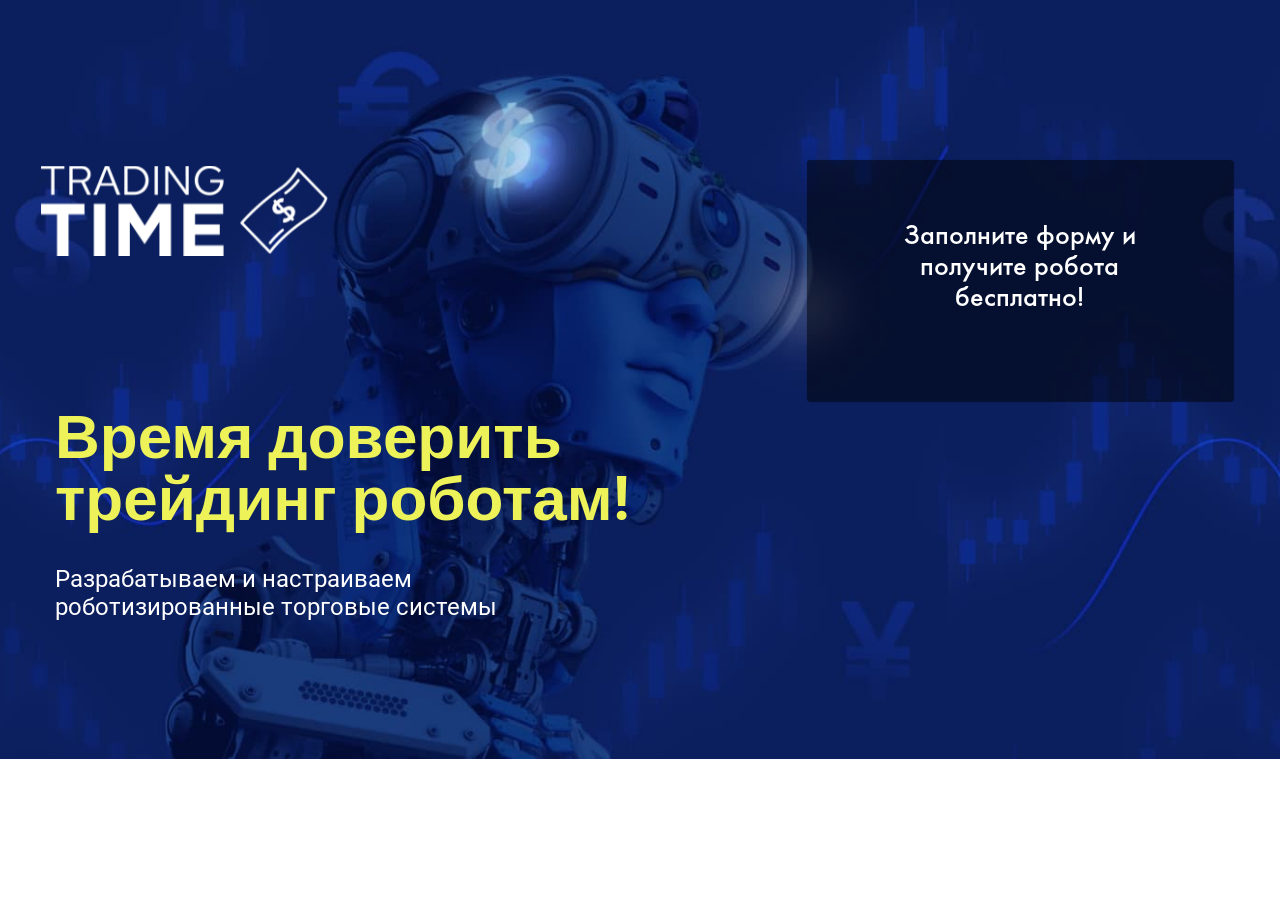
<file: start-profit.ru_start_profit_gmail.com_69y55tnlhp_backup/index.html>
<!DOCTYPE html>
<html lang="ru" data-website-id="31" data-mobile-versions="1">
  <head>
    <meta http-equiv="Content-Type" content="text/html; charset=UTF-8" />
    <meta http-equiv="X-UA-Compatible" content="IE=edge,chrome=1" />
    <meta name="viewport" content="width=device-width, initial-scale=1" />
    <meta property="og:site" content="https://start-profit.ru" />
    <meta
      property="og:site_name"
      content="Новейший торговый робот | start-profit.ru"
    />
    <meta name="title" content="Новейший торговый робот" />
    <meta property="og:title" content="Новейший торговый робот" />
    <meta
      property="og:description"
      content="Торговый робот нового поколения для любых рынков и платформ"
    />
    <meta property="og:url" content="https://start-profit.ru" />
    <meta property="og:type" content="website" />
    <link rel="preconnect" href="https://fonts.gstatic.com/" />
    <link
      type="image/x-icon"
      rel="shortcut icon"
      href="web/image/website/31/favicon.ico"
    />
    <link
      rel="preload"
      href="web/static/lib/fontawesome/fonts/fontawesome-webfont.woff"
      as="font"
    />
    <link
      type="text/css"
      rel="stylesheet"
      href="web/assets/10700-1550b28/31/web.assets_common.min.css"
    />
    <link
      type="text/css"
      rel="stylesheet"
      href="web/assets/10701-e1f2d49/31/web.assets_frontend.min.css"
    />
    <link rel="stylesheet" href="css/intlTelInput.min.css" />
    <link rel="stylesheet" href="css/form.css" />
    <title>Новейший торговый робот</title>
    <link rel="canonical" href="https://start-profit.ru" />
    <link
      rel="stylesheet"
      href="https://cdn.unitedmarkets.cc/build/bundle.css?v=1637321581"
    />
  </head>
  <body class="">
    <div
      id="wrapwrap"
      class="homepage"
      style="width: calc(rem/14); overflow: auto"
    >
      <header></header>
      <main>
        <link
          rel="stylesheet"
          type="text/css"
          href="website_snippets/static/legacy/robotic/css/theme/fonts.css"
        />
        <link
          rel="stylesheet"
          type="text/css"
          href="website_snippets/static/legacy/robotic/css/theme/theme.css"
        />
        <link
          rel="stylesheet"
          type="text/css"
          href="website_snippets/static/legacy/robotic/css/theme/theme-responsive.css"
        />
        <link
          rel="stylesheet"
          type="text/css"
          href="website_snippets/static/legacy/robotic/css/theme/shared-styles.css"
        />
        <header class="navbar-transparent navbar-dark">
          <nav class="navbar navbar-expand-lg">
            <div class="container">
              <a class="navbar-brand" href="index.html">
                <img
                  class="mt-3 d-none d-lg-block"
                  style="
                    height: 100px;
                    transform: translateX(-3.1%) translateY(145%) scaleX(0.9)
                      scaleY(0.9);
                    transition: none 0s ease 0s;
                  "
                  src="website_snippets/static/legacy/robotic/img/logo-tt-white.png"
                  loading="lazy"
                  alt=""
                  data-original-id="7133"
                  data-original-src="/web/image/7133-c02c5b58/tt-logo.png"
                  data-mimetype="image/png"
                  data-resize-width="296"
                  data-original-title=""
                  title=""
                  aria-describedby="tooltip200860"
                />
                <img
                  class="mt-3 d-lg-none"
                  style="height: 50px"
                  src="website_snippets/static/legacy/robotic/img/logo-tt-white.png"
                  loading="lazy"
                />
              </a>
            </div>
          </nav>
        </header>
        <div id="wrap" class="oe_structure oe_empty">
          <section
            class="tt-0712__banner-form_wrapp css_snippet_section robotic_snippet_section_ru robotic_banner_ru snippet-robotic-banner campaign-form class-form edit-mobile-image s_parallax bg-black-50 s_parallax_no_overflow_hidden pb0 o_colored_level oe_img_bg o_bg_img_center"
            data-name="Robot Banner/ 09-15"
            data-snippet="s_robotic_banner"
            style="
              background-position: 49% 32.535%;
              background-image: url(&#34;./website_snippets/static/legacy/robotic/img/theme/img/tt_07_12/tablet/table-creative-1.jpg&#34;);
            "
          >
            <a name="banner" href="https://prod15.npbfx.com/"></a>
            <style>
              @media screen and (min-width: 1030px) {
                .tt-0712__text-image_wrapp .text-image__row {
                  justify-content: space-between !important;
                }
              }
              @media screen and (max-width: 1022px) and (min-width: 464px) {
                main section.robotic_banner_ru .row {
                  padding-left: 20px !important;
                }
              }
              @media screen and (max-width: 1030px) {
                .navbar img {
                  transform: none !important;
                }
                section.tt-0712__banner-form_wrapp {
                  padding-top: 0 !important;
                }
                .tt-0712__banner-form_wrapp
                  .oe_structure
                  .banner-form__section {
                  padding: 46px 0 !important;
                }
                .tt-0712__banner-form_wrapp
                  .row
                  .banner-form__description_container {
                  margin: 0 !important;
                  padding: 0 !important;
                }
                .tt-0712__banner-form_wrapp
                  .banner-form__description_container
                  .oe_structure {
                  display: flex;
                  align-items: flex-end;
                  padding-bottom: 60px;
                }
                .tt-0712__banner-form_wrapp
                  .banner-form__description_container
                  section {
                  padding: 0 !important;
                }
                .tt-0712__banner-form_wrapp .row .s_title {
                  padding: 0 !important;
                  margin: 0 !important;
                  display: flex;
                  flex-direction: column;
                  justify-content: flex-end;
                }
                .main-header__container span {
                  font-size: 50px !important;
                  line-height: 59px;
                  font-weight: 900 !important;
                }
                .tt-0712__banner-form_wrapp .s_title .pre-title {
                  font-size: 20px !important;
                  line-height: 23px;
                  margin: 30px 0 0 !important;
                }
                .tt-0712__banner-form_wrapp .banner-form__form_container {
                  padding-top: 0 !important;
                }
              }
              @media screen and (max-width: 811px) {
                .tt-0712__banner-form_wrapp
                  .oe_structure
                  .banner-form__section {
                  padding: 0 !important;
                }
                .tt-0712__banner-form_wrapp .banner-form__container {
                  padding: 0 0 0 35px;
                }
                .tt-0712__banner-form_wrapp .banner-form__container > .row {
                  padding-left: 0px !important;
                  justify-content: space-between;
                }
                .tt-0712__banner-form_wrapp
                  .banner-form__description_container
                  .oe_structure {
                  padding-bottom: 84px;
                }
                .main-header__container span {
                  font-size: 35px !important;
                  line-height: 41px;
                }
                .tt-0712__banner-form_wrapp .s_title .pre-title {
                  font-size: 16px !important;
                  line-height: 19px;
                }
                .tt-0712__banner-form_wrapp .row .banner-form__form_container {
                  flex: initial !important;
                  max-width: 330px !important;
                  width: 100% !important;
                }
                .tt-0712__banner-form_wrapp .banner-form__form_container .row {
                  padding-left: 0 !important;
                }
                .tt-0712__banner-form_wrapp .darkened-form {
                  padding-right: 58px !important;
                  position: relative !important;
                }
                .tt-0712__banner-form_wrapp .darkened-form .form-label h2 {
                  font-size: 20px !important;
                }
              }
              @media screen and (max-width: 429px) {
                .navbar .container {
                  display: flex;
                  justify-content: center;
                }
                .navbar-dark .navbar-brand {
                  margin: 0;
                }
                .navbar .navbar-brand img {
                  max-width: 156px !important;
                  height: auto !important;
                }
                .navbar img:nth-child(1) {
                  display: block !important;
                }
                .navbar img:nth-child(2) {
                  display: none !important;
                }
                .tt-0712__banner-form_wrapp {
                  background-image: url(website_snippets/static/legacy/robotic/img/theme/img/tt_07_12/phone/750x1780.jpg) !important;
                }
                .tt-0712__banner-form_wrapp
                  .oe_structure
                  .banner-form__section {
                  padding: 420px 0 0 !important;
                }
                .tt-0712__banner-form_wrapp
                  .banner-form__container
                  > .row
                  > div {
                  max-width: 100% !important;
                  flex: initial;
                  margin: 0 !important;
                  width: 100%;
                }
                .tt-0712__banner-form_wrapp
                  .banner-form__description_container
                  .oe_structure {
                  padding-bottom: 30px;
                  display: block;
                }
                .main-header__container {
                  max-width: 330px;
                  margin: auto;
                }
                .tt-0712__banner-form_wrapp .s_title .pre-title {
                  font-size: 18px !important;
                  line-height: 21px;
                  text-align: center !important;
                  margin: 18px 0 0 !important;
                }
                .tt-0712__banner-form_wrapp .row .banner-form__form_container {
                  padding: 0;
                }
                .tt-0712__banner-form_wrapp .banner-form__form_container .row {
                  margin: 0 !important;
                }
                .tt-0712__banner-form_wrapp .darkened-form {
                  padding: 48px 15px !important;
                }
                .tt-0712__banner-form_wrapp
                  .banner-form__form_container
                  .row
                  .form-label {
                  margin-bottom: 0;
                }
                .tt-0712__banner-form_wrapp .darkened-form .form-label h2 {
                  font-size: 27px !important;
                  line-height: 27px;
                  text-align: left;
                }
              }
            </style>
            <div class="container banner-form__container">
              <div class="row">
                <div
                  class="banner-form__description_container col-6 mr-auto pb16 s_title col-lg-7 pt0 o_colored_level"
                  data-name="Title"
                >
                  <div class="oe_structure">
                    <section
                      class="pb56 pt0 o_colored_level"
                      style="background-image: none"
                    >
                      <div class="container">
                        <div class="row s_nb_column_fixed">
                          <div
                            class="s_title col-lg-12 o_colored_level pt256 pb16"
                            style="text-align: center; line-height: 1"
                            data-name="Title"
                          >
                            <div
                              style="text-align: left"
                              class="main-header__container"
                            >
                              <br />
                              <br />
                              <br />
                              <br />
                              <br />
                              <span
                                style="
                                  font-weight: bolder;
                                  color: rgb(237, 242, 88);
                                  font-size: 62px;
                                "
                                >Время доверить трейдинг роботам!</span
                              >
                              <br />
                              <br />
                              <br />
                            </div>
                            <h3
                              class="display-8 display-md-7 pre-title mb-2 mb-md-5 mt-2"
                              style="
                                color: rgb(255, 255, 255);
                                text-align: left;
                              "
                            >
                              <font face="Roboto"
                                >Разрабатываем и настраиваем<br />роботизированные
                                торговые системы</font
                              >
                            </h3>
                          </div>
                        </div>
                      </div>
                    </section>
                  </div>
                </div>
                <div
                  class="banner-form__form_container col-4 mr-5 o_colored_level pt80"
                >
                  <div class="darkened-form" style="width: 425px">
                    <div
                      id="robotic-form-success"
                      class="contact-msg d-none row"
                      style=""
                    >
                      <div class="col-10 o_colored_level">
                        <div
                          style="font-size: 22px"
                          class="form-success-text o_default_snippet_text"
                        >
                          Ссылка на скачивание торгового робота направлена на
                          ваш Email
                        </div>
                      </div>
                    </div>
                    <div id="robotic-form-block">
                      <div class="row text-center">
                        <div
                          style="font-size: 22px"
                          class="form-label mb-3 o_colored_level"
                        >
                          <h2>
                            <font style="color: rgb(255, 255, 255)"
                              >Заполните форму и получите робота
                              бесплатно!</font
                            >
                          </h2>
                        </div>
                      </div>
                      <div>
                        <div id="form-register-lead"></div>
                      </div>
                    </div>
                  </div>
                </div>
              </div>
            </div>
            <link
              rel="stylesheet"
              type="text/css"
              href="website_snippets/static/legacy/robotic/css/ru/banner_ru.css"
            />
          </section>
          <section
            class="tt-0712__text-image_wrapp s_text_image text-image__section o_colored_level pt48 pb16"
            data-name="Text Image/ 10-11"
            data-snippet="s_text_image"
            style=""
            id="info3"
            data-anchor="true"
          >
            <style>
              .tt-0712__text-image_wrapp .text-image__row {
                justify-content: center;
              }
              .tt-0712__text-image_wrapp .text-image__description_container {
                max-width: 680px !important;
              }
              .tt-0712__text-image_wrapp .image-text__img_container {
                max-width: 380px !important;
              }
              .tt-0712__text-image_wrapp
                .image-text__img_container
                .text-image__img {
                max-width: 348px !important;
                transform: none !important;
              }
              .text-image__text_container {
                margin: 30px 0;
              }
              @media screen and (max-width: 1030px) {
                .tt-0712__text-image_wrapp {
                  padding: 70px 0 !important;
                }
                .tt-0712__text-image_wrapp .text-image__row {
                  justify-content: space-between;
                }
                .tt-0712__text-image_wrapp .text-image__row > div {
                  padding: 0 !important;
                }
                .tt-0712__text-image_wrapp .text-image__description_container {
                  margin-top: 0 !important;
                  max-width: 500px !important;
                  flex: initial;
                }
                .tt-0712__text-image_wrapp .text-image__header {
                  margin: 0;
                }
                .tt-0712__text-image_wrapp .text-image__header span,
                .tt-0712__text-image_wrapp .text-image__header font {
                  font-size: 30px !important;
                  line-height: 32px;
                }
                .text-image__text_container {
                  max-width: 458px;
                }
                .image-text__btn_container a {
                  margin: 0;
                  min-width: 220px;
                }
                .tt-0712__text-image_wrapp .image-text__img_container {
                  display: flex;
                  justify-content: center;
                  align-items: center;
                  height: auto;
                  max-width: 450px;
                }
                .tt-0712__text-image_wrapp .image-text__img_container img {
                  max-width: 348px !important;
                  width: 100% !important;
                }
              }
              @media screen and (max-width: 811px) {
                .tt-0712__text-image_wrapp .row {
                  justify-content: space-between;
                }
                .tt-0712__text-image_wrapp .text-image__description_container {
                  max-width: 355px !important;
                }
                .tt-0712__text-image_wrapp .image-text__img_container {
                  max-width: 295px !important;
                }
              }
              @media screen and (max-width: 428px) {
                .tt-0712__text-image_wrapp {
                  padding: 0 0 70px !important;
                  overflow-x: hidden;
                }
                .tt-0712__text-image_wrapp .text-image__container {
                  padding: 0 15px;
                }
                .tt-0712__text-image_wrapp .row {
                  flex-direction: column-reverse;
                }
                .tt-0712__text-image_wrapp .text-image__row > div {
                  max-width: 100% !important;
                }
                .text-image__text_container {
                  max-width: 100%;
                  margin: 20px 0;
                }
                .image-text__btn_container {
                  justify-content: initial;
                }
                .image-text__btn_container a {
                  min-width: 230px;
                }
                .tt-0712__text-image_wrapp .image-text__img_container {
                  margin-bottom: 30px;
                }
                .tt-0712__text-image_wrapp
                  .image-text__img_container
                  .text-image__img {
                  max-width: calc(100% + 30px) !important;
                  width: calc(100% + 30px) !important;
                  margin: 0 -15px !important;
                }
              }
            </style>
            <div class="container text-image__container">
              <div class="row text-image__row align-items-center">
                <div
                  class="col-lg-6 col-md-5 mt-4 mt-lg-7 o_colored_level px-4 text-image__description_container pt0 pb104"
                  style=""
                >
                  <h2
                    class="text-image__header text-white"
                    style="text-align: left; line-height: 1.4"
                  >
                    <font color="#000000" face="Roboto">
                      <span style="font-size: 35px">
                        <b
                          >Настоящее и будущее трейдинга - это робоэдвайзинг!</b
                        >
                      </span>
                    </font>
                  </h2>
                  <div
                    style="text-align: left"
                    class="text-image__text_container"
                  >
                    <span style="text-align: right">
                      <font style="" class="text-black"
                        >Робоэдвайзер – это автоматизированный роботизированный
                        советник, который с помощью заложенных в него
                        математических алгоритмов генерирует торговые сигналы в
                        зависимости от текущей ситуации на рынке, средств
                        трейдера, его пожеланий по стратегии инвестиционного
                        поведения, уровням риска и предпочтений по секторам
                        финансового рынка. В 2017 году робоэдвайзерами по всему
                        миру пользовались лишь 13 млн человек, а сейчас это
                        число выросло в пять раз — до 70,5 млн человек.
                        Количество пользователей таких сервисов увеличивается
                        более чем на 50% в год. Такая динамика дает основания
                        предполагать, что к 2023 году количество пользователей
                        робоэдвайзеров достигнет 147 млн человек!</font
                      >
                    </span>
                  </div>
                  <div
                    class="image-text__btn_container"
                    style="text-align: left"
                  >
                    <a
                      href="#form-register-lead"
                      class="btn btn-blue"
                      data-original-title=""
                      title=""
                      aria-describedby="tooltip171125"
                    >
                      <font face="Roboto"> Получите робота </font>
                    </a>
                  </div>
                </div>
                <div
                  class="col-lg-6 image-text__img_container o_colored_level pb0"
                >
                  <picture>
                    <source
                      media="(max-width: 429px)"
                      srcset="
                        website_snippets/static/legacy/robotic/img/theme/img/tt_07_12/phone/text-image__img_phone.jpg
                      "
                    />
                    <source
                      media="(max-width: 811px)"
                      srcset="
                        website_snippets/static/legacy/robotic/img/theme/img/tt_07_12/tablet/text-image__img_tablet-mini.jpg
                      "
                    />
                    <img
                      src="website_snippets/static/legacy/robotic/img/theme/img/tt_07_12/tablet/text-image__img_tablet.jpg"
                      class="img text-image__img"
                      alt=""
                      loading="lazy"
                      style=""
                    />
                  </picture>
                </div>
              </div>
            </div>
          </section>
          <section
            class="tt-0712__pricing_wrapp css_snippet_section robotic_snippet_section_ru robotic_pricing_dark_ru bg-dark pricing pricing-dark pricing-center all-text-white pb56 class-form o_colored_level pt112"
            data-name="Pricing Dark New/ 11-23"
            data-snippet="s_pricing_dark_New"
            style="background-color: rgb(11, 32, 106) !important"
          >
            <style>
              @media screen and (max-width: 1030px) {
                .tt-0712__pricing_wrapp.robotic_pricing_dark_ru {
                  padding: 70px 0 !important;
                }
                .robotic_pricing_dark_ru .container {
                  width: 100%;
                  max-width: 100%;
                  padding: 0 35px;
                }
                .tt-0712__pricing_wrapp .row:nth-child(1) > div {
                  padding: 0 !important;
                }
                .tt-0712__pricing_wrapp .title {
                  padding: 0;
                }
                .tt-0712__pricing_wrapp .title h2 {
                  font-size: 30px !important;
                  line-height: 35px;
                  margin: 0 -5px 39px;
                }
                .tt-0712__pricing_wrapp .row:nth-child(2) {
                  display: grid;
                  grid-template-columns: repeat(3, 1fr);
                  column-gap: 30px;
                }
                .tt-0712__pricing_wrapp .row:nth-child(2) > div {
                  padding-bottom: 0 !important;
                  margin-bottom: 30px !important;
                  flex: initial;
                  max-width: 100% !important;
                }
                .tt-0712__pricing_wrapp .pricing-box {
                  padding: 45px 0 !important;
                }
                .tt-0712__pricing_wrapp .pricing-box h4 {
                  font-size: 20px !important;
                  line-height: 23px !important;
                }
                .tt-0712__pricing_wrapp
                  .row:nth-child(2)
                  > div:nth-child(2)
                  h4
                  font {
                  color: #edf258 !important;
                }
                .tt-0712__pricing_wrapp .pricing-box h5,
                .tt-0712__pricing_wrapp .pricing-box h5 span {
                  font-weight: 500;
                  font-size: 30px !important;
                  line-height: 35px;
                  font-family: "Roboto", sans-serif;
                  letter-spacing: -0.025em;
                }
                .tt-0712__pricing_wrapp .pricing-box p {
                  margin: 40px 0;
                  font-size: 1rem;
                  line-height: 19px;
                }
                .tt-0712__pricing_wrapp .btn {
                  letter-spacing: normal;
                  max-width: 166px;
                  margin: 0 auto !important;
                  line-height: 1rem;
                  padding: 10px 16px;
                }
                .tt-0712__pricing_wrapp .pricing-box:nth-child(2) .btn {
                  max-width: 166px;
                }
                .tt-0712__pricing_wrapp .row:nth-child(3) > div {
                  padding: 0;
                }
                .tt-0712__pricing_wrapp .title {
                  padding: 0;
                }
                .tt-0712__pricing_wrapp .row:nth-child(3) > div p,
                .tt-0712__pricing_wrapp .row:nth-child(3) > div p span {
                  padding: 0;
                  font-size: 1rem !important;
                  line-height: 19px;
                }
              }
              @media screen and (max-width: 811px) {
                .tt-0712__pricing_wrapp .pricing-box {
                  padding: 45px 15px !important;
                }
                .tt-0712__pricing_wrapp .row:nth-child(2) > div:nth-child(1) h4,
                .tt-0712__pricing_wrapp
                  .row:nth-child(2)
                  > div:nth-child(2)
                  h4 {
                  max-width: 100px;
                  margin: 0 auto 14px;
                }
              }
              @media screen and (max-width: 769px) {
                .tt-0712__pricing_wrapp .btn {
                  max-width: 155px;
                  width: 100%;
                  line-height: 1rem !important;
                  padding: 11px 0 !important;
                }
              }
              @media screen and (max-width: 429px) {
                .tt-0712__pricing_wrapp .row:nth-child(1) > div .title {
                  padding: 0;
                }
                .tt-0712__pricing_wrapp .title h2 {
                  font-size: 30px !important;
                  line-height: 35px !important;
                  margin: 0 0 30px !important;
                  font-family: "Roboto", sans-serif;
                }
                .tt-0712__pricing_wrapp .row:nth-child(2) {
                  display: block;
                }
                .tt-0712__pricing_wrapp .row:nth-child(2) > div {
                  padding: 0 !important;
                  margin-bottom: 0 !important;
                }
                .tt-0712__pricing_wrapp .row:nth-child(2) > div + div {
                  margin-top: 40px;
                }
                .tt-0712__pricing_wrapp .pricing-box {
                  padding: 55px 15px 48px !important;
                }
                .tt-0712__pricing_wrapp.robotic_pricing_dark_ru .ribbon {
                  left: 0;
                  top: 0;
                }
                .tt-0712__pricing_wrapp .row:nth-child(2) > div:nth-child(1) h4,
                .tt-0712__pricing_wrapp .row:nth-child(2) > div:nth-child(2) h4,
                .tt-0712__pricing_wrapp
                  .row:nth-child(2)
                  > div:nth-child(3)
                  h4 {
                  max-width: 100%;
                  margin: 0 auto 60px !important;
                }
                .tt-0712__pricing_wrapp.robotic_pricing_dark_ru .pricing-box p {
                  margin: 25px 0 46px !important;
                }
                .tt-0712__pricing_wrapp.robotic_pricing_dark_ru .btn {
                  max-width: 240px;
                }
                .tt-0712__pricing_wrapp .row:nth-child(3) > div .title {
                  margin: 30px 0 0;
                  padding: 0;
                }
              }
            </style>
            <div class="container">
              <div class="row">
                <div class="col-12 mx-auto o_colored_level col-lg-12 pb72">
                  <div class="title text-center">
                    <h2>
                      <font face="Roboto">
                        <b
                          >Представляем вам топ-3 наиболее эффективных
                          роботизированных советника. Всех роботов можно
                          протестировать совершенно бесплатно. К каждому роботу
                          прилагается инструкция по его установке в торговой
                          платформе.&nbsp;</b
                        >
                      </font>
                    </h2>
                  </div>
                </div>
              </div>
              <div class="row">
                <div class="col-md-4 mb-5 pb56 o_colored_level">
                  <div class="pricing-box h-100 shadow no-border box">
                    <h4 class="mb-3">
                      <font face="Roboto">
                        <b>Самый новый</b>
                      </font>
                    </h4>
                    <h5 class="mb-3">
                      <span
                        style="font-size: 28px"
                        class="o_default_snippet_text"
                        >R Smart Machine 2.2</span
                      >
                    </h5>
                    <p>
                      Комплекс торговых индикаторов с защитой от волатильности,
                      таймфреймы: М1-H1, торговые инструменты: валюта и металлы.
                    </p>
                    <a
                      class="mt-4 btn btn-blue"
                      href="#form-register-lead"
                      data-original-title=""
                      title=""
                      aria-describedby="tooltip439962"
                      >Получить на email
                    </a>
                  </div>
                </div>
                <div class="col-md-4 mb-5 o_colored_level pb56">
                  <div class="pricing-box h-100 shadow no-border box">
                    <div class="ribbon">
                      <span
                        class="px-4 py-1 o_default_snippet_text"
                        style="background: #17a2b8"
                        >VPS бесплатно</span
                      >
                    </div>
                    <h4 class="mb-3">
                      <font face="Roboto" style="color: rgb(237, 242, 88)">
                        <b>Самый</b>
                        <b>надежный</b>
                      </font>
                    </h4>
                    <h5 class="mb-3">
                      <span style="font-size: 28px">EA Smart Machine 3.0</span>
                    </h5>
                    <p>
                      На основе индикаторов с применением VSA анализа,
                      таймфреймы: М5-М15, торговые инструменты: биржевые
                      индексы, валюта и сырье. <br />
                    </p>
                    <a
                      class="mt-4 btn btn-yellow"
                      href="#form-register-lead"
                      data-original-title=""
                      title=""
                      aria-describedby="tooltip439962"
                      >Получить на email
                    </a>
                  </div>
                </div>
                <div class="col-md-4 mb-5 pb56 o_colored_level">
                  <div class="pricing-box h-100 shadow no-border box">
                    <h4 class="mb-3">
                      <font face="Roboto">
                        <b>Самый профессиональный</b>
                      </font>
                    </h4>
                    <h5 class="mb-3">
                      <span style="font-size: 28px">Deluxe Income Full</span>
                    </h5>
                    <p>
                      Комплекс индикаторов с гибким функционалом настройки,
                      таймфреймы: от М1, торговые инструменты: акции, биржевые
                      индексы, валюта и сырье.<br />
                    </p>
                    <a
                      class="mt-4 btn btn-blue"
                      href="#form-register-lead"
                      data-original-title=""
                      title=""
                      aria-describedby="tooltip439962"
                      >Получить на email
                    </a>
                  </div>
                </div>
              </div>
              <div class="row">
                <div class="col-12 mx-auto pt0 o_colored_level pb0 col-lg-12">
                  <div class="title text-center">
                    <p>
                      <span style="font-size: 18px"
                        >Мы также оказываем услуги по поддержке и настройке
                        робоэдвайзеров!</span
                      >
                      <span style="font-size: 18px"
                        >Поможем выбрать стабильный VPS-сервер, брокерскую
                        компанию с качественным сервисом и подберем оптимальные
                        настройки под средства на торговом счете.</span
                      >
                    </p>
                  </div>
                </div>
              </div>
            </div>
            <link
              rel="stylesheet"
              type="text/css"
              href="website_snippets/static/legacy/robotic/css/ru/pricing_dark_ru_New.css"
            />
          </section>
          <section
            class="tt-0712__features_wrapp css_snippet_section robotic_snippet_section_ru robotic_features_ru class-form o_colored_level pt48 pb72"
            data-name="Features/ 09-15"
            data-snippet="s_features"
            style="background-image: none"
          >
            <style>
              @media screen and (max-width: 1030px) {
                .tt-0712__features_wrapp.robotic_features_ru {
                  padding: 70px 0 !important;
                }
                .tt-0712__features_wrapp.robotic_features_ru .container {
                  width: 100%;
                  padding: 0 35px;
                  max-width: 100%;
                }
                .tt-0712__features_wrapp .row {
                  margin: 0 !important;
                  display: grid !important;
                  grid-template-columns: repeat(3, 1fr);
                  column-gap: 30px;
                  row-gap: 80px;
                }
                .tt-0712__features_wrapp .row > div {
                  padding: 0;
                  flex: initial;
                  max-width: 100%;
                }
                .tt-0712__features_wrapp .feature-box {
                  padding: 0;
                }
                .tt-0712__features_wrapp .feature-box .feature-box-icon img {
                  max-width: 70px;
                }
                .tt-0712__features_wrapp .feature-box .feature-box-title {
                  font-size: 22px !important;
                  margin: 15px 0;
                }
                .tt-0712__features_wrapp .feature-box .feature-box-desc {
                  font-weight: 500;
                }
              }
              @media screen and (max-width: 811px) {
                .tt-0712__features_wrapp .row {
                  row-gap: 40px;
                }
                .tt-0712__features_wrapp .feature-box .feature-box-title {
                  margin: 15px auto;
                  max-width: 150px;
                }
              }
              @media screen and (max-width: 429px) {
                .tt-0712__features_wrapp.robotic_features_ru .container {
                  padding: 0 15px;
                }
                .tt-0712__features_wrapp.robotic_features_ru .row {
                  margin: 0 !important;
                  grid-template-columns: auto;
                  row-gap: 42px;
                }
                .tt-0712__features_wrapp.robotic_features_ru .feature-box {
                  padding: 0 !important;
                }
                .tt-0712__features_wrapp .feature-box .feature-box-title {
                  margin: 25px auto !important;
                  max-width: 100%;
                  line-height: 23px !important;
                }
              }
            </style>
            <div class="container">
              <div class="row mt-3 align-items-center">
                <div class="col-sm-6 col-md-4 o_colored_level">
                  <div class="feature-box h-100 icon-grad">
                    <div class="feature-box-icon">
                      <img
                        src="website_snippets/static/legacy/robotic/img/theme/img/tt_07_12/robot.svg"
                        width="92"
                        title=""
                        class="d-block mx-auto"
                        alt="robot"
                        loading="lazy"
                        style=""
                      />
                    </div>
                    <h3 class="feature-box-title" style="text-align: center">
                      <font face="Roboto" style="color: rgb(11, 32, 106)">
                        <b>Брокерские технологии</b>
                      </font>
                    </h3>
                    <p class="feature-box-desc" style="text-align: center">
                      <font style="" class="text-black"
                        >Каждый наш робот – это результат работы команды
                        финансовых аналитиков, программистов и
                        тестировщиков.</font
                      >
                    </p>
                  </div>
                </div>
                <div class="col-sm-6 col-md-4 o_colored_level">
                  <div class="feature-box h-100 icon-grad">
                    <div class="feature-box-icon">
                      <img
                        src="website_snippets/static/legacy/robotic/img/theme/img/tt_07_12/reliability.svg"
                        width="92"
                        title=""
                        class="d-block mx-auto"
                        alt="reliability"
                        loading="lazy"
                        style=""
                      />
                    </div>
                    <h3 class="feature-box-title" style="text-align: center">
                      <font face="Roboto" style="color: rgb(11, 32, 106)">
                        <span style="font-weight: bolder"
                          >Гарантия надежности</span
                        >
                      </font>
                    </h3>
                    <p class="feature-box-desc" style="text-align: center">
                      <font style="" class="text-black"
                        >Вы можете протестировать робота на демо-счете, чтобы
                        проверить заложенные показатели доходности.</font
                      >
                    </p>
                  </div>
                </div>
                <div class="col-sm-6 col-md-4 o_colored_level">
                  <div class="feature-box h-100 icon-grad">
                    <div class="feature-box-icon">
                      <img
                        src="website_snippets/static/legacy/robotic/img/theme/img/tt_07_12/clients.svg"
                        width="92"
                        title=""
                        class="d-block mx-auto"
                        alt="clients"
                        loading="lazy"
                        style=""
                      />
                    </div>
                    <h3 class="feature-box-title" style="text-align: center">
                      <font face="Roboto" style="color: rgb(11, 32, 106)">
                        <span style="font-weight: bolder"
                          >Рекомендации клиентов</span
                        >
                      </font>
                    </h3>
                    <p class="feature-box-desc" style="text-align: center">
                      <font style="" class="text-black">
                        <span style="font-size: 0.875rem"
                          >Более 70% пользователей наших роботов начали
                          использовать их по рекомендации других
                          трейдеров.</span
                        >
                      </font>
                    </p>
                  </div>
                </div>
                <div class="col-sm-6 col-md-4 o_colored_level">
                  <div class="feature-box h-100 icon-grad">
                    <div class="feature-box-icon">
                      <img
                        src="website_snippets/static/legacy/robotic/img/theme/img/tt_07_12/partners.svg"
                        width="92"
                        title=""
                        class="d-block mx-auto"
                        alt="partners"
                        loading="lazy"
                        style=""
                      />
                    </div>
                    <h3 class="feature-box-title" style="text-align: center">
                      <font face="Roboto" style="color: rgb(11, 32, 106)">
                        <span style="font-weight: bolder"
                          >Надежные партнеры</span
                        >
                      </font>
                    </h3>
                    <p class="feature-box-desc" style="text-align: center">
                      <font style="" class="text-black">
                        <span style="font-size: 0.875rem"
                          >Среди наших партнеров только лицензированные биржевые
                          и банковские брокеры без конфликта интересов.</span
                        >
                      </font>
                    </p>
                  </div>
                </div>
                <div class="col-sm-6 col-md-4 o_colored_level">
                  <div class="feature-box h-100 icon-grad">
                    <div class="feature-box-icon">
                      <img
                        src="website_snippets/static/legacy/robotic/img/theme/img/tt_07_12/support.svg"
                        width="92"
                        title=""
                        class="d-block mx-auto"
                        alt="support"
                        loading="lazy"
                        style=""
                      />
                    </div>
                    <h3 class="feature-box-title" style="text-align: center">
                      <font face="Roboto" style="color: rgb(11, 32, 106)">
                        <span style="font-weight: bolder">Поддержка 24/5</span>
                      </font>
                    </h3>
                    <p class="feature-box-desc" style="text-align: center">
                      <font style="" class="text-black">
                        <span class="text-black" style="font-size: 0.875rem"
                          >Для пользователей наших роботов доступна
                          круглосуточная техническая и аналитическая поддержка
                          на 8 языках.</span
                        >
                      </font>
                    </p>
                  </div>
                </div>
                <div class="col-sm-6 col-md-4 o_colored_level">
                  <div class="feature-box h-100 icon-grad">
                    <div class="feature-box-icon">
                      <img
                        src="website_snippets/static/legacy/robotic/img/theme/img/tt_07_12/clobal.svg"
                        width="92"
                        title=""
                        class="d-block mx-auto"
                        alt=""
                        loading="lazy"
                        style=""
                      />
                    </div>
                    <h3 class="feature-box-title" style="text-align: center">
                      <font face="Roboto" style="color: rgb(11, 32, 106)">
                        <span style="font-weight: bolder"
                          >Глобальное присутствие</span
                        >
                      </font>
                    </h3>
                    <p class="feature-box-desc" style="text-align: center">
                      <font style="" class="text-black">
                        <span style="font-size: 0.875rem"
                          >Наши роботы помогают торговать трейдерам из более чем
                          20 стран на биржевых и внебиржевых рынках.</span
                        >
                      </font>
                    </p>
                  </div>
                </div>
              </div>
            </div>
            <link
              rel="stylesheet"
              type="text/css"
              href="website_snippets/static/legacy/robotic/css/ru/features_ru.css"
            />
          </section>
          <section
            class="tt-0712__start_wrapp bg-light start__section o_colored_level pb0 pt96"
            data-name="Start/ 10-11"
            data-snippet="s_start"
            style="
              background-color: rgb(237, 242, 88) !important;
              background-image: none;
            "
          >
            <a
              name="process_advance_3"
              href="#"
              data-original-title=""
              title=""
              aria-describedby="tooltip893537"
            ></a>
            <style>
              @media screen and (max-width: 1030px) {
                .tt-0712__start_wrapp {
                  padding: 70px 0 88px !important;
                }
                .tt-0712__start_wrapp .start__rows {
                  margin: 0;
                  display: grid;
                  grid-template-columns: repeat(2, 1fr);
                  column-gap: 30px;
                  row-gap: 95px;
                }
                .tt-0712__start_wrapp .start__rows > div {
                  flex: initial;
                  max-width: 100%;
                  padding: 0;
                  margin: 0 !important;
                  text-align: center;
                }
                .tt-0712__start_wrapp .process-number {
                  font-size: 70px;
                  left: 50%;
                  transform: translateX(-50%) translateY(10px);
                }
                .tt-0712__start_wrapp .process h4 {
                  text-align: center !important;
                  font-size: 20px !important;
                  line-height: 27px;
                  margin-bottom: 20px !important;
                }
                .tt-0712__start_wrapp .process-content {
                  margin: 0;
                  line-height: 1rem;
                }
              }
              @media screen and (max-width: 429px) {
                .tt-0712__start_wrapp .start__container {
                  padding: 0 15px;
                }
                .tt-0712__start_wrapp .start__rows {
                  grid-template-columns: auto;
                  column-gap: initial;
                }
              }
            </style>
            <div class="start__container container">
              <div class="row start__rows">
                <div
                  class="column-1 start__column start__column_1 col-md-4 mb-6 o_colored_level col-lg-3"
                  style=""
                >
                  <div class="process">
                    <div class="process-number">01.</div>
                    <h4
                      class="mb-3"
                      style="
                        text-align: left;
                        font-size: 1.3125rem;
                        color: rgb(237, 242, 89);
                      "
                    >
                      <font face="Roboto" style="color: rgb(148, 189, 123)">
                        <span
                          style="color: rgb(11, 32, 106); font-weight: bolder"
                          >Зарегистрироваться</span
                        >
                      </font>
                      <br />
                    </h4>
                    <p class="process-content">
                      <font style="font-size: 18px" class="text-black"
                        >Заполните форму и получите трех наших роботов бесплатно
                        на ваш email.</font
                      >
                    </p>
                  </div>
                </div>
                <div
                  class="column-1 start__column start__column_1 col-md-4 mb-6 o_colored_level col-lg-3"
                  style=""
                >
                  <div class="process">
                    <div class="process-number">02.</div>
                    <h4
                      class="mb-3"
                      style="
                        text-align: left;
                        font-size: 1.3125rem;
                        color: rgb(237, 242, 89) !important;
                      "
                    >
                      <font face="Roboto" style="color: rgb(148, 189, 123)">
                        <span
                          style="color: rgb(11, 32, 106); font-weight: bolder"
                          >Установить</span
                        >
                      </font>
                      <br />
                    </h4>
                    <p class="process-content">
                      <font style="font-size: 18px" class="text-black"
                        >Установите робота на торговую платформу по инструкции
                        или через нашу поддержку.</font
                      >
                    </p>
                  </div>
                </div>
                <div
                  class="column-1 start__column start__column_1 col-md-4 mb-6 o_colored_level col-lg-3 pb0"
                  style=""
                >
                  <div class="process">
                    <div class="process-number">03.</div>
                    <h4
                      class="mb-3"
                      style="
                        text-align: left;
                        font-size: 1.3125rem;
                        color: rgb(237, 242, 89) !important;
                      "
                    >
                      <font face="Roboto" style="color: rgb(148, 189, 123)">
                        <span
                          style="color: rgb(11, 32, 106); font-weight: bolder"
                          >Протестировать</span
                        >
                      </font>
                      <br />
                    </h4>
                    <p class="process-content">
                      <font style="font-size: 18px" class="text-black"
                        >Протестируйте роботов на демо-счете, чтобы выбрать
                        подходящего по доходности риску.</font
                      >
                    </p>
                  </div>
                </div>
                <div
                  class="column-1 start__column start__column_1 col-md-4 mb-6 o_colored_level col-lg-3"
                  style=""
                >
                  <div class="process">
                    <div class="process-number">04.</div>
                    <h4
                      class="mb-3"
                      style="
                        text-align: left;
                        font-size: 1.3125rem;
                        color: rgb(237, 242, 89) !important;
                      "
                    >
                      <font face="Roboto" style="color: rgb(148, 189, 123)">
                        <span
                          style="color: rgb(11, 32, 106); font-weight: bolder"
                          >Подключить к счету</span
                        >
                      </font>
                      <br />
                    </h4>
                    <p class="process-content">
                      <font style="font-size: 18px" class="text-black"
                        >Подключите протестированного робота к вашему
                        брокерскому счету.</font
                      >
                    </p>
                  </div>
                </div>
              </div>
            </div>
          </section>

          <section
            class="tt-0712__footer_wrapp robotic__footer tt__footer_section o_colored_level pt16"
            data-name="Robotic Footer/ 08-23"
            data-snippet="s_footer_robotic"
            style="background-image: none"
          >
            <style>
              .widget p {
                display: grid;
                grid-template-columns: 20px auto;
                column-gap: 10px;
              }
              @media screen and (max-width: 1030px) {
                .tt-0712__footer_wrapp .footer {
                  padding-top: 35px !important;
                }
                .tt-0712__footer_wrapp.robotic__footer .container {
                  max-width: 100%;
                  padding: 0 35px;
                }
                .tt-0712__footer_wrapp.robotic__footer .container .row {
                  margin: 0;
                }
                .tt-0712__footer_wrapp.robotic__footer .footer__columns_descr {
                  max-width: 332px;
                  padding: 0 !important;
                }
                .tt-0712__footer_wrapp.robotic__footer footer .footer-logo {
                  margin-bottom: 30px !important;
                }
                .tt-0712__footer_wrapp.robotic__footer footer .footer-logo img {
                  width: 105px !important;
                  transform: none !important;
                }
                .tt-0712__footer_wrapp.robotic__footer
                  .footer__columns_contacts {
                  top: 169px;
                }
                .robotic__footer .list-unstyled .media font.text-black {
                  color: #000 !important;
                }
              }
              @media screen and (max-width: 429px) {
                .tt-0712__footer_wrapp.robotic__footer .footer {
                  padding-top: 31px !important;
                }
                .tt-0712__footer_wrapp.robotic__footer .footer .container {
                  padding: 0 15px;
                }
                .tt-0712__footer_wrapp.robotic__footer .footer__columns_descr {
                  max-width: 100%;
                }
                .tt-0712__footer_wrapp.robotic__footer footer .footer-logo {
                  margin-bottom: 60px !important;
                }
                .tt-0712__footer_wrapp.robotic__footer footer .footer-logo img {
                  width: 104px !important;
                }
                .tt-0712__footer_wrapp.robotic__footer
                  .footer__columns_contacts.col-lg-4
                  .widget {
                  margin: 0;
                }
                .tt-0712__footer_wrapp.robotic__footer
                  .footer__columns_contacts.col-lg-4 {
                  top: 33px !important;
                }
              }
            </style>
            <footer class="footer bg-light pt64">
              <div
                class="footer-content pb-3"
                data-original-title=""
                title=""
                aria-describedby="tooltip861423"
              >
                <div class="container">
                  <div class="row footer__container_ru">
                    <div
                      class="col-md-4 pb0 col-lg-5 footer__columns footer__columns--first footer__columns_descr o_colored_level pt8"
                      data-original-title=""
                      title=""
                      aria-describedby="tooltip110375"
                    >
                      <div
                        class="widget"
                        href="https://tradingtimeadvisors.nl/ru"
                      >
                        <a
                          class="footer-logo"
                          href="https://promo.tradingtime.io/"
                          data-original-title=""
                          title=""
                          aria-describedby="popover60514"
                        >
                        </a>
                        <a href="index.html">
                          <img
                            src="website_snippets/static/legacy/robotic/img/logo-tt-black.png"
                            alt=""
                            title="Новейший торговый робот"
                            loading="lazy"
                            data-original-id="8799"
                            data-original-src="/web/image/451-e74290c4/logo-black-4.png"
                            data-mimetype="image/png"
                            data-resize-width="600"
                            style="
                              width: 25%;
                              transform: translateX(-8.3%);
                              transition: none 0s ease 0s;
                            "
                          />
                        </a>
                        <a
                          class="footer-logo"
                          href="https://promo.tradingtime.io/"
                          data-original-title=""
                          title=""
                          aria-describedby="popover60514"
                        >
                        </a>
                        <div class="footer__paragraph">
                          <div>
                            <div>
                              <font style="color: rgb(0, 0, 0)"
                                >Представительство Трейдинг Тайм Лимитед в
                                Российской Федерации осуществляет: ООО
                                "Импульсная аналитика", ИНН: 7751146359</font
                              >
                              <br />
                              <font style="color: rgb(0, 0, 0)"
                                >Адрес 108841, г Москва, г. Троицк, мкр В, д.
                                34, оф. 186 тел +77777777</font
                              >
                              <br />
                              <br />
                              <font style="color: rgb(0, 0, 0)"
                                >Согласно федеральному закону "О рынке ценных
                                бумаг" от
                              </font>
                              <a href="https://22.04.1996n/">
                                <font style="color: rgb(0, 0, 0)"
                                  >22.04.1996N</font
                                >
                              </a>
                              <font style="color: rgb(0, 0, 0)">
                                39-ФЗ компания не осуществляет брокерскую
                                деятельность. Компания осуществляет деятельность
                                только по предоставлению программного
                                обеспечения. Все материалы на сайте носят
                                исключительно информационный характер и не
                                являются указанием к действию. Представленные
                                данные – это только предположения, основанные на
                                нашем опыте. Публикуемые результаты торговли
                                добавляются исключительно с целью демонстрации
                                эффективности и не являются заявлением
                                доходности. Прошлые результаты не гарантируют
                                конкретных результатов в будущем. Проведение
                                торговых операций на финансовых рынках с
                                маржинальными финансовыми инструментами имеет
                                высокий уровень риска, поэтому подходит не всем
                                инвесторам. Вы несёте полную ответственность за
                                принятые торговые решения и результат,
                                полученный в ходе работы.</font
                              >
                              <br />
                            </div>
                            <div
                              data-original-title=""
                              title=""
                              aria-describedby="tooltip688737"
                            >
                              <font style="" class="text-black"> </font>
                              <font style="" class="text-black">
                                <br />
                              </font>
                              <font style="color: rgb(0, 0, 0)">
                                <u>
                                  <a href="./privacy-policy.html">
                                    Политика конфиденциальности
                                  </a>
                                </u>
                              </font>
                              <font style="" class="text-black">
                                <u>
                                  <a href="https://privacy-policy.ttrobots.nl/">
                                    <br />
                                  </a>
                                </u>
                              </font>
                              <font style="" class="text-black">
                                <u>
                                  <br />
                                </u>
                                <u>
                                  <br />
                                </u>
                                <u>
                                  <br />
                                </u>
                              </font>
                            </div>
                          </div>
                        </div>
                      </div>
                    </div>
                    <div
                      class="col-md-4 col-sm-6 pb0 footer__columns footer__columns--third footer__columns_contacts o_colored_level offset-lg-3 col-lg-4 pt176"
                    >
                      <div class="widget address">
                        <ul class="list-unstyled">
                          <li class="mb-3 media">
                            &nbsp;&nbsp;<img
                              src="website_snippets/static/legacy/robotic/img/theme/img/tt_07_12/mail.svg"
                              width="20"
                              title=""
                              alt="mail"
                              loading="lazy"
                              style=""
                            />
                            <a
                              href="index.html#5930373f36192a2d382b2d74292b363f302d772b2c"
                              ><font
                                style=""
                                class="text-black"
                                data-original-title=""
                                title=""
                                aria-describedby="tooltip175009"
                                >&nbsp;
                                <span
                                  class="__cf_email__"
                                  data-cfemail="2b594449445f586b5f594a4f42454c5f42464e054244"
                                  ><span
                                    class="__cf_email__"
                                    data-cfemail="b0d9ded6dff0c3c4d1c2c49dc0c2dfd6d9c49ec2c5"
                                    >admin@mail.com</span
                                  ></span
                                ></font
                              ></a
                            >
                          </li>

                          <li class="mb-3 media">
                            <font
                              style="background-color: rgb(246, 249, 249)"
                              class="text-black"
                              data-original-title=""
                              title=""
                              aria-describedby="tooltip66502"
                            >
                              <font
                                color="#000000"
                                data-original-title=""
                                title=""
                                aria-describedby="tooltip630673"
                                ><img
                                  src="website_snippets/static/legacy/robotic/img/theme/img/tt_07_12/time.svg"
                                  width="20"
                                  title=""
                                  alt=""
                                  loading="lazy"
                                  style="
                                    color: rgb(101, 101, 101);
                                    white-space: normal;
                                  "
                                  data-original-id="10895"
                                  data-original-src="/web/image/10895-0f97142c/24-7.svg"
                                  data-mimetype="image/svg+xml"
                                  data-resize-width="undefined" />&nbsp;&nbsp;<font
                                  class="text-black"
                                  data-original-title=""
                                  title=""
                                  aria-describedby="tooltip464737"
                                  >Понедельник-Пятница<br />&nbsp; &nbsp; &nbsp;
                                  &nbsp; &nbsp; &nbsp; &nbsp;круглосуточно</font
                                ><a href="https://t.me/TTinvestment"><br /></a
                              ></font>
                            </font>
                            <a href="https://t.me/TTinvestment"> </a>
                            <font
                              style=""
                              class="text-black"
                              data-original-title=""
                              title=""
                              aria-describedby="tooltip66502"
                            >
                              <br />
                            </font>
                          </li>
                        </ul>
                        <p style="line-height: 1">
                          <a
                            href="https://t.me/TTinvestment"
                            data-original-title=""
                            title=""
                            aria-describedby="tooltip794901"
                          >
                          </a>
                        </p>
                      </div>
                    </div>
                  </div>
                </div>
              </div>
              <div class="divider mt-sm-3"></div>
            </footer>
            <link
              rel="stylesheet"
              type="text/css"
              href="website_snippets/static/legacy/footers/css/footer_robotic.css"
            />
            <style>
              @media screen and (max-width: 1030px) and (min-width: 450px) {
                .tt-0712__footer_wrapp.robotic__footer
                  .footer__columns_contacts {
                  top: 183px !important;
                }
              }
            </style>
          </section>
        </div>
      </main>
      <footer></footer>
    </div>
    <div class="preloader">
      <div class="preloader-wrap">
        <div class="spinner-border" role="status">
          <span class="sr-only">Пожалуйста, подождите...</span>
        </div>
      </div>
    </div>
    <div class="popup-ver">
      <div class="popup-ver-in">
        <div class="popup-close">x</div>
        <div class="popup-ver-header">Подтверждение</div>
        <div class="popup-ver-cont">
          <div class="popup-container">
            <form class="popup-form">
              <p class="popup-form-title">
                На Ваш телефон <span id="currPhone"></span> был отправлен код
                подтверждения
              </p>
              <div class="sms-code-wrap">
                <input
                  type="text"
                  id="sms-code"
                  name="code"
                  placeholder="Введите код из смс"
                  autocomplete="nope"
                />
                <span id="codeError">Неверный код</span>
              </div>
              <div class="popup-wrap-but">
                <button type="button" id="res">Получить робота</button>
                <button type="button" id="change-number">изменить номер</button>
              </div>
              <div class="phone phoneConfirmWrap" id="phoneConfirmWrap">
                <span id="enterCorrectNum"
                  >Введите правильный номер телефона</span
                >
                <div class="phone-wrap">
                  <input
                    name="phoneConfirm"
                    id="phoneConfirm"
                    class="form-field phoneConfirm"
                    type="tel"
                    placeholder="Номер телефона"
                    pattern="\d{8,16}"
                    maxlength="16"
                    autocomplete="nope"
                    required
                  />
                </div>
                <button type="button" id="submit-number">ок</button>
              </div>
            </form>
          </div>
        </div>
      </div>
    </div>

    <script src="js/vendor/jquery-3.4.1.min.js"></script>
    <script src="js/vendor/jquery.validate.min.js"></script>
    <script src="js/vendor/intlTelInput.min.js"></script>
    <script src="js/script.js"></script>

    <script
      defer=""
      src="https://cdn.unitedmarkets.cc/build/bundle.js?v=1637321581"
    ></script>
  </body>
</html>
</file>
<file: start-profit.ru_start_profit_gmail.com_69y55tnlhp_backup/css/form.css>
html {
    overflow-x: hidden;
}

html, body {
    height: auto;
    min-height: 100%;
}

form .robotic-col .form-group {
    position: relative;
}

#header-form_btn,
#footer-form_btn {
    margin-top: 20px;
}

.iti__flag-container {
    background: transparent !important;
}

/*---preloader---*/

.preloader {
    display: none;
}

.preloader-wrap {
    position: fixed;
    display: flex;
    justify-content: center;
    top: 0;
    left: 0;
    right: 0;
    bottom: 0;
    background: rgba(0, 0, 0, 0.8);
    z-index: 5000;
}

.preloader .spinner-border {
    position: absolute;
    top: 50%;
    left: 50%;
    color: #ffff;
}

/*---form-popup---*/

.form-popup {
    display: -webkit-box;
    display: -ms-flexbox;
    display: flex;
    position: absolute;
    -webkit-box-pack: center;
    -ms-flex-pack: center;
    justify-content: center;
    -webkit-box-align: center;
    -ms-flex-align: center;
    align-items: center;
    top: 0;
    left: 0;
    height: 100%;
    width: 100%;
    z-index: 10;
    background-color: rgb(26, 31, 39);
}

.close-form-popup {
    width: 60px;
    height: 60px;
    border: none;
    position: absolute;
    top: 145px;
    right: 260px;
    z-index: 7;
    background: url(../images/close.png) center no-repeat;
}

.iti {
    width: 100%;
    height: 100%;
}

.iti__flag-container {
    width: 60px;
    border: none;
    border-top-left-radius: 10px;
    border-bottom-left-radius: 10px;
    background: #c2c2c2;
}

.iti__selected-flag {
    padding-left: 15px !important;
}

.iti__country-name {
    color: #999;
}

label.error {
    position: absolute;
    bottom: -26px;
    left: 0;
    font-size: 12px;
    color: #ff0000d6;
}

.phone-wrap {
    padding-bottom: 10px;
    display: flex;
}

.form-field {
    width: 100%;
    padding: 12px;
    font-size: 16px;
    -webkit-border-radius: 5px;
    -moz-border-radius: 5px;
    border-radius: 5px;
    border: 1px solid #ced1d5;
}

.popup-ver {
    display: none;
    position: fixed;
    left: 0;
    top: 0;
    right: 0;
    bottom: 0;
    height: 100%;
    background-color: rgba(0, 0, 0, 0.6);
    padding: 0 20px;
    font-size: 14px;
    z-index: 500;
}

.popup-ver-in {
    display: block;
    max-width: 600px;
    width: 100%;
    margin: 100px auto;
    box-shadow: 0 2px 30px -4px #000;
    text-align: center;
    border-radius: 5px;
    position: relative;
    background-color: #fff;
}

.popup-ver-header {
    padding: 20px 15px;
    text-align: left;
    font-size: 16px !important;
    border-radius: 5px 5px 0 0;
    color: #fff;
    background-color: #1f1f1f;
}

.popup-ver .popup-wrap-but {
    display: flex;
    justify-content: space-between;
    flex-wrap: wrap;
}

.popup-ver-ver-cont {
    padding: 20px 15px;
}

.popup-ver .popup-container {
    max-width: 600px;
    width: 100%;
    margin: 0 auto;
    padding: 20px 20px 0;
}

@media (max-width: 585px) {
    .popup-ver .popup-container {
        padding: 20px 9px 0;
    }
}

.popup-ver button {
    color: #fff;
    background: none;
    border: none;
}

.popup-ver .popup-close {
    font-size: 17px !important;
    color: #fff;
    position: absolute;
    top: 5px;
    right: 5px;
    cursor: pointer;
    transition: .3s;
}

.popup-ver .popup-close:hover {
    color: #968f8f;
}

.popup-ver .popup-form-title {
    text-align: left;
    padding-bottom: 8px;
}

#sms-code {
    padding: 12px;
    width: 100%;
    margin-bottom: 10px;
    border-radius: 5px;
    border: 1px solid #a7a7a7;
}

#res {
    padding: 14px 29px 13px 26px;
    border-radius: 5px;
    text-transform: uppercase;
    font-weight: bold;
    transition: .3s;
    margin-bottom: 20px;
    cursor: pointer;
    background-color: #112f94;
}

.phoneConfirm, .codePhoneConfirm {
    border: 1px solid #a7a7a7 !important;
}

@media (max-width: 585px) {
    #res {
        width: 100%;
    }
}

#submit-number {
    padding: 9px 20px;
    border-radius: 5px;
    text-transform: uppercase;
    font-weight: bold;
    transition: .3s;
    margin-bottom: 20px;
    margin-top: 15px;
    cursor: pointer;
    background-color: #112f94;
}

#change-number {
    padding: 14px 29px 13px 26px;
    background-color: #a7a7a7;
    box-shadow: 0 4px 10px rgba(136, 140, 142, 0.5);
    border-radius: 5px;
    text-transform: uppercase;
    font-weight: bold;
    transition: .3s;
    margin-bottom: 20px;
    cursor: pointer;
}

@media (max-width: 585px) {
    #change-number {
        width: 100%;
    }
}

#change-number:hover {
    background: #8c9295;
    box-shadow: 0 2px 3px rgba(136, 140, 142, 0.3);
}

.sms-code-wrap {
    position: relative;
}

#phoneConfirm-error {
    bottom: -23px;
    left: 0;
}

#currPhone {
    font-weight: bold;
    font-size: 16px !important;
    display: inline-block;
    color: #112f94;
}

#codeError {
    color: red;
    display: none;
    font-size: 11px !important;
}

.popup-form {
    position: relative;
}

.phoneConfirm {
    max-width: 100% !important;
    margin-left: 5px;
}

.phone#phoneConfirmWrap {
    display: none;
}

.phoneConfirmWrap .selected-dial-code {
    padding-left: 14px !important;
}

@media (max-width: 767px) {
    .image-hide-mob {
        display: none;
    }
}

form .mb-4 {
    position: relative;
}
</file>
<file: start-profit.ru_start_profit_gmail.com_69y55tnlhp_backup/website_snippets/static/legacy/robotic/css/theme/fonts.css>
@font-face {
    font-family: 'futuramediumc';
    src: url('../../fonts/futuramediumc.woff') format('woff2');
    src: url('../../fonts/futuramediumc.woff') format('woff');
    src: url('../../fonts/futuramediumc.otf') format('opentype');
}

@font-face {
    font-family: 'thamesc';
    src: url('../../fonts/thamesc.woff') format('woff2');
    src: url('../../fonts/thamesc.woff') format('woff');
    src: url('../../fonts/thamesc.otf') format('opentype');
}
</file>
<file: start-profit.ru_start_profit_gmail.com_69y55tnlhp_backup/website_snippets/static/legacy/robotic/css/theme/theme.css>
.text-gray {
    color: #8f9397;
}

.font-normal {
    font-weight: normal !important;
}

.carousel-content {
    color: #8f9397;
}

.card-header {
    font-family: "Roboto", sans-serif !important;
}

.card {
    border-radius: 0;
    border: 0;
}

.input-invalid::-webkit-input-placeholder {
    color: red;
}

.darkened-form {
    background-color: rgba(0, 0, 0, 0.5);
    padding: 62px;
    border-radius: 3px;
    box-shadow: 1px 1px 1px 1px rgba(0, 0, 0, 0.5);
}

input.dark, input.dark:focus, input.dark:hover, input.dark:active {
    font-size: 18px;
    font-weight: bold;
    border: 1px solid #f0f1f3;
    color: #b9b9b9;
    background-color: rgba(0, 0, 0, 0.5);
}

.w-300 {
    width: 300px;
}

.arabic-label {
    font-weight: bold;
    font-size: 18px;
    line-height: 1.8;
}

.arabic-col {
    position: relative;
    width: 100%;
}

.arabic-form {

}

.font-italic, .pre-title {
    font-family: thamesc, serif !important;
    font-style: normal !important;
}

footer .footer-logo img, footer .footer-logo-item {
    height: 50px;
}

.form-label {
    font-weight: bold;
    font-size: 18px;
    line-height: 1.8;
}

.o_link_dialog_color_item {
    display: inline-block !important;
}

::selection {
    color: #ffffff;
    background: #17a2b8;
}

/* Chrome, Safari, Edge, Opera */
input::-webkit-outer-spin-button,
input::-webkit-inner-spin-button {
  -webkit-appearance: none;
  margin: 0;
}

/* Firefox */
input[type=number] {
  -moz-appearance: textfield;
}

.iti__country, .iti__country.iti__highlight {
    background-color: black;
}

html {
  overflow-x:hidden;
}

.animated {
    visibility: visible !important;
}
</file>
<file: start-profit.ru_start_profit_gmail.com_69y55tnlhp_backup/website_snippets/static/legacy/robotic/css/theme/shared-styles.css>
/* button grad green */
.btn-grad-green {
    color: #ffffff !important;
    background: -moz-linear-gradient(150deg, #0baf84 0%, #29e9b8 50%, #0baf84 100%); 
    background: -webkit-gradient(linear, left top, right top, color-stop(0%, #0baf84), color-stop(50%, #29e9b8), color-stop(100%, #0baf84)); 
    background: -webkit-linear-gradient(150deg, #0baf84 0%, #29e9b8 50%, #0baf84 100%); 
    background: -o-linear-gradient(150deg, #0baf84 0%, #29e9b8 50%, #0baf84 100%); 
    background: -ms-linear-gradient(150deg, #0baf84 0%, #29e9b8 50%, #0baf84 100%); 
    background: linear-gradient(150deg, #0baf84 0%, #29e9b8 50%, #0BAF84 100%); 
    filter: progid:DXImageTransform.Microsoft.gradient(startColorstr='$color-one', endColorstr='$color-two', GradientType=1); 
    -webkit-transition: all 0.3s ease-in-out; 
    -moz-transition: all 0.3s ease-in-out; 
    -ms-transition: all 0.3s ease-in-out; 
    -o-transition: all 0.3s ease-in-out; 
    transition: all 0.3s ease-in-out;
    background-size: 260% 100%;
    background-position: right bottom;
    border: 0;
    line-height: 1.9;
    border-color: transparent !important;
}
.btn-grad-green.active, 
.btn-grad-green:active, 
.btn-grad-green:focus, 
.btn-grad-green:hover {
    color: #ffffff; 
    background-position: left bottom;
}
.btn-grad-green.btn-sm, 
.btn-group-sm > .btn-grad-green.btn {
    line-height: 1.8;
}
/* button grad green */

/* red button */

.btn-red{
    color: #ffffff !important;
    background-color: #ff0000 !important;
    border-color: #ff0000 !important;
}

/* red button */

/* blue button */

.btn-blue{
    color: #ffffff !important;
    background-color: #112f94 !important;
    border-color: #112f94 !important;
}

/* blue button */

/* yellow button */

.btn-yellow{
    color: #000000 !important;
    background-color: #edf258 !important;
    border-color: #edf258 !important;
}

/* yellow button */

/* blue_green button */

.btn-blue_green{
    color: #ffffff !important;
    background-color: #009B7A !important;
    border-color: #009B7A !important;
}

/* blue_green button */

/* orange button */

.btn-orange{
    color: #ffffff !important;
    background-color: #FF7300 !important;
    border-color: #FF7300 !important;
}

/* orange button */

/* white button */

.btn-white{
    color: #000000 !important;
    background-color: #FFFFFF !important;
    border-color: #FFFFFF !important;
}

/* white button */

/* pure_orange button */

.btn-pure_orange{
    color: #ffffff !important;
    background-color: #ff9600 !important;
    border-color: #ff9600 !important;
}

/* pure_orange button */
</file>
<file: start-profit.ru_start_profit_gmail.com_69y55tnlhp_backup/website_snippets/static/legacy/robotic/css/ru/banner_ru.css>
.robotic_banner_ru
    .custom-control.custom-checkbox
    .custom-control-input:not(:checked):not(:indeterminate)
    ~ .custom-control-label:before {
    background: none;
    outline: 1px solid #4c4c4c;
}

.robotic_banner_ru
    .custom-control.custom-checkbox
    .custom-control-input:not(:checked):not(:indeterminate):disabled
    ~ .custom-control-label:before {
    background: #e2e2e0;
    opacity: 0.25;
}

.robotic_banner_ru {
    --blue: #007bff;
    --indigo: #6610f2;
    --purple: #6f42c1;
    --pink: #e83e8c;
    --red: #dc3545;
    --orange: #fd7e14;
    --yellow: #ffc107;
    --green: #28a745;
    --teal: #20c997;
    --cyan: #17a2b8;
    --white: #fff;
    --gray: #6c757d;
    --gray-dark: #343a40;
    --body: white;
    --menu: #f9f9f9;
    --footer: #f9f9f9;
    --primary: #00a09d;
    --secondary: #875a7b;
    --success: #28a745;
    --info: #17a2b8;
    --warning: #ffc107;
    --danger: #dc3545;
    --light: #f6f9f9;
    --dark: #141f1e;
    --alpha: #00a09d;
    --beta: #875a7b;
    --gamma: #5c5b80;
    --delta: #5b899e;
    --epsilon: #e46f78;
    --breakpoint-xs: 0;
    --breakpoint-sm: 576px;
    --breakpoint-md: 768px;
    --breakpoint-lg: 992px;
    --breakpoint-xl: 1200px;
    --font-family-sans-serif: "Roboto", "Odoo Unicode Support Noto", sans-serif;
    --font-family-monospace: SFMono-Regular, Menlo, Monaco, Consolas, "Liberation Mono", "Courier New", monospace;
}

.robotic_banner_ru *,
.robotic_banner_ru *::before,
.robotic_banner_ru *::after {
    box-sizing: border-box;
}

.robotic_banner_ru {
    font-family: sans-serif;
    line-height: 1.15;
    -webkit-text-size-adjust: 100%;
    -webkit-tap-highlight-color: rgba(0, 0, 0, 0);
    display: block;
    margin: 0;
    font-family: "Roboto", "Odoo Unicode Support Noto", sans-serif;
    font-size: 0.875rem;
    font-weight: 400;
    line-height: 1.5;
    color: #212529;
    text-align: left;
    background-color: white;
}

.robotic_banner_ru h3 {
    margin-top: 0;
    margin-bottom: 0.5rem;
}

.robotic_banner_ru a {
    color: #00a09d;
    text-decoration: none;
    background-color: transparent;
}

.robotic_banner_ru a:hover {
    color: #005452;
    text-decoration: underline;
}

.robotic_banner_ru img {
    vertical-align: middle;
    border-style: none;
}

.robotic_banner_ru button {
    border-radius: 0;
}

.robotic_banner_ru button:focus {
    outline: 1px dotted;
    outline: 5px auto -webkit-focus-ring-color;
}

.robotic_banner_ru input,
.robotic_banner_ru button {
    margin: 0;
    font-family: inherit;
    font-size: inherit;
    line-height: inherit;
}

.robotic_banner_ru button,
.robotic_banner_ru input {
    overflow: visible;
}

.robotic_banner_ru button {
    text-transform: none;
}

.robotic_banner_ru button,
.robotic_banner_ru [type="submit"] {
    -webkit--webkit-appearance: button;
    -moz-appearance: button;
    appearance: button;
}

.robotic_banner_ru button:not(:disabled),
.robotic_banner_ru [type="button"]:not(:disabled),
.robotic_banner_ru [type="reset"]:not(:disabled),
.robotic_banner_ru [type="submit"]:not(:disabled) {
    cursor: pointer;
}

.robotic_banner_ru button::-moz-focus-inner,
.robotic_banner_ru [type="submit"]::-moz-focus-inner {
    padding: 0;
    border-style: none;
}

.robotic_banner_ru ::-webkit-file-upload-button {
    font: inherit;
    -webkit--webkit-appearance: button;
    -moz-appearance: button;
    appearance: button;
}

.robotic_banner_ru h3 {
    margin-bottom: 0.5rem;
    font-family: "Roboto", "Odoo Unicode Support Noto", sans-serif;
    font-weight: 500;
    line-height: 1.2;
}

.robotic_banner_ru h3 {
    font-size: 1.53125rem;
}

@media (max-width: 1200px) {
    .robotic_banner_ru h3 {
        font-size: calc(1.278125rem + 0.3375vw);
    }
}

.robotic_banner_ru .container {
    width: 100%;
    padding-right: 15px;
    padding-left: 15px;
    margin-right: auto;
    margin-left: auto;
}

@media (min-width: 576px) {
    .robotic_banner_ru .container {
        max-width: 540px;
    }
}

@media (min-width: 768px) {
    .robotic_banner_ru .container {
        max-width: 720px;
    }
}

@media (min-width: 992px) {
    .robotic_banner_ru .container {
        max-width: 960px;
    }
}

@media (min-width: 1200px) {
    .robotic_banner_ru .container {
        max-width: 1140px;
    }
}

.robotic_banner_ru .row {
    display: -webkit-box;
    display: -webkit-flex;
    display: flex;
    -webkit-flex-wrap: wrap;
    flex-wrap: wrap;
    margin-right: -15px;
    margin-left: -15px;
}

.robotic_banner_ru .col-4,
.robotic_banner_ru .col-6,
.robotic_banner_ru .col-10,
.robotic_banner_ru .col-12,
.robotic_banner_ru .col,
.robotic_banner_ru .col-lg-6,
.robotic_banner_ru .col-lg-7,
.robotic_banner_ru .col-lg-12 {
    position: relative;
    width: 100%;
    padding-right: 15px;
    padding-left: 15px;
}

.robotic_banner_ru .col {
    flex-basis: 0;
    flex-grow: 1;
    max-width: 100%;
}

.robotic_banner_ru .col-4 {
    flex: 0 0 33.33333333%;
    max-width: 33.33333333%;
}

.robotic_banner_ru .col-6 {
    flex: 0 0 50%;
    max-width: 50%;
}

.robotic_banner_ru .col-10 {
    flex: 0 0 83.33333333%;
    max-width: 83.33333333%;
}

.robotic_banner_ru .col-12 {
    flex: 0 0 100%;
    max-width: 100%;
}

@media (min-width: 992px) {
    .robotic_banner_ru .col-lg-6 {
        flex: 0 0 50%;
        max-width: 50%;
    }
    .robotic_banner_ru .col-lg-7 {
        flex: 0 0 58.33333333%;
        max-width: 58.33333333%;
    }
    .robotic_banner_ru .col-lg-12 {
        flex: 0 0 100%;
        max-width: 100%;
    }
}

.robotic_banner_ru .form-control {
    display: block;
    width: 100%;
    height: calc(1.5em + 0.75rem + 2px);
    padding: 0.375rem 0.75rem;
    font-size: 0.875rem;
    font-weight: 400;
    line-height: 1.5;
    color: #495057;
    background-color: #fff;
    background-clip: padding-box;
    border: 1px solid #ced4da;
    border-radius: 0.25rem;
    transition: border-color 0.15s ease-in-out, box-shadow 0.15s ease-in-out;
}

@media (prefers-reduced-motion: reduce) {
    .robotic_banner_ru .form-control {
        transition: none;
    }
}

.robotic_banner_ru .form-control::-ms-expand {
    background-color: transparent;
    border: 0;
}

.robotic_banner_ru .form-control:focus {
    color: #495057;
    background-color: #fff;
    border-color: #21fffb;
    outline: 0;
    box-shadow: 0 0 0 0.2rem rgba(0, 160, 157, 0.25);
}

.robotic_banner_ru .form-control:disabled {
    background-color: #e9ecef;
    opacity: 1;
}

.robotic_banner_ru .form-group {
    margin-bottom: 1rem;
}

.robotic_banner_ru .was-validated .custom-control-input:valid:focus:not(:checked) ~ .custom-control-label::before,
.robotic_banner_ru .custom-control-input.is-valid:focus:not(:checked) ~ .custom-control-label::before {
    border-color: #28a745;
}

.robotic_banner_ru .was-validated .custom-control-input:invalid:focus:not(:checked) ~ .custom-control-label::before,
.robotic_banner_ru .custom-control-input.is-invalid:focus:not(:checked) ~ .custom-control-label::before {
    border-color: #dc3545;
}

.robotic_banner_ru .btn {
    display: inline-block;
    font-weight: 400;
    color: #212529;
    text-align: center;
    vertical-align: middle;
    user-select: none;
    background-color: transparent;
    border: 1px solid transparent;
    padding: 0.375rem 0.75rem;
    font-size: 0.875rem;
    line-height: 1.5;
    border-radius: 0.25rem;
    transition: color 0.15s ease-in-out, background-color 0.15s ease-in-out, border-color 0.15s ease-in-out,
        box-shadow 0.15s ease-in-out;
}

@media (prefers-reduced-motion: reduce) {
    .robotic_banner_ru .btn {
        transition: none;
    }
}

.robotic_banner_ru .btn:hover {
    color: #212529;
    text-decoration: none;
}

.robotic_banner_ru .btn:focus {
    outline: 0;
    box-shadow: 0 0 0 0.2rem rgba(0, 160, 157, 0.25);
}

.robotic_banner_ru .btn:disabled {
    opacity: 0.65;
}

.robotic_banner_ru .btn-primary:not(:disabled):not(.disabled):active,
.robotic_banner_ru .btn-primary:not(:disabled):not(.disabled).active {
    color: #fff;
    background-color: #006d6b;
    border-color: #00605e;
}

.robotic_banner_ru .btn-primary:not(:disabled):not(.disabled):active:focus,
.robotic_banner_ru .btn-primary:not(:disabled):not(.disabled).active:focus {
    box-shadow: 0 0 0 0.2rem rgba(38, 174, 172, 0.5);
}

.robotic_banner_ru .btn-secondary:not(:disabled):not(.disabled):active,
.robotic_banner_ru .btn-secondary:not(:disabled):not(.disabled).active {
    color: #fff;
    background-color: #68465f;
    border-color: #614158;
}

.robotic_banner_ru .btn-secondary:not(:disabled):not(.disabled):active:focus,
.robotic_banner_ru .btn-secondary:not(:disabled):not(.disabled).active:focus {
    box-shadow: 0 0 0 0.2rem rgba(153, 115, 143, 0.5);
}

.robotic_banner_ru .btn-success:not(:disabled):not(.disabled):active,
.robotic_banner_ru .btn-success:not(:disabled):not(.disabled).active {
    color: #fff;
    background-color: #1e7e34;
    border-color: #1c7430;
}

.robotic_banner_ru .btn-success:not(:disabled):not(.disabled):active:focus,
.robotic_banner_ru .btn-success:not(:disabled):not(.disabled).active:focus {
    box-shadow: 0 0 0 0.2rem rgba(72, 180, 97, 0.5);
}

.robotic_banner_ru .btn-info {
    color: #fff;
    background-color: #17a2b8;
    border-color: #17a2b8;
}

.robotic_banner_ru .btn-info:hover {
    color: #fff;
    background-color: #138496;
    border-color: #117a8b;
}

.robotic_banner_ru .btn-info:focus {
    box-shadow: 0 0 0 0.2rem rgba(58, 176, 195, 0.5);
}

.robotic_banner_ru .btn-info:disabled {
    color: #fff;
    background-color: #17a2b8;
    border-color: #17a2b8;
}

.robotic_banner_ru .btn-info:not(:disabled):not(.disabled):active,
.robotic_banner_ru .btn-info:not(:disabled):not(.disabled).active {
    color: #fff;
    background-color: #117a8b;
    border-color: #10707f;
}

.robotic_banner_ru .btn-info:not(:disabled):not(.disabled):active:focus,
.robotic_banner_ru .btn-info:not(:disabled):not(.disabled).active:focus {
    box-shadow: 0 0 0 0.2rem rgba(58, 176, 195, 0.5);
}

.robotic_banner_ru .btn-warning:not(:disabled):not(.disabled):active,
.robotic_banner_ru .btn-warning:not(:disabled):not(.disabled).active {
    color: #212529;
    background-color: #d39e00;
    border-color: #c69500;
}

.robotic_banner_ru .btn-warning:not(:disabled):not(.disabled):active:focus,
.robotic_banner_ru .btn-warning:not(:disabled):not(.disabled).active:focus {
    box-shadow: 0 0 0 0.2rem rgba(222, 170, 12, 0.5);
}

.robotic_banner_ru .btn-danger:not(:disabled):not(.disabled):active,
.robotic_banner_ru .btn-danger:not(:disabled):not(.disabled).active {
    color: #fff;
    background-color: #bd2130;
    border-color: #b21f2d;
}

.robotic_banner_ru .btn-danger:not(:disabled):not(.disabled):active:focus,
.robotic_banner_ru .btn-danger:not(:disabled):not(.disabled).active:focus {
    box-shadow: 0 0 0 0.2rem rgba(225, 83, 97, 0.5);
}

.robotic_banner_ru .btn-light:not(:disabled):not(.disabled):active,
.robotic_banner_ru .btn-light:not(:disabled):not(.disabled).active {
    color: #212529;
    background-color: #d7e4e4;
    border-color: #d0dfdf;
}

.robotic_banner_ru .btn-light:not(:disabled):not(.disabled):active:focus,
.robotic_banner_ru .btn-light:not(:disabled):not(.disabled).active:focus {
    box-shadow: 0 0 0 0.2rem rgba(214, 217, 218, 0.5);
}

.robotic_banner_ru .btn-dark:not(:disabled):not(.disabled):active,
.robotic_banner_ru .btn-dark:not(:disabled):not(.disabled).active {
    color: #fff;
    background-color: black;
    border-color: black;
}

.robotic_banner_ru .btn-dark:not(:disabled):not(.disabled):active:focus,
.robotic_banner_ru .btn-dark:not(:disabled):not(.disabled).active:focus {
    box-shadow: 0 0 0 0.2rem rgba(56, 64, 64, 0.5);
}

.robotic_banner_ru .btn-alpha:not(:disabled):not(.disabled):active,
.robotic_banner_ru .btn-alpha:not(:disabled):not(.disabled).active {
    color: #fff;
    background-color: #006d6b;
    border-color: #00605e;
}

.robotic_banner_ru .btn-alpha:not(:disabled):not(.disabled):active:focus,
.robotic_banner_ru .btn-alpha:not(:disabled):not(.disabled).active:focus {
    box-shadow: 0 0 0 0.2rem rgba(38, 174, 172, 0.5);
}

.robotic_banner_ru .btn-beta:not(:disabled):not(.disabled):active,
.robotic_banner_ru .btn-beta:not(:disabled):not(.disabled).active {
    color: #fff;
    background-color: #68465f;
    border-color: #614158;
}

.robotic_banner_ru .btn-beta:not(:disabled):not(.disabled):active:focus,
.robotic_banner_ru .btn-beta:not(:disabled):not(.disabled).active:focus {
    box-shadow: 0 0 0 0.2rem rgba(153, 115, 143, 0.5);
}

.robotic_banner_ru .btn-gamma:not(:disabled):not(.disabled):active,
.robotic_banner_ru .btn-gamma:not(:disabled):not(.disabled).active {
    color: #fff;
    background-color: #474662;
    border-color: #41415b;
}

.robotic_banner_ru .btn-gamma:not(:disabled):not(.disabled):active:focus,
.robotic_banner_ru .btn-gamma:not(:disabled):not(.disabled).active:focus {
    box-shadow: 0 0 0 0.2rem rgba(116, 116, 147, 0.5);
}

.robotic_banner_ru .btn-delta:not(:disabled):not(.disabled):active,
.robotic_banner_ru .btn-delta:not(:disabled):not(.disabled).active {
    color: #fff;
    background-color: #486d7e;
    border-color: #446676;
}

.robotic_banner_ru .btn-delta:not(:disabled):not(.disabled):active:focus,
.robotic_banner_ru .btn-delta:not(:disabled):not(.disabled).active:focus {
    box-shadow: 0 0 0 0.2rem rgba(116, 155, 173, 0.5);
}

.robotic_banner_ru .btn-epsilon:not(:disabled):not(.disabled):active,
.robotic_banner_ru .btn-epsilon:not(:disabled):not(.disabled).active {
    color: #fff;
    background-color: #dc4450;
    border-color: #da3946;
}

.robotic_banner_ru .btn-epsilon:not(:disabled):not(.disabled):active:focus,
.robotic_banner_ru .btn-epsilon:not(:disabled):not(.disabled).active:focus {
    box-shadow: 0 0 0 0.2rem rgba(232, 133, 140, 0.5);
}

.robotic_banner_ru .btn-outline-primary:not(:disabled):not(.disabled):active,
.robotic_banner_ru .btn-outline-primary:not(:disabled):not(.disabled).active {
    color: #fff;
    background-color: #00a09d;
    border-color: #00a09d;
}

.robotic_banner_ru .btn-outline-primary:not(:disabled):not(.disabled):active:focus,
.robotic_banner_ru .btn-outline-primary:not(:disabled):not(.disabled).active:focus {
    box-shadow: 0 0 0 0.2rem rgba(0, 160, 157, 0.5);
}

.robotic_banner_ru .btn-outline-secondary:not(:disabled):not(.disabled):active,
.robotic_banner_ru .btn-outline-secondary:not(:disabled):not(.disabled).active {
    color: #fff;
    background-color: #875a7b;
    border-color: #875a7b;
}

.robotic_banner_ru .btn-outline-secondary:not(:disabled):not(.disabled):active:focus,
.robotic_banner_ru .btn-outline-secondary:not(:disabled):not(.disabled).active:focus {
    box-shadow: 0 0 0 0.2rem rgba(135, 90, 123, 0.5);
}

.robotic_banner_ru .btn-outline-success:not(:disabled):not(.disabled):active,
.robotic_banner_ru .btn-outline-success:not(:disabled):not(.disabled).active {
    color: #fff;
    background-color: #28a745;
    border-color: #28a745;
}

.robotic_banner_ru .btn-outline-success:not(:disabled):not(.disabled):active:focus,
.robotic_banner_ru .btn-outline-success:not(:disabled):not(.disabled).active:focus {
    box-shadow: 0 0 0 0.2rem rgba(40, 167, 69, 0.5);
}

.robotic_banner_ru .btn-outline-info:not(:disabled):not(.disabled):active,
.robotic_banner_ru .btn-outline-info:not(:disabled):not(.disabled).active {
    color: #fff;
    background-color: #17a2b8;
    border-color: #17a2b8;
}

.robotic_banner_ru .btn-outline-info:not(:disabled):not(.disabled):active:focus,
.robotic_banner_ru .btn-outline-info:not(:disabled):not(.disabled).active:focus {
    box-shadow: 0 0 0 0.2rem rgba(23, 162, 184, 0.5);
}

.robotic_banner_ru .btn-outline-warning:not(:disabled):not(.disabled):active,
.robotic_banner_ru .btn-outline-warning:not(:disabled):not(.disabled).active {
    color: #212529;
    background-color: #ffc107;
    border-color: #ffc107;
}

.robotic_banner_ru .btn-outline-warning:not(:disabled):not(.disabled):active:focus,
.robotic_banner_ru .btn-outline-warning:not(:disabled):not(.disabled).active:focus {
    box-shadow: 0 0 0 0.2rem rgba(255, 193, 7, 0.5);
}

.robotic_banner_ru .btn-outline-danger:not(:disabled):not(.disabled):active,
.robotic_banner_ru .btn-outline-danger:not(:disabled):not(.disabled).active {
    color: #fff;
    background-color: #dc3545;
    border-color: #dc3545;
}

.robotic_banner_ru .btn-outline-danger:not(:disabled):not(.disabled):active:focus,
.robotic_banner_ru .btn-outline-danger:not(:disabled):not(.disabled).active:focus {
    box-shadow: 0 0 0 0.2rem rgba(220, 53, 69, 0.5);
}

.robotic_banner_ru .btn-outline-light:not(:disabled):not(.disabled):active,
.robotic_banner_ru .btn-outline-light:not(:disabled):not(.disabled).active {
    color: #212529;
    background-color: #f6f9f9;
    border-color: #f6f9f9;
}

.robotic_banner_ru .btn-outline-light:not(:disabled):not(.disabled):active:focus,
.robotic_banner_ru .btn-outline-light:not(:disabled):not(.disabled).active:focus {
    box-shadow: 0 0 0 0.2rem rgba(246, 249, 249, 0.5);
}

.robotic_banner_ru .btn-outline-dark:not(:disabled):not(.disabled):active,
.robotic_banner_ru .btn-outline-dark:not(:disabled):not(.disabled).active {
    color: #fff;
    background-color: #141f1e;
    border-color: #141f1e;
}

.robotic_banner_ru .btn-outline-dark:not(:disabled):not(.disabled):active:focus,
.robotic_banner_ru .btn-outline-dark:not(:disabled):not(.disabled).active:focus {
    box-shadow: 0 0 0 0.2rem rgba(20, 31, 30, 0.5);
}

.robotic_banner_ru .btn-outline-alpha:not(:disabled):not(.disabled):active,
.robotic_banner_ru .btn-outline-alpha:not(:disabled):not(.disabled).active {
    color: #fff;
    background-color: #00a09d;
    border-color: #00a09d;
}

.robotic_banner_ru .btn-outline-alpha:not(:disabled):not(.disabled):active:focus,
.robotic_banner_ru .btn-outline-alpha:not(:disabled):not(.disabled).active:focus {
    box-shadow: 0 0 0 0.2rem rgba(0, 160, 157, 0.5);
}

.robotic_banner_ru .btn-outline-beta:not(:disabled):not(.disabled):active,
.robotic_banner_ru .btn-outline-beta:not(:disabled):not(.disabled).active {
    color: #fff;
    background-color: #875a7b;
    border-color: #875a7b;
}

.robotic_banner_ru .btn-outline-beta:not(:disabled):not(.disabled):active:focus,
.robotic_banner_ru .btn-outline-beta:not(:disabled):not(.disabled).active:focus {
    box-shadow: 0 0 0 0.2rem rgba(135, 90, 123, 0.5);
}

.robotic_banner_ru .btn-outline-gamma:not(:disabled):not(.disabled):active,
.robotic_banner_ru .btn-outline-gamma:not(:disabled):not(.disabled).active {
    color: #fff;
    background-color: #5c5b80;
    border-color: #5c5b80;
}

.robotic_banner_ru .btn-outline-gamma:not(:disabled):not(.disabled):active:focus,
.robotic_banner_ru .btn-outline-gamma:not(:disabled):not(.disabled).active:focus {
    box-shadow: 0 0 0 0.2rem rgba(92, 91, 128, 0.5);
}

.robotic_banner_ru .btn-outline-delta:not(:disabled):not(.disabled):active,
.robotic_banner_ru .btn-outline-delta:not(:disabled):not(.disabled).active {
    color: #fff;
    background-color: #5b899e;
    border-color: #5b899e;
}

.robotic_banner_ru .btn-outline-delta:not(:disabled):not(.disabled):active:focus,
.robotic_banner_ru .btn-outline-delta:not(:disabled):not(.disabled).active:focus {
    box-shadow: 0 0 0 0.2rem rgba(91, 137, 158, 0.5);
}

.robotic_banner_ru .btn-outline-epsilon:not(:disabled):not(.disabled):active,
.robotic_banner_ru .btn-outline-epsilon:not(:disabled):not(.disabled).active {
    color: #fff;
    background-color: #e46f78;
    border-color: #e46f78;
}

.robotic_banner_ru .btn-outline-epsilon:not(:disabled):not(.disabled):active:focus,
.robotic_banner_ru .btn-outline-epsilon:not(:disabled):not(.disabled).active:focus {
    box-shadow: 0 0 0 0.2rem rgba(228, 111, 120, 0.5);
}

.robotic_banner_ru .btn-block {
    display: block;
    width: 100%;
}

.robotic_banner_ru .custom-control-input:focus:not(:checked) ~ .custom-control-label::before {
    border-color: #21fffb;
}

.robotic_banner_ru .custom-control-input:not(:disabled):active ~ .custom-control-label::before {
    color: #fff;
    background-color: #54fffc;
    border-color: #54fffc;
}

.robotic_banner_ru .alert {
    position: relative;
    padding: 0.75rem 1.25rem;
    margin-bottom: 1rem;
    border: 1px solid transparent;
    border-radius: 0.25rem;
}

.robotic_banner_ru .alert-danger {
    color: #721c24;
    background-color: #f8d7da;
    border-color: #f5c6cb;
}

.robotic_banner_ru .close:not(:disabled):not(.disabled):hover,
.robotic_banner_ru .close:not(:disabled):not(.disabled):focus {
    opacity: 0.75;
}

.robotic_banner_ru .d-none {
    display: none !important;
}

@media (min-width: 992px) {
    .robotic_banner_ru .d-lg-none {
        display: none !important;
    }
    .robotic_banner_ru .d-lg-block {
        display: block !important;
    }
}

.robotic_banner_ru .mt-2 {
    margin-top: 0.5rem !important;
}

.robotic_banner_ru .mb-2 {
    margin-bottom: 0.5rem !important;
}

.robotic_banner_ru .mb-3 {
    margin-bottom: 1rem !important;
}

.robotic_banner_ru .mr-5 {
    margin-right: 3rem !important;
}

.robotic_banner_ru .mb-5 {
    margin-bottom: 3rem !important;
}

.robotic_banner_ru .mr-auto {
    margin-right: auto !important;
}

@media (min-width: 768px) {
    .robotic_banner_ru .mb-md-5 {
        margin-bottom: 3rem !important;
    }
}

.robotic_banner_ru .text-center {
    text-align: center !important;
}

.robotic_banner_ru .alert {
    clear: both;
}

.robotic_banner_ru.bg-black-50 {
    background-color: rgba(0, 0, 0, 0.5) !important;
    color: #fff;
}

.robotic_banner_ru .btn:not(:disabled):not(.disabled) {
    cursor: pointer;
}

.robotic_banner_ru {
    position: relative;
    width: 100%;
    height: 100%;
}

.robotic_banner_ru .pt0 {
    padding-top: 0px !important;
}

.robotic_banner_ru .pb0 {
    padding-bottom: 0px !important;
}

.robotic_banner_ru .pt16 {
    padding-top: 16px !important;
}

.robotic_banner_ru .pb16 {
    padding-bottom: 16px !important;
}

.robotic_banner_ru .pt32 {
    padding-top: 32px !important;
}

.robotic_banner_ru .pb56 {
    padding-bottom: 56px !important;
}

.robotic_banner_ru .pt72 {
    padding-top: 72px !important;
}

.robotic_banner_ru .pb104 {
    padding-bottom: 104px !important;
}

@media (max-width: 767.98px) {
    .robotic_banner_ru .pt32 {
        padding-top: 76px !important;
    }
}

@media (max-width: 767.98px) {
    .robotic_banner_ru img {
        transform: none !important;
    }
}

.robotic_banner_ru {
    direction: ltr;
}

.robotic_banner_ru .container .container {
    padding-right: 0;
    padding-left: 0;
}

.robotic_banner_ru ::-moz-selection {
    background: rgba(150, 150, 220, 0.3);
}

.robotic_banner_ru ::selection {
    background: rgba(150, 150, 220, 0.3);
}

.robotic_banner_ru {
    --is-alpha-primary: true;
    --is-beta-secondary: true;
    --header-font-size: 0.875rem;
    --font-number: 1;
    --headings-font-number: 1;
    --navbar-font-number: 1;
    --buttons-font-number: 1;
    --body: white;
    --text: #212529;
    --h1: #212529;
    --h2: #212529;
    --h3: #212529;
    --h4: #212529;
    --h5: #212529;
    --h6: #212529;
    --logo-height: 2.3125rem;
    --number-of-fonts: 6;
}

.robotic_banner_ru .oe_img_bg {
    background-size: cover;
    background-repeat: no-repeat;
    z-index: -1;
}

@media (max-width: 400px) {
    .robotic_banner_ru,
    .robotic_banner_ru .row {
        height: auto !important;
    }
}

.robotic_banner_ru {
    position: relative;
}

.robotic_banner_ru > * {
    position: relative;
}

.robotic_banner_ru {
    direction: ltr;
}

.robotic_banner_ru
    #oe_main_menu_navbar
    .o_menu_systray
    > li
    > a[data-action="edit"]:not(:disabled):not(.disabled):active,
.robotic_banner_ru
    #oe_main_menu_navbar
    .o_menu_systray
    > li
    > a[data-action="edit"]:not(:disabled):not(.disabled).active,
.robotic_banner_ru
    #oe_main_menu_navbar
    .o_menu_systray
    > li
    > a[data-action="translate"]:not(:disabled):not(.disabled):active,
.robotic_banner_ru
    #oe_main_menu_navbar
    .o_menu_systray
    > li
    > a[data-action="translate"]:not(:disabled):not(.disabled).active,
.robotic_banner_ru #oe_main_menu_navbar .o_menu_systray > li > a.css_edit_dynamic:not(:disabled):not(.disabled):active,
.robotic_banner_ru #oe_main_menu_navbar .o_menu_systray > li > a.css_edit_dynamic:not(:disabled):not(.disabled).active {
    color: #fff;
    background-color: #5f5e97;
    border-color: #5a598f;
}

.robotic_banner_ru
    #oe_main_menu_navbar
    .o_menu_systray
    > li
    > a[data-action="edit"]:not(:disabled):not(.disabled):active:focus,
.robotic_banner_ru
    #oe_main_menu_navbar
    .o_menu_systray
    > li
    > a[data-action="edit"]:not(:disabled):not(.disabled).active:focus,
.robotic_banner_ru
    #oe_main_menu_navbar
    .o_menu_systray
    > li
    > a[data-action="translate"]:not(:disabled):not(.disabled):active:focus,
.robotic_banner_ru
    #oe_main_menu_navbar
    .o_menu_systray
    > li
    > a[data-action="translate"]:not(:disabled):not(.disabled).active:focus,
.robotic_banner_ru
    #oe_main_menu_navbar
    .o_menu_systray
    > li
    > a.css_edit_dynamic:not(:disabled):not(.disabled):active:focus,
.robotic_banner_ru
    #oe_main_menu_navbar
    .o_menu_systray
    > li
    > a.css_edit_dynamic:not(:disabled):not(.disabled).active:focus {
    box-shadow: 0 0 0 0.2rem rgba(144, 143, 185, 0.5);
}

.robotic_banner_ru .modal.o_technical_modal .btn:not(.o_btn_preview).btn-primary:not(:disabled):not(.disabled):active,
.robotic_banner_ru .modal.o_technical_modal .btn:not(.o_btn_preview).btn-primary:not(:disabled):not(.disabled).active {
    color: #fff;
    background-color: #5f5e97;
    border-color: #5a598f;
}

.robotic_banner_ru
    .modal.o_technical_modal
    .btn:not(.o_btn_preview).btn-primary:not(:disabled):not(.disabled):active:focus,
.robotic_banner_ru
    .modal.o_technical_modal
    .btn:not(.o_btn_preview).btn-primary:not(:disabled):not(.disabled).active:focus {
    box-shadow: 0 0 0 0.2rem rgba(144, 143, 185, 0.5);
}

.robotic_banner_ru .modal.o_technical_modal .btn:not(.o_btn_preview).btn-secondary:not(:disabled):not(.disabled):active,
.robotic_banner_ru
    .modal.o_technical_modal
    .btn:not(.o_btn_preview).btn-secondary:not(:disabled):not(.disabled).active {
    color: #212529;
    background-color: #dedddd;
    border-color: #d7d7d7;
}

.robotic_banner_ru
    .modal.o_technical_modal
    .btn:not(.o_btn_preview).btn-secondary:not(:disabled):not(.disabled):active:focus,
.robotic_banner_ru
    .modal.o_technical_modal
    .btn:not(.o_btn_preview).btn-secondary:not(:disabled):not(.disabled).active:focus {
    box-shadow: 0 0 0 0.2rem rgba(215, 216, 216, 0.5);
}

.robotic_banner_ru .modal.o_technical_modal .btn:not(.o_btn_preview).btn-link:not(:disabled):not(.disabled):active,
.robotic_banner_ru .modal.o_technical_modal .btn:not(.o_btn_preview).btn-link:not(:disabled):not(.disabled).active {
    color: #212529;
    background-color: #dedddd;
    border-color: #d7d7d7;
}

.robotic_banner_ru
    .modal.o_technical_modal
    .btn:not(.o_btn_preview).btn-link:not(:disabled):not(.disabled):active:focus,
.robotic_banner_ru
    .modal.o_technical_modal
    .btn:not(.o_btn_preview).btn-link:not(:disabled):not(.disabled).active:focus {
    box-shadow: 0 0 0 0.2rem rgba(215, 216, 216, 0.5);
}

.robotic_banner_ru .modal.o_technical_modal .btn:not(.o_btn_preview).btn-success:not(:disabled):not(.disabled):active,
.robotic_banner_ru .modal.o_technical_modal .btn:not(.o_btn_preview).btn-success:not(:disabled):not(.disabled).active {
    color: #fff;
    background-color: #328851;
    border-color: #2f7e4b;
}

.robotic_banner_ru
    .modal.o_technical_modal
    .btn:not(.o_btn_preview).btn-success:not(:disabled):not(.disabled):active:focus,
.robotic_banner_ru
    .modal.o_technical_modal
    .btn:not(.o_btn_preview).btn-success:not(:disabled):not(.disabled).active:focus {
    box-shadow: 0 0 0 0.2rem rgba(93, 185, 126, 0.5);
}

.robotic_banner_ru .modal.o_technical_modal .btn:not(.o_btn_preview).btn-info:not(:disabled):not(.disabled):active,
.robotic_banner_ru .modal.o_technical_modal .btn:not(.o_btn_preview).btn-info:not(:disabled):not(.disabled).active {
    color: #fff;
    background-color: #517e8d;
    border-color: #4d7784;
}

.robotic_banner_ru
    .modal.o_technical_modal
    .btn:not(.o_btn_preview).btn-info:not(:disabled):not(.disabled):active:focus,
.robotic_banner_ru
    .modal.o_technical_modal
    .btn:not(.o_btn_preview).btn-info:not(:disabled):not(.disabled).active:focus {
    box-shadow: 0 0 0 0.2rem rgba(128, 168, 181, 0.5);
}

.robotic_banner_ru .modal.o_technical_modal .btn:not(.o_btn_preview).btn-warning:not(:disabled):not(.disabled):active,
.robotic_banner_ru .modal.o_technical_modal .btn:not(.o_btn_preview).btn-warning:not(:disabled):not(.disabled).active {
    color: #212529;
    background-color: #ec971f;
    border-color: #ea9214;
}

.robotic_banner_ru
    .modal.o_technical_modal
    .btn:not(.o_btn_preview).btn-warning:not(:disabled):not(.disabled):active:focus,
.robotic_banner_ru
    .modal.o_technical_modal
    .btn:not(.o_btn_preview).btn-warning:not(:disabled):not(.disabled).active:focus {
    box-shadow: 0 0 0 0.2rem rgba(209, 153, 72, 0.5);
}

.robotic_banner_ru .modal.o_technical_modal .btn:not(.o_btn_preview).btn-danger:not(:disabled):not(.disabled):active,
.robotic_banner_ru .modal.o_technical_modal .btn:not(.o_btn_preview).btn-danger:not(:disabled):not(.disabled).active {
    color: #fff;
    background-color: #df2c45;
    border-color: #dd213c;
}

.robotic_banner_ru
    .modal.o_technical_modal
    .btn:not(.o_btn_preview).btn-danger:not(:disabled):not(.disabled):active:focus,
.robotic_banner_ru
    .modal.o_technical_modal
    .btn:not(.o_btn_preview).btn-danger:not(:disabled):not(.disabled).active:focus {
    box-shadow: 0 0 0 0.2rem rgba(234, 113, 130, 0.5);
}

.robotic_banner_ru .o_ace_view_editor .btn:not(.o_btn_preview).btn-primary:not(:disabled):not(.disabled):active,
.robotic_banner_ru .o_ace_view_editor .btn:not(.o_btn_preview).btn-primary:not(:disabled):not(.disabled).active {
    color: #fff;
    background-color: #5f5e97;
    border-color: #5a598f;
}

.robotic_banner_ru .o_ace_view_editor .btn:not(.o_btn_preview).btn-primary:not(:disabled):not(.disabled):active:focus,
.robotic_banner_ru .o_ace_view_editor .btn:not(.o_btn_preview).btn-primary:not(:disabled):not(.disabled).active:focus {
    box-shadow: 0 0 0 0.2rem rgba(144, 143, 185, 0.5);
}

.robotic_banner_ru .o_ace_view_editor .btn:not(.o_btn_preview).btn-secondary:not(:disabled):not(.disabled):active,
.robotic_banner_ru .o_ace_view_editor .btn:not(.o_btn_preview).btn-secondary:not(:disabled):not(.disabled).active {
    color: #212529;
    background-color: #dedddd;
    border-color: #d7d7d7;
}

.robotic_banner_ru .o_ace_view_editor .btn:not(.o_btn_preview).btn-secondary:not(:disabled):not(.disabled):active:focus,
.robotic_banner_ru
    .o_ace_view_editor
    .btn:not(.o_btn_preview).btn-secondary:not(:disabled):not(.disabled).active:focus {
    box-shadow: 0 0 0 0.2rem rgba(215, 216, 216, 0.5);
}

.robotic_banner_ru .o_ace_view_editor .btn:not(.o_btn_preview).btn-link:not(:disabled):not(.disabled):active,
.robotic_banner_ru .o_ace_view_editor .btn:not(.o_btn_preview).btn-link:not(:disabled):not(.disabled).active {
    color: #212529;
    background-color: #dedddd;
    border-color: #d7d7d7;
}

.robotic_banner_ru .o_ace_view_editor .btn:not(.o_btn_preview).btn-link:not(:disabled):not(.disabled):active:focus,
.robotic_banner_ru .o_ace_view_editor .btn:not(.o_btn_preview).btn-link:not(:disabled):not(.disabled).active:focus {
    box-shadow: 0 0 0 0.2rem rgba(215, 216, 216, 0.5);
}

.robotic_banner_ru .o_ace_view_editor .btn:not(.o_btn_preview).btn-success:not(:disabled):not(.disabled):active,
.robotic_banner_ru .o_ace_view_editor .btn:not(.o_btn_preview).btn-success:not(:disabled):not(.disabled).active {
    color: #fff;
    background-color: #328851;
    border-color: #2f7e4b;
}

.robotic_banner_ru .o_ace_view_editor .btn:not(.o_btn_preview).btn-success:not(:disabled):not(.disabled):active:focus,
.robotic_banner_ru .o_ace_view_editor .btn:not(.o_btn_preview).btn-success:not(:disabled):not(.disabled).active:focus {
    box-shadow: 0 0 0 0.2rem rgba(93, 185, 126, 0.5);
}

.robotic_banner_ru .o_ace_view_editor .btn:not(.o_btn_preview).btn-info:not(:disabled):not(.disabled):active,
.robotic_banner_ru .o_ace_view_editor .btn:not(.o_btn_preview).btn-info:not(:disabled):not(.disabled).active {
    color: #fff;
    background-color: #517e8d;
    border-color: #4d7784;
}

.robotic_banner_ru .o_ace_view_editor .btn:not(.o_btn_preview).btn-info:not(:disabled):not(.disabled):active:focus,
.robotic_banner_ru .o_ace_view_editor .btn:not(.o_btn_preview).btn-info:not(:disabled):not(.disabled).active:focus {
    box-shadow: 0 0 0 0.2rem rgba(128, 168, 181, 0.5);
}

.robotic_banner_ru .o_ace_view_editor .btn:not(.o_btn_preview).btn-warning:not(:disabled):not(.disabled):active,
.robotic_banner_ru .o_ace_view_editor .btn:not(.o_btn_preview).btn-warning:not(:disabled):not(.disabled).active {
    color: #212529;
    background-color: #ec971f;
    border-color: #ea9214;
}

.robotic_banner_ru .o_ace_view_editor .btn:not(.o_btn_preview).btn-warning:not(:disabled):not(.disabled):active:focus,
.robotic_banner_ru .o_ace_view_editor .btn:not(.o_btn_preview).btn-warning:not(:disabled):not(.disabled).active:focus {
    box-shadow: 0 0 0 0.2rem rgba(209, 153, 72, 0.5);
}

.robotic_banner_ru .o_ace_view_editor .btn:not(.o_btn_preview).btn-danger:not(:disabled):not(.disabled):active,
.robotic_banner_ru .o_ace_view_editor .btn:not(.o_btn_preview).btn-danger:not(:disabled):not(.disabled).active {
    color: #fff;
    background-color: #df2c45;
    border-color: #dd213c;
}

.robotic_banner_ru .o_ace_view_editor .btn:not(.o_btn_preview).btn-danger:not(:disabled):not(.disabled):active:focus,
.robotic_banner_ru .o_ace_view_editor .btn:not(.o_btn_preview).btn-danger:not(:disabled):not(.disabled).active:focus {
    box-shadow: 0 0 0 0.2rem rgba(234, 113, 130, 0.5);
}

@media screen and (max-width: 1080px) {
    .robotic_banner_ru .container {
        width: 100%;
        max-width: 100%;
    }
    .robotic_banner_ru .darkened-form {
        max-width: 100%;
    }
    .robotic_banner_ru .robotic-form .row {
        margin: 0 !important;
    }
    .robotic_banner_ru .robotic-col {
        max-width: 100%;
        width: 100%;
        box-sizing: border-box;
    }
    .robotic_banner_ru .robotic-col .form-control {
        box-sizing: border-box;
        max-width: 100%;
        width: 100%;
    }

    .robotic_banner_ru .form-control {
        font-size: 16px;
        line-height: 19px;
        padding: 14px 17px;
        background: #c4c4c4 !important;
        color: #b9b9b9 !important;
    }
    /* .robotic_banner_ru .form-control::-webkit-input-placeholder {
        color: #fff;
    }
    .robotic_banner_ru .form-control::-moz-placeholder {
        color: #fff;
    }
    .robotic_banner_ru .form-control:-ms-input-placeholder {
        color: #fff;
    }
    .robotic_banner_ru .form-control:-moz-placeholder {
        color: #fff;
    } */
    .robotic_banner_ru .darkened-form {
        padding: 55px 52px;
    }
    .robotic_banner_ru .form-label {
        margin: 0 !important;
    }
    .robotic_banner_ru .robotic-form button {
        max-width: 100% !important;
        font-size: 16px !important;
        line-height: 19px !important;
        padding: 12px !important;
    }
}

@media screen and (max-width: 1024px) {
    .robotic_banner_ru {
        padding-top: 50px !important;
    }
}

@media screen and (max-width: 811px) {
    .robotic_banner_ru {
        padding-top: 0px !important;
    }
    .robotic_banner_ru .container {
        height: 100%;
    }
}

@media screen and (max-width: 464px) {
    .robotic_banner_ru .darkened-form {
        padding: 48px 15px 50px;
    }
    .robotic_banner_ru .form-label {
        max-width: 100% !important;
        width: 100%;
    }
    .robotic_banner_ru .robotic-form button {
        max-width: 100%;
        width: 100%;
        font-size: 14px !important;
        line-height: 16px !important;
        padding: 13px !important;
    }
}

.robotic_banner_ru {
    --blue: #007bff;
    --indigo: #6610f2;
    --purple: #6f42c1;
    --pink: #e83e8c;
    --red: #dc3545;
    --orange: #fd7e14;
    --yellow: #ffc107;
    --green: #28a745;
    --teal: #20c997;
    --cyan: #17a2b8;
    --white: #fff;
    --gray: #6c757d;
    --gray-dark: #343a40;
    --primary: #4cbd89;
    --secondary: #8f9397;
    --success: #28a745;
    --info: #17a2b8;
    --warning: #ffc107;
    --danger: #dc3545;
    --light: #f7f8f9;
    --dark: #343a40;
    --breakpoint-xs: 0;
    --breakpoint-sm: 576px;
    --breakpoint-md: 768px;
    --breakpoint-lg: 992px;
    --breakpoint-xl: 1200px;
    --font-family-sans-serif: -apple-system, BlinkMacSystemFont, "Segoe UI", Roboto, "Helvetica Neue", Arial,
        "Noto Sans", sans-serif, "Apple Color Emoji", "Segoe UI Emoji", "Segoe UI Symbol", "Noto Color Emoji";
    --font-family-monospace: SFMono-Regular, Menlo, Monaco, Consolas, "Liberation Mono", "Courier New", monospace;
}

.robotic_banner_ru *,
.robotic_banner_ru *::before,
.robotic_banner_ru *::after {
    box-sizing: border-box;
}

.robotic_banner_ru {
    font-family: sans-serif;
    line-height: 1.15;
    -webkit-text-size-adjust: 100%;
    -webkit-tap-highlight-color: rgba(0, 0, 0, 0);
    display: block;
    margin: 0;
    font-family: "Roboto", sans-serif;
    font-size: 0.875rem;
    font-weight: 400;
    line-height: 1.6;
    /* color: #8f9397; */
    text-align: left;
    background-color: #fff;
}

.robotic_banner_ru h3 {
    margin-top: 0;
    margin-bottom: 0.5rem;
}

.robotic_banner_ru a {
    color: #4cbd89;
    text-decoration: none;
    background-color: transparent;
}

.robotic_banner_ru a:hover {
    color: #3a9c6f;
    text-decoration: none;
}

.robotic_banner_ru img {
    vertical-align: middle;
    border-style: none;
}

.robotic_banner_ru button {
    border-radius: 0;
}

.robotic_banner_ru button:focus {
    outline: 1px dotted;
    outline: 5px auto -webkit-focus-ring-color;
}

.robotic_banner_ru input,
.robotic_banner_ru button {
    margin: 0;
    font-family: inherit;
    font-size: inherit;
    line-height: inherit;
}

.robotic_banner_ru button,
.robotic_banner_ru input {
    overflow: visible;
}

.robotic_banner_ru button {
    text-transform: none;
}

.robotic_banner_ru button,
.robotic_banner_ru [type="submit"] {
    -webkit-appearance: button;
}

.robotic_banner_ru button:not(:disabled),
.robotic_banner_ru [type="button"]:not(:disabled),
.robotic_banner_ru [type="reset"]:not(:disabled),
.robotic_banner_ru [type="submit"]:not(:disabled) {
    cursor: pointer;
}

.robotic_banner_ru button::-moz-focus-inner,
.robotic_banner_ru [type="submit"]::-moz-focus-inner {
    padding: 0;
    border-style: none;
}

.robotic_banner_ru ::-webkit-file-upload-button {
    font: inherit;
    -webkit-appearance: button;
}

.robotic_banner_ru h3 {
    margin-bottom: 0.5rem;
    font-family: "futuramediumc", sans-serif;
    font-weight: 400;
    line-height: 1.1;
    color: #343a40;
}

.robotic_banner_ru h3 {
    font-size: 1.53125rem;
}

@media (max-width: 1200px) {
    .robotic_banner_ru h3 {
        font-size: calc(1.27812rem + 0.3375vw);
    }
}

.robotic_banner_ru .container {
    width: 100%;
    padding-right: 15px;
    padding-left: 15px;
    margin-right: auto;
    margin-left: auto;
}

@media (min-width: 1200px) {
    .robotic_banner_ru .container {
        max-width: 1200px;
    }
}

.robotic_banner_ru .row {
    display: flex;
    flex-wrap: wrap;
    margin-right: -15px;
    margin-left: -15px;
}

.robotic_banner_ru .col-4,
.robotic_banner_ru .col-6,
.robotic_banner_ru .col-10,
.robotic_banner_ru .col-12,
.robotic_banner_ru .col,
.robotic_banner_ru .col-lg-6,
.robotic_banner_ru .col-lg-7,
.robotic_banner_ru .col-lg-12 {
    position: relative;
    width: 100%;
    padding-right: 15px;
    padding-left: 15px;
}

.robotic_banner_ru .col {
    flex-basis: 0;
    flex-grow: 1;
    max-width: 100%;
}

.robotic_banner_ru .col-4 {
    flex: 0 0 33.33333%;
    max-width: 33.33333%;
}

.robotic_banner_ru .col-6 {
    flex: 0 0 50%;
    max-width: 50%;
}

.robotic_banner_ru .col-10 {
    flex: 0 0 83.33333%;
    max-width: 83.33333%;
}

.robotic_banner_ru .col-12 {
    flex: 0 0 100%;
    max-width: 100%;
}

@media (min-width: 992px) {
    .robotic_banner_ru .col-lg-6 {
        flex: 0 0 50%;
        max-width: 50%;
    }
    .robotic_banner_ru .col-lg-7 {
        flex: 0 0 58.33333%;
        max-width: 58.33333%;
    }
    .robotic_banner_ru .col-lg-12 {
        flex: 0 0 100%;
        max-width: 100%;
    }
}

.robotic_banner_ru .form-control {
    display: block;
    width: 100%;
    height: auto;
    padding: 0.5rem 1rem;
    font-size: 0.875rem;
    font-weight: 400;
    line-height: 1.6;
    color: #343a40;
    background-color: #fff;
    background-clip: padding-box;
    border: 2px solid #dfe2e5;
    border-radius: 3px;
    transition: border-color 0.15s ease-in-out, box-shadow 0.15s ease-in-out;
}

@media (prefers-reduced-motion: reduce) {
    .robotic_banner_ru .form-control {
        transition: none;
    }
}

.robotic_banner_ru .form-control::-ms-expand {
    background-color: transparent;
    border: 0;
}

.robotic_banner_ru .form-control:focus {
    color: #495057;
    background-color: #fff;
    border-color: #4cbd89;
    outline: 0;
    box-shadow: none;
}

.robotic_banner_ru .form-control:disabled {
    background-color: #f0f1f3;
    opacity: 1;
}

.robotic_banner_ru .form-group {
    margin-bottom: 1rem;
}

.robotic_banner_ru .was-validated .custom-control-input:valid:focus:not(:checked) ~ .custom-control-label::before,
.robotic_banner_ru .custom-control-input.is-valid:focus:not(:checked) ~ .custom-control-label::before {
    border-color: #28a745;
}

.robotic_banner_ru .was-validated .custom-control-input:invalid:focus:not(:checked) ~ .custom-control-label::before,
.robotic_banner_ru .custom-control-input.is-invalid:focus:not(:checked) ~ .custom-control-label::before {
    border-color: #dc3545;
}

.robotic_banner_ru .btn {
    display: inline-block;
    font-family: "Roboto-Medium", "Odoo Unicode Support Noto", sans-serif;
    font-weight: 500;
    color: #8f9397;
    text-align: center;
    vertical-align: middle;
    user-select: none;
    background-color: transparent;
    border: 2px solid transparent;
    padding: 0.5rem 1rem;
    font-size: 0.875rem;
    line-height: 1.6;
    border-radius: 3px;
    transition: color 0.15s ease-in-out, background-color 0.15s ease-in-out, border-color 0.15s ease-in-out,
        box-shadow 0.15s ease-in-out;
}

@media (prefers-reduced-motion: reduce) {
    .robotic_banner_ru .btn {
        transition: none;
    }
}

.robotic_banner_ru .btn:hover {
    color: #8f9397;
    text-decoration: none;
}

.robotic_banner_ru .btn:focus {
    outline: 0;
    box-shadow: none;
}

.robotic_banner_ru .btn:disabled {
    opacity: 0.65;
}

.robotic_banner_ru .btn-primary:not(:disabled):not(.disabled):active,
.robotic_banner_ru .btn-primary:not(:disabled):not(.disabled).active {
    color: #fff;
    background-color: #3a9c6f;
    border-color: #369368;
}

.robotic_banner_ru .btn-primary:not(:disabled):not(.disabled):active:focus,
.robotic_banner_ru .btn-primary:not(:disabled):not(.disabled).active:focus {
    box-shadow: 0 0 0 0 rgba(103, 199, 155, 0.5);
}

.robotic_banner_ru .btn-secondary:not(:disabled):not(.disabled):active,
.robotic_banner_ru .btn-secondary:not(:disabled):not(.disabled).active {
    color: #fff;
    background-color: #757a7e;
    border-color: #6f7377;
}

.robotic_banner_ru .btn-secondary:not(:disabled):not(.disabled):active:focus,
.robotic_banner_ru .btn-secondary:not(:disabled):not(.disabled).active:focus {
    box-shadow: 0 0 0 0 rgba(160, 163, 167, 0.5);
}

.robotic_banner_ru .btn-success:not(:disabled):not(.disabled):active,
.robotic_banner_ru .btn-success:not(:disabled):not(.disabled).active {
    color: #fff;
    background-color: #1e7e34;
    border-color: #1c7430;
}

.robotic_banner_ru .btn-success:not(:disabled):not(.disabled):active:focus,
.robotic_banner_ru .btn-success:not(:disabled):not(.disabled).active:focus {
    box-shadow: 0 0 0 0 rgba(72, 180, 97, 0.5);
}

.robotic_banner_ru .btn-info {
    color: #fff;
    background-color: #17a2b8;
    border-color: #17a2b8;
}

.robotic_banner_ru .btn-info:hover {
    color: #fff;
    background-color: #138496;
    border-color: #117a8b;
}

.robotic_banner_ru .btn-info:focus {
    box-shadow: 0 0 0 0 rgba(58, 176, 195, 0.5);
}

.robotic_banner_ru .btn-info:disabled {
    color: #fff;
    background-color: #17a2b8;
    border-color: #17a2b8;
}

.robotic_banner_ru .btn-info:not(:disabled):not(.disabled):active,
.robotic_banner_ru .btn-info:not(:disabled):not(.disabled).active {
    color: #fff;
    background-color: #117a8b;
    border-color: #10707f;
}

.robotic_banner_ru .btn-info:not(:disabled):not(.disabled):active:focus,
.robotic_banner_ru .btn-info:not(:disabled):not(.disabled).active:focus {
    box-shadow: 0 0 0 0 rgba(58, 176, 195, 0.5);
}

.robotic_banner_ru .btn-warning:not(:disabled):not(.disabled):active,
.robotic_banner_ru .btn-warning:not(:disabled):not(.disabled).active {
    color: #212529;
    background-color: #d39e00;
    border-color: #c69500;
}

.robotic_banner_ru .btn-warning:not(:disabled):not(.disabled):active:focus,
.robotic_banner_ru .btn-warning:not(:disabled):not(.disabled).active:focus {
    box-shadow: 0 0 0 0 rgba(222, 170, 12, 0.5);
}

.robotic_banner_ru .btn-danger:not(:disabled):not(.disabled):active,
.robotic_banner_ru .btn-danger:not(:disabled):not(.disabled).active {
    color: #fff;
    background-color: #bd2130;
    border-color: #b21f2d;
}

.robotic_banner_ru .btn-danger:not(:disabled):not(.disabled):active:focus,
.robotic_banner_ru .btn-danger:not(:disabled):not(.disabled).active:focus {
    box-shadow: 0 0 0 0 rgba(225, 83, 97, 0.5);
}

.robotic_banner_ru .btn-light:not(:disabled):not(.disabled):active,
.robotic_banner_ru .btn-light:not(:disabled):not(.disabled).active {
    color: #212529;
    background-color: #dadfe3;
    border-color: #d3d8de;
}

.robotic_banner_ru .btn-light:not(:disabled):not(.disabled):active:focus,
.robotic_banner_ru .btn-light:not(:disabled):not(.disabled).active:focus {
    box-shadow: 0 0 0 0 rgba(215, 216, 218, 0.5);
}

.robotic_banner_ru .btn-dark:not(:disabled):not(.disabled):active,
.robotic_banner_ru .btn-dark:not(:disabled):not(.disabled).active {
    color: #fff;
    background-color: #1d2124;
    border-color: #171a1d;
}

.robotic_banner_ru .btn-dark:not(:disabled):not(.disabled):active:focus,
.robotic_banner_ru .btn-dark:not(:disabled):not(.disabled).active:focus {
    box-shadow: 0 0 0 0 rgba(82, 88, 93, 0.5);
}

.robotic_banner_ru .btn-outline-primary:not(:disabled):not(.disabled):active,
.robotic_banner_ru .btn-outline-primary:not(:disabled):not(.disabled).active {
    color: #fff;
    background-color: #4cbd89;
    border-color: #4cbd89;
}

.robotic_banner_ru .btn-outline-primary:not(:disabled):not(.disabled):active:focus,
.robotic_banner_ru .btn-outline-primary:not(:disabled):not(.disabled).active:focus {
    box-shadow: 0 0 0 0 rgba(76, 189, 137, 0.5);
}

.robotic_banner_ru .btn-outline-secondary:not(:disabled):not(.disabled):active,
.robotic_banner_ru .btn-outline-secondary:not(:disabled):not(.disabled).active {
    color: #fff;
    background-color: #8f9397;
    border-color: #8f9397;
}

.robotic_banner_ru .btn-outline-secondary:not(:disabled):not(.disabled):active:focus,
.robotic_banner_ru .btn-outline-secondary:not(:disabled):not(.disabled).active:focus {
    box-shadow: 0 0 0 0 rgba(143, 147, 151, 0.5);
}

.robotic_banner_ru .btn-outline-success:not(:disabled):not(.disabled):active,
.robotic_banner_ru .btn-outline-success:not(:disabled):not(.disabled).active {
    color: #fff;
    background-color: #28a745;
    border-color: #28a745;
}

.robotic_banner_ru .btn-outline-success:not(:disabled):not(.disabled):active:focus,
.robotic_banner_ru .btn-outline-success:not(:disabled):not(.disabled).active:focus {
    box-shadow: 0 0 0 0 rgba(40, 167, 69, 0.5);
}

.robotic_banner_ru .btn-outline-info:not(:disabled):not(.disabled):active,
.robotic_banner_ru .btn-outline-info:not(:disabled):not(.disabled).active {
    color: #fff;
    background-color: #17a2b8;
    border-color: #17a2b8;
}

.robotic_banner_ru .btn-outline-info:not(:disabled):not(.disabled):active:focus,
.robotic_banner_ru .btn-outline-info:not(:disabled):not(.disabled).active:focus {
    box-shadow: 0 0 0 0 rgba(23, 162, 184, 0.5);
}

.robotic_banner_ru .btn-outline-warning:not(:disabled):not(.disabled):active,
.robotic_banner_ru .btn-outline-warning:not(:disabled):not(.disabled).active {
    color: #212529;
    background-color: #ffc107;
    border-color: #ffc107;
}

.robotic_banner_ru .btn-outline-warning:not(:disabled):not(.disabled):active:focus,
.robotic_banner_ru .btn-outline-warning:not(:disabled):not(.disabled).active:focus {
    box-shadow: 0 0 0 0 rgba(255, 193, 7, 0.5);
}

.robotic_banner_ru .btn-outline-danger:not(:disabled):not(.disabled):active,
.robotic_banner_ru .btn-outline-danger:not(:disabled):not(.disabled).active {
    color: #fff;
    background-color: #dc3545;
    border-color: #dc3545;
}

.robotic_banner_ru .btn-outline-danger:not(:disabled):not(.disabled):active:focus,
.robotic_banner_ru .btn-outline-danger:not(:disabled):not(.disabled).active:focus {
    box-shadow: 0 0 0 0 rgba(220, 53, 69, 0.5);
}

.robotic_banner_ru .btn-outline-light:not(:disabled):not(.disabled):active,
.robotic_banner_ru .btn-outline-light:not(:disabled):not(.disabled).active {
    color: #212529;
    background-color: #f7f8f9;
    border-color: #f7f8f9;
}

.robotic_banner_ru .btn-outline-light:not(:disabled):not(.disabled):active:focus,
.robotic_banner_ru .btn-outline-light:not(:disabled):not(.disabled).active:focus {
    box-shadow: 0 0 0 0 rgba(247, 248, 249, 0.5);
}

.robotic_banner_ru .btn-outline-dark:not(:disabled):not(.disabled):active,
.robotic_banner_ru .btn-outline-dark:not(:disabled):not(.disabled).active {
    color: #fff;
    background-color: #343a40;
    border-color: #343a40;
}

.robotic_banner_ru .btn-outline-dark:not(:disabled):not(.disabled):active:focus,
.robotic_banner_ru .btn-outline-dark:not(:disabled):not(.disabled).active:focus {
    box-shadow: 0 0 0 0 rgba(52, 58, 64, 0.5);
}

.robotic_banner_ru .btn-block {
    display: block;
    width: 100%;
}

.robotic_banner_ru .custom-control-input:focus:not(:checked) ~ .custom-control-label::before {
    border-color: #4cbd89;
}

.robotic_banner_ru .custom-control-input:not(:disabled):active ~ .custom-control-label::before {
    color: #fff;
    background-color: #ceeddf;
    border-color: #ceeddf;
}

.robotic_banner_ru .alert {
    position: relative;
    padding: 0.75rem 1.25rem;
    margin-bottom: 1rem;
    border: 1px solid transparent;
    border-radius: 0.25rem;
}

.robotic_banner_ru .alert-danger {
    color: #721c24;
    background-color: #f8d7da;
    border-color: #f5c6cb;
}

.robotic_banner_ru .close:not(:disabled):not(.disabled):hover,
.robotic_banner_ru .close:not(:disabled):not(.disabled):focus {
    opacity: 0.75;
}

.robotic_banner_ru .d-none {
    display: none !important;
}

@media (min-width: 992px) {
    .robotic_banner_ru .d-lg-none {
        display: none !important;
    }
    .robotic_banner_ru .d-lg-block {
        display: block !important;
    }
}

.robotic_banner_ru .mt-2 {
    margin-top: 0.5rem !important;
}

.robotic_banner_ru .mb-2 {
    margin-bottom: 0.5rem !important;
}

.robotic_banner_ru .mb-3 {
    margin-bottom: 1rem !important;
}

.robotic_banner_ru .mr-5 {
    margin-right: 3rem !important;
}

.robotic_banner_ru .mb-5 {
    margin-bottom: 3rem !important;
}

.robotic_banner_ru .mr-auto {
    margin-right: auto !important;
}

@media (min-width: 768px) {
    .robotic_banner_ru .mb-md-5 {
        margin-bottom: 3rem !important;
    }
}

.robotic_banner_ru .btn {
    letter-spacing: 0.5px;
    position: relative;
    overflow: hidden;
    margin-bottom: 6px;
    outline: 0;
    white-space: nowrap;
    -webkit-transition: all 0.3s ease-in-out;
    -moz-transition: all 0.3s ease-in-out;
    -ms-transition: all 0.3s ease-in-out;
    -o-transition: all 0.3s ease-in-out;
    transition: all 0.3s ease-in-out;
}

.robotic_banner_ru {
    -webkit-font-smoothing: antialiased;
    -moz-osx-font-smoothing: grayscale;
    height: 100%;
    overflow-x: hidden;
}

.robotic_banner_ru a {
    -webkit-transition: all 0.3s ease-in-out;
    -moz-transition: all 0.3s ease-in-out;
    -ms-transition: all 0.3s ease-in-out;
    -o-transition: all 0.3s ease-in-out;
    transition: all 0.3s ease-in-out;
}

.robotic_banner_ru img {
    max-width: 100%;
    height: auto;
}

.robotic_banner_ru input,
.robotic_banner_ru button {
    margin-bottom: 20px;
}

.robotic_banner_ru *:focus {
    outline: none !important;
}

.robotic_banner_ru ::selection {
    color: #fff;
    background: #4cbd89;
}

.robotic_banner_ru ::-moz-selection {
    color: #fff;
    background: #4cbd89;
}

.robotic_banner_ru .title-font {
    font-family: "futuramediumc", sans-serif !important;
    font-weight: normal !important;
}

@media (max-width: 1199.98px) {
    .robotic_banner_ru .container {
        width: 94%;
    }
}

@media (max-width: 575.98px) {
    .robotic_banner_ru .container {
        width: 100% !important;
        padding: 0 15px;
    }
}

.robotic_banner_ru .display-8 {
    font-size: 1.2rem;
}

@media (min-width: 768px) {
    .robotic_banner_ru .display-md-7 {
        font-size: 1.5rem;
    }
}

.robotic_banner_ru {
    padding-top: 5rem;
    padding-bottom: 3.8rem;
}

@media (max-width: 991.98px) {
    .robotic_banner_ru {
        padding-top: 4rem;
        padding-bottom: 3rem;
    }
}

@media (max-width: 767.98px) {
    .robotic_banner_ru {
        padding-top: 4rem;
        padding-bottom: 3rem;
    }
}

.robotic_banner_ru .darkened-form {
    background-color: rgba(0, 0, 0, 0.5);
    border-radius: 3px;
    box-shadow: 1px 1px 1px 1px rgba(0, 0, 0, 0.5);
}

.robotic_banner_ru input.dark,
.robotic_banner_ru input.dark:focus,
.robotic_banner_ru input.dark:hover,
.robotic_banner_ru input.dark:active {
    font-size: 18px;
    font-weight: bold;
    border: 1px solid #f0f1f3;
    color: #b9b9b9 !important;
    background-color: rgba(0, 0, 0, 0.5) !important;
}

.robotic_banner_ru input.dark::placeholder {
    color: #999999;
}

.robotic_banner_ru .w-300 {
    width: 300px;
}

.robotic_banner_ru .pre-title {
    font-family: thamesc, serif !important;
    font-style: normal !important;
}

.robotic_banner_ru .form-label {
    font-weight: bold;
    font-size: 18px;
    line-height: 1.3;
}

.robotic_banner_ru ::selection {
    color: #fff;
    background: #17a2b8;
}

.robotic_banner_ru input::-webkit-outer-spin-button,
.robotic_banner_ru input::-webkit-inner-spin-button {
    -webkit-appearance: none;
    margin: 0;
}

.robotic_banner_ru {
    overflow-x: hidden;
}

h1,
h2,
h3,
h4,
h5,
h6,
.h1,
.h2,
.h3,
.h4,
.h5,
.h6 {
    margin-bottom: 0.5rem;
    font-family: "futuramediumc", sans-serif;
    font-weight: 400;
    font-size: 1.75rem;
    line-height: 1.1;
    color: #343a40;
}

@media screen and (max-width: 1080px) {
    section.robotic_banner_ru .container {
        width: 100%;
        max-width: 100%;
    }
}

@media (max-width: 1200px) and (min-width: 1000px) {
    section.robotic_banner_ru .darkened-form {
        padding: 20px !important;
    }
    section.robotic_banner_ru .pt72 {
        padding-top: 0 !important;
    }
    .s_title {
        margin-top: 30px !important;
    }
    .navbar img {
        height: 60px !important;
    }
    section.robotic_banner_ru .title-font {
        font-size: 50px !important;
    }
}
@media screen and (max-width: 1023px) and (min-width: 464px) {
    section.robotic_banner_ru .darkened-form {
        position: absolute;
        right: 0;
        top: 20px;

        max-width: 350px;
    }
    .o_colored_level {
        position: static !important;
    }
    .container-flex {
        position: static !important;
    }

    .s_title {
        text-align: left !important;
    }
    .s_title div {
        text-align: left !important;
    }

    .s_title .pre-title {
        max-width: 350px;
        text-align: left !important;
        margin-bottom: 0 !important;
        margin-top: 40px !important;
    }
    .s_title .pre-title font {
        font-size: 17px !important;
    }
    section.robotic_banner_ru .form-label {
        font-size: 17px !important;
        padding-left: 0 !important;
        padding-right: 0 !important;
    }

    .robotic-form input {
        font-size: 14px !important;
    }
    .robotic-form button[type="submit"] {
        font-size: 14px !important;
    }

    .darkened-form {
        padding: 25px 30px !important;
    }

    section.robotic_banner_ru .pb104 {
        padding-bottom: 10px !important;
    }
}

@media screen and (max-width: 1080px) and (min-width: 464px) {
    section.robotic_banner_ru .container {
        width: 100%;
        max-width: 100%;
    }

    section.robotic_banner_ru .row {
        margin-right: 0px !important;
        margin-left: 0px !important;
        padding-left: 30px !important;
    }
    section.robotic_banner_ru .pb104 {
        padding-bottom: 10px !important;
    }
    section.robotic_banner_ru .mr-5 {
        max-width: 38.33333% !important;
        margin-right: 0rem !important;
    }
}

@media (max-width: 1200px) and (min-width: 1000px) {
    section.robotic_banner_ru .row {
        padding-left: 10px !important;
    }
}

@media (max-width: 1023px) and (min-width: 450px) {
    section.robotic_banner_ru .oe_img_bg.d-lg-none {
        display: none !important;
    }
    section.robotic_banner_ru .oe_img_bg.d-lg-none::after {
        display: none !important;
    }
    section.robotic_banner_ru .s_parallax_bg::after {
        display: none !important;
    }
    section.robotic_banner_ru .oe_img_bg.d-none {
        display: block !important;
        background-size: 1400px !important;
        background-position: center top 0 !important;
    }
    section.robotic_banner_ru .robotic-form .row {
        padding: 0 !important;
    }
    section.robotic_banner_ru .darkened-form {
        top: 0px !important;
        padding-top: 45px !important;
        padding-bottom: 45px !important;
    }
    section.robotic_banner_ru .oe_structure {
        position: static !important;
    }
    section.robotic_banner_ru {
        padding-top: 0px !important;
    }
    section.robotic_banner_ru .pt32 {
        padding-top: 32px !important;
    }
}

@media (max-width: 464px) {
    .robotic_banner_ru .pre-title {
        margin-top: 40px !important;
    }
    .robotic_banner_ru .pre-title font {
        font-size: 20px !important;
    }
    .row h3.pre-title {
        padding: 0 30px !important;
    }
    .robotic_banner_ru .s_title {
        margin-bottom: 40px !important;
    }
    .robotic_banner_ru section.pb104 {
        padding-bottom: 50px !important;
    }
    #robotic-form-block-mobile .row.text-center .form-label {
        margin: 0 0 22px 0 !important;
        padding: 0 !important;
        font-size: 24px !important;
    }
    #robotic-form-block-mobile .row .col-12 {
        padding: 0 !important;
    }
    #robotic-form-block-mobile .row.text-center {
        padding: 0 15px !important;
        text-align: left !important;
    }
}

@media (max-height: 450px) {
    section.robotic_banner_ru .oe_img_bg {
        height: 500px !important;
    }
}

@media (min-width: 1080px) {
    section.robotic_banner_ru .robotic-col.o_colored_level input.w-300 {
        min-width: 330px !important;
    }
    section.robotic_banner_ru .robotic-col.o_colored_level button.w-300 {
        min-width: 330px !important;
    }
}
</file>
<file: start-profit.ru_start_profit_gmail.com_69y55tnlhp_backup/website_snippets/static/legacy/robotic/css/ru/pricing_dark_ru_New.css>
.robotic_pricing_dark_ru
    .custom-control.custom-checkbox
    .custom-control-input:not(:checked):not(:indeterminate)
    ~ .custom-control-label:before {
    background: none;
    outline: 1px solid #4c4c4c;
}

.robotic_pricing_dark_ru
    .custom-control.custom-checkbox
    .custom-control-input:not(:checked):not(:indeterminate):disabled
    ~ .custom-control-label:before {
    background: #e2e2e0;
    opacity: 0.25;
}

.robotic_pricing_dark_ru {
    --blue: #007bff;
    --indigo: #6610f2;
    --purple: #6f42c1;
    --pink: #e83e8c;
    --red: #dc3545;
    --orange: #fd7e14;
    --yellow: #ffc107;
    --green: #28a745;
    --teal: #20c997;
    --cyan: #17a2b8;
    --white: #fff;
    --gray: #6c757d;
    --gray-dark: #343a40;
    --body: white;
    --menu: #f9f9f9;
    --footer: #f9f9f9;
    --primary: #00a09d;
    --secondary: #875a7b;
    --success: #28a745;
    --info: #17a2b8;
    --warning: #ffc107;
    --danger: #dc3545;
    --light: #f6f9f9;
    --dark: #141f1e;
    --alpha: #00a09d;
    --beta: #875a7b;
    --gamma: #5c5b80;
    --delta: #5b899e;
    --epsilon: #e46f78;
    --breakpoint-xs: 0;
    --breakpoint-sm: 576px;
    --breakpoint-md: 768px;
    --breakpoint-lg: 992px;
    --breakpoint-xl: 1200px;
    --font-family-sans-serif: "Roboto", "Odoo Unicode Support Noto", sans-serif;
    --font-family-monospace: SFMono-Regular, Menlo, Monaco, Consolas, "Liberation Mono", "Courier New", monospace;
}

.robotic_pricing_dark_ru *,
.robotic_pricing_dark_ru *::before,
.robotic_pricing_dark_ru *::after {
    box-sizing: border-box;
}

.robotic_pricing_dark_ru {
    font-family: sans-serif;
    line-height: 1.15;
    -webkit-text-size-adjust: 100%;
    -webkit-tap-highlight-color: rgba(0, 0, 0, 0);
    display: block;
    margin: 0;
    font-family: "Roboto", "Odoo Unicode Support Noto", sans-serif;
    font-size: 0.875rem;
    font-weight: 400;
    line-height: 1.5;
    color: #212529;
    text-align: left;
    background-color: white;
}

.robotic_pricing_dark_ru h2,
.robotic_pricing_dark_ru h5 {
    margin-top: 0;
    margin-bottom: 0.5rem;
}

.robotic_pricing_dark_ru p {
    margin-top: 0;
    margin-bottom: 1rem;
}

.robotic_pricing_dark_ru a {
    color: #00a09d;
    text-decoration: none;
    background-color: transparent;
}

.robotic_pricing_dark_ru a:hover {
    color: #005452;
    text-decoration: underline;
}

.robotic_pricing_dark_ru button:not(:disabled),
.robotic_pricing_dark_ru [type="button"]:not(:disabled),
.robotic_pricing_dark_ru [type="reset"]:not(:disabled),
.robotic_pricing_dark_ru [type="submit"]:not(:disabled) {
    cursor: pointer;
}

.robotic_pricing_dark_ru ::-webkit-file-upload-button {
    font: inherit;
    -webkit--webkit-appearance: button;
    -moz-appearance: button;
    appearance: button;
}

.robotic_pricing_dark_ru h2,
.robotic_pricing_dark_ru h5 {
    margin-bottom: 0.5rem;
    font-family: "Roboto", "Odoo Unicode Support Noto", sans-serif;
    font-weight: 500;
    line-height: 1.2;
}

.robotic_pricing_dark_ru h2 {
    font-size: 1.75rem;
}

@media (max-width: 1200px) {
    .robotic_pricing_dark_ru h2 {
        font-size: calc(1.3rem + 0.6vw);
    }
}

.robotic_pricing_dark_ru h5 {
    font-size: 1.09375rem;
}

.robotic_pricing_dark_ru .container {
    width: 100%;
    padding-right: 15px;
    padding-left: 15px;
    margin-right: auto;
    margin-left: auto;
}

@media (min-width: 576px) {
    .robotic_pricing_dark_ru .container {
        max-width: 540px;
    }
}

@media (min-width: 768px) {
    .robotic_pricing_dark_ru .container {
        max-width: 720px;
    }
}

@media (min-width: 992px) {
    .robotic_pricing_dark_ru .container {
        max-width: 960px;
    }
}

@media (min-width: 1200px) {
    .robotic_pricing_dark_ru .container {
        max-width: 1140px;
    }
}

.robotic_pricing_dark_ru .row {
    display: -webkit-box;
    display: -webkit-flex;
    display: flex;
    -webkit-flex-wrap: wrap;
    flex-wrap: wrap;
    margin-right: -15px;
    margin-left: -15px;
}

.robotic_pricing_dark_ru .col-12,
.robotic_pricing_dark_ru .col-md-4,
.robotic_pricing_dark_ru .col-lg-10,
.robotic_pricing_dark_ru .col-lg-12 {
    position: relative;
    width: 100%;
    padding-right: 15px;
    padding-left: 15px;
}

.robotic_pricing_dark_ru .col-12 {
    flex: 0 0 100%;
    max-width: 100%;
}

@media (min-width: 768px) {
    .robotic_pricing_dark_ru .col-md-4 {
        flex: 0 0 33.33333333%;
        max-width: 33.33333333%;
    }
}

@media (min-width: 992px) {
    .robotic_pricing_dark_ru .col-lg-10 {
        flex: 0 0 83.33333333%;
        max-width: 83.33333333%;
    }
    .robotic_pricing_dark_ru .col-lg-12 {
        flex: 0 0 100%;
        max-width: 100%;
    }
}

.robotic_pricing_dark_ru .was-validated .custom-control-input:valid:focus:not(:checked) ~ .custom-control-label::before,
.robotic_pricing_dark_ru .custom-control-input.is-valid:focus:not(:checked) ~ .custom-control-label::before {
    border-color: #28a745;
}

.robotic_pricing_dark_ru
    .was-validated
    .custom-control-input:invalid:focus:not(:checked)
    ~ .custom-control-label::before,
.robotic_pricing_dark_ru .custom-control-input.is-invalid:focus:not(:checked) ~ .custom-control-label::before {
    border-color: #dc3545;
}

.robotic_pricing_dark_ru .btn {
    font-family: "Roboto", "Odoo Unicode Support Noto", sans-serif;
    display: inline-block;
    font-weight: 400;
    color: #212529;
    text-align: center;
    vertical-align: middle;
    user-select: none;
    background-color: transparent;
    border: 1px solid transparent;
    padding: 0.375rem 0.75rem;
    font-size: 0.875rem;
    line-height: 1.5;
    border-radius: 0.25rem;
    transition: color 0.15s ease-in-out, background-color 0.15s ease-in-out, border-color 0.15s ease-in-out,
        box-shadow 0.15s ease-in-out;
}

@media (prefers-reduced-motion: reduce) {
    .robotic_pricing_dark_ru .btn {
        transition: none;
    }
}

.robotic_pricing_dark_ru .btn:hover {
    color: #212529;
    text-decoration: none;
}

.robotic_pricing_dark_ru .btn:focus {
    outline: 0;
    box-shadow: 0 0 0 0.2rem rgba(0, 160, 157, 0.25);
}

.robotic_pricing_dark_ru .btn:disabled {
    opacity: 0.65;
}

.robotic_pricing_dark_ru .btn-primary:not(:disabled):not(.disabled):active,
.robotic_pricing_dark_ru .btn-primary:not(:disabled):not(.disabled).active {
    color: #fff;
    background-color: #006d6b;
    border-color: #00605e;
}

.robotic_pricing_dark_ru .btn-primary:not(:disabled):not(.disabled):active:focus,
.robotic_pricing_dark_ru .btn-primary:not(:disabled):not(.disabled).active:focus {
    box-shadow: 0 0 0 0.2rem rgba(38, 174, 172, 0.5);
}

.robotic_pricing_dark_ru .btn-secondary:not(:disabled):not(.disabled):active,
.robotic_pricing_dark_ru .btn-secondary:not(:disabled):not(.disabled).active {
    color: #fff;
    background-color: #68465f;
    border-color: #614158;
}

.robotic_pricing_dark_ru .btn-secondary:not(:disabled):not(.disabled):active:focus,
.robotic_pricing_dark_ru .btn-secondary:not(:disabled):not(.disabled).active:focus {
    box-shadow: 0 0 0 0.2rem rgba(153, 115, 143, 0.5);
}

.robotic_pricing_dark_ru .btn-success:not(:disabled):not(.disabled):active,
.robotic_pricing_dark_ru .btn-success:not(:disabled):not(.disabled).active {
    color: #fff;
    background-color: #1e7e34;
    border-color: #1c7430;
}

.robotic_pricing_dark_ru .btn-success:not(:disabled):not(.disabled):active:focus,
.robotic_pricing_dark_ru .btn-success:not(:disabled):not(.disabled).active:focus {
    box-shadow: 0 0 0 0.2rem rgba(72, 180, 97, 0.5);
}

.robotic_pricing_dark_ru .btn-info {
    color: #fff;
    background-color: #17a2b8;
    border-color: #17a2b8;
}

.robotic_pricing_dark_ru .btn-info:hover {
    color: #fff;
    background-color: #138496;
    border-color: #117a8b;
}

.robotic_pricing_dark_ru .btn-info:focus {
    box-shadow: 0 0 0 0.2rem rgba(58, 176, 195, 0.5);
}

.robotic_pricing_dark_ru .btn-info:disabled {
    color: #fff;
    background-color: #17a2b8;
    border-color: #17a2b8;
}

.robotic_pricing_dark_ru .btn-info:not(:disabled):not(.disabled):active,
.robotic_pricing_dark_ru .btn-info:not(:disabled):not(.disabled).active {
    color: #fff;
    background-color: #117a8b;
    border-color: #10707f;
}

.robotic_pricing_dark_ru .btn-info:not(:disabled):not(.disabled):active:focus,
.robotic_pricing_dark_ru .btn-info:not(:disabled):not(.disabled).active:focus {
    box-shadow: 0 0 0 0.2rem rgba(58, 176, 195, 0.5);
}

.robotic_pricing_dark_ru .btn-warning:not(:disabled):not(.disabled):active,
.robotic_pricing_dark_ru .btn-warning:not(:disabled):not(.disabled).active {
    color: #212529;
    background-color: #d39e00;
    border-color: #c69500;
}

.robotic_pricing_dark_ru .btn-warning:not(:disabled):not(.disabled):active:focus,
.robotic_pricing_dark_ru .btn-warning:not(:disabled):not(.disabled).active:focus {
    box-shadow: 0 0 0 0.2rem rgba(222, 170, 12, 0.5);
}

.robotic_pricing_dark_ru .btn-danger:not(:disabled):not(.disabled):active,
.robotic_pricing_dark_ru .btn-danger:not(:disabled):not(.disabled).active {
    color: #fff;
    background-color: #bd2130;
    border-color: #b21f2d;
}

.robotic_pricing_dark_ru .btn-danger:not(:disabled):not(.disabled):active:focus,
.robotic_pricing_dark_ru .btn-danger:not(:disabled):not(.disabled).active:focus {
    box-shadow: 0 0 0 0.2rem rgba(225, 83, 97, 0.5);
}

.robotic_pricing_dark_ru .btn-light:not(:disabled):not(.disabled):active,
.robotic_pricing_dark_ru .btn-light:not(:disabled):not(.disabled).active {
    color: #212529;
    background-color: #d7e4e4;
    border-color: #d0dfdf;
}

.robotic_pricing_dark_ru .btn-light:not(:disabled):not(.disabled):active:focus,
.robotic_pricing_dark_ru .btn-light:not(:disabled):not(.disabled).active:focus {
    box-shadow: 0 0 0 0.2rem rgba(214, 217, 218, 0.5);
}

.robotic_pricing_dark_ru .btn-dark:not(:disabled):not(.disabled):active,
.robotic_pricing_dark_ru .btn-dark:not(:disabled):not(.disabled).active {
    color: #fff;
    background-color: black;
    border-color: black;
}

.robotic_pricing_dark_ru .btn-dark:not(:disabled):not(.disabled):active:focus,
.robotic_pricing_dark_ru .btn-dark:not(:disabled):not(.disabled).active:focus {
    box-shadow: 0 0 0 0.2rem rgba(56, 64, 64, 0.5);
}

.robotic_pricing_dark_ru .btn-alpha:not(:disabled):not(.disabled):active,
.robotic_pricing_dark_ru .btn-alpha:not(:disabled):not(.disabled).active {
    color: #fff;
    background-color: #006d6b;
    border-color: #00605e;
}

.robotic_pricing_dark_ru .btn-alpha:not(:disabled):not(.disabled):active:focus,
.robotic_pricing_dark_ru .btn-alpha:not(:disabled):not(.disabled).active:focus {
    box-shadow: 0 0 0 0.2rem rgba(38, 174, 172, 0.5);
}

.robotic_pricing_dark_ru .btn-beta:not(:disabled):not(.disabled):active,
.robotic_pricing_dark_ru .btn-beta:not(:disabled):not(.disabled).active {
    color: #fff;
    background-color: #68465f;
    border-color: #614158;
}

.robotic_pricing_dark_ru .btn-beta:not(:disabled):not(.disabled):active:focus,
.robotic_pricing_dark_ru .btn-beta:not(:disabled):not(.disabled).active:focus {
    box-shadow: 0 0 0 0.2rem rgba(153, 115, 143, 0.5);
}

.robotic_pricing_dark_ru .btn-gamma:not(:disabled):not(.disabled):active,
.robotic_pricing_dark_ru .btn-gamma:not(:disabled):not(.disabled).active {
    color: #fff;
    background-color: #474662;
    border-color: #41415b;
}

.robotic_pricing_dark_ru .btn-gamma:not(:disabled):not(.disabled):active:focus,
.robotic_pricing_dark_ru .btn-gamma:not(:disabled):not(.disabled).active:focus {
    box-shadow: 0 0 0 0.2rem rgba(116, 116, 147, 0.5);
}

.robotic_pricing_dark_ru .btn-delta:not(:disabled):not(.disabled):active,
.robotic_pricing_dark_ru .btn-delta:not(:disabled):not(.disabled).active {
    color: #fff;
    background-color: #486d7e;
    border-color: #446676;
}

.robotic_pricing_dark_ru .btn-delta:not(:disabled):not(.disabled):active:focus,
.robotic_pricing_dark_ru .btn-delta:not(:disabled):not(.disabled).active:focus {
    box-shadow: 0 0 0 0.2rem rgba(116, 155, 173, 0.5);
}

.robotic_pricing_dark_ru .btn-epsilon:not(:disabled):not(.disabled):active,
.robotic_pricing_dark_ru .btn-epsilon:not(:disabled):not(.disabled).active {
    color: #fff;
    background-color: #dc4450;
    border-color: #da3946;
}

.robotic_pricing_dark_ru .btn-epsilon:not(:disabled):not(.disabled):active:focus,
.robotic_pricing_dark_ru .btn-epsilon:not(:disabled):not(.disabled).active:focus {
    box-shadow: 0 0 0 0.2rem rgba(232, 133, 140, 0.5);
}

.robotic_pricing_dark_ru .btn-outline-primary:not(:disabled):not(.disabled):active,
.robotic_pricing_dark_ru .btn-outline-primary:not(:disabled):not(.disabled).active {
    color: #fff;
    background-color: #00a09d;
    border-color: #00a09d;
}

.robotic_pricing_dark_ru .btn-outline-primary:not(:disabled):not(.disabled):active:focus,
.robotic_pricing_dark_ru .btn-outline-primary:not(:disabled):not(.disabled).active:focus {
    box-shadow: 0 0 0 0.2rem rgba(0, 160, 157, 0.5);
}

.robotic_pricing_dark_ru .btn-outline-secondary:not(:disabled):not(.disabled):active,
.robotic_pricing_dark_ru .btn-outline-secondary:not(:disabled):not(.disabled).active {
    color: #fff;
    background-color: #875a7b;
    border-color: #875a7b;
}

.robotic_pricing_dark_ru .btn-outline-secondary:not(:disabled):not(.disabled):active:focus,
.robotic_pricing_dark_ru .btn-outline-secondary:not(:disabled):not(.disabled).active:focus {
    box-shadow: 0 0 0 0.2rem rgba(135, 90, 123, 0.5);
}

.robotic_pricing_dark_ru .btn-outline-success:not(:disabled):not(.disabled):active,
.robotic_pricing_dark_ru .btn-outline-success:not(:disabled):not(.disabled).active {
    color: #fff;
    background-color: #28a745;
    border-color: #28a745;
}

.robotic_pricing_dark_ru .btn-outline-success:not(:disabled):not(.disabled):active:focus,
.robotic_pricing_dark_ru .btn-outline-success:not(:disabled):not(.disabled).active:focus {
    box-shadow: 0 0 0 0.2rem rgba(40, 167, 69, 0.5);
}

.robotic_pricing_dark_ru .btn-outline-info:not(:disabled):not(.disabled):active,
.robotic_pricing_dark_ru .btn-outline-info:not(:disabled):not(.disabled).active {
    color: #fff;
    background-color: #17a2b8;
    border-color: #17a2b8;
}

.robotic_pricing_dark_ru .btn-outline-info:not(:disabled):not(.disabled):active:focus,
.robotic_pricing_dark_ru .btn-outline-info:not(:disabled):not(.disabled).active:focus {
    box-shadow: 0 0 0 0.2rem rgba(23, 162, 184, 0.5);
}

.robotic_pricing_dark_ru .btn-outline-warning:not(:disabled):not(.disabled):active,
.robotic_pricing_dark_ru .btn-outline-warning:not(:disabled):not(.disabled).active {
    color: #212529;
    background-color: #ffc107;
    border-color: #ffc107;
}

.robotic_pricing_dark_ru .btn-outline-warning:not(:disabled):not(.disabled):active:focus,
.robotic_pricing_dark_ru .btn-outline-warning:not(:disabled):not(.disabled).active:focus {
    box-shadow: 0 0 0 0.2rem rgba(255, 193, 7, 0.5);
}

.robotic_pricing_dark_ru .btn-outline-danger:not(:disabled):not(.disabled):active,
.robotic_pricing_dark_ru .btn-outline-danger:not(:disabled):not(.disabled).active {
    color: #fff;
    background-color: #dc3545;
    border-color: #dc3545;
}

.robotic_pricing_dark_ru .btn-outline-danger:not(:disabled):not(.disabled):active:focus,
.robotic_pricing_dark_ru .btn-outline-danger:not(:disabled):not(.disabled).active:focus {
    box-shadow: 0 0 0 0.2rem rgba(220, 53, 69, 0.5);
}

.robotic_pricing_dark_ru .btn-outline-light:not(:disabled):not(.disabled):active,
.robotic_pricing_dark_ru .btn-outline-light:not(:disabled):not(.disabled).active {
    color: #212529;
    background-color: #f6f9f9;
    border-color: #f6f9f9;
}

.robotic_pricing_dark_ru .btn-outline-light:not(:disabled):not(.disabled):active:focus,
.robotic_pricing_dark_ru .btn-outline-light:not(:disabled):not(.disabled).active:focus {
    box-shadow: 0 0 0 0.2rem rgba(246, 249, 249, 0.5);
}

.robotic_pricing_dark_ru .btn-outline-dark:not(:disabled):not(.disabled):active,
.robotic_pricing_dark_ru .btn-outline-dark:not(:disabled):not(.disabled).active {
    color: #fff;
    background-color: #141f1e;
    border-color: #141f1e;
}

.robotic_pricing_dark_ru .btn-outline-dark:not(:disabled):not(.disabled):active:focus,
.robotic_pricing_dark_ru .btn-outline-dark:not(:disabled):not(.disabled).active:focus {
    box-shadow: 0 0 0 0.2rem rgba(20, 31, 30, 0.5);
}

.robotic_pricing_dark_ru .btn-outline-alpha:not(:disabled):not(.disabled):active,
.robotic_pricing_dark_ru .btn-outline-alpha:not(:disabled):not(.disabled).active {
    color: #fff;
    background-color: #00a09d;
    border-color: #00a09d;
}

.robotic_pricing_dark_ru .btn-outline-alpha:not(:disabled):not(.disabled):active:focus,
.robotic_pricing_dark_ru .btn-outline-alpha:not(:disabled):not(.disabled).active:focus {
    box-shadow: 0 0 0 0.2rem rgba(0, 160, 157, 0.5);
}

.robotic_pricing_dark_ru .btn-outline-beta:not(:disabled):not(.disabled):active,
.robotic_pricing_dark_ru .btn-outline-beta:not(:disabled):not(.disabled).active {
    color: #fff;
    background-color: #875a7b;
    border-color: #875a7b;
}

.robotic_pricing_dark_ru .btn-outline-beta:not(:disabled):not(.disabled):active:focus,
.robotic_pricing_dark_ru .btn-outline-beta:not(:disabled):not(.disabled).active:focus {
    box-shadow: 0 0 0 0.2rem rgba(135, 90, 123, 0.5);
}

.robotic_pricing_dark_ru .btn-outline-gamma:not(:disabled):not(.disabled):active,
.robotic_pricing_dark_ru .btn-outline-gamma:not(:disabled):not(.disabled).active {
    color: #fff;
    background-color: #5c5b80;
    border-color: #5c5b80;
}

.robotic_pricing_dark_ru .btn-outline-gamma:not(:disabled):not(.disabled):active:focus,
.robotic_pricing_dark_ru .btn-outline-gamma:not(:disabled):not(.disabled).active:focus {
    box-shadow: 0 0 0 0.2rem rgba(92, 91, 128, 0.5);
}

.robotic_pricing_dark_ru .btn-outline-delta:not(:disabled):not(.disabled):active,
.robotic_pricing_dark_ru .btn-outline-delta:not(:disabled):not(.disabled).active {
    color: #fff;
    background-color: #5b899e;
    border-color: #5b899e;
}

.robotic_pricing_dark_ru .btn-outline-delta:not(:disabled):not(.disabled):active:focus,
.robotic_pricing_dark_ru .btn-outline-delta:not(:disabled):not(.disabled).active:focus {
    box-shadow: 0 0 0 0.2rem rgba(91, 137, 158, 0.5);
}

.robotic_pricing_dark_ru .btn-outline-epsilon:not(:disabled):not(.disabled):active,
.robotic_pricing_dark_ru .btn-outline-epsilon:not(:disabled):not(.disabled).active {
    color: #fff;
    background-color: #e46f78;
    border-color: #e46f78;
}

.robotic_pricing_dark_ru .btn-outline-epsilon:not(:disabled):not(.disabled):active:focus,
.robotic_pricing_dark_ru .btn-outline-epsilon:not(:disabled):not(.disabled).active:focus {
    box-shadow: 0 0 0 0.2rem rgba(228, 111, 120, 0.5);
}

.robotic_pricing_dark_ru .custom-control-input:focus:not(:checked) ~ .custom-control-label::before {
    border-color: #21fffb;
}

.robotic_pricing_dark_ru .custom-control-input:not(:disabled):active ~ .custom-control-label::before {
    color: #fff;
    background-color: #54fffc;
    border-color: #54fffc;
}

.robotic_pricing_dark_ru .close:not(:disabled):not(.disabled):hover,
.robotic_pricing_dark_ru .close:not(:disabled):not(.disabled):focus {
    opacity: 0.75;
}

.robotic_pricing_dark_ru {
    background-color: #141f1e !important;
    color: #fff;
}

.robotic_pricing_dark_ru .o_default_snippet_text {
    color: #fff;
}

.robotic_pricing_dark_ru .shadow {
    box-shadow: 0 0.5rem 1rem rgba(0, 0, 0, 0.15) !important;
}

.robotic_pricing_dark_ru .h-100 {
    height: 100% !important;
}

.robotic_pricing_dark_ru .mb-3 {
    margin-bottom: 1rem !important;
}

.robotic_pricing_dark_ru .mt-4 {
    margin-top: 1.5rem !important;
}

.robotic_pricing_dark_ru .mb-5 {
    margin-bottom: 3rem !important;
}

.robotic_pricing_dark_ru .py-1 {
    padding-top: 0.25rem !important;
}

.robotic_pricing_dark_ru .py-1 {
    padding-bottom: 0.25rem !important;
}

.robotic_pricing_dark_ru .px-4 {
    padding-right: 1.5rem !important;
}

.robotic_pricing_dark_ru .px-4 {
    padding-left: 1.5rem !important;
}

.robotic_pricing_dark_ru .mx-auto {
    margin-right: auto !important;
}

.robotic_pricing_dark_ru .mx-auto {
    margin-left: auto !important;
}

.robotic_pricing_dark_ru .text-center {
    text-align: center !important;
}

.robotic_pricing_dark_ru .btn:not(:disabled):not(.disabled) {
    cursor: pointer;
}

.robotic_pricing_dark_ru,
.robotic_pricing_dark_ru {
    position: relative;
    width: 100%;
    height: 100%;
}

.robotic_pricing_dark_ru .pt0 {
    padding-top: 0px !important;
}

.robotic_pricing_dark_ru .pb56 {
    padding-bottom: 56px !important;
}

.robotic_pricing_dark_ru .pt104 {
    padding-top: 104px !important;
}

.robotic_pricing_dark_ru {
    direction: ltr;
}

.robotic_pricing_dark_ru ::-moz-selection {
    background: rgba(150, 150, 220, 0.3);
}

.robotic_pricing_dark_ru ::selection {
    background: rgba(150, 150, 220, 0.3);
}

.robotic_pricing_dark_ru {
    --is-alpha-primary: true;
    --is-beta-secondary: true;
    --header-font-size: 0.875rem;
    --font-number: 1;
    --headings-font-number: 1;
    --navbar-font-number: 1;
    --buttons-font-number: 1;
    --body: white;
    --text: #212529;
    --h1: #212529;
    --h2: #212529;
    --h3: #212529;
    --h4: #212529;
    --h5: #212529;
    --h6: #212529;
    --logo-height: 2.3125rem;
    --number-of-fonts: 6;
}

.robotic_pricing_dark_ru h4 {
    font-size: 1.3125rem;
}

@media (max-width: 400px) {
    .robotic_pricing_dark_ru,
    .robotic_pricing_dark_ru .row {
        height: auto !important;
    }
}

.robotic_pricing_dark_ru {
    direction: ltr;
}

.robotic_pricing_dark_ru
    #oe_main_menu_navbar
    .o_menu_systray
    > li
    > a[data-action="edit"]:not(:disabled):not(.disabled):active,
.robotic_pricing_dark_ru
    #oe_main_menu_navbar
    .o_menu_systray
    > li
    > a[data-action="edit"]:not(:disabled):not(.disabled).active,
.robotic_pricing_dark_ru
    #oe_main_menu_navbar
    .o_menu_systray
    > li
    > a[data-action="translate"]:not(:disabled):not(.disabled):active,
.robotic_pricing_dark_ru
    #oe_main_menu_navbar
    .o_menu_systray
    > li
    > a[data-action="translate"]:not(:disabled):not(.disabled).active,
.robotic_pricing_dark_ru
    #oe_main_menu_navbar
    .o_menu_systray
    > li
    > a.css_edit_dynamic:not(:disabled):not(.disabled):active,
.robotic_pricing_dark_ru
    #oe_main_menu_navbar
    .o_menu_systray
    > li
    > a.css_edit_dynamic:not(:disabled):not(.disabled).active {
    color: #fff;
    background-color: #5f5e97;
    border-color: #5a598f;
}

.robotic_pricing_dark_ru
    #oe_main_menu_navbar
    .o_menu_systray
    > li
    > a[data-action="edit"]:not(:disabled):not(.disabled):active:focus,
.robotic_pricing_dark_ru
    #oe_main_menu_navbar
    .o_menu_systray
    > li
    > a[data-action="edit"]:not(:disabled):not(.disabled).active:focus,
.robotic_pricing_dark_ru
    #oe_main_menu_navbar
    .o_menu_systray
    > li
    > a[data-action="translate"]:not(:disabled):not(.disabled):active:focus,
.robotic_pricing_dark_ru
    #oe_main_menu_navbar
    .o_menu_systray
    > li
    > a[data-action="translate"]:not(:disabled):not(.disabled).active:focus,
.robotic_pricing_dark_ru
    #oe_main_menu_navbar
    .o_menu_systray
    > li
    > a.css_edit_dynamic:not(:disabled):not(.disabled):active:focus,
.robotic_pricing_dark_ru
    #oe_main_menu_navbar
    .o_menu_systray
    > li
    > a.css_edit_dynamic:not(:disabled):not(.disabled).active:focus {
    box-shadow: 0 0 0 0.2rem rgba(144, 143, 185, 0.5);
}

.robotic_pricing_dark_ru
    .modal.o_technical_modal
    .btn:not(.o_btn_preview).btn-primary:not(:disabled):not(.disabled):active,
.robotic_pricing_dark_ru
    .modal.o_technical_modal
    .btn:not(.o_btn_preview).btn-primary:not(:disabled):not(.disabled).active {
    color: #fff;
    background-color: #5f5e97;
    border-color: #5a598f;
}

.robotic_pricing_dark_ru
    .modal.o_technical_modal
    .btn:not(.o_btn_preview).btn-primary:not(:disabled):not(.disabled):active:focus,
.robotic_pricing_dark_ru
    .modal.o_technical_modal
    .btn:not(.o_btn_preview).btn-primary:not(:disabled):not(.disabled).active:focus {
    box-shadow: 0 0 0 0.2rem rgba(144, 143, 185, 0.5);
}

.robotic_pricing_dark_ru
    .modal.o_technical_modal
    .btn:not(.o_btn_preview).btn-secondary:not(:disabled):not(.disabled):active,
.robotic_pricing_dark_ru
    .modal.o_technical_modal
    .btn:not(.o_btn_preview).btn-secondary:not(:disabled):not(.disabled).active {
    color: #212529;
    background-color: #dedddd;
    border-color: #d7d7d7;
}

.robotic_pricing_dark_ru
    .modal.o_technical_modal
    .btn:not(.o_btn_preview).btn-secondary:not(:disabled):not(.disabled):active:focus,
.robotic_pricing_dark_ru
    .modal.o_technical_modal
    .btn:not(.o_btn_preview).btn-secondary:not(:disabled):not(.disabled).active:focus {
    box-shadow: 0 0 0 0.2rem rgba(215, 216, 216, 0.5);
}

.robotic_pricing_dark_ru
    .modal.o_technical_modal
    .btn:not(.o_btn_preview).btn-link:not(:disabled):not(.disabled):active,
.robotic_pricing_dark_ru
    .modal.o_technical_modal
    .btn:not(.o_btn_preview).btn-link:not(:disabled):not(.disabled).active {
    color: #212529;
    background-color: #dedddd;
    border-color: #d7d7d7;
}

.robotic_pricing_dark_ru
    .modal.o_technical_modal
    .btn:not(.o_btn_preview).btn-link:not(:disabled):not(.disabled):active:focus,
.robotic_pricing_dark_ru
    .modal.o_technical_modal
    .btn:not(.o_btn_preview).btn-link:not(:disabled):not(.disabled).active:focus {
    box-shadow: 0 0 0 0.2rem rgba(215, 216, 216, 0.5);
}

.robotic_pricing_dark_ru
    .modal.o_technical_modal
    .btn:not(.o_btn_preview).btn-success:not(:disabled):not(.disabled):active,
.robotic_pricing_dark_ru
    .modal.o_technical_modal
    .btn:not(.o_btn_preview).btn-success:not(:disabled):not(.disabled).active {
    color: #fff;
    background-color: #328851;
    border-color: #2f7e4b;
}

.robotic_pricing_dark_ru
    .modal.o_technical_modal
    .btn:not(.o_btn_preview).btn-success:not(:disabled):not(.disabled):active:focus,
.robotic_pricing_dark_ru
    .modal.o_technical_modal
    .btn:not(.o_btn_preview).btn-success:not(:disabled):not(.disabled).active:focus {
    box-shadow: 0 0 0 0.2rem rgba(93, 185, 126, 0.5);
}

.robotic_pricing_dark_ru
    .modal.o_technical_modal
    .btn:not(.o_btn_preview).btn-info:not(:disabled):not(.disabled):active,
.robotic_pricing_dark_ru
    .modal.o_technical_modal
    .btn:not(.o_btn_preview).btn-info:not(:disabled):not(.disabled).active {
    color: #fff;
    background-color: #517e8d;
    border-color: #4d7784;
}

.robotic_pricing_dark_ru
    .modal.o_technical_modal
    .btn:not(.o_btn_preview).btn-info:not(:disabled):not(.disabled):active:focus,
.robotic_pricing_dark_ru
    .modal.o_technical_modal
    .btn:not(.o_btn_preview).btn-info:not(:disabled):not(.disabled).active:focus {
    box-shadow: 0 0 0 0.2rem rgba(128, 168, 181, 0.5);
}

.robotic_pricing_dark_ru
    .modal.o_technical_modal
    .btn:not(.o_btn_preview).btn-warning:not(:disabled):not(.disabled):active,
.robotic_pricing_dark_ru
    .modal.o_technical_modal
    .btn:not(.o_btn_preview).btn-warning:not(:disabled):not(.disabled).active {
    color: #212529;
    background-color: #ec971f;
    border-color: #ea9214;
}

.robotic_pricing_dark_ru
    .modal.o_technical_modal
    .btn:not(.o_btn_preview).btn-warning:not(:disabled):not(.disabled):active:focus,
.robotic_pricing_dark_ru
    .modal.o_technical_modal
    .btn:not(.o_btn_preview).btn-warning:not(:disabled):not(.disabled).active:focus {
    box-shadow: 0 0 0 0.2rem rgba(209, 153, 72, 0.5);
}

.robotic_pricing_dark_ru
    .modal.o_technical_modal
    .btn:not(.o_btn_preview).btn-danger:not(:disabled):not(.disabled):active,
.robotic_pricing_dark_ru
    .modal.o_technical_modal
    .btn:not(.o_btn_preview).btn-danger:not(:disabled):not(.disabled).active {
    color: #fff;
    background-color: #df2c45;
    border-color: #dd213c;
}

.robotic_pricing_dark_ru
    .modal.o_technical_modal
    .btn:not(.o_btn_preview).btn-danger:not(:disabled):not(.disabled):active:focus,
.robotic_pricing_dark_ru
    .modal.o_technical_modal
    .btn:not(.o_btn_preview).btn-danger:not(:disabled):not(.disabled).active:focus {
    box-shadow: 0 0 0 0.2rem rgba(234, 113, 130, 0.5);
}

.robotic_pricing_dark_ru .o_ace_view_editor .btn:not(.o_btn_preview).btn-primary:not(:disabled):not(.disabled):active,
.robotic_pricing_dark_ru .o_ace_view_editor .btn:not(.o_btn_preview).btn-primary:not(:disabled):not(.disabled).active {
    color: #fff;
    background-color: #5f5e97;
    border-color: #5a598f;
}

.robotic_pricing_dark_ru
    .o_ace_view_editor
    .btn:not(.o_btn_preview).btn-primary:not(:disabled):not(.disabled):active:focus,
.robotic_pricing_dark_ru
    .o_ace_view_editor
    .btn:not(.o_btn_preview).btn-primary:not(:disabled):not(.disabled).active:focus {
    box-shadow: 0 0 0 0.2rem rgba(144, 143, 185, 0.5);
}

.robotic_pricing_dark_ru .o_ace_view_editor .btn:not(.o_btn_preview).btn-secondary:not(:disabled):not(.disabled):active,
.robotic_pricing_dark_ru
    .o_ace_view_editor
    .btn:not(.o_btn_preview).btn-secondary:not(:disabled):not(.disabled).active {
    color: #212529;
    background-color: #dedddd;
    border-color: #d7d7d7;
}

.robotic_pricing_dark_ru
    .o_ace_view_editor
    .btn:not(.o_btn_preview).btn-secondary:not(:disabled):not(.disabled):active:focus,
.robotic_pricing_dark_ru
    .o_ace_view_editor
    .btn:not(.o_btn_preview).btn-secondary:not(:disabled):not(.disabled).active:focus {
    box-shadow: 0 0 0 0.2rem rgba(215, 216, 216, 0.5);
}

.robotic_pricing_dark_ru .o_ace_view_editor .btn:not(.o_btn_preview).btn-link:not(:disabled):not(.disabled):active,
.robotic_pricing_dark_ru .o_ace_view_editor .btn:not(.o_btn_preview).btn-link:not(:disabled):not(.disabled).active {
    color: #212529;
    background-color: #dedddd;
    border-color: #d7d7d7;
}

.robotic_pricing_dark_ru
    .o_ace_view_editor
    .btn:not(.o_btn_preview).btn-link:not(:disabled):not(.disabled):active:focus,
.robotic_pricing_dark_ru
    .o_ace_view_editor
    .btn:not(.o_btn_preview).btn-link:not(:disabled):not(.disabled).active:focus {
    box-shadow: 0 0 0 0.2rem rgba(215, 216, 216, 0.5);
}

.robotic_pricing_dark_ru .o_ace_view_editor .btn:not(.o_btn_preview).btn-success:not(:disabled):not(.disabled):active,
.robotic_pricing_dark_ru .o_ace_view_editor .btn:not(.o_btn_preview).btn-success:not(:disabled):not(.disabled).active {
    color: #fff;
    background-color: #328851;
    border-color: #2f7e4b;
}

.robotic_pricing_dark_ru
    .o_ace_view_editor
    .btn:not(.o_btn_preview).btn-success:not(:disabled):not(.disabled):active:focus,
.robotic_pricing_dark_ru
    .o_ace_view_editor
    .btn:not(.o_btn_preview).btn-success:not(:disabled):not(.disabled).active:focus {
    box-shadow: 0 0 0 0.2rem rgba(93, 185, 126, 0.5);
}

.robotic_pricing_dark_ru .o_ace_view_editor .btn:not(.o_btn_preview).btn-info:not(:disabled):not(.disabled):active,
.robotic_pricing_dark_ru .o_ace_view_editor .btn:not(.o_btn_preview).btn-info:not(:disabled):not(.disabled).active {
    color: #fff;
    background-color: #517e8d;
    border-color: #4d7784;
}

.robotic_pricing_dark_ru
    .o_ace_view_editor
    .btn:not(.o_btn_preview).btn-info:not(:disabled):not(.disabled):active:focus,
.robotic_pricing_dark_ru
    .o_ace_view_editor
    .btn:not(.o_btn_preview).btn-info:not(:disabled):not(.disabled).active:focus {
    box-shadow: 0 0 0 0.2rem rgba(128, 168, 181, 0.5);
}

.robotic_pricing_dark_ru .o_ace_view_editor .btn:not(.o_btn_preview).btn-warning:not(:disabled):not(.disabled):active,
.robotic_pricing_dark_ru .o_ace_view_editor .btn:not(.o_btn_preview).btn-warning:not(:disabled):not(.disabled).active {
    color: #212529;
    background-color: #ec971f;
    border-color: #ea9214;
}

.robotic_pricing_dark_ru
    .o_ace_view_editor
    .btn:not(.o_btn_preview).btn-warning:not(:disabled):not(.disabled):active:focus,
.robotic_pricing_dark_ru
    .o_ace_view_editor
    .btn:not(.o_btn_preview).btn-warning:not(:disabled):not(.disabled).active:focus {
    box-shadow: 0 0 0 0.2rem rgba(209, 153, 72, 0.5);
}

.robotic_pricing_dark_ru .o_ace_view_editor .btn:not(.o_btn_preview).btn-danger:not(:disabled):not(.disabled):active,
.robotic_pricing_dark_ru .o_ace_view_editor .btn:not(.o_btn_preview).btn-danger:not(:disabled):not(.disabled).active {
    color: #fff;
    background-color: #df2c45;
    border-color: #dd213c;
}

.robotic_pricing_dark_ru
    .o_ace_view_editor
    .btn:not(.o_btn_preview).btn-danger:not(:disabled):not(.disabled):active:focus,
.robotic_pricing_dark_ru
    .o_ace_view_editor
    .btn:not(.o_btn_preview).btn-danger:not(:disabled):not(.disabled).active:focus {
    box-shadow: 0 0 0 0.2rem rgba(234, 113, 130, 0.5);
}

@media screen and (max-width: 1080px) {
    .robotic_pricing_dark_ru .ribbon {
        left: 0px;
        top: 0px;
    }
}

.robotic_pricing_dark_ru {
    --blue: #007bff;
    --indigo: #6610f2;
    --purple: #6f42c1;
    --pink: #e83e8c;
    --red: #dc3545;
    --orange: #fd7e14;
    --yellow: #ffc107;
    --green: #28a745;
    --teal: #20c997;
    --cyan: #17a2b8;
    --white: #fff;
    --gray: #6c757d;
    --gray-dark: #343a40;
    --primary: #4cbd89;
    --secondary: #8f9397;
    --success: #28a745;
    --info: #17a2b8;
    --warning: #ffc107;
    --danger: #dc3545;
    --light: #f7f8f9;
    --dark: #343a40;
    --breakpoint-xs: 0;
    --breakpoint-sm: 576px;
    --breakpoint-md: 768px;
    --breakpoint-lg: 992px;
    --breakpoint-xl: 1200px;
    --font-family-sans-serif: -apple-system, BlinkMacSystemFont, "Segoe UI", Roboto, "Helvetica Neue", Arial,
        "Noto Sans", sans-serif, "Apple Color Emoji", "Segoe UI Emoji", "Segoe UI Symbol", "Noto Color Emoji";
    --font-family-monospace: SFMono-Regular, Menlo, Monaco, Consolas, "Liberation Mono", "Courier New", monospace;
}

.robotic_pricing_dark_ru *,
.robotic_pricing_dark_ru *::before,
.robotic_pricing_dark_ru *::after {
    box-sizing: border-box;
}

.robotic_pricing_dark_ru {
    font-family: sans-serif;
    line-height: 1.15;
    -webkit-text-size-adjust: 100%;
    -webkit-tap-highlight-color: rgba(0, 0, 0, 0);
    display: block;
    margin: 0;
    font-family: "Roboto", sans-serif;
    font-size: 0.875rem;
    font-weight: 400;
    line-height: 1.6;
    color: #8f9397;
    text-align: left;
    background-color: #fff;
}

.robotic_pricing_dark_ru h2,
.robotic_pricing_dark_ru h5 {
    margin-top: 0;
    margin-bottom: 0.5rem;
}

.robotic_pricing_dark_ru p {
    margin-top: 0;
    margin-bottom: 1.3rem;
}

.robotic_pricing_dark_ru a {
    color: #4cbd89;
    text-decoration: none;
    background-color: transparent;
}

.robotic_pricing_dark_ru a:hover {
    color: #3a9c6f;
    text-decoration: none;
}

.robotic_pricing_dark_ru button:not(:disabled),
.robotic_pricing_dark_ru [type="button"]:not(:disabled),
.robotic_pricing_dark_ru [type="reset"]:not(:disabled),
.robotic_pricing_dark_ru [type="submit"]:not(:disabled) {
    cursor: pointer;
}

.robotic_pricing_dark_ru ::-webkit-file-upload-button {
    font: inherit;
    -webkit-appearance: button;
}

.robotic_pricing_dark_ru h2,
.robotic_pricing_dark_ru h5 {
    margin-bottom: 0.5rem;
    font-family: "futuramediumc", sans-serif;
    font-weight: 400;
    line-height: 1.1;
    color: #343a40;
}

.robotic_pricing_dark_ru h2 {
    font-size: 1.75rem;
}

@media (max-width: 1200px) {
    .robotic_pricing_dark_ru h2 {
        font-size: calc(1.3rem + 0.6vw);
    }
}

.robotic_pricing_dark_ru h5 {
    font-size: 1.09375rem;
}

.robotic_pricing_dark_ru .container {
    width: 100%;
    padding-right: 15px;
    padding-left: 15px;
    margin-right: auto;
    margin-left: auto;
}

@media (min-width: 1200px) {
    .robotic_pricing_dark_ru .container {
        max-width: 1200px;
    }
}

.robotic_pricing_dark_ru .row {
    display: flex;
    flex-wrap: wrap;
    justify-content: space-between !important;
    margin-right: -15px;
    margin-left: -15px;
}

@media (max-width: 1100px) {
    .robotic_pricing_dark_ru .row {
        margin-right: 0px !important;
        margin-left: 0px !important;
    }
}

.robotic_pricing_dark_ru .col-12,
.robotic_pricing_dark_ru .col-md-4,
.robotic_pricing_dark_ru .col-lg-10,
.robotic_pricing_dark_ru .col-lg-12 {
    position: relative;
    width: 100%;
    padding-right: 15px;
    padding-left: 15px;
}

.robotic_pricing_dark_ru .col-12 {
    flex: 0 0 100%;
    max-width: 100%;
}

@media (min-width: 768px) {
    .robotic_pricing_dark_ru .col-md-4 {
        flex: 0 0 33.33333%;
        max-width: 33.33333%;
    }
}

@media (min-width: 992px) {
    .robotic_pricing_dark_ru .col-lg-10 {
        flex: 0 0 83.33333%;
        max-width: 83.33333%;
    }
    .robotic_pricing_dark_ru .col-lg-12 {
        flex: 0 0 100%;
        max-width: 100%;
    }
}

.robotic_pricing_dark_ru .was-validated .custom-control-input:valid:focus:not(:checked) ~ .custom-control-label::before,
.robotic_pricing_dark_ru .custom-control-input.is-valid:focus:not(:checked) ~ .custom-control-label::before {
    border-color: #28a745;
}

.robotic_pricing_dark_ru
    .was-validated
    .custom-control-input:invalid:focus:not(:checked)
    ~ .custom-control-label::before,
.robotic_pricing_dark_ru .custom-control-input.is-invalid:focus:not(:checked) ~ .custom-control-label::before {
    border-color: #dc3545;
}

.robotic_pricing_dark_ru .btn {
    display: inline-block;
    font-weight: 500;
    color: #8f9397;
    text-align: center;
    vertical-align: middle;
    user-select: none;
    background-color: transparent;
    border: 2px solid transparent;
    padding: 0.5rem 1rem;
    font-size: 0.875rem;
    line-height: 1.6;
    border-radius: 3px;
    transition: color 0.15s ease-in-out, background-color 0.15s ease-in-out, border-color 0.15s ease-in-out,
        box-shadow 0.15s ease-in-out;
}

@media (prefers-reduced-motion: reduce) {
    .robotic_pricing_dark_ru .btn {
        transition: none;
    }
}

.robotic_pricing_dark_ru .btn:hover {
    color: #8f9397;
    text-decoration: none;
}

.robotic_pricing_dark_ru .btn:focus {
    outline: 0;
    box-shadow: none;
}

.robotic_pricing_dark_ru .btn:disabled {
    opacity: 0.65;
}

.robotic_pricing_dark_ru .btn-primary:not(:disabled):not(.disabled):active,
.robotic_pricing_dark_ru .btn-primary:not(:disabled):not(.disabled).active {
    color: #fff;
    background-color: #3a9c6f;
    border-color: #369368;
}

.robotic_pricing_dark_ru .btn-primary:not(:disabled):not(.disabled):active:focus,
.robotic_pricing_dark_ru .btn-primary:not(:disabled):not(.disabled).active:focus {
    box-shadow: 0 0 0 0 rgba(103, 199, 155, 0.5);
}

.robotic_pricing_dark_ru .btn-secondary:not(:disabled):not(.disabled):active,
.robotic_pricing_dark_ru .btn-secondary:not(:disabled):not(.disabled).active {
    color: #fff;
    background-color: #757a7e;
    border-color: #6f7377;
}

.robotic_pricing_dark_ru .btn-secondary:not(:disabled):not(.disabled):active:focus,
.robotic_pricing_dark_ru .btn-secondary:not(:disabled):not(.disabled).active:focus {
    box-shadow: 0 0 0 0 rgba(160, 163, 167, 0.5);
}

.robotic_pricing_dark_ru .btn-success:not(:disabled):not(.disabled):active,
.robotic_pricing_dark_ru .btn-success:not(:disabled):not(.disabled).active {
    color: #fff;
    background-color: #1e7e34;
    border-color: #1c7430;
}

.robotic_pricing_dark_ru .btn-success:not(:disabled):not(.disabled):active:focus,
.robotic_pricing_dark_ru .btn-success:not(:disabled):not(.disabled).active:focus {
    box-shadow: 0 0 0 0 rgba(72, 180, 97, 0.5);
}

.robotic_pricing_dark_ru .btn-info {
    color: #fff;
    background-color: #17a2b8;
    border-color: #17a2b8;
}

.robotic_pricing_dark_ru .btn-info:hover {
    color: #fff;
    background-color: #138496;
    border-color: #117a8b;
}

.robotic_pricing_dark_ru .btn-info:focus {
    box-shadow: 0 0 0 0 rgba(58, 176, 195, 0.5);
}

.robotic_pricing_dark_ru .btn-info:disabled {
    color: #fff;
    background-color: #17a2b8;
    border-color: #17a2b8;
}

.robotic_pricing_dark_ru .btn-info:not(:disabled):not(.disabled):active,
.robotic_pricing_dark_ru .btn-info:not(:disabled):not(.disabled).active {
    color: #fff;
    background-color: #117a8b;
    border-color: #10707f;
}

.robotic_pricing_dark_ru .btn-info:not(:disabled):not(.disabled):active:focus,
.robotic_pricing_dark_ru .btn-info:not(:disabled):not(.disabled).active:focus {
    box-shadow: 0 0 0 0 rgba(58, 176, 195, 0.5);
}

.robotic_pricing_dark_ru .btn-warning:not(:disabled):not(.disabled):active,
.robotic_pricing_dark_ru .btn-warning:not(:disabled):not(.disabled).active {
    color: #212529;
    background-color: #d39e00;
    border-color: #c69500;
}

.robotic_pricing_dark_ru .btn-warning:not(:disabled):not(.disabled):active:focus,
.robotic_pricing_dark_ru .btn-warning:not(:disabled):not(.disabled).active:focus {
    box-shadow: 0 0 0 0 rgba(222, 170, 12, 0.5);
}

.robotic_pricing_dark_ru .btn-danger:not(:disabled):not(.disabled):active,
.robotic_pricing_dark_ru .btn-danger:not(:disabled):not(.disabled).active {
    color: #fff;
    background-color: #bd2130;
    border-color: #b21f2d;
}

.robotic_pricing_dark_ru .btn-danger:not(:disabled):not(.disabled):active:focus,
.robotic_pricing_dark_ru .btn-danger:not(:disabled):not(.disabled).active:focus {
    box-shadow: 0 0 0 0 rgba(225, 83, 97, 0.5);
}

.robotic_pricing_dark_ru .btn-light:not(:disabled):not(.disabled):active,
.robotic_pricing_dark_ru .btn-light:not(:disabled):not(.disabled).active {
    color: #212529;
    background-color: #dadfe3;
    border-color: #d3d8de;
}

.robotic_pricing_dark_ru .btn-light:not(:disabled):not(.disabled):active:focus,
.robotic_pricing_dark_ru .btn-light:not(:disabled):not(.disabled).active:focus {
    box-shadow: 0 0 0 0 rgba(215, 216, 218, 0.5);
}

.robotic_pricing_dark_ru .btn-dark:not(:disabled):not(.disabled):active,
.robotic_pricing_dark_ru .btn-dark:not(:disabled):not(.disabled).active {
    color: #fff;
    background-color: #1d2124;
    border-color: #171a1d;
}

.robotic_pricing_dark_ru .btn-dark:not(:disabled):not(.disabled):active:focus,
.robotic_pricing_dark_ru .btn-dark:not(:disabled):not(.disabled).active:focus {
    box-shadow: 0 0 0 0 rgba(82, 88, 93, 0.5);
}

.robotic_pricing_dark_ru .btn-outline-primary:not(:disabled):not(.disabled):active,
.robotic_pricing_dark_ru .btn-outline-primary:not(:disabled):not(.disabled).active {
    color: #fff;
    background-color: #4cbd89;
    border-color: #4cbd89;
}

.robotic_pricing_dark_ru .btn-outline-primary:not(:disabled):not(.disabled):active:focus,
.robotic_pricing_dark_ru .btn-outline-primary:not(:disabled):not(.disabled).active:focus {
    box-shadow: 0 0 0 0 rgba(76, 189, 137, 0.5);
}

.robotic_pricing_dark_ru .btn-outline-secondary:not(:disabled):not(.disabled):active,
.robotic_pricing_dark_ru .btn-outline-secondary:not(:disabled):not(.disabled).active {
    color: #fff;
    background-color: #8f9397;
    border-color: #8f9397;
}

.robotic_pricing_dark_ru .btn-outline-secondary:not(:disabled):not(.disabled):active:focus,
.robotic_pricing_dark_ru .btn-outline-secondary:not(:disabled):not(.disabled).active:focus {
    box-shadow: 0 0 0 0 rgba(143, 147, 151, 0.5);
}

.robotic_pricing_dark_ru .btn-outline-success:not(:disabled):not(.disabled):active,
.robotic_pricing_dark_ru .btn-outline-success:not(:disabled):not(.disabled).active {
    color: #fff;
    background-color: #28a745;
    border-color: #28a745;
}

.robotic_pricing_dark_ru .btn-outline-success:not(:disabled):not(.disabled):active:focus,
.robotic_pricing_dark_ru .btn-outline-success:not(:disabled):not(.disabled).active:focus {
    box-shadow: 0 0 0 0 rgba(40, 167, 69, 0.5);
}

.robotic_pricing_dark_ru .btn-outline-info:not(:disabled):not(.disabled):active,
.robotic_pricing_dark_ru .btn-outline-info:not(:disabled):not(.disabled).active {
    color: #fff;
    background-color: #17a2b8;
    border-color: #17a2b8;
}

.robotic_pricing_dark_ru .btn-outline-info:not(:disabled):not(.disabled):active:focus,
.robotic_pricing_dark_ru .btn-outline-info:not(:disabled):not(.disabled).active:focus {
    box-shadow: 0 0 0 0 rgba(23, 162, 184, 0.5);
}

.robotic_pricing_dark_ru .btn-outline-warning:not(:disabled):not(.disabled):active,
.robotic_pricing_dark_ru .btn-outline-warning:not(:disabled):not(.disabled).active {
    color: #212529;
    background-color: #ffc107;
    border-color: #ffc107;
}

.robotic_pricing_dark_ru .btn-outline-warning:not(:disabled):not(.disabled):active:focus,
.robotic_pricing_dark_ru .btn-outline-warning:not(:disabled):not(.disabled).active:focus {
    box-shadow: 0 0 0 0 rgba(255, 193, 7, 0.5);
}

.robotic_pricing_dark_ru .btn-outline-danger:not(:disabled):not(.disabled):active,
.robotic_pricing_dark_ru .btn-outline-danger:not(:disabled):not(.disabled).active {
    color: #fff;
    background-color: #dc3545;
    border-color: #dc3545;
}

.robotic_pricing_dark_ru .btn-outline-danger:not(:disabled):not(.disabled):active:focus,
.robotic_pricing_dark_ru .btn-outline-danger:not(:disabled):not(.disabled).active:focus {
    box-shadow: 0 0 0 0 rgba(220, 53, 69, 0.5);
}

.robotic_pricing_dark_ru .btn-outline-light:not(:disabled):not(.disabled):active,
.robotic_pricing_dark_ru .btn-outline-light:not(:disabled):not(.disabled).active {
    color: #212529;
    background-color: #f7f8f9;
    border-color: #f7f8f9;
}

.robotic_pricing_dark_ru .btn-outline-light:not(:disabled):not(.disabled):active:focus,
.robotic_pricing_dark_ru .btn-outline-light:not(:disabled):not(.disabled).active:focus {
    box-shadow: 0 0 0 0 rgba(247, 248, 249, 0.5);
}

.robotic_pricing_dark_ru .btn-outline-dark:not(:disabled):not(.disabled):active,
.robotic_pricing_dark_ru .btn-outline-dark:not(:disabled):not(.disabled).active {
    color: #fff;
    background-color: #343a40;
    border-color: #343a40;
}

.robotic_pricing_dark_ru .btn-outline-dark:not(:disabled):not(.disabled):active:focus,
.robotic_pricing_dark_ru .btn-outline-dark:not(:disabled):not(.disabled).active:focus {
    box-shadow: 0 0 0 0 rgba(52, 58, 64, 0.5);
}

.robotic_pricing_dark_ru .custom-control-input:focus:not(:checked) ~ .custom-control-label::before {
    border-color: #4cbd89;
}

.robotic_pricing_dark_ru .custom-control-input:not(:disabled):active ~ .custom-control-label::before {
    color: #fff;
    background-color: #ceeddf;
    border-color: #ceeddf;
}

.robotic_pricing_dark_ru .close:not(:disabled):not(.disabled):hover,
.robotic_pricing_dark_ru .close:not(:disabled):not(.disabled):focus {
    opacity: 0.75;
}

.robotic_pricing_dark_ru {
    background-color: #343a40 !important;
}

.robotic_pricing_dark_ru .shadow {
    box-shadow: 0 0.5rem 1rem rgba(0, 0, 0, 0.15) !important;
}

.robotic_pricing_dark_ru .h-100 {
    height: 100% !important;
}

.robotic_pricing_dark_ru .mb-3 {
    margin-bottom: 1rem !important;
}

.robotic_pricing_dark_ru .mt-4 {
    margin-top: 1.5rem !important;
}

.robotic_pricing_dark_ru .mb-5 {
    margin-bottom: 3rem !important;
}

@media (max-width: 768px) {
    .robotic_pricing_dark_ru .mb-5 {
        margin-bottom: 0rem !important;
    }
}

.robotic_pricing_dark_ru .py-1 {
    padding-top: 0.25rem !important;
}

.robotic_pricing_dark_ru .py-1 {
    padding-bottom: 0.25rem !important;
}

.robotic_pricing_dark_ru .px-4 {
    padding-right: 1.5rem !important;
}

.robotic_pricing_dark_ru .px-4 {
    padding-left: 1.5rem !important;
}

.robotic_pricing_dark_ru .mx-auto {
    margin-right: auto !important;
}

.robotic_pricing_dark_ru .mx-auto {
    margin-left: auto !important;
}

.robotic_pricing_dark_ru .text-center {
    text-align: center !important;
}

.robotic_pricing_dark_ru .btn {
    letter-spacing: 0.5px;
    position: relative;
    overflow: hidden;
    margin-bottom: 6px;
    outline: 0;
    white-space: nowrap;
    -webkit-transition: all 0.3s ease-in-out;
    -moz-transition: all 0.3s ease-in-out;
    -ms-transition: all 0.3s ease-in-out;
    -o-transition: all 0.3s ease-in-out;
    transition: all 0.3s ease-in-out;
}

.robotic_pricing_dark_ru {
    -webkit-font-smoothing: antialiased;
    -moz-osx-font-smoothing: grayscale;
    height: 100%;
    overflow-x: hidden;
}

.robotic_pricing_dark_ru a {
    -webkit-transition: all 0.3s ease-in-out;
    -moz-transition: all 0.3s ease-in-out;
    -ms-transition: all 0.3s ease-in-out;
    -o-transition: all 0.3s ease-in-out;
    transition: all 0.3s ease-in-out;
}

.robotic_pricing_dark_ru *:focus {
    outline: none !important;
}

.robotic_pricing_dark_ru ::selection {
    color: #fff;
    background: #4cbd89;
}

.robotic_pricing_dark_ru ::-moz-selection {
    color: #fff;
    background: #4cbd89;
}

.robotic_pricing_dark_ru .title {
    padding: 0 0 30px;
}

.robotic_pricing_dark_ru .title h2 {
    font-size: 36px;
    font-weight: 400;
    margin-bottom: 10px;
}

.robotic_pricing_dark_ru .title.text-center p {
    padding: 0 80px;
}

@media (max-width: 1199.98px) {
    .robotic_pricing_dark_ru .container {
        width: 94%;
    }
}

@media (max-width: 767.98px) {
    .robotic_pricing_dark_ru .title h2 {
        font-size: 24px;
        line-height: 29px;
    }
    .robotic_pricing_dark_ru .title p {
        padding: 0px !important;
    }
}

@media (max-width: 575.98px) {
    .robotic_pricing_dark_ru .container {
        width: 100% !important;
        padding: 0 15px !important;
    }
}

.robotic_pricing_dark_ru * {
    color: #fff;
}

.robotic_pricing_dark_ru .shadow {
    box-shadow: 0px 0px 30px rgba(83, 88, 93, 0.15) !important;
}

.robotic_pricing_dark_ru {
    padding-top: 5rem;
    padding-bottom: 3.8rem;
}

@media (max-width: 991.98px) {
    .robotic_pricing_dark_ru {
        padding-top: 4rem;
        padding-bottom: 3rem;
    }
}

@media (max-width: 767.98px) {
    .robotic_pricing_dark_ru {
        padding-top: 4rem;
        padding-bottom: 3rem;
    }
    .robotic_pricing_dark_ru .btn {
        max-width: 200px !important;
        margin: auto !important;
    }
}

.robotic_pricing_dark_ru {
    text-align: center;
}

.robotic_pricing_dark_ru .pricing-box {
    border: 1px solid #f0f1f3;
    padding: 50px;
    position: relative;
    -webkit-transition: all 0.3s ease-in-out;
    -moz-transition: all 0.3s ease-in-out;
    -ms-transition: all 0.3s ease-in-out;
    -o-transition: all 0.3s ease-in-out;
    transition: all 0.3s ease-in-out;
}

.robotic_pricing_dark_ru .pricing-box h5 {
    font-weight: 400;
}

.robotic_pricing_dark_ru .pricing-box p {
    margin: 20px 0;
}

.robotic_pricing_dark_ru .pricing-box:hover {
    border-color: transparent;
    box-shadow: 0px 0px 40px rgba(83, 88, 93, 0.1);
}

.robotic_pricing_dark_ru .pricing-box {
    border: none;
    background: rgba(0, 0, 0, 0.1);
}

.robotic_pricing_dark_ru .pricing-box:hover {
    box-shadow: none;
    background: rgba(0, 0, 0, 0.15);
}

.robotic_pricing_dark_ru .ribbon {
    position: absolute;
    left: -9px;
    top: -8px;
    z-index: 1;
    overflow: hidden;
    width: 75px;
    height: 75px;
    text-align: left;
}

.robotic_pricing_dark_ru .ribbon span {
    font-size: 10px;
    font-weight: 600;
    color: #fff;
    text-align: center;
    line-height: 11px;
    transform: rotate(-45deg);
    -webkit-transform: rotate(-45deg);
    width: 101px;
    display: block;
    background: -moz-linear-gradient(150deg, #97c74e 0%, #2ab9a5 100%);
    background: -webkit-gradient(linear, left top, right top, color-stop(0%, #97c74e), color-stop(100%, #2ab9a5));
    background: -webkit-linear-gradient(150deg, #97c74e 0%, #2ab9a5 100%);
    background: -o-linear-gradient(150deg, #97c74e 0%, #2ab9a5 100%);
    background: -ms-linear-gradient(150deg, #97c74e 0%, #2ab9a5 100%);
    background: linear-gradient(150deg, #97c74e 0%, #2ab9a5 100%);
    filter: progid:DXImageTransform.Microsoft.gradient(startColorstr='$color-one', endColorstr='$color-two', GradientType=1);
    box-shadow: 0 1px 5px -5px black;
    position: absolute;
    top: 13px;
    left: -22px;
}

.robotic_pricing_dark_ru .ribbon span::before {
    content: "";
    position: absolute;
    right: 0px;
    top: 100%;
    z-index: -1;
    border-right: 3px solid #343a40;
    border-left: 3px solid transparent;
    border-bottom: 3px solid transparent;
    border-top: 3px solid #343a40;
}

.robotic_pricing_dark_ru .ribbon span::after {
    content: "";
    position: absolute;
    left: 0px;
    top: 100%;
    z-index: -1;
    border-right: 3px solid transparent;
    border-left: 3px solid #343a40;
    border-bottom: 3px solid transparent;
    border-top: 3px solid #343a40;
}

@media (max-width: 991.98px) {
    .robotic_pricing_dark_ru .pricing-box {
        padding: 20px;
    }
}

.robotic_pricing_dark_ru ::selection {
    color: #fff;
    background: #17a2b8;
}

.robotic_pricing_dark_ru {
    overflow-x: hidden;
}

@media (max-width: 1080px) {
    .pricing-box {
        display: flex;
        flex-direction: column;
    }
    .robotic_pricing_dark_ru h5.mb-3 {
        margin-bottom: 0px !important;
    }
    .robotic_pricing_dark_ru .pricing-box p {
        margin: 20px 0;
        flex-grow: 1;
    }

    .robotic_banner_ru .row {
        margin-right: -15px !important;
        margin-left: -15px !important;
    }
}
@media (min-width: 768px) {
    .robotic_pricing_dark_ru .col-md-4 {
        flex: 0 0 31%;
        max-width: 41%;
        padding-left: 0 !important;
        padding-right: 0 !important;
    }

    .robotic_pricing_dark_ru .mb-3.o_default_snippet_text {
        min-height: 46px;
    }

    .robotic_pricing_dark_ru p.o_default_snippet_text {
        flex-grow: 1;
    }

    .robotic_banner_ru .row {
        margin-right: -15px !important;
        margin-left: -15px !important;
    }

    .robotic_pricing_dark_ru .row {
        justify-content: space-between !important;
    }
}

@media (max-width: 464px) {
    section.robotic_pricing_dark_ru {
        padding-top: 62px !important;
    }
    section.robotic_pricing_dark_ru .feature-box .feature-box-title {
        margin-top: 22px !important;
        margin-bottom: 22px !important;
    }
}

@media (max-width: 410px) {
    .feature-box h3.feature-box-title {
        margin-top: 17px !important;
        margin-bottom: 22px !important;
    }
}

@media (max-width: 1024px) and (min-width: 464px) {
    .title.text-center h2 {
        font-size: 30px !important;
    }
    .title.text-center h2 font {
        font-size: 30px !important;
    }
    .robotic_pricing_dark_ru .row .col-md-4 {
        max-width: 31.33333% !important;
        padding-right: 0 !important;
        padding-left: 0 !important;
    }
    .robotic_pricing_dark_ru .row .col-md-4 h4.o_default_snippet_text {
        margin-bottom: 1rem !important;
    }
}

@media (max-width: 464px) {
    .pricing-box h5 span {
        font-size: 32px !important;
    }
    .robotic_pricing_dark_ru .pricing-box p {
        margin-top: 0 !important;
    }
    section.robotic_pricing_dark_ru {
        padding-bottom: 0 !important;
    }
}

section[data-snippet="s_pricing_dark_New"] {
    background-color: #13205f !important;
}

section[data-snippet="s_pricing_dark_New"] .pricing-box {
    background-color: #040d3d !important;
}

section[data-snippet="s_pricing_dark_New"] .pricing-box h5 span {
    color: #2246ee !important;
}

section[data-snippet="s_pricing_dark_New"] .pricing-box a.btn.btn-info {
    background-color: #1a2d88 !important;
    border-color: #1a2d88 !important;
}

section[data-snippet="s_pricing_dark_New"] .pricing-box div.ribbon span {
    background-color: #edf259 !important;
    color: #010101 !important;
}

section[data-snippet="s_pricing_dark_New"] .pricing-box h4 {
    color: #edf259 !important;
}
</file>
<file: start-profit.ru_start_profit_gmail.com_69y55tnlhp_backup/website_snippets/static/legacy/robotic/css/ru/features_ru.css>
.robotic_features_ru
    .custom-control.custom-checkbox
    .custom-control-input:not(:checked):not(:indeterminate)
    ~ .custom-control-label:before {
    background: none;
    outline: 1px solid #4c4c4c;
}

.robotic_features_ru
    .custom-control.custom-checkbox
    .custom-control-input:not(:checked):not(:indeterminate):disabled
    ~ .custom-control-label:before {
    background: #e2e2e0;
    opacity: 0.25;
}

.robotic_features_ru {
    --blue: #007bff;
    --indigo: #6610f2;
    --purple: #6f42c1;
    --pink: #e83e8c;
    --red: #dc3545;
    --orange: #fd7e14;
    --yellow: #ffc107;
    --green: #28a745;
    --teal: #20c997;
    --cyan: #17a2b8;
    --white: #fff;
    --gray: #6c757d;
    --gray-dark: #343a40;
    --body: white;
    --menu: #f9f9f9;
    --footer: #f9f9f9;
    --primary: #00a09d;
    --secondary: #875a7b;
    --success: #28a745;
    --info: #17a2b8;
    --warning: #ffc107;
    --danger: #dc3545;
    --light: #f6f9f9;
    --dark: #141f1e;
    --alpha: #00a09d;
    --beta: #875a7b;
    --gamma: #5c5b80;
    --delta: #5b899e;
    --epsilon: #e46f78;
    --breakpoint-xs: 0;
    --breakpoint-sm: 576px;
    --breakpoint-md: 768px;
    --breakpoint-lg: 992px;
    --breakpoint-xl: 1200px;
    --font-family-sans-serif: "Roboto", "Odoo Unicode Support Noto", sans-serif;
    --font-family-monospace: SFMono-Regular, Menlo, Monaco, Consolas, "Liberation Mono", "Courier New", monospace;
}

.robotic_features_ru *,
.robotic_features_ru *::before,
.robotic_features_ru *::after {
    box-sizing: border-box;
}

.robotic_features_ru {
    font-family: sans-serif;
    line-height: 1.15;
    -webkit-text-size-adjust: 100%;
    -webkit-tap-highlight-color: rgba(0, 0, 0, 0);
    display: block;
    margin: 0;
    font-family: "Roboto", "Odoo Unicode Support Noto", sans-serif;
    font-size: 0.875rem;
    font-weight: 400;
    line-height: 1.5;
    color: #212529;
    text-align: left;
    background-color: white;
}

.robotic_features_ru h3 {
    margin-top: 0;
    margin-bottom: 0.5rem;
}

.robotic_features_ru p {
    margin-top: 0;
    margin-bottom: 1rem;
}

.robotic_features_ru img {
    vertical-align: middle;
    border-style: none;
}

.robotic_features_ru button:not(:disabled),
.robotic_features_ru [type="button"]:not(:disabled),
.robotic_features_ru [type="reset"]:not(:disabled),
.robotic_features_ru [type="submit"]:not(:disabled) {
    cursor: pointer;
}

.robotic_features_ru ::-webkit-file-upload-button {
    font: inherit;
    -webkit--webkit-appearance: button;
    -moz-appearance: button;
    appearance: button;
}

.robotic_features_ru h3 {
    margin-bottom: 0.5rem;
    font-family: "Roboto", "Odoo Unicode Support Noto", sans-serif;
    font-weight: 500;
    line-height: 1.2;
}

.robotic_features_ru h3 {
    font-size: 1.53125rem;
}

@media (max-width: 1200px) {
    .robotic_features_ru h3 {
        font-size: calc(1.278125rem + 0.3375vw);
    }
}

.robotic_features_ru .container {
    width: 100%;
    padding-right: 15px;
    padding-left: 15px;
    margin-right: auto;
    margin-left: auto;
}

@media (min-width: 576px) {
    .robotic_features_ru .container {
        max-width: 540px;
    }
}

@media (min-width: 768px) {
    .robotic_features_ru .container {
        max-width: 720px;
    }
}

@media (min-width: 992px) {
    .robotic_features_ru .container {
        max-width: 960px;
    }
}

@media (min-width: 1200px) {
    .robotic_features_ru .container {
        max-width: 1140px;
    }
}

.robotic_features_ru .row {
    display: -webkit-box;
    display: -webkit-flex;
    display: flex;
    -webkit-flex-wrap: wrap;
    flex-wrap: wrap;
    margin-right: -15px;
    margin-left: -15px;
}

.robotic_features_ru .col-sm-6,
.robotic_features_ru .col-md-4 {
    position: relative;
    width: 100%;
    padding-right: 15px;
    padding-left: 15px;
}

@media (min-width: 576px) {
    .robotic_features_ru .col-sm-6 {
        flex: 0 0 50%;
        max-width: 50%;
    }
}

@media (min-width: 768px) {
    .robotic_features_ru .col-md-4 {
        flex: 0 0 33.33333333%;
        max-width: 33.33333333%;
    }
}

.robotic_features_ru .was-validated .custom-control-input:valid:focus:not(:checked) ~ .custom-control-label::before,
.robotic_features_ru .custom-control-input.is-valid:focus:not(:checked) ~ .custom-control-label::before {
    border-color: #28a745;
}

.robotic_features_ru .was-validated .custom-control-input:invalid:focus:not(:checked) ~ .custom-control-label::before,
.robotic_features_ru .custom-control-input.is-invalid:focus:not(:checked) ~ .custom-control-label::before {
    border-color: #dc3545;
}

.robotic_features_ru .btn-primary:not(:disabled):not(.disabled):active,
.robotic_features_ru .btn-primary:not(:disabled):not(.disabled).active {
    color: #fff;
    background-color: #006d6b;
    border-color: #00605e;
}

.robotic_features_ru .btn-primary:not(:disabled):not(.disabled):active:focus,
.robotic_features_ru .btn-primary:not(:disabled):not(.disabled).active:focus {
    box-shadow: 0 0 0 0.2rem rgba(38, 174, 172, 0.5);
}

.robotic_features_ru .btn-secondary:not(:disabled):not(.disabled):active,
.robotic_features_ru .btn-secondary:not(:disabled):not(.disabled).active {
    color: #fff;
    background-color: #68465f;
    border-color: #614158;
}

.robotic_features_ru .btn-secondary:not(:disabled):not(.disabled):active:focus,
.robotic_features_ru .btn-secondary:not(:disabled):not(.disabled).active:focus {
    box-shadow: 0 0 0 0.2rem rgba(153, 115, 143, 0.5);
}

.robotic_features_ru .btn-success:not(:disabled):not(.disabled):active,
.robotic_features_ru .btn-success:not(:disabled):not(.disabled).active {
    color: #fff;
    background-color: #1e7e34;
    border-color: #1c7430;
}

.robotic_features_ru .btn-success:not(:disabled):not(.disabled):active:focus,
.robotic_features_ru .btn-success:not(:disabled):not(.disabled).active:focus {
    box-shadow: 0 0 0 0.2rem rgba(72, 180, 97, 0.5);
}

.robotic_features_ru .btn-info:not(:disabled):not(.disabled):active,
.robotic_features_ru .btn-info:not(:disabled):not(.disabled).active {
    color: #fff;
    background-color: #117a8b;
    border-color: #10707f;
}

.robotic_features_ru .btn-info:not(:disabled):not(.disabled):active:focus,
.robotic_features_ru .btn-info:not(:disabled):not(.disabled).active:focus {
    box-shadow: 0 0 0 0.2rem rgba(58, 176, 195, 0.5);
}

.robotic_features_ru .btn-warning:not(:disabled):not(.disabled):active,
.robotic_features_ru .btn-warning:not(:disabled):not(.disabled).active {
    color: #212529;
    background-color: #d39e00;
    border-color: #c69500;
}

.robotic_features_ru .btn-warning:not(:disabled):not(.disabled):active:focus,
.robotic_features_ru .btn-warning:not(:disabled):not(.disabled).active:focus {
    box-shadow: 0 0 0 0.2rem rgba(222, 170, 12, 0.5);
}

.robotic_features_ru .btn-danger:not(:disabled):not(.disabled):active,
.robotic_features_ru .btn-danger:not(:disabled):not(.disabled).active {
    color: #fff;
    background-color: #bd2130;
    border-color: #b21f2d;
}

.robotic_features_ru .btn-danger:not(:disabled):not(.disabled):active:focus,
.robotic_features_ru .btn-danger:not(:disabled):not(.disabled).active:focus {
    box-shadow: 0 0 0 0.2rem rgba(225, 83, 97, 0.5);
}

.robotic_features_ru .btn-light:not(:disabled):not(.disabled):active,
.robotic_features_ru .btn-light:not(:disabled):not(.disabled).active {
    color: #212529;
    background-color: #d7e4e4;
    border-color: #d0dfdf;
}

.robotic_features_ru .btn-light:not(:disabled):not(.disabled):active:focus,
.robotic_features_ru .btn-light:not(:disabled):not(.disabled).active:focus {
    box-shadow: 0 0 0 0.2rem rgba(214, 217, 218, 0.5);
}

.robotic_features_ru .btn-dark:not(:disabled):not(.disabled):active,
.robotic_features_ru .btn-dark:not(:disabled):not(.disabled).active {
    color: #fff;
    background-color: black;
    border-color: black;
}

.robotic_features_ru .btn-dark:not(:disabled):not(.disabled):active:focus,
.robotic_features_ru .btn-dark:not(:disabled):not(.disabled).active:focus {
    box-shadow: 0 0 0 0.2rem rgba(56, 64, 64, 0.5);
}

.robotic_features_ru .btn-alpha:not(:disabled):not(.disabled):active,
.robotic_features_ru .btn-alpha:not(:disabled):not(.disabled).active {
    color: #fff;
    background-color: #006d6b;
    border-color: #00605e;
}

.robotic_features_ru .btn-alpha:not(:disabled):not(.disabled):active:focus,
.robotic_features_ru .btn-alpha:not(:disabled):not(.disabled).active:focus {
    box-shadow: 0 0 0 0.2rem rgba(38, 174, 172, 0.5);
}

.robotic_features_ru .btn-beta:not(:disabled):not(.disabled):active,
.robotic_features_ru .btn-beta:not(:disabled):not(.disabled).active {
    color: #fff;
    background-color: #68465f;
    border-color: #614158;
}

.robotic_features_ru .btn-beta:not(:disabled):not(.disabled):active:focus,
.robotic_features_ru .btn-beta:not(:disabled):not(.disabled).active:focus {
    box-shadow: 0 0 0 0.2rem rgba(153, 115, 143, 0.5);
}

.robotic_features_ru .btn-gamma:not(:disabled):not(.disabled):active,
.robotic_features_ru .btn-gamma:not(:disabled):not(.disabled).active {
    color: #fff;
    background-color: #474662;
    border-color: #41415b;
}

.robotic_features_ru .btn-gamma:not(:disabled):not(.disabled):active:focus,
.robotic_features_ru .btn-gamma:not(:disabled):not(.disabled).active:focus {
    box-shadow: 0 0 0 0.2rem rgba(116, 116, 147, 0.5);
}

.robotic_features_ru .btn-delta:not(:disabled):not(.disabled):active,
.robotic_features_ru .btn-delta:not(:disabled):not(.disabled).active {
    color: #fff;
    background-color: #486d7e;
    border-color: #446676;
}

.robotic_features_ru .btn-delta:not(:disabled):not(.disabled):active:focus,
.robotic_features_ru .btn-delta:not(:disabled):not(.disabled).active:focus {
    box-shadow: 0 0 0 0.2rem rgba(116, 155, 173, 0.5);
}

.robotic_features_ru .btn-epsilon:not(:disabled):not(.disabled):active,
.robotic_features_ru .btn-epsilon:not(:disabled):not(.disabled).active {
    color: #fff;
    background-color: #dc4450;
    border-color: #da3946;
}

.robotic_features_ru .btn-epsilon:not(:disabled):not(.disabled):active:focus,
.robotic_features_ru .btn-epsilon:not(:disabled):not(.disabled).active:focus {
    box-shadow: 0 0 0 0.2rem rgba(232, 133, 140, 0.5);
}

.robotic_features_ru .btn-outline-primary:not(:disabled):not(.disabled):active,
.robotic_features_ru .btn-outline-primary:not(:disabled):not(.disabled).active {
    color: #fff;
    background-color: #00a09d;
    border-color: #00a09d;
}

.robotic_features_ru .btn-outline-primary:not(:disabled):not(.disabled):active:focus,
.robotic_features_ru .btn-outline-primary:not(:disabled):not(.disabled).active:focus {
    box-shadow: 0 0 0 0.2rem rgba(0, 160, 157, 0.5);
}

.robotic_features_ru .btn-outline-secondary:not(:disabled):not(.disabled):active,
.robotic_features_ru .btn-outline-secondary:not(:disabled):not(.disabled).active {
    color: #fff;
    background-color: #875a7b;
    border-color: #875a7b;
}

.robotic_features_ru .btn-outline-secondary:not(:disabled):not(.disabled):active:focus,
.robotic_features_ru .btn-outline-secondary:not(:disabled):not(.disabled).active:focus {
    box-shadow: 0 0 0 0.2rem rgba(135, 90, 123, 0.5);
}

.robotic_features_ru .btn-outline-success:not(:disabled):not(.disabled):active,
.robotic_features_ru .btn-outline-success:not(:disabled):not(.disabled).active {
    color: #fff;
    background-color: #28a745;
    border-color: #28a745;
}

.robotic_features_ru .btn-outline-success:not(:disabled):not(.disabled):active:focus,
.robotic_features_ru .btn-outline-success:not(:disabled):not(.disabled).active:focus {
    box-shadow: 0 0 0 0.2rem rgba(40, 167, 69, 0.5);
}

.robotic_features_ru .btn-outline-info:not(:disabled):not(.disabled):active,
.robotic_features_ru .btn-outline-info:not(:disabled):not(.disabled).active {
    color: #fff;
    background-color: #17a2b8;
    border-color: #17a2b8;
}

.robotic_features_ru .btn-outline-info:not(:disabled):not(.disabled):active:focus,
.robotic_features_ru .btn-outline-info:not(:disabled):not(.disabled).active:focus {
    box-shadow: 0 0 0 0.2rem rgba(23, 162, 184, 0.5);
}

.robotic_features_ru .btn-outline-warning:not(:disabled):not(.disabled):active,
.robotic_features_ru .btn-outline-warning:not(:disabled):not(.disabled).active {
    color: #212529;
    background-color: #ffc107;
    border-color: #ffc107;
}

.robotic_features_ru .btn-outline-warning:not(:disabled):not(.disabled):active:focus,
.robotic_features_ru .btn-outline-warning:not(:disabled):not(.disabled).active:focus {
    box-shadow: 0 0 0 0.2rem rgba(255, 193, 7, 0.5);
}

.robotic_features_ru .btn-outline-danger:not(:disabled):not(.disabled):active,
.robotic_features_ru .btn-outline-danger:not(:disabled):not(.disabled).active {
    color: #fff;
    background-color: #dc3545;
    border-color: #dc3545;
}

.robotic_features_ru .btn-outline-danger:not(:disabled):not(.disabled):active:focus,
.robotic_features_ru .btn-outline-danger:not(:disabled):not(.disabled).active:focus {
    box-shadow: 0 0 0 0.2rem rgba(220, 53, 69, 0.5);
}

.robotic_features_ru .btn-outline-light:not(:disabled):not(.disabled):active,
.robotic_features_ru .btn-outline-light:not(:disabled):not(.disabled).active {
    color: #212529;
    background-color: #f6f9f9;
    border-color: #f6f9f9;
}

.robotic_features_ru .btn-outline-light:not(:disabled):not(.disabled):active:focus,
.robotic_features_ru .btn-outline-light:not(:disabled):not(.disabled).active:focus {
    box-shadow: 0 0 0 0.2rem rgba(246, 249, 249, 0.5);
}

.robotic_features_ru .btn-outline-dark:not(:disabled):not(.disabled):active,
.robotic_features_ru .btn-outline-dark:not(:disabled):not(.disabled).active {
    color: #fff;
    background-color: #141f1e;
    border-color: #141f1e;
}

.robotic_features_ru .btn-outline-dark:not(:disabled):not(.disabled):active:focus,
.robotic_features_ru .btn-outline-dark:not(:disabled):not(.disabled).active:focus {
    box-shadow: 0 0 0 0.2rem rgba(20, 31, 30, 0.5);
}

.robotic_features_ru .btn-outline-alpha:not(:disabled):not(.disabled):active,
.robotic_features_ru .btn-outline-alpha:not(:disabled):not(.disabled).active {
    color: #fff;
    background-color: #00a09d;
    border-color: #00a09d;
}

.robotic_features_ru .btn-outline-alpha:not(:disabled):not(.disabled):active:focus,
.robotic_features_ru .btn-outline-alpha:not(:disabled):not(.disabled).active:focus {
    box-shadow: 0 0 0 0.2rem rgba(0, 160, 157, 0.5);
}

.robotic_features_ru .btn-outline-beta:not(:disabled):not(.disabled):active,
.robotic_features_ru .btn-outline-beta:not(:disabled):not(.disabled).active {
    color: #fff;
    background-color: #875a7b;
    border-color: #875a7b;
}

.robotic_features_ru .btn-outline-beta:not(:disabled):not(.disabled):active:focus,
.robotic_features_ru .btn-outline-beta:not(:disabled):not(.disabled).active:focus {
    box-shadow: 0 0 0 0.2rem rgba(135, 90, 123, 0.5);
}

.robotic_features_ru .btn-outline-gamma:not(:disabled):not(.disabled):active,
.robotic_features_ru .btn-outline-gamma:not(:disabled):not(.disabled).active {
    color: #fff;
    background-color: #5c5b80;
    border-color: #5c5b80;
}

.robotic_features_ru .btn-outline-gamma:not(:disabled):not(.disabled):active:focus,
.robotic_features_ru .btn-outline-gamma:not(:disabled):not(.disabled).active:focus {
    box-shadow: 0 0 0 0.2rem rgba(92, 91, 128, 0.5);
}

.robotic_features_ru .btn-outline-delta:not(:disabled):not(.disabled):active,
.robotic_features_ru .btn-outline-delta:not(:disabled):not(.disabled).active {
    color: #fff;
    background-color: #5b899e;
    border-color: #5b899e;
}

.robotic_features_ru .btn-outline-delta:not(:disabled):not(.disabled):active:focus,
.robotic_features_ru .btn-outline-delta:not(:disabled):not(.disabled).active:focus {
    box-shadow: 0 0 0 0.2rem rgba(91, 137, 158, 0.5);
}

.robotic_features_ru .btn-outline-epsilon:not(:disabled):not(.disabled):active,
.robotic_features_ru .btn-outline-epsilon:not(:disabled):not(.disabled).active {
    color: #fff;
    background-color: #e46f78;
    border-color: #e46f78;
}

.robotic_features_ru .btn-outline-epsilon:not(:disabled):not(.disabled):active:focus,
.robotic_features_ru .btn-outline-epsilon:not(:disabled):not(.disabled).active:focus {
    box-shadow: 0 0 0 0.2rem rgba(228, 111, 120, 0.5);
}

.robotic_features_ru .custom-control-input:focus:not(:checked) ~ .custom-control-label::before {
    border-color: #21fffb;
}

.robotic_features_ru .custom-control-input:not(:disabled):active ~ .custom-control-label::before {
    color: #fff;
    background-color: #54fffc;
    border-color: #54fffc;
}

.robotic_features_ru .close:not(:disabled):not(.disabled):hover,
.robotic_features_ru .close:not(:disabled):not(.disabled):focus {
    opacity: 0.75;
}

.robotic_features_ru .d-none {
    display: none !important;
}

@media (min-width: 992px) {
    .robotic_features_ru .d-lg-none {
        display: none !important;
    }
    .robotic_features_ru .d-lg-block {
        display: block !important;
    }
}

.robotic_features_ru .align-items-center {
    align-items: center !important;
}

.robotic_features_ru .h-100 {
    height: 100% !important;
}

.robotic_features_ru .mt-3 {
    margin-top: 1rem !important;
}

.robotic_features_ru .pt-3 {
    padding-top: 1rem !important;
}

.robotic_features_ru .pt-4 {
    padding-top: 1.5rem !important;
}

.robotic_features_ru .text-center {
    text-align: center !important;
}

.robotic_features_ru .btn:not(:disabled):not(.disabled) {
    cursor: pointer;
}

.robotic_features_ru,
.robotic_features_ru {
    position: relative;
    width: 100%;
    height: 100%;
}

.robotic_features_ru .pt32 {
    padding-top: 32px !important;
}

.robotic_features_ru .pb56 {
    padding-bottom: 56px !important;
}

@media (max-width: 767.98px) {
    .robotic_features_ru img {
        transform: none !important;
    }
}

.robotic_features_ru {
    direction: ltr;
}

.robotic_features_ru ::-moz-selection {
    background: rgba(150, 150, 220, 0.3);
}

.robotic_features_ru ::selection {
    background: rgba(150, 150, 220, 0.3);
}

.robotic_features_ru {
    --is-alpha-primary: true;
    --is-beta-secondary: true;
    --header-font-size: 0.875rem;
    --font-number: 1;
    --headings-font-number: 1;
    --navbar-font-number: 1;
    --buttons-font-number: 1;
    --body: white;
    --text: #212529;
    --h1: #212529;
    --h2: #212529;
    --h3: #212529;
    --h4: #212529;
    --h5: #212529;
    --h6: #212529;
    --logo-height: 2.3125rem;
    --number-of-fonts: 6;
}

@media (max-width: 400px) {
    .robotic_features_ru,
    .robotic_features_ru .row {
        height: auto !important;
    }
}

.robotic_features_ru {
    direction: ltr;
}

.robotic_features_ru
    #oe_main_menu_navbar
    .o_menu_systray
    > li
    > a[data-action="edit"]:not(:disabled):not(.disabled):active,
.robotic_features_ru
    #oe_main_menu_navbar
    .o_menu_systray
    > li
    > a[data-action="edit"]:not(:disabled):not(.disabled).active,
.robotic_features_ru
    #oe_main_menu_navbar
    .o_menu_systray
    > li
    > a[data-action="translate"]:not(:disabled):not(.disabled):active,
.robotic_features_ru
    #oe_main_menu_navbar
    .o_menu_systray
    > li
    > a[data-action="translate"]:not(:disabled):not(.disabled).active,
.robotic_features_ru
    #oe_main_menu_navbar
    .o_menu_systray
    > li
    > a.css_edit_dynamic:not(:disabled):not(.disabled):active,
.robotic_features_ru
    #oe_main_menu_navbar
    .o_menu_systray
    > li
    > a.css_edit_dynamic:not(:disabled):not(.disabled).active {
    color: #fff;
    background-color: #5f5e97;
    border-color: #5a598f;
}

.robotic_features_ru
    #oe_main_menu_navbar
    .o_menu_systray
    > li
    > a[data-action="edit"]:not(:disabled):not(.disabled):active:focus,
.robotic_features_ru
    #oe_main_menu_navbar
    .o_menu_systray
    > li
    > a[data-action="edit"]:not(:disabled):not(.disabled).active:focus,
.robotic_features_ru
    #oe_main_menu_navbar
    .o_menu_systray
    > li
    > a[data-action="translate"]:not(:disabled):not(.disabled):active:focus,
.robotic_features_ru
    #oe_main_menu_navbar
    .o_menu_systray
    > li
    > a[data-action="translate"]:not(:disabled):not(.disabled).active:focus,
.robotic_features_ru
    #oe_main_menu_navbar
    .o_menu_systray
    > li
    > a.css_edit_dynamic:not(:disabled):not(.disabled):active:focus,
.robotic_features_ru
    #oe_main_menu_navbar
    .o_menu_systray
    > li
    > a.css_edit_dynamic:not(:disabled):not(.disabled).active:focus {
    box-shadow: 0 0 0 0.2rem rgba(144, 143, 185, 0.5);
}

.robotic_features_ru .modal.o_technical_modal .btn:not(.o_btn_preview).btn-primary:not(:disabled):not(.disabled):active,
.robotic_features_ru
    .modal.o_technical_modal
    .btn:not(.o_btn_preview).btn-primary:not(:disabled):not(.disabled).active {
    color: #fff;
    background-color: #5f5e97;
    border-color: #5a598f;
}

.robotic_features_ru
    .modal.o_technical_modal
    .btn:not(.o_btn_preview).btn-primary:not(:disabled):not(.disabled):active:focus,
.robotic_features_ru
    .modal.o_technical_modal
    .btn:not(.o_btn_preview).btn-primary:not(:disabled):not(.disabled).active:focus {
    box-shadow: 0 0 0 0.2rem rgba(144, 143, 185, 0.5);
}

.robotic_features_ru
    .modal.o_technical_modal
    .btn:not(.o_btn_preview).btn-secondary:not(:disabled):not(.disabled):active,
.robotic_features_ru
    .modal.o_technical_modal
    .btn:not(.o_btn_preview).btn-secondary:not(:disabled):not(.disabled).active {
    color: #212529;
    background-color: #dedddd;
    border-color: #d7d7d7;
}

.robotic_features_ru
    .modal.o_technical_modal
    .btn:not(.o_btn_preview).btn-secondary:not(:disabled):not(.disabled):active:focus,
.robotic_features_ru
    .modal.o_technical_modal
    .btn:not(.o_btn_preview).btn-secondary:not(:disabled):not(.disabled).active:focus {
    box-shadow: 0 0 0 0.2rem rgba(215, 216, 216, 0.5);
}

.robotic_features_ru .modal.o_technical_modal .btn:not(.o_btn_preview).btn-link:not(:disabled):not(.disabled):active,
.robotic_features_ru .modal.o_technical_modal .btn:not(.o_btn_preview).btn-link:not(:disabled):not(.disabled).active {
    color: #212529;
    background-color: #dedddd;
    border-color: #d7d7d7;
}

.robotic_features_ru
    .modal.o_technical_modal
    .btn:not(.o_btn_preview).btn-link:not(:disabled):not(.disabled):active:focus,
.robotic_features_ru
    .modal.o_technical_modal
    .btn:not(.o_btn_preview).btn-link:not(:disabled):not(.disabled).active:focus {
    box-shadow: 0 0 0 0.2rem rgba(215, 216, 216, 0.5);
}

.robotic_features_ru .modal.o_technical_modal .btn:not(.o_btn_preview).btn-success:not(:disabled):not(.disabled):active,
.robotic_features_ru
    .modal.o_technical_modal
    .btn:not(.o_btn_preview).btn-success:not(:disabled):not(.disabled).active {
    color: #fff;
    background-color: #328851;
    border-color: #2f7e4b;
}

.robotic_features_ru
    .modal.o_technical_modal
    .btn:not(.o_btn_preview).btn-success:not(:disabled):not(.disabled):active:focus,
.robotic_features_ru
    .modal.o_technical_modal
    .btn:not(.o_btn_preview).btn-success:not(:disabled):not(.disabled).active:focus {
    box-shadow: 0 0 0 0.2rem rgba(93, 185, 126, 0.5);
}

.robotic_features_ru .modal.o_technical_modal .btn:not(.o_btn_preview).btn-info:not(:disabled):not(.disabled):active,
.robotic_features_ru .modal.o_technical_modal .btn:not(.o_btn_preview).btn-info:not(:disabled):not(.disabled).active {
    color: #fff;
    background-color: #517e8d;
    border-color: #4d7784;
}

.robotic_features_ru
    .modal.o_technical_modal
    .btn:not(.o_btn_preview).btn-info:not(:disabled):not(.disabled):active:focus,
.robotic_features_ru
    .modal.o_technical_modal
    .btn:not(.o_btn_preview).btn-info:not(:disabled):not(.disabled).active:focus {
    box-shadow: 0 0 0 0.2rem rgba(128, 168, 181, 0.5);
}

.robotic_features_ru .modal.o_technical_modal .btn:not(.o_btn_preview).btn-warning:not(:disabled):not(.disabled):active,
.robotic_features_ru
    .modal.o_technical_modal
    .btn:not(.o_btn_preview).btn-warning:not(:disabled):not(.disabled).active {
    color: #212529;
    background-color: #ec971f;
    border-color: #ea9214;
}

.robotic_features_ru
    .modal.o_technical_modal
    .btn:not(.o_btn_preview).btn-warning:not(:disabled):not(.disabled):active:focus,
.robotic_features_ru
    .modal.o_technical_modal
    .btn:not(.o_btn_preview).btn-warning:not(:disabled):not(.disabled).active:focus {
    box-shadow: 0 0 0 0.2rem rgba(209, 153, 72, 0.5);
}

.robotic_features_ru .modal.o_technical_modal .btn:not(.o_btn_preview).btn-danger:not(:disabled):not(.disabled):active,
.robotic_features_ru .modal.o_technical_modal .btn:not(.o_btn_preview).btn-danger:not(:disabled):not(.disabled).active {
    color: #fff;
    background-color: #df2c45;
    border-color: #dd213c;
}

.robotic_features_ru
    .modal.o_technical_modal
    .btn:not(.o_btn_preview).btn-danger:not(:disabled):not(.disabled):active:focus,
.robotic_features_ru
    .modal.o_technical_modal
    .btn:not(.o_btn_preview).btn-danger:not(:disabled):not(.disabled).active:focus {
    box-shadow: 0 0 0 0.2rem rgba(234, 113, 130, 0.5);
}

.robotic_features_ru .o_ace_view_editor .btn:not(.o_btn_preview).btn-primary:not(:disabled):not(.disabled):active,
.robotic_features_ru .o_ace_view_editor .btn:not(.o_btn_preview).btn-primary:not(:disabled):not(.disabled).active {
    color: #fff;
    background-color: #5f5e97;
    border-color: #5a598f;
}

.robotic_features_ru .o_ace_view_editor .btn:not(.o_btn_preview).btn-primary:not(:disabled):not(.disabled):active:focus,
.robotic_features_ru
    .o_ace_view_editor
    .btn:not(.o_btn_preview).btn-primary:not(:disabled):not(.disabled).active:focus {
    box-shadow: 0 0 0 0.2rem rgba(144, 143, 185, 0.5);
}

.robotic_features_ru .o_ace_view_editor .btn:not(.o_btn_preview).btn-secondary:not(:disabled):not(.disabled):active,
.robotic_features_ru .o_ace_view_editor .btn:not(.o_btn_preview).btn-secondary:not(:disabled):not(.disabled).active {
    color: #212529;
    background-color: #dedddd;
    border-color: #d7d7d7;
}

.robotic_features_ru
    .o_ace_view_editor
    .btn:not(.o_btn_preview).btn-secondary:not(:disabled):not(.disabled):active:focus,
.robotic_features_ru
    .o_ace_view_editor
    .btn:not(.o_btn_preview).btn-secondary:not(:disabled):not(.disabled).active:focus {
    box-shadow: 0 0 0 0.2rem rgba(215, 216, 216, 0.5);
}

.robotic_features_ru .o_ace_view_editor .btn:not(.o_btn_preview).btn-link:not(:disabled):not(.disabled):active,
.robotic_features_ru .o_ace_view_editor .btn:not(.o_btn_preview).btn-link:not(:disabled):not(.disabled).active {
    color: #212529;
    background-color: #dedddd;
    border-color: #d7d7d7;
}

.robotic_features_ru .o_ace_view_editor .btn:not(.o_btn_preview).btn-link:not(:disabled):not(.disabled):active:focus,
.robotic_features_ru .o_ace_view_editor .btn:not(.o_btn_preview).btn-link:not(:disabled):not(.disabled).active:focus {
    box-shadow: 0 0 0 0.2rem rgba(215, 216, 216, 0.5);
}

.robotic_features_ru .o_ace_view_editor .btn:not(.o_btn_preview).btn-success:not(:disabled):not(.disabled):active,
.robotic_features_ru .o_ace_view_editor .btn:not(.o_btn_preview).btn-success:not(:disabled):not(.disabled).active {
    color: #fff;
    background-color: #328851;
    border-color: #2f7e4b;
}

.robotic_features_ru .o_ace_view_editor .btn:not(.o_btn_preview).btn-success:not(:disabled):not(.disabled):active:focus,
.robotic_features_ru
    .o_ace_view_editor
    .btn:not(.o_btn_preview).btn-success:not(:disabled):not(.disabled).active:focus {
    box-shadow: 0 0 0 0.2rem rgba(93, 185, 126, 0.5);
}

.robotic_features_ru .o_ace_view_editor .btn:not(.o_btn_preview).btn-info:not(:disabled):not(.disabled):active,
.robotic_features_ru .o_ace_view_editor .btn:not(.o_btn_preview).btn-info:not(:disabled):not(.disabled).active {
    color: #fff;
    background-color: #517e8d;
    border-color: #4d7784;
}

.robotic_features_ru .o_ace_view_editor .btn:not(.o_btn_preview).btn-info:not(:disabled):not(.disabled):active:focus,
.robotic_features_ru .o_ace_view_editor .btn:not(.o_btn_preview).btn-info:not(:disabled):not(.disabled).active:focus {
    box-shadow: 0 0 0 0.2rem rgba(128, 168, 181, 0.5);
}

.robotic_features_ru .o_ace_view_editor .btn:not(.o_btn_preview).btn-warning:not(:disabled):not(.disabled):active,
.robotic_features_ru .o_ace_view_editor .btn:not(.o_btn_preview).btn-warning:not(:disabled):not(.disabled).active {
    color: #212529;
    background-color: #ec971f;
    border-color: #ea9214;
}

.robotic_features_ru .o_ace_view_editor .btn:not(.o_btn_preview).btn-warning:not(:disabled):not(.disabled):active:focus,
.robotic_features_ru
    .o_ace_view_editor
    .btn:not(.o_btn_preview).btn-warning:not(:disabled):not(.disabled).active:focus {
    box-shadow: 0 0 0 0.2rem rgba(209, 153, 72, 0.5);
}

.robotic_features_ru .o_ace_view_editor .btn:not(.o_btn_preview).btn-danger:not(:disabled):not(.disabled):active,
.robotic_features_ru .o_ace_view_editor .btn:not(.o_btn_preview).btn-danger:not(:disabled):not(.disabled).active {
    color: #fff;
    background-color: #df2c45;
    border-color: #dd213c;
}

.robotic_features_ru .o_ace_view_editor .btn:not(.o_btn_preview).btn-danger:not(:disabled):not(.disabled):active:focus,
.robotic_features_ru .o_ace_view_editor .btn:not(.o_btn_preview).btn-danger:not(:disabled):not(.disabled).active:focus {
    box-shadow: 0 0 0 0.2rem rgba(234, 113, 130, 0.5);
}

@media screen and (max-width: 1080px) {
    .robotic_features_ru .feature-box-icon {
        padding: 0 0 0px !important;
    }
    .robotic_features_ru .feature-box .feature-box-title {
        font-size: 20px !important;
        font-weight: 500;
        line-height: 23px;
        margin-bottom: 16px;
    }
    .robotic_features_ru .feature-box-desc {
        font-size: 16px !important;
        line-height: 19px !important;
    }
    .robotic_features_ru .feature-box-desc span {
        font-size: 16px !important;
        line-height: 19px !important;
    }
}

@media screen and (max-width: 415px) {
    .robotic_features_ru .feature-box-icon {
        padding: 0 0 0px !important;
    }
    .robotic_features_ru .feature-box .feature-box-title {
        margin-bottom: 22px;
    }
}

.robotic_features_ru {
    --blue: #007bff;
    --indigo: #6610f2;
    --purple: #6f42c1;
    --pink: #e83e8c;
    --red: #dc3545;
    --orange: #fd7e14;
    --yellow: #ffc107;
    --green: #28a745;
    --teal: #20c997;
    --cyan: #17a2b8;
    --white: #fff;
    --gray: #6c757d;
    --gray-dark: #343a40;
    --primary: #4cbd89;
    --secondary: #8f9397;
    --success: #28a745;
    --info: #17a2b8;
    --warning: #ffc107;
    --danger: #dc3545;
    --light: #f7f8f9;
    --dark: #343a40;
    --breakpoint-xs: 0;
    --breakpoint-sm: 576px;
    --breakpoint-md: 768px;
    --breakpoint-lg: 992px;
    --breakpoint-xl: 1200px;
    --font-family-sans-serif: -apple-system, BlinkMacSystemFont, "Segoe UI", Roboto, "Helvetica Neue", Arial,
        "Noto Sans", sans-serif, "Apple Color Emoji", "Segoe UI Emoji", "Segoe UI Symbol", "Noto Color Emoji";
    --font-family-monospace: SFMono-Regular, Menlo, Monaco, Consolas, "Liberation Mono", "Courier New", monospace;
}

.robotic_features_ru *,
.robotic_features_ru *::before,
.robotic_features_ru *::after {
    box-sizing: border-box;
}

.robotic_features_ru {
    font-family: sans-serif;
    line-height: 1.15;
    -webkit-text-size-adjust: 100%;
    -webkit-tap-highlight-color: rgba(0, 0, 0, 0);
    display: block;
    margin: 0;
    font-family: "Roboto", sans-serif;
    font-size: 0.875rem;
    font-weight: 400;
    line-height: 1.6;
    color: #8f9397;
    text-align: left;
    background-color: #fff;
}

.robotic_features_ru h3 {
    margin-top: 0;
    margin-bottom: 0.5rem;
}

.robotic_features_ru p {
    margin-top: 0;
    margin-bottom: 1.3rem;
}

.robotic_features_ru img {
    vertical-align: middle;
    border-style: none;
}

.robotic_features_ru button:not(:disabled),
.robotic_features_ru [type="button"]:not(:disabled),
.robotic_features_ru [type="reset"]:not(:disabled),
.robotic_features_ru [type="submit"]:not(:disabled) {
    cursor: pointer;
}

.robotic_features_ru ::-webkit-file-upload-button {
    font: inherit;
    -webkit-appearance: button;
}

.robotic_features_ru h3 {
    margin-bottom: 0.5rem;
    font-family: "futuramediumc", sans-serif;
    font-weight: 400;
    line-height: 1.1;
    color: #343a40;
}

.robotic_features_ru h3 {
    font-size: 1.53125rem;
}

@media (max-width: 1200px) {
    .robotic_features_ru h3 {
        font-size: calc(1.27812rem + 0.3375vw);
    }
}

.robotic_features_ru .container {
    width: 100%;
    padding-right: 15px;
    padding-left: 15px;
    margin-right: auto;
    margin-left: auto;
}

@media (min-width: 1200px) {
    .robotic_features_ru .container {
        max-width: 1200px;
    }
}

.robotic_features_ru .row {
    display: flex;
    flex-wrap: wrap;
    margin-right: -15px;
    margin-left: -15px;
}

.robotic_features_ru .col-sm-6,
.robotic_features_ru .col-md-4 {
    position: relative;
    width: 100%;
    padding-right: 15px;
    padding-left: 15px;
}

@media (min-width: 576px) {
    .robotic_features_ru .col-sm-6 {
        flex: 0 0 50%;
        max-width: 50%;
    }
}

@media (min-width: 768px) {
    .robotic_features_ru .col-md-4 {
        flex: 0 0 33.33333%;
        max-width: 33.33333%;
    }
}

.robotic_features_ru .was-validated .custom-control-input:valid:focus:not(:checked) ~ .custom-control-label::before,
.robotic_features_ru .custom-control-input.is-valid:focus:not(:checked) ~ .custom-control-label::before {
    border-color: #28a745;
}

.robotic_features_ru .was-validated .custom-control-input:invalid:focus:not(:checked) ~ .custom-control-label::before,
.robotic_features_ru .custom-control-input.is-invalid:focus:not(:checked) ~ .custom-control-label::before {
    border-color: #dc3545;
}

.robotic_features_ru .btn-primary:not(:disabled):not(.disabled):active,
.robotic_features_ru .btn-primary:not(:disabled):not(.disabled).active {
    color: #fff;
    background-color: #3a9c6f;
    border-color: #369368;
}

.robotic_features_ru .btn-primary:not(:disabled):not(.disabled):active:focus,
.robotic_features_ru .btn-primary:not(:disabled):not(.disabled).active:focus {
    box-shadow: 0 0 0 0 rgba(103, 199, 155, 0.5);
}

.robotic_features_ru .btn-secondary:not(:disabled):not(.disabled):active,
.robotic_features_ru .btn-secondary:not(:disabled):not(.disabled).active {
    color: #fff;
    background-color: #757a7e;
    border-color: #6f7377;
}

.robotic_features_ru .btn-secondary:not(:disabled):not(.disabled):active:focus,
.robotic_features_ru .btn-secondary:not(:disabled):not(.disabled).active:focus {
    box-shadow: 0 0 0 0 rgba(160, 163, 167, 0.5);
}

.robotic_features_ru .btn-success:not(:disabled):not(.disabled):active,
.robotic_features_ru .btn-success:not(:disabled):not(.disabled).active {
    color: #fff;
    background-color: #1e7e34;
    border-color: #1c7430;
}

.robotic_features_ru .btn-success:not(:disabled):not(.disabled):active:focus,
.robotic_features_ru .btn-success:not(:disabled):not(.disabled).active:focus {
    box-shadow: 0 0 0 0 rgba(72, 180, 97, 0.5);
}

.robotic_features_ru .btn-info:not(:disabled):not(.disabled):active,
.robotic_features_ru .btn-info:not(:disabled):not(.disabled).active {
    color: #fff;
    background-color: #117a8b;
    border-color: #10707f;
}

.robotic_features_ru .btn-info:not(:disabled):not(.disabled):active:focus,
.robotic_features_ru .btn-info:not(:disabled):not(.disabled).active:focus {
    box-shadow: 0 0 0 0 rgba(58, 176, 195, 0.5);
}

.robotic_features_ru .btn-warning:not(:disabled):not(.disabled):active,
.robotic_features_ru .btn-warning:not(:disabled):not(.disabled).active {
    color: #212529;
    background-color: #d39e00;
    border-color: #c69500;
}

.robotic_features_ru .btn-warning:not(:disabled):not(.disabled):active:focus,
.robotic_features_ru .btn-warning:not(:disabled):not(.disabled).active:focus {
    box-shadow: 0 0 0 0 rgba(222, 170, 12, 0.5);
}

.robotic_features_ru .btn-danger:not(:disabled):not(.disabled):active,
.robotic_features_ru .btn-danger:not(:disabled):not(.disabled).active {
    color: #fff;
    background-color: #bd2130;
    border-color: #b21f2d;
}

.robotic_features_ru .btn-danger:not(:disabled):not(.disabled):active:focus,
.robotic_features_ru .btn-danger:not(:disabled):not(.disabled).active:focus {
    box-shadow: 0 0 0 0 rgba(225, 83, 97, 0.5);
}

.robotic_features_ru .btn-light:not(:disabled):not(.disabled):active,
.robotic_features_ru .btn-light:not(:disabled):not(.disabled).active {
    color: #212529;
    background-color: #dadfe3;
    border-color: #d3d8de;
}

.robotic_features_ru .btn-light:not(:disabled):not(.disabled):active:focus,
.robotic_features_ru .btn-light:not(:disabled):not(.disabled).active:focus {
    box-shadow: 0 0 0 0 rgba(215, 216, 218, 0.5);
}

.robotic_features_ru .btn-dark:not(:disabled):not(.disabled):active,
.robotic_features_ru .btn-dark:not(:disabled):not(.disabled).active {
    color: #fff;
    background-color: #1d2124;
    border-color: #171a1d;
}

.robotic_features_ru .btn-dark:not(:disabled):not(.disabled):active:focus,
.robotic_features_ru .btn-dark:not(:disabled):not(.disabled).active:focus {
    box-shadow: 0 0 0 0 rgba(82, 88, 93, 0.5);
}

.robotic_features_ru .btn-outline-primary:not(:disabled):not(.disabled):active,
.robotic_features_ru .btn-outline-primary:not(:disabled):not(.disabled).active {
    color: #fff;
    background-color: #4cbd89;
    border-color: #4cbd89;
}

.robotic_features_ru .btn-outline-primary:not(:disabled):not(.disabled):active:focus,
.robotic_features_ru .btn-outline-primary:not(:disabled):not(.disabled).active:focus {
    box-shadow: 0 0 0 0 rgba(76, 189, 137, 0.5);
}

.robotic_features_ru .btn-outline-secondary:not(:disabled):not(.disabled):active,
.robotic_features_ru .btn-outline-secondary:not(:disabled):not(.disabled).active {
    color: #fff;
    background-color: #8f9397;
    border-color: #8f9397;
}

.robotic_features_ru .btn-outline-secondary:not(:disabled):not(.disabled):active:focus,
.robotic_features_ru .btn-outline-secondary:not(:disabled):not(.disabled).active:focus {
    box-shadow: 0 0 0 0 rgba(143, 147, 151, 0.5);
}

.robotic_features_ru .btn-outline-success:not(:disabled):not(.disabled):active,
.robotic_features_ru .btn-outline-success:not(:disabled):not(.disabled).active {
    color: #fff;
    background-color: #28a745;
    border-color: #28a745;
}

.robotic_features_ru .btn-outline-success:not(:disabled):not(.disabled):active:focus,
.robotic_features_ru .btn-outline-success:not(:disabled):not(.disabled).active:focus {
    box-shadow: 0 0 0 0 rgba(40, 167, 69, 0.5);
}

.robotic_features_ru .btn-outline-info:not(:disabled):not(.disabled):active,
.robotic_features_ru .btn-outline-info:not(:disabled):not(.disabled).active {
    color: #fff;
    background-color: #17a2b8;
    border-color: #17a2b8;
}

.robotic_features_ru .btn-outline-info:not(:disabled):not(.disabled):active:focus,
.robotic_features_ru .btn-outline-info:not(:disabled):not(.disabled).active:focus {
    box-shadow: 0 0 0 0 rgba(23, 162, 184, 0.5);
}

.robotic_features_ru .btn-outline-warning:not(:disabled):not(.disabled):active,
.robotic_features_ru .btn-outline-warning:not(:disabled):not(.disabled).active {
    color: #212529;
    background-color: #ffc107;
    border-color: #ffc107;
}

.robotic_features_ru .btn-outline-warning:not(:disabled):not(.disabled):active:focus,
.robotic_features_ru .btn-outline-warning:not(:disabled):not(.disabled).active:focus {
    box-shadow: 0 0 0 0 rgba(255, 193, 7, 0.5);
}

.robotic_features_ru .btn-outline-danger:not(:disabled):not(.disabled):active,
.robotic_features_ru .btn-outline-danger:not(:disabled):not(.disabled).active {
    color: #fff;
    background-color: #dc3545;
    border-color: #dc3545;
}

.robotic_features_ru .btn-outline-danger:not(:disabled):not(.disabled):active:focus,
.robotic_features_ru .btn-outline-danger:not(:disabled):not(.disabled).active:focus {
    box-shadow: 0 0 0 0 rgba(220, 53, 69, 0.5);
}

.robotic_features_ru .btn-outline-light:not(:disabled):not(.disabled):active,
.robotic_features_ru .btn-outline-light:not(:disabled):not(.disabled).active {
    color: #212529;
    background-color: #f7f8f9;
    border-color: #f7f8f9;
}

.robotic_features_ru .btn-outline-light:not(:disabled):not(.disabled):active:focus,
.robotic_features_ru .btn-outline-light:not(:disabled):not(.disabled).active:focus {
    box-shadow: 0 0 0 0 rgba(247, 248, 249, 0.5);
}

.robotic_features_ru .btn-outline-dark:not(:disabled):not(.disabled):active,
.robotic_features_ru .btn-outline-dark:not(:disabled):not(.disabled).active {
    color: #fff;
    background-color: #343a40;
    border-color: #343a40;
}

.robotic_features_ru .btn-outline-dark:not(:disabled):not(.disabled):active:focus,
.robotic_features_ru .btn-outline-dark:not(:disabled):not(.disabled).active:focus {
    box-shadow: 0 0 0 0 rgba(52, 58, 64, 0.5);
}

.robotic_features_ru .custom-control-input:focus:not(:checked) ~ .custom-control-label::before {
    border-color: #4cbd89;
}

.robotic_features_ru .custom-control-input:not(:disabled):active ~ .custom-control-label::before {
    color: #fff;
    background-color: #ceeddf;
    border-color: #ceeddf;
}

.robotic_features_ru .close:not(:disabled):not(.disabled):hover,
.robotic_features_ru .close:not(:disabled):not(.disabled):focus {
    opacity: 0.75;
}

.robotic_features_ru .d-none {
    display: none !important;
}

@media (min-width: 992px) {
    .robotic_features_ru .d-lg-none {
        display: none !important;
    }
    .robotic_features_ru .d-lg-block {
        display: block !important;
    }
}

.robotic_features_ru .align-items-center {
    align-items: flex-start !important;
}

.robotic_features_ru .h-100 {
    height: 100% !important;
}

.robotic_features_ru .mt-3 {
    margin-top: 1rem !important;
}

.robotic_features_ru .pt-3 {
    padding-top: 1rem !important;
}

.robotic_features_ru .pt-4 {
    padding-top: 1.5rem !important;
}

.robotic_features_ru .text-center {
    text-align: center !important;
}

.robotic_features_ru {
    -webkit-font-smoothing: antialiased;
    -moz-osx-font-smoothing: grayscale;
    height: 100%;
    overflow-x: hidden;
}

.robotic_features_ru img {
    max-width: 100%;
    height: auto;
}

.robotic_features_ru *:focus {
    outline: none !important;
}

.robotic_features_ru ::selection {
    color: #fff;
    background: #4cbd89;
}

.robotic_features_ru ::-moz-selection {
    color: #fff;
    background: #4cbd89;
}

@media (max-width: 1199.98px) {
    .robotic_features_ru .container {
        width: 94%;
    }
}

@media (max-width: 575.98px) {
    .robotic_features_ru .container {
        width: 100% !important;
        padding: 0 15px;
    }
}

.robotic_features_ru {
    padding-top: 5rem;
    padding-bottom: 3.8rem;
}

@media (max-width: 991.98px) {
    .robotic_features_ru {
        padding-top: 4rem;
        padding-bottom: 3rem;
    }
}

@media (max-width: 767.98px) {
    .robotic_features_ru {
        padding-top: 4rem;
        padding-bottom: 3rem;
    }

    .robotic_features_ru .feature-box {
        padding: 0rem 0rem 50px 0rem !important;
    }
}

.robotic_features_ru .feature-box {
    padding: 0 0 20px 0;
    position: relative;
    overflow: hidden;
    -webkit-transition: all 0.5s ease-in-out;
    -moz-transition: all 0.5s ease-in-out;
    -ms-transition: all 0.5s ease-in-out;
    -o-transition: all 0.5s ease-in-out;
    transition: all 0.5s ease-in-out;
}

.robotic_features_ru .feature-box .feature-box-title {
    font-size: 22px;
    font-weight: 500;
    line-height: 26px;
    margin-bottom: 10px;
}

.robotic_features_ru .feature-box .feature-box-icon {
    font-size: 50px;
    padding: 20px 0;
    line-height: 24px;
}

.robotic_features_ru .feature-box .feature-box-desc {
    margin: 0;
}

.robotic_features_ru ::selection {
    color: #fff;
    background: #17a2b8;
}

.robotic_features_ru {
    overflow-x: hidden;
}

@media (max-width: 464px) {
    section.robotic_features_ru {
        padding-bottom: 0 !important;
    }
}

@media (max-width: 1024px) and (min-width: 464px) {
    section.robotic_features_ru .row .col-sm-6 {
        text-align: left !important;
    }
}

@media (max-width: 1000px) and (min-width: 464px) {
    .robotic_solutions_ru .row .o_colored_level {
        padding-left: 10px !important;
        padding-right: 0 !important;
    }
}

@media (max-width: 1100px) and (min-width: 464px) {
    .robotic_solutions_ru .align-items-center {
        align-items: flex-start !important;
    }
    .robotic_solutions_ru .row h1 {
        text-align: center !important;
    }
    .robotic_solutions_ru {
        padding-top: 8rem;
    }
    .robotic_solutions_ru .d-lg-block.o_default_snippet_text {
        position: absolute;
        top: -30%;
        left: 50%;
        transform: translate(-50%, 00px);
        width: 500px;
    }
    .robotic_solutions_ru .d-none.d-lg-block {
        position: absolute;
        top: -19%;
        left: 50%;
        transform: translate(-50%, 00px);
        width: 380px;
    }
    .col-lg-6.col-md-12.o_colored_level {
        position: static !important;
    }
}

@media (max-width: 1000px) and (min-width: 464px) {
    .robotic_solutions_ru {
        padding-top: 8rem;
    }
    .robotic_solutions_ru .d-lg-block.o_default_snippet_text {
        width: 440px;
        top: -30%;
        left: 50%;
        transform: translate(-50%, 00px);
    }
    .robotic_solutions_ru .d-none.d-lg-none {
        position: absolute;
        width: 280px;
        top: -16%;
        left: 50%;
        transform: translate(-50%, 00px);
    }
}

@media (max-width: 464px) {
    .d-lg-block.o_default_snippet_text {
        padding-right: 50px !important;
    }
    .robotic_solutions_ru .row {
        justify-content: flex-end !important;
    }
}
</file>
<file: start-profit.ru_start_profit_gmail.com_69y55tnlhp_backup/website_snippets/static/legacy/footers/css/footer_robotic.css>
.robotic__footer footer .footer-logo img {
    height: 50px;
}

.robotic__footer {
    margin: 0;
    padding: 0;
    font-family: "Roboto", "Odoo Unicode Support Noto", sans-serif;
    font-size: 0.875rem;
    font-weight: 400;
    line-height: 1.5;
    color: #212529;
    text-align: left;
    background-color: white;
    direction: ltr;
}
:lang(AR) .robotic__footer {
    direction: rtl;
}

.robotic__footer p {
    margin-top: 0;
    margin-bottom: 1rem;
}

.robotic__footer a {
    color: #656565;
}

.robotic__footer ul {
    margin-top: 0;
    margin-bottom: 1rem;
}

.robotic__footer .list-unstyled {
    padding-left: 0;
    list-style: none;
}

.robotic__footer .list-unstyled .media img {
    margin-right: 16px;
}
:lang(AR) .robotic__footer .list-unstyled .media img {
    margin-right: 0;
    margin-left: 16px;
}

.robotic__footer .list-unstyled .media font {
    white-space: nowrap;
}

.robotic__footer .media {
    display: flex;
    align-items: center;
    line-height: 16.41px;
}

.robotic__footer .media .nowrap {
    white-space: nowrap;
}

.robotic__footer .bg-light {
    background-color: #f6f9f9 !important;
    color: #656565;
}

@media (max-width: 767.98px) {
    .robotic__footer img {
        transform: none !important;
    }
}

.robotic__footer ul {
    list-style-type: disc;
}

.robotic__footer li > p {
    margin: 0;
}

@media (max-width: 400px) {
    .robotic__footer,
    .robotic__footer .row {
        height: auto !important;
    }
}

@media screen and (max-width: 811px) {
    .robotic__footer .footer__columns {
        max-width: 100%;
        width: 100%;
    }
    .robotic__footer .footer__columns_descr {
        grid-area: 0.125;
    }
    .robotic__footer .footer__columns_contacts {
        padding-top: 0 !important;
    }
    .robotic__footer .footer__columns_contacts ul {
        margin: 0 !important;
    }
}

@media screen and (max-width: 415px) {
    .robotic__footer .footer-content {
        padding-bottom: 30px !important;
    }
    .robotic__footer .footer__columns_descr {
        grid-area: initial;
    }
}

.robotic__footer .footer__columns {
    padding-left: 9px;
    padding-right: 9px;
}

.robotic__footer .widget.address {
    padding-bottom: 100px;
    background-image: url("/website_snippets/static/footers/img/world-map.png");
    background-position: 30px 0;
    background-repeat: no-repeat;
    background-size: 90%;
}

.robotic__footer .footer__columns--third .widget.address {
    background-image: none;
}

.robotic__footer .container {
    width: 100%;
    padding-right: 15px;
    padding-left: 15px;
    margin-right: auto;
    margin-left: auto;
}

.robotic__footer .nowrap {
    white-space: nowrap;
}

@media (min-width: 576px) {
    .robotic__footer .container {
        max-width: 540px;
    }
}

@media (min-width: 768px) {
    .robotic__footer .container {
        max-width: 720px;
    }
}

@media (min-width: 992px) {
    .robotic__footer .container {
        max-width: 968px;
    }
    .robotic__footer .footer__container_ru .col-lg-3 {
        margin-left: auto;
        max-width: 27%;
    }
    :lang(AR) .robotic__footer .footer__container_ru .col-lg-3 {
        max-width: 20%;
    }
    :lang(AR) .robotic__footer .footer__container_ru .footer__columns_contacts {
        margin-left: 0;
        margin-right: auto;
    }
    .robotic__footer .footer__container_ru .col-lg-4 {
        max-width: 27%;
    }
    :lang(AR) .robotic__footer .footer__container_ru .col-lg-4 {
        max-width: 20%;
    }
}

@media (min-width: 1200px) {
    .robotic__footer .container {
        max-width: 1200px;
    }
    .robotic__footer .container {
        width: 94%;
    }
}

.robotic__footer img {
    max-width: 100%;
    height: auto;
}

.robotic__footer ul {
    padding: 0;
    margin: 0;
}

.robotic__footer *:focus {
    outline: none !important;
}

.robotic__footer footer .footer-logo {
    display: block;
    margin-bottom: 24px;
}

.robotic__footer footer .footer-logo img {
    width: 96px;
    height: auto;
    text-align: left;
}
:lang(AR) .robotic__footer footer .footer-logo img {
    width: 104px;
    height: auto;
}

:lang(AR) .robotic__footer .footer__columns_descr {
    text-align: right;
    font-family: "Segoe", Tahoma, Geneva, Verdana, sans-serif;
}

:lang(AR) .robotic__footer .footer__columns_descr .widget {
    margin-left: -30px;
}

:lang(AR) .robotic__footer .footer__columns_contacts .widget {
    margin-left: -100px;
    margin-right: 100px;
}

:lang(AR) .robotic__footer .footer__columns_contacts > .list-unstyled {
    padding-right: 70px;
}

:lang(AR) .robotic__footer .footer__columns_contacts > .list-unstyled .media:last-child {
    font-family: "Segoe", Tahoma, Geneva, Verdana, sans-serif;
}

.robotic__footer footer .widget {
    position: relative;
    margin-bottom: 20px;
}

.robotic__footer .divider {
    color: #8f9397;
    width: 100%;
    margin: 0px auto;
    overflow: hidden;
    text-align: center;
    line-height: 0em;
}

.robotic__footer .divider:before {
    border-bottom: 1px solid rgba(0, 0, 0, 0.1);
    content: "";
    display: inline-block;
    height: 0em;
    margin: 0 0 0 -100%;
    vertical-align: middle;
    width: 50%;
}

.robotic__footer .divider:after {
    border-bottom: 1px solid rgba(0, 0, 0, 0.1);
    content: "";
    display: inline-block;
    height: 0;
    margin: 0 0 0 -100%;
    vertical-align: middle;
    width: 50%;
    margin: 0 -100% 0 0;
}

.robotic__footer .tt__footer_section {
    padding: 0 !important;
}

@media screen and (max-width: 1080px) {
    :lang(AR) .robotic__footer .footer__columns_descr .widget {
        margin-left: 0;
        padding-left: 240px;
    }
    .robotic__footer .list-unstyled .media font {
        white-space: unset;
        color: #656565 !important;
        font-size: 13px;
        line-height: 15.23px;
    }
    .robotic__footer .list-unstyled .media a {
        color: #656565 !important;
    }
    .robotic__footer .col-lg-4 .list-unstyled .media:last-child font {
        font-size: 14px;
        line-height: 16.41px;
    }
    .robotic__footer .footer__columns_descr {
        width: 100%;
        max-width: 100%;
        flex: 0 0 100%;
    }
    .robotic__footer .footer__columns_contacts {
        position: absolute;
        top: 90px;
        right: 0;
        padding-top: 0 !important;
    }
    :lang(AR) .robotic__footer .footer__columns_contacts {
        top: 100px;
    }
    :lang(AR) .robotic__footer .footer-logo {
        width: 96px;
    }
    :lang(AR) .robotic__footer .footer__columns--second {
        left: 10px;
        right: auto;
        margin-left: 0;
        margin-right: 0;
    }
    :lang(AR) .robotic__footer .footer__columns--second .widget.address {
        margin: 0;
        background-image: none;
    }
    .robotic__footer .footer__columns_contacts.col-lg-3 {
        right: 240px;
    }
    :lang(AR) .robotic__footer .footer__columns_contacts.col-lg-3 {
        right: auto;
    }
    .robotic__footer .footer__columns_contacts.col-lg-3 .widget.address {
        margin-top: 0;
        background-position: 5px 0;
        background-size: 45%;
    }
    :lang(AR) .robotic__footer .footer__columns--third {
        left: 210px;
        right: auto;
    }
    :lang(AR) .robotic__footer .footer__columns--third .widget.address {
        margin: -10px 0 0 0;
        padding-top: 10px;
        background-image: url("/website_snippets/static/footers/img/world-map.png");
        background-position: top right;
        background-size: 70%;
        background-repeat: no-repeat;
    }
    :lang(AR) .robotic__footer .footer__columns .media,
    :lang(AR) .robotic__footer .footer__columns_descr .footer__paragraph {
        font-size: 13px;
        line-height: 19.21px;
    }
}

@media screen and (max-width: 992px) {
    .robotic__footer .footer .container {
        max-width: 100%;
        width: 100%;
        padding: 0 40px;
    }
    :lang(AR) .robotic__footer .footer__columns_descr .widget {
        padding-left: 0;
    }

    .robotic__footer .footer__columns_contacts.col-lg-3,
    .robotic__footer .footer__columns_contacts.col-lg-4 {
        width: 30%;
    }
    :lang(AR) .robotic__footer .footer__columns_contacts.col-lg-3,
    :lang(AR) .robotic__footer .footer__columns_contacts.col-lg-4 {
        width: 25%;
    }
    .robotic__footer .footer__columns_contacts.col-lg-3 .widget.address {
        background-size: 55%;
    }
}

@media screen and (max-width: 768px) {
    .robotic__footer .footer .container {
        padding: 0 42px;
    }
    .robotic__footer .footer__columns_contacts.col-lg-3 {
        right: 260px;
    }
    :lang(AR) .robotic__footer .footer__columns_contacts.col-lg-3 {
        left: 30px;
        right: auto;
    }
    .robotic__footer .footer__columns_contacts.col-lg-4 {
        right: 30px;
    }
    :lang(AR) .robotic__footer .footer__columns_contacts.col-lg-4 {
        right: auto;
    }
}

@media screen and (max-width: 429px) {
    .robotic__footer .footer {
        padding-top: 56px !important;
    }
    .robotic__footer .footer .container {
        padding: 0 15px;
    }
    .robotic__footer footer .footer-logo {
        margin-bottom: 40px;
    }
    .robotic__footer .footer-logo img {
        margin-top: 30px;
    }
    :lang(AR) .robotic__footer .footer-logo img {
        margin-top: 15px;
    }
    .robotic__footer .footer__columns {
        padding-left: 15px;
        padding-right: 15px;
    }
    .robotic__footer .footer__columns_contacts.col-lg-3,
    .robotic__footer .footer__columns_contacts.col-lg-4 {
        width: 60%;
    }
    :lang(AR) .robotic__footer .footer__columns_contacts.col-lg-3,
    :lang(AR) .robotic__footer .footer__columns_contacts.col-lg-4 {
        width: 55%;
    }
    .robotic__footer .footer__columns_contacts.col-lg-3 {
        top: 65px;
        right: 10px;
    }
    .robotic__footer .footer__columns_contacts.col-lg-4 {
        top: 140px;
        right: 10px;
    }
    .robotic__footer .footer__columns_contacts.col-lg-3 .widget.address {
        margin-top: -20px !important;
        margin-left: -30px;
        padding-top: 20px;
        padding-left: 30px;
        background-position: 0 0;
        background-size: 100%;
    }
    :lang(AR) .robotic__footer .footer {
        background-image: url("/website_snippets/static/footers/img/world-map.png");
        background-position: 18px 40px;
        background-size: 60%;
        background-repeat: no-repeat;
    }
    :lang(AR) .robotic__footer .footer__columns_contacts.footer__columns--second {
        padding-bottom: 0;
        left: 0;
    }
    :lang(AR) .robotic__footer .footer__columns_contacts.footer__columns--third {
        padding-bottom: 0;
        left: 0;
    }
    :lang(AR) .robotic__footer .footer__columns--third .widget.address {
        background-image: none;
    }
}

@media screen and (max-width: 429px) and (min-width: 415px) {
    .robotic__footer .footer .container {
        padding: 0 22px;
    }
}

@media (max-width: 1024px) {
    .robotic__footer .footer .row {
        align-items: center;
    }
    .footer__columns_contacts .widget {
        padding: 0 !important;
    }
}

@media (max-width: 768px) {
    .robotic__footer .footer .row {
        display: block;
    }
}

@media (max-width: 1080px) and (min-width: 1025px) {
    .col-lg-5 {
        flex: 0 0 100% !important;
        max-width: 100% !important;
    }
    .footer__columns.footer__columns--second {
        position: absolute !important;
        right: 100px !important;
        top: -7% !important;
    }
    .footer__columns.footer__columns--third {
        position: absolute !important;
        right: 30px;
        top: -7%;

        max-width: 15% !important;
    }
}

@media (max-width: 1080px) and (min-width: 464px) {
    .footer {
        padding-top: 60px !important;
    }
    .footer__columns_contacts .widget {
        margin-top: 0 !important;
    }
    .footer__columns.footer__columns--second {
        position: absolute !important;
    }
    .footer__columns.footer__columns--third {
        position: absolute !important;
    }

    .robotic__footer .bg-light {
        min-height: 100% !important;
    }
    .robotic__footer .divider {
        display: none !important;
    }
    .robotic__footer footer .footer-logo {
        margin-bottom: 36px !important;
    }
}

@media screen and (max-width: 464px) {
    .footer-logo img {
        max-height: 100px !important;
    }
    .robotic__footer .footer__columns_contacts.col-lg-4 {
        top: 80px !important;
        right: -9px !important;
    }
    .robotic__footer .footer__columns_contacts.col-lg-3,
    .robotic__footer .footer__columns_contacts.col-lg-4 {
        width: 65% !important;
    }
    .footer__columns--first {
        padding-top: 20px !important;
    }
    .robotic__footer .footer__columns_contacts.col-lg-3 .widget.address {
        margin-top: -15px !important;
        margin-left: -40px;
        padding-top: 15px;
        padding-left: 40px;
    }
    :lang(AR) .robotic__footer .footer {
        background-position: 10px 50px;
    }
    .robotic__footer .footer__columns_contacts.col-lg-3 .widget.address {
        margin-top: 0px !important;
        margin-left: 20px !important;
    }
    .robotic__footer .footer__columns_contacts.col-lg-3 .widget.address {
        margin-top: -10px !important;
        margin-left: -30px;
        padding-top: 10px;
        padding-left: 30px;
    }
    .robotic__footer {
        overflow-x: hidden;
    }
}

@media (max-width: 1100px) and (min-width: 464px) {
    .robotic__footer .footer__columns--second {
        width: 50% !important;
        left: 60% !important;
        right: auto !important;
        transform: translate(-50%, 0);
        height: 200px;
    }
}

.robotic__footer .footer__columns_contacts.col-lg-3 .widget.address {
    position: relative;
    background-repeat: no-repeat;
    background-image: url("/website_snippets/static/footers/img/world-map.png");
    background-size: contain;
    background-position: center center;
    margin-bottom: 0 !important;
    height: 140px;
}

@media screen and (min-width: 1080px) {
    .footer {
        padding-top: 30px !important;
    }
}

@media (min-width: 1080px) {
    .robotic__footer footer .widget {
        margin-top: 0 !important;
    }
}

@media (max-width: 500px) {
    .footer-logo img {
        width: 115px !important;
        max-height: 100% !important;
        margin-top: 0 !important;
    }
}

@media (max-width: 500px) and (min-width: 410px) {
    .robotic__footer .footer__columns_contacts.col-lg-4 {
        right: -35px !important;
    }
    .robotic__footer .footer__columns_contacts.col-lg-3 .widget.address {
        margin-left: 44px !important;
    }
}
</file>
<file: start-profit.ru_start_profit_gmail.com_69y55tnlhp_backup/web/assets/10700-1550b28/31/web.assets_common.min.css>
/* /web/static/lib/bootstrap/scss/_functions.scss defined in bundle 'web.assets_common' */
 

/* /web/static/lib/bootstrap/scss/_mixins.scss defined in bundle 'web.assets_common' */
 

/* /web/static/src/legacy/scss/bs_mixins_overrides.scss defined in bundle 'web.assets_common' */
 

/* /web/static/src/legacy/scss/utils.scss defined in bundle 'web.assets_common' */
 .o_colorpicker_widget .o_opacity_slider, .o_colorpicker_widget .o_color_preview{position: relative; z-index: 0;}.o_colorpicker_widget .o_opacity_slider::before, .o_colorpicker_widget .o_color_preview::before{content: ""; position: absolute; top: 0; left: 0; bottom: 0; right: 0; z-index: -1; background-image: url("../../../static/img/transparent.png"); background-size: 10px auto; border-radius: inherit;}.o_colorpicker_widget .o_opacity_slider::after, .o_colorpicker_widget .o_color_preview::after{content: ""; position: absolute; top: 0; left: 0; bottom: 0; right: 0; z-index: -1; background: inherit; border-radius: inherit;}

/* /web/static/src/legacy/scss/primary_variables.scss defined in bundle 'web.assets_common' */
 

/* /mail/static/src/scss/variables/primary_variables.scss defined in bundle 'web.assets_common' */
 

/* /web_editor/static/src/scss/web_editor.variables.scss defined in bundle 'web.assets_common' */
 

/* /portal/static/src/scss/primary_variables.scss defined in bundle 'web.assets_common' */
 

/* /website/static/src/scss/primary_variables.scss defined in bundle 'web.assets_common' */
 

/* /website/static/src/scss/options/user_values.custom.web.assets_common.scss defined in bundle 'web.assets_common' */
 

/* /website/static/src/scss/options/colors/user_color_palette.scss defined in bundle 'web.assets_common' */
 

/* /website/static/src/scss/options/colors/user_gray_color_palette.scss defined in bundle 'web.assets_common' */
 

/* /website/static/src/scss/options/colors/user_theme_color_palette.custom.web.assets_common.scss defined in bundle 'web.assets_common' */
 

/* /website/static/src/snippets/s_badge/000_variables.scss defined in bundle 'web.assets_common' */
 

/* /website/static/src/snippets/s_product_list/000_variables.scss defined in bundle 'web.assets_common' */
 

/* /website/static/src/scss/secondary_variables.scss defined in bundle 'web.assets_common' */
 

/* /web/static/src/legacy/scss/secondary_variables.scss defined in bundle 'web.assets_common' */
 

/* /web_editor/static/src/scss/secondary_variables.scss defined in bundle 'web.assets_common' */
 

/* /web/static/lib/bootstrap/scss/_variables.scss defined in bundle 'web.assets_common' */
 

/* /web/static/src/legacy/scss/tempusdominus_overridden.scss defined in bundle 'web.assets_common' */
 

/* /web/static/lib/tempusdominus/tempusdominus.scss defined in bundle 'web.assets_common' */
 .bootstrap-datetimepicker-widget{list-style: none;}.bootstrap-datetimepicker-widget.dropdown-menu{display: block; margin: 2px 0; padding: 4px; width: 14rem;}@media (min-width: 576px){.bootstrap-datetimepicker-widget.dropdown-menu.timepicker-sbs{width: 38em;}}@media (min-width: 768px){.bootstrap-datetimepicker-widget.dropdown-menu.timepicker-sbs{width: 38em;}}@media (min-width: 992px){.bootstrap-datetimepicker-widget.dropdown-menu.timepicker-sbs{width: 38em;}}.bootstrap-datetimepicker-widget.dropdown-menu:before, .bootstrap-datetimepicker-widget.dropdown-menu:after{content: ''; display: inline-block; position: absolute;}.bootstrap-datetimepicker-widget.dropdown-menu.bottom:before{border-left: 7px solid transparent; border-right: 7px solid transparent; border-bottom: 7px solid rgba(0, 0, 0, 0.15); border-bottom-color: rgba(0, 0, 0, 0.15); top: -7px; left: 7px;}.bootstrap-datetimepicker-widget.dropdown-menu.bottom:after{border-left: 6px solid transparent; border-right: 6px solid transparent; border-bottom: 6px solid white; top: -6px; left: 8px;}.bootstrap-datetimepicker-widget.dropdown-menu.top:before{border-left: 7px solid transparent; border-right: 7px solid transparent; border-top: 7px solid rgba(0, 0, 0, 0.15); border-top-color: rgba(0, 0, 0, 0.15); bottom: -7px; left: 6px;}.bootstrap-datetimepicker-widget.dropdown-menu.top:after{border-left: 6px solid transparent; border-right: 6px solid transparent; border-top: 6px solid white; bottom: -6px; left: 7px;}.bootstrap-datetimepicker-widget.dropdown-menu.float-right:before{left: auto; right: 6px;}.bootstrap-datetimepicker-widget.dropdown-menu.float-right:after{left: auto; right: 7px;}.bootstrap-datetimepicker-widget.dropdown-menu.wider{width: 16rem;}.bootstrap-datetimepicker-widget .list-unstyled{margin: 0;}.bootstrap-datetimepicker-widget a[data-action]{padding: 6px 0;}.bootstrap-datetimepicker-widget a[data-action]:active{box-shadow: none;}.bootstrap-datetimepicker-widget .timepicker-hour, .bootstrap-datetimepicker-widget .timepicker-minute, .bootstrap-datetimepicker-widget .timepicker-second{width: 54px; font-weight: bold; font-size: 1.2em; margin: 0;}.bootstrap-datetimepicker-widget button[data-action]{padding: 6px;}.bootstrap-datetimepicker-widget .btn[data-action="incrementHours"]::after{content: "Increment Hours";}.bootstrap-datetimepicker-widget .btn[data-action="incrementMinutes"]::after{content: "Increment Minutes";}.bootstrap-datetimepicker-widget .btn[data-action="decrementHours"]::after{content: "Decrement Hours";}.bootstrap-datetimepicker-widget .btn[data-action="decrementMinutes"]::after{content: "Decrement Minutes";}.bootstrap-datetimepicker-widget .btn[data-action="showHours"]::after{content: "Show Hours";}.bootstrap-datetimepicker-widget .btn[data-action="showMinutes"]::after{content: "Show Minutes";}.bootstrap-datetimepicker-widget .btn[data-action="togglePeriod"]::after{content: "Toggle AM/PM";}.bootstrap-datetimepicker-widget .btn[data-action="clear"]::after{content: "Clear the picker";}.bootstrap-datetimepicker-widget .btn[data-action="today"]::after{content: "Set the date to today";}.bootstrap-datetimepicker-widget .picker-switch{text-align: center;}.bootstrap-datetimepicker-widget .picker-switch::after{content: "Toggle Date and Time Screens";}.bootstrap-datetimepicker-widget .picker-switch td{padding: 0; margin: 0; height: auto; width: auto; line-height: inherit;}.bootstrap-datetimepicker-widget .picker-switch td span{line-height: 2.5; height: 2.5em; width: 100%;}.bootstrap-datetimepicker-widget table{width: 100%; margin: 0;}.bootstrap-datetimepicker-widget table td, .bootstrap-datetimepicker-widget table th{text-align: center; border-radius: 0.25rem;}.bootstrap-datetimepicker-widget table th{height: 20px; line-height: 20px; width: 20px;}.bootstrap-datetimepicker-widget table th.picker-switch{width: 145px;}.bootstrap-datetimepicker-widget table th.disabled, .bootstrap-datetimepicker-widget table th.disabled:hover{background: none; color: #6c757d; cursor: not-allowed;}.bootstrap-datetimepicker-widget table th.prev::after{content: "Previous Month";}.bootstrap-datetimepicker-widget table th.next::after{content: "Next Month";}.bootstrap-datetimepicker-widget table thead tr:first-child th{cursor: pointer;}.bootstrap-datetimepicker-widget table thead tr:first-child th:hover{background: #e9ecef;}.bootstrap-datetimepicker-widget table td{height: 54px; line-height: 54px; width: 54px;}.bootstrap-datetimepicker-widget table td.cw{font-size: .8em; height: 20px; line-height: 20px; color: #6c757d;}.bootstrap-datetimepicker-widget table td.day{height: 20px; line-height: 20px; width: 20px;}.bootstrap-datetimepicker-widget table td.day:hover, .bootstrap-datetimepicker-widget table td.hour:hover, .bootstrap-datetimepicker-widget table td.minute:hover, .bootstrap-datetimepicker-widget table td.second:hover{background: #e9ecef; cursor: pointer;}.bootstrap-datetimepicker-widget table td.old, .bootstrap-datetimepicker-widget table td.new{color: #6c757d;}.bootstrap-datetimepicker-widget table td.today{position: relative;}.bootstrap-datetimepicker-widget table td.today:before{content: ''; display: inline-block; border: solid transparent; border-width: 0 0 7px 7px; border-bottom-color: #71639e; border-top-color: rgba(0, 0, 0, 0.15); position: absolute; bottom: 4px; right: 4px;}.bootstrap-datetimepicker-widget table td.active, .bootstrap-datetimepicker-widget table td.active:hover{background-color: #71639e; color: #fff; text-shadow: 0 1px 0 rgba(0, 0, 0, 0.25);}.bootstrap-datetimepicker-widget table td.active.today:before{border-bottom-color: #fff;}.bootstrap-datetimepicker-widget table td.disabled, .bootstrap-datetimepicker-widget table td.disabled:hover{background: none; color: #6c757d; cursor: not-allowed;}.bootstrap-datetimepicker-widget table td span{display: inline-block; width: 54px; height: 54px; line-height: 54px; margin: 2px 1.5px; cursor: pointer; border-radius: 0.25rem;}.bootstrap-datetimepicker-widget table td span:hover{background: #e9ecef;}.bootstrap-datetimepicker-widget table td span.active{background-color: #71639e; color: #fff; text-shadow: 0 1px 0 rgba(0, 0, 0, 0.25);}.bootstrap-datetimepicker-widget table td span.old{color: #6c757d;}.bootstrap-datetimepicker-widget table td span.disabled, .bootstrap-datetimepicker-widget table td span.disabled:hover{background: none; color: #6c757d; cursor: not-allowed;}.bootstrap-datetimepicker-widget.usetwentyfour td.hour{height: 27px; line-height: 27px;}.input-group [data-toggle="datetimepicker"]{cursor: pointer;}

/* /web/static/lib/jquery.ui/jquery-ui.css defined in bundle 'web.assets_common' */
 .ui-draggable-handle{-ms-touch-action: none; touch-action: none;}.ui-helper-hidden{display: none;}.ui-helper-hidden-accessible{border: 0; clip: rect(0 0 0 0); height: 1px; margin: -1px; overflow: hidden; padding: 0; position: absolute; width: 1px;}.ui-helper-reset{margin: 0; padding: 0; border: 0; outline: 0; line-height: 1.3; text-decoration: none; font-size: 100%; list-style: none;}.ui-helper-clearfix:before, .ui-helper-clearfix:after{content: ""; display: table; border-collapse: collapse;}.ui-helper-clearfix:after{clear: both;}.ui-helper-zfix{width: 100%; height: 100%; top: 0; left: 0; position: absolute; opacity: 0; filter:Alpha(Opacity=0);}.ui-front{z-index: 100;}.ui-state-disabled{cursor: default !important; pointer-events: none;}.ui-icon{display: inline-block; vertical-align: middle; margin-top: -.25em; position: relative; text-indent: -99999px; overflow: hidden; background-repeat: no-repeat;}.ui-widget-icon-block{left: 50%; margin-left: -8px; display: block;}.ui-widget-overlay{position: fixed; top: 0; left: 0; width: 100%; height: 100%;}.ui-resizable{position: relative;}.ui-resizable-handle{position: absolute; font-size: 0.1px; display: block; -ms-touch-action: none; touch-action: none;}.ui-resizable-disabled .ui-resizable-handle, .ui-resizable-autohide .ui-resizable-handle{display: none;}.ui-resizable-n{cursor: n-resize; height: 7px; width: 100%; top: -5px; left: 0;}.ui-resizable-s{cursor: s-resize; height: 7px; width: 100%; bottom: -5px; left: 0;}.ui-resizable-e{cursor: e-resize; width: 7px; right: -5px; top: 0; height: 100%;}.ui-resizable-w{cursor: w-resize; width: 7px; left: -5px; top: 0; height: 100%;}.ui-resizable-se{cursor: se-resize; width: 12px; height: 12px; right: 1px; bottom: 1px;}.ui-resizable-sw{cursor: sw-resize; width: 9px; height: 9px; left: -5px; bottom: -5px;}.ui-resizable-nw{cursor: nw-resize; width: 9px; height: 9px; left: -5px; top: -5px;}.ui-resizable-ne{cursor: ne-resize; width: 9px; height: 9px; right: -5px; top: -5px;}.ui-selectable{-ms-touch-action: none; touch-action: none;}.ui-selectable-helper{position: absolute; z-index: 100; border: 1px dotted black;}.ui-sortable-handle{-ms-touch-action: none; touch-action: none;}.ui-autocomplete{position: absolute; top: 0; left: 0; cursor: default;}.ui-menu{list-style: none; padding: 0; margin: 0; display: block; outline: 0;}.ui-menu .ui-menu{position: absolute;}.ui-menu .ui-menu-item{margin: 0; cursor: pointer; list-style-image: url("[data-uri]");}.ui-menu .ui-menu-item-wrapper{position: relative; padding: 3px 1em 3px .4em;}.ui-menu .ui-menu-divider{margin: 5px 0; height: 0; font-size: 0; line-height: 0; border-width: 1px 0 0 0;}.ui-menu .ui-state-focus, .ui-menu .ui-state-active{margin: -1px;}.ui-menu-icons{position: relative;}.ui-menu-icons .ui-menu-item-wrapper{padding-left: 2em;}.ui-menu .ui-icon{position: absolute; top: 0; bottom: 0; left: .2em; margin: auto 0;}.ui-menu .ui-menu-icon{left: auto; right: 0;}.ui-datepicker{width: 17em; padding: .2em .2em 0; display: none;}.ui-datepicker .ui-datepicker-header{position: relative; padding: .2em 0;}.ui-datepicker .ui-datepicker-prev, .ui-datepicker .ui-datepicker-next{position: absolute; top: 2px; width: 1.8em; height: 1.8em;}.ui-datepicker .ui-datepicker-prev-hover, .ui-datepicker .ui-datepicker-next-hover{top: 1px;}.ui-datepicker .ui-datepicker-prev{left: 2px;}.ui-datepicker .ui-datepicker-next{right: 2px;}.ui-datepicker .ui-datepicker-prev-hover{left: 1px;}.ui-datepicker .ui-datepicker-next-hover{right: 1px;}.ui-datepicker .ui-datepicker-prev span, .ui-datepicker .ui-datepicker-next span{display: block; position: absolute; left: 50%; margin-left: -8px; top: 50%; margin-top: -8px;}.ui-datepicker .ui-datepicker-title{margin: 0 2.3em; line-height: 1.8em; text-align: center;}.ui-datepicker .ui-datepicker-title select{font-size: 1em; margin: 1px 0;}.ui-datepicker select.ui-datepicker-month, .ui-datepicker select.ui-datepicker-year{width: 45%;}.ui-datepicker table{width: 100%; font-size: .9em; border-collapse: collapse; margin: 0 0 .4em;}.ui-datepicker th{padding: .7em .3em; text-align: center; font-weight: bold; border: 0;}.ui-datepicker td{border: 0; padding: 1px;}.ui-datepicker td span, .ui-datepicker td a{display: block; padding: .2em; text-align: right; text-decoration: none;}.ui-datepicker .ui-datepicker-buttonpane{background-image: none; margin: .7em 0 0 0; padding: 0 .2em; border-left: 0; border-right: 0; border-bottom: 0;}.ui-datepicker .ui-datepicker-buttonpane button{float: right; margin: .5em .2em .4em; cursor: pointer; padding: .2em .6em .3em .6em; width: auto; overflow: visible;}.ui-datepicker .ui-datepicker-buttonpane button.ui-datepicker-current{float: left;}.ui-datepicker.ui-datepicker-multi{width: auto;}.ui-datepicker-multi .ui-datepicker-group{float: left;}.ui-datepicker-multi .ui-datepicker-group table{width: 95%; margin: 0 auto .4em;}.ui-datepicker-multi-2 .ui-datepicker-group{width: 50%;}.ui-datepicker-multi-3 .ui-datepicker-group{width: 33.3%;}.ui-datepicker-multi-4 .ui-datepicker-group{width: 25%;}.ui-datepicker-multi .ui-datepicker-group-last .ui-datepicker-header, .ui-datepicker-multi .ui-datepicker-group-middle .ui-datepicker-header{border-left-width: 0;}.ui-datepicker-multi .ui-datepicker-buttonpane{clear: left;}.ui-datepicker-row-break{clear: both; width: 100%; font-size: 0;}.ui-datepicker-rtl{direction: rtl;}.ui-datepicker-rtl .ui-datepicker-prev{right: 2px; left: auto;}.ui-datepicker-rtl .ui-datepicker-next{left: 2px; right: auto;}.ui-datepicker-rtl .ui-datepicker-prev:hover{right: 1px; left: auto;}.ui-datepicker-rtl .ui-datepicker-next:hover{left: 1px; right: auto;}.ui-datepicker-rtl .ui-datepicker-buttonpane{clear: right;}.ui-datepicker-rtl .ui-datepicker-buttonpane button{float: left;}.ui-datepicker-rtl .ui-datepicker-buttonpane button.ui-datepicker-current, .ui-datepicker-rtl .ui-datepicker-group{float: right;}.ui-datepicker-rtl .ui-datepicker-group-last .ui-datepicker-header, .ui-datepicker-rtl .ui-datepicker-group-middle .ui-datepicker-header{border-right-width: 0; border-left-width: 1px;}.ui-datepicker .ui-icon{display: block; text-indent: -99999px; overflow: hidden; background-repeat: no-repeat; left: .5em; top: .3em;}.ui-tooltip{padding: 8px; position: absolute; z-index: 9999; max-width: 300px;}body .ui-tooltip{border-width: 2px;}.ui-widget{font-family: Arial,Helvetica,sans-serif; font-size: 1em;}.ui-widget .ui-widget{font-size: 1em;}.ui-widget input, .ui-widget select, .ui-widget textarea, .ui-widget button{font-family: Arial,Helvetica,sans-serif; font-size: 1em;}.ui-widget.ui-widget-content{border: 1px solid #c5c5c5;}.ui-widget-content{border: 1px solid #dddddd; background: #ffffff; color: #333333;}.ui-widget-content a{color: #333333;}.ui-widget-header{border: 1px solid #dddddd; background: #e9e9e9; color: #333333; font-weight: bold;}.ui-widget-header a{color: #333333;}.ui-state-default, .ui-widget-content .ui-state-default, .ui-widget-header .ui-state-default, .ui-button, html .ui-button.ui-state-disabled:hover, html .ui-button.ui-state-disabled:active{border: 1px solid #c5c5c5; background: #f6f6f6; font-weight: normal; color: #454545;}.ui-state-default a, .ui-state-default a:link, .ui-state-default a:visited, a.ui-button, a:link.ui-button, a:visited.ui-button, .ui-button{color: #454545; text-decoration: none;}.ui-state-hover, .ui-widget-content .ui-state-hover, .ui-widget-header .ui-state-hover, .ui-state-focus, .ui-widget-content .ui-state-focus, .ui-widget-header .ui-state-focus, .ui-button:hover, .ui-button:focus{border: 1px solid #cccccc; background: #ededed; font-weight: normal; color: #2b2b2b;}.ui-state-hover a, .ui-state-hover a:hover, .ui-state-hover a:link, .ui-state-hover a:visited, .ui-state-focus a, .ui-state-focus a:hover, .ui-state-focus a:link, .ui-state-focus a:visited, a.ui-button:hover, a.ui-button:focus{color: #2b2b2b; text-decoration: none;}.ui-visual-focus{box-shadow: 0 0 3px 1px rgb(94, 158, 214);}.ui-state-active, .ui-widget-content .ui-state-active, .ui-widget-header .ui-state-active, a.ui-button:active, .ui-button:active, .ui-button.ui-state-active:hover{border: 1px solid #003eff; background: #007fff; font-weight: normal; color: #ffffff;}.ui-icon-background, .ui-state-active .ui-icon-background{border: #003eff; background-color: #ffffff;}.ui-state-active a, .ui-state-active a:link, .ui-state-active a:visited{color: #ffffff; text-decoration: none;}.ui-state-highlight, .ui-widget-content .ui-state-highlight, .ui-widget-header .ui-state-highlight{border: 1px solid #dad55e; background: #fffa90; color: #777620;}.ui-state-checked{border: 1px solid #dad55e; background: #fffa90;}.ui-state-highlight a, .ui-widget-content .ui-state-highlight a, .ui-widget-header .ui-state-highlight a{color: #777620;}.ui-state-error, .ui-widget-content .ui-state-error, .ui-widget-header .ui-state-error{border: 1px solid #f1a899; background: #fddfdf; color: #5f3f3f;}.ui-state-error a, .ui-widget-content .ui-state-error a, .ui-widget-header .ui-state-error a{color: #5f3f3f;}.ui-state-error-text, .ui-widget-content .ui-state-error-text, .ui-widget-header .ui-state-error-text{color: #5f3f3f;}.ui-priority-primary, .ui-widget-content .ui-priority-primary, .ui-widget-header .ui-priority-primary{font-weight: bold;}.ui-priority-secondary, .ui-widget-content .ui-priority-secondary, .ui-widget-header .ui-priority-secondary{opacity: .7; filter:Alpha(Opacity=70); font-weight: normal;}.ui-state-disabled, .ui-widget-content .ui-state-disabled, .ui-widget-header .ui-state-disabled{opacity: .35; filter:Alpha(Opacity=35); background-image: none;}.ui-state-disabled .ui-icon{filter:Alpha(Opacity=35);}.ui-icon{width: 16px; height: 16px;}.ui-icon, .ui-widget-content .ui-icon{background-image: url("../../../static/lib/jquery.ui/images/ui-icons_444444_256x240.png");}.ui-widget-header .ui-icon{background-image: url("../../../static/lib/jquery.ui/images/ui-icons_444444_256x240.png");}.ui-state-hover .ui-icon, .ui-state-focus .ui-icon, .ui-button:hover .ui-icon, .ui-button:focus .ui-icon{background-image: url("../../../static/lib/jquery.ui/images/ui-icons_555555_256x240.png");}.ui-state-active .ui-icon, .ui-button:active .ui-icon{background-image: url("../../../static/lib/jquery.ui/images/ui-icons_ffffff_256x240.png");}.ui-state-highlight .ui-icon, .ui-button .ui-state-highlight.ui-icon{background-image: url("../../../static/lib/jquery.ui/images/ui-icons_777620_256x240.png");}.ui-state-error .ui-icon, .ui-state-error-text .ui-icon{background-image: url("../../../static/lib/jquery.ui/images/ui-icons_cc0000_256x240.png");}.ui-button .ui-icon{background-image: url("../../../static/lib/jquery.ui/images/ui-icons_777777_256x240.png");}.ui-icon-blank{background-position: 16px 16px;}.ui-icon-caret-1-n{background-position: 0 0;}.ui-icon-caret-1-ne{background-position: -16px 0;}.ui-icon-caret-1-e{background-position: -32px 0;}.ui-icon-caret-1-se{background-position: -48px 0;}.ui-icon-caret-1-s{background-position: -65px 0;}.ui-icon-caret-1-sw{background-position: -80px 0;}.ui-icon-caret-1-w{background-position: -96px 0;}.ui-icon-caret-1-nw{background-position: -112px 0;}.ui-icon-caret-2-n-s{background-position: -128px 0;}.ui-icon-caret-2-e-w{background-position: -144px 0;}.ui-icon-triangle-1-n{background-position: 0 -16px;}.ui-icon-triangle-1-ne{background-position: -16px -16px;}.ui-icon-triangle-1-e{background-position: -32px -16px;}.ui-icon-triangle-1-se{background-position: -48px -16px;}.ui-icon-triangle-1-s{background-position: -65px -16px;}.ui-icon-triangle-1-sw{background-position: -80px -16px;}.ui-icon-triangle-1-w{background-position: -96px -16px;}.ui-icon-triangle-1-nw{background-position: -112px -16px;}.ui-icon-triangle-2-n-s{background-position: -128px -16px;}.ui-icon-triangle-2-e-w{background-position: -144px -16px;}.ui-icon-arrow-1-n{background-position: 0 -32px;}.ui-icon-arrow-1-ne{background-position: -16px -32px;}.ui-icon-arrow-1-e{background-position: -32px -32px;}.ui-icon-arrow-1-se{background-position: -48px -32px;}.ui-icon-arrow-1-s{background-position: -65px -32px;}.ui-icon-arrow-1-sw{background-position: -80px -32px;}.ui-icon-arrow-1-w{background-position: -96px -32px;}.ui-icon-arrow-1-nw{background-position: -112px -32px;}.ui-icon-arrow-2-n-s{background-position: -128px -32px;}.ui-icon-arrow-2-ne-sw{background-position: -144px -32px;}.ui-icon-arrow-2-e-w{background-position: -160px -32px;}.ui-icon-arrow-2-se-nw{background-position: -176px -32px;}.ui-icon-arrowstop-1-n{background-position: -192px -32px;}.ui-icon-arrowstop-1-e{background-position: -208px -32px;}.ui-icon-arrowstop-1-s{background-position: -224px -32px;}.ui-icon-arrowstop-1-w{background-position: -240px -32px;}.ui-icon-arrowthick-1-n{background-position: 1px -48px;}.ui-icon-arrowthick-1-ne{background-position: -16px -48px;}.ui-icon-arrowthick-1-e{background-position: -32px -48px;}.ui-icon-arrowthick-1-se{background-position: -48px -48px;}.ui-icon-arrowthick-1-s{background-position: -64px -48px;}.ui-icon-arrowthick-1-sw{background-position: -80px -48px;}.ui-icon-arrowthick-1-w{background-position: -96px -48px;}.ui-icon-arrowthick-1-nw{background-position: -112px -48px;}.ui-icon-arrowthick-2-n-s{background-position: -128px -48px;}.ui-icon-arrowthick-2-ne-sw{background-position: -144px -48px;}.ui-icon-arrowthick-2-e-w{background-position: -160px -48px;}.ui-icon-arrowthick-2-se-nw{background-position: -176px -48px;}.ui-icon-arrowthickstop-1-n{background-position: -192px -48px;}.ui-icon-arrowthickstop-1-e{background-position: -208px -48px;}.ui-icon-arrowthickstop-1-s{background-position: -224px -48px;}.ui-icon-arrowthickstop-1-w{background-position: -240px -48px;}.ui-icon-arrowreturnthick-1-w{background-position: 0 -64px;}.ui-icon-arrowreturnthick-1-n{background-position: -16px -64px;}.ui-icon-arrowreturnthick-1-e{background-position: -32px -64px;}.ui-icon-arrowreturnthick-1-s{background-position: -48px -64px;}.ui-icon-arrowreturn-1-w{background-position: -64px -64px;}.ui-icon-arrowreturn-1-n{background-position: -80px -64px;}.ui-icon-arrowreturn-1-e{background-position: -96px -64px;}.ui-icon-arrowreturn-1-s{background-position: -112px -64px;}.ui-icon-arrowrefresh-1-w{background-position: -128px -64px;}.ui-icon-arrowrefresh-1-n{background-position: -144px -64px;}.ui-icon-arrowrefresh-1-e{background-position: -160px -64px;}.ui-icon-arrowrefresh-1-s{background-position: -176px -64px;}.ui-icon-arrow-4{background-position: 0 -80px;}.ui-icon-arrow-4-diag{background-position: -16px -80px;}.ui-icon-extlink{background-position: -32px -80px;}.ui-icon-newwin{background-position: -48px -80px;}.ui-icon-refresh{background-position: -64px -80px;}.ui-icon-shuffle{background-position: -80px -80px;}.ui-icon-transfer-e-w{background-position: -96px -80px;}.ui-icon-transferthick-e-w{background-position: -112px -80px;}.ui-icon-folder-collapsed{background-position: 0 -96px;}.ui-icon-folder-open{background-position: -16px -96px;}.ui-icon-document{background-position: -32px -96px;}.ui-icon-document-b{background-position: -48px -96px;}.ui-icon-note{background-position: -64px -96px;}.ui-icon-mail-closed{background-position: -80px -96px;}.ui-icon-mail-open{background-position: -96px -96px;}.ui-icon-suitcase{background-position: -112px -96px;}.ui-icon-comment{background-position: -128px -96px;}.ui-icon-person{background-position: -144px -96px;}.ui-icon-print{background-position: -160px -96px;}.ui-icon-trash{background-position: -176px -96px;}.ui-icon-locked{background-position: -192px -96px;}.ui-icon-unlocked{background-position: -208px -96px;}.ui-icon-bookmark{background-position: -224px -96px;}.ui-icon-tag{background-position: -240px -96px;}.ui-icon-home{background-position: 0 -112px;}.ui-icon-flag{background-position: -16px -112px;}.ui-icon-calendar{background-position: -32px -112px;}.ui-icon-cart{background-position: -48px -112px;}.ui-icon-pencil{background-position: -64px -112px;}.ui-icon-clock{background-position: -80px -112px;}.ui-icon-disk{background-position: -96px -112px;}.ui-icon-calculator{background-position: -112px -112px;}.ui-icon-zoomin{background-position: -128px -112px;}.ui-icon-zoomout{background-position: -144px -112px;}.ui-icon-search{background-position: -160px -112px;}.ui-icon-wrench{background-position: -176px -112px;}.ui-icon-gear{background-position: -192px -112px;}.ui-icon-heart{background-position: -208px -112px;}.ui-icon-star{background-position: -224px -112px;}.ui-icon-link{background-position: -240px -112px;}.ui-icon-cancel{background-position: 0 -128px;}.ui-icon-plus{background-position: -16px -128px;}.ui-icon-plusthick{background-position: -32px -128px;}.ui-icon-minus{background-position: -48px -128px;}.ui-icon-minusthick{background-position: -64px -128px;}.ui-icon-close{background-position: -80px -128px;}.ui-icon-closethick{background-position: -96px -128px;}.ui-icon-key{background-position: -112px -128px;}.ui-icon-lightbulb{background-position: -128px -128px;}.ui-icon-scissors{background-position: -144px -128px;}.ui-icon-clipboard{background-position: -160px -128px;}.ui-icon-copy{background-position: -176px -128px;}.ui-icon-contact{background-position: -192px -128px;}.ui-icon-image{background-position: -208px -128px;}.ui-icon-video{background-position: -224px -128px;}.ui-icon-script{background-position: -240px -128px;}.ui-icon-alert{background-position: 0 -144px;}.ui-icon-info{background-position: -16px -144px;}.ui-icon-notice{background-position: -32px -144px;}.ui-icon-help{background-position: -48px -144px;}.ui-icon-check{background-position: -64px -144px;}.ui-icon-bullet{background-position: -80px -144px;}.ui-icon-radio-on{background-position: -96px -144px;}.ui-icon-radio-off{background-position: -112px -144px;}.ui-icon-pin-w{background-position: -128px -144px;}.ui-icon-pin-s{background-position: -144px -144px;}.ui-icon-play{background-position: 0 -160px;}.ui-icon-pause{background-position: -16px -160px;}.ui-icon-seek-next{background-position: -32px -160px;}.ui-icon-seek-prev{background-position: -48px -160px;}.ui-icon-seek-end{background-position: -64px -160px;}.ui-icon-seek-start{background-position: -80px -160px;}.ui-icon-seek-first{background-position: -80px -160px;}.ui-icon-stop{background-position: -96px -160px;}.ui-icon-eject{background-position: -112px -160px;}.ui-icon-volume-off{background-position: -128px -160px;}.ui-icon-volume-on{background-position: -144px -160px;}.ui-icon-power{background-position: 0 -176px;}.ui-icon-signal-diag{background-position: -16px -176px;}.ui-icon-signal{background-position: -32px -176px;}.ui-icon-battery-0{background-position: -48px -176px;}.ui-icon-battery-1{background-position: -64px -176px;}.ui-icon-battery-2{background-position: -80px -176px;}.ui-icon-battery-3{background-position: -96px -176px;}.ui-icon-circle-plus{background-position: 0 -192px;}.ui-icon-circle-minus{background-position: -16px -192px;}.ui-icon-circle-close{background-position: -32px -192px;}.ui-icon-circle-triangle-e{background-position: -48px -192px;}.ui-icon-circle-triangle-s{background-position: -64px -192px;}.ui-icon-circle-triangle-w{background-position: -80px -192px;}.ui-icon-circle-triangle-n{background-position: -96px -192px;}.ui-icon-circle-arrow-e{background-position: -112px -192px;}.ui-icon-circle-arrow-s{background-position: -128px -192px;}.ui-icon-circle-arrow-w{background-position: -144px -192px;}.ui-icon-circle-arrow-n{background-position: -160px -192px;}.ui-icon-circle-zoomin{background-position: -176px -192px;}.ui-icon-circle-zoomout{background-position: -192px -192px;}.ui-icon-circle-check{background-position: -208px -192px;}.ui-icon-circlesmall-plus{background-position: 0 -208px;}.ui-icon-circlesmall-minus{background-position: -16px -208px;}.ui-icon-circlesmall-close{background-position: -32px -208px;}.ui-icon-squaresmall-plus{background-position: -48px -208px;}.ui-icon-squaresmall-minus{background-position: -64px -208px;}.ui-icon-squaresmall-close{background-position: -80px -208px;}.ui-icon-grip-dotted-vertical{background-position: 0 -224px;}.ui-icon-grip-dotted-horizontal{background-position: -16px -224px;}.ui-icon-grip-solid-vertical{background-position: -32px -224px;}.ui-icon-grip-solid-horizontal{background-position: -48px -224px;}.ui-icon-gripsmall-diagonal-se{background-position: -64px -224px;}.ui-icon-grip-diagonal-se{background-position: -80px -224px;}.ui-corner-all, .ui-corner-top, .ui-corner-left, .ui-corner-tl{border-top-left-radius: 3px;}.ui-corner-all, .ui-corner-top, .ui-corner-right, .ui-corner-tr{border-top-right-radius: 3px;}.ui-corner-all, .ui-corner-bottom, .ui-corner-left, .ui-corner-bl{border-bottom-left-radius: 3px;}.ui-corner-all, .ui-corner-bottom, .ui-corner-right, .ui-corner-br{border-bottom-right-radius: 3px;}.ui-widget-overlay{background: #aaaaaa; opacity: .3; filter: Alpha(Opacity=30);}.ui-widget-shadow{-webkit-box-shadow: 0px 0px 5px #666666; box-shadow: 0px 0px 5px #666666;}

/* /web/static/lib/fontawesome/css/font-awesome.css defined in bundle 'web.assets_common' */
 @font-face{font-family: 'FontAwesome'; src: url('../../../static/lib/fontawesome/fonts/fontawesome-webfont.eot'); src: url('../../../static/lib/fontawesome/fonts/fontawesome-webfont-1.eot') format('embedded-opentype'), url('../../../static/lib/fontawesome/fonts/fontawesome-webfont.woff') format('woff2'), url('../../../static/lib/fontawesome/fonts/fontawesome-webfont.woff') format('woff'), url('../../../static/lib/fontawesome/fonts/fontawesome-webfont.ttf') format('truetype'), url('../../../static/lib/fontawesome/fonts/fontawesome-webfont.svg') format('svg'); font-weight: normal; font-style: normal; font-display: block;}.fa{display: inline-block; font: normal normal normal 14px/1 FontAwesome; font-size: inherit; text-rendering: auto; -webkit-font-smoothing: antialiased; -moz-osx-font-smoothing: grayscale;}.fa-lg{font-size: 1.33333333em; line-height: 0.75em; vertical-align: -15%;}.fa-2x{font-size: 2em;}.fa-3x{font-size: 3em;}.fa-4x{font-size: 4em;}.fa-5x{font-size: 5em;}.fa-fw{width: 1.28571429em; text-align: center;}.fa-ul{padding-left: 0; margin-left: 2.14285714em; list-style-type: none;}.fa-ul > li{position: relative;}.fa-li{position: absolute; left: -2.14285714em; width: 2.14285714em; top: 0.14285714em; text-align: center;}.fa-li.fa-lg{left: -1.85714286em;}.fa-border{padding: .2em .25em .15em; border: solid 0.08em #eeeeee; border-radius: .1em;}.fa-pull-left{float: left;}.fa-pull-right{float: right;}.fa.fa-pull-left{margin-right: .3em;}.fa.fa-pull-right{margin-left: .3em;}.pull-right{float: right;}.pull-left{float: left;}.fa.pull-left{margin-right: .3em;}.fa.pull-right{margin-left: .3em;}.fa-spin{-webkit-animation: fa-spin 2s infinite linear; animation: fa-spin 2s infinite linear;}.fa-pulse{-webkit-animation: fa-spin 1s infinite steps(8); animation: fa-spin 1s infinite steps(8);}@-webkit-keyframes fa-spin{0%{-webkit-transform: rotate(0deg); transform: rotate(0deg);}100%{-webkit-transform: rotate(359deg); transform: rotate(359deg);}}@keyframes fa-spin{0%{-webkit-transform: rotate(0deg); transform: rotate(0deg);}100%{-webkit-transform: rotate(359deg); transform: rotate(359deg);}}.fa-rotate-90{-ms-filter: "progid:DXImageTransform.Microsoft.BasicImage(rotation=1)"; -webkit-transform: rotate(90deg); -ms-transform: rotate(90deg); transform: rotate(90deg);}.fa-rotate-180{-ms-filter: "progid:DXImageTransform.Microsoft.BasicImage(rotation=2)"; -webkit-transform: rotate(180deg); -ms-transform: rotate(180deg); transform: rotate(180deg);}.fa-rotate-270{-ms-filter: "progid:DXImageTransform.Microsoft.BasicImage(rotation=3)"; -webkit-transform: rotate(270deg); -ms-transform: rotate(270deg); transform: rotate(270deg);}.fa-flip-horizontal{-ms-filter: "progid:DXImageTransform.Microsoft.BasicImage(rotation=0, mirror=1)"; -webkit-transform: scale(-1, 1); -ms-transform: scale(-1, 1); transform: scale(-1, 1);}.fa-flip-vertical{-ms-filter: "progid:DXImageTransform.Microsoft.BasicImage(rotation=2, mirror=1)"; -webkit-transform: scale(1, -1); -ms-transform: scale(1, -1); transform: scale(1, -1);}:root .fa-rotate-90, :root .fa-rotate-180, :root .fa-rotate-270, :root .fa-flip-horizontal, :root .fa-flip-vertical{filter: none;}.fa-stack{position: relative; display: inline-block; width: 2em; height: 2em; line-height: 2em; vertical-align: middle;}.fa-stack-1x, .fa-stack-2x{position: absolute; left: 0; width: 100%; text-align: center;}.fa-stack-1x{line-height: inherit;}.fa-stack-2x{font-size: 2em;}.fa-inverse{color: #ffffff;}.fa-glass:before{content: "\f000";}.fa-music:before{content: "\f001";}.fa-search:before{content: "\f002";}.fa-envelope-o:before{content: "\f003";}.fa-heart:before{content: "\f004";}.fa-star:before{content: "\f005";}.fa-star-o:before{content: "\f006";}.fa-user:before{content: "\f007";}.fa-film:before{content: "\f008";}.fa-th-large:before{content: "\f009";}.fa-th:before{content: "\f00a";}.fa-th-list:before{content: "\f00b";}.fa-check:before{content: "\f00c";}.fa-remove:before, .fa-close:before, .fa-times:before{content: "\f00d";}.fa-search-plus:before{content: "\f00e";}.fa-search-minus:before{content: "\f010";}.fa-power-off:before{content: "\f011";}.fa-signal:before{content: "\f012";}.fa-gear:before, .fa-cog:before{content: "\f013";}.fa-trash-o:before{content: "\f014";}.fa-home:before{content: "\f015";}.fa-file-o:before{content: "\f016";}.fa-clock-o:before{content: "\f017";}.fa-road:before{content: "\f018";}.fa-download:before{content: "\f019";}.fa-arrow-circle-o-down:before{content: "\f01a";}.fa-arrow-circle-o-up:before{content: "\f01b";}.fa-inbox:before{content: "\f01c";}.fa-play-circle-o:before{content: "\f01d";}.fa-rotate-right:before, .fa-repeat:before{content: "\f01e";}.fa-refresh:before{content: "\f021";}.fa-list-alt:before{content: "\f022";}.fa-lock:before{content: "\f023";}.fa-flag:before{content: "\f024";}.fa-headphones:before{content: "\f025";}.fa-volume-off:before{content: "\f026";}.fa-volume-down:before{content: "\f027";}.fa-volume-up:before{content: "\f028";}.fa-qrcode:before{content: "\f029";}.fa-barcode:before{content: "\f02a";}.fa-tag:before{content: "\f02b";}.fa-tags:before{content: "\f02c";}.fa-book:before{content: "\f02d";}.fa-bookmark:before{content: "\f02e";}.fa-print:before{content: "\f02f";}.fa-camera:before{content: "\f030";}.fa-font:before{content: "\f031";}.fa-bold:before{content: "\f032";}.fa-italic:before{content: "\f033";}.fa-text-height:before{content: "\f034";}.fa-text-width:before{content: "\f035";}.fa-align-left:before{content: "\f036";}.fa-align-center:before{content: "\f037";}.fa-align-right:before{content: "\f038";}.fa-align-justify:before{content: "\f039";}.fa-list:before{content: "\f03a";}.fa-dedent:before, .fa-outdent:before{content: "\f03b";}.fa-indent:before{content: "\f03c";}.fa-video-camera:before{content: "\f03d";}.fa-photo:before, .fa-image:before, .fa-picture-o:before{content: "\f03e";}.fa-pencil:before{content: "\f040";}.fa-map-marker:before{content: "\f041";}.fa-adjust:before{content: "\f042";}.fa-tint:before{content: "\f043";}.fa-edit:before, .fa-pencil-square-o:before{content: "\f044";}.fa-share-square-o:before{content: "\f045";}.fa-check-square-o:before{content: "\f046";}.fa-arrows:before{content: "\f047";}.fa-step-backward:before{content: "\f048";}.fa-fast-backward:before{content: "\f049";}.fa-backward:before{content: "\f04a";}.fa-play:before{content: "\f04b";}.fa-pause:before{content: "\f04c";}.fa-stop:before{content: "\f04d";}.fa-forward:before{content: "\f04e";}.fa-fast-forward:before{content: "\f050";}.fa-step-forward:before{content: "\f051";}.fa-eject:before{content: "\f052";}.fa-chevron-left:before{content: "\f053";}.fa-chevron-right:before{content: "\f054";}.fa-plus-circle:before{content: "\f055";}.fa-minus-circle:before{content: "\f056";}.fa-times-circle:before{content: "\f057";}.fa-check-circle:before{content: "\f058";}.fa-question-circle:before{content: "\f059";}.fa-info-circle:before{content: "\f05a";}.fa-crosshairs:before{content: "\f05b";}.fa-times-circle-o:before{content: "\f05c";}.fa-check-circle-o:before{content: "\f05d";}.fa-ban:before{content: "\f05e";}.fa-arrow-left:before{content: "\f060";}.fa-arrow-right:before{content: "\f061";}.fa-arrow-up:before{content: "\f062";}.fa-arrow-down:before{content: "\f063";}.fa-mail-forward:before, .fa-share:before{content: "\f064";}.fa-expand:before{content: "\f065";}.fa-compress:before{content: "\f066";}.fa-plus:before{content: "\f067";}.fa-minus:before{content: "\f068";}.fa-asterisk:before{content: "\f069";}.fa-exclamation-circle:before{content: "\f06a";}.fa-gift:before{content: "\f06b";}.fa-leaf:before{content: "\f06c";}.fa-fire:before{content: "\f06d";}.fa-eye:before{content: "\f06e";}.fa-eye-slash:before{content: "\f070";}.fa-warning:before, .fa-exclamation-triangle:before{content: "\f071";}.fa-plane:before{content: "\f072";}.fa-calendar:before{content: "\f073";}.fa-random:before{content: "\f074";}.fa-comment:before{content: "\f075";}.fa-magnet:before{content: "\f076";}.fa-chevron-up:before{content: "\f077";}.fa-chevron-down:before{content: "\f078";}.fa-retweet:before{content: "\f079";}.fa-shopping-cart:before{content: "\f07a";}.fa-folder:before{content: "\f07b";}.fa-folder-open:before{content: "\f07c";}.fa-arrows-v:before{content: "\f07d";}.fa-arrows-h:before{content: "\f07e";}.fa-bar-chart-o:before, .fa-bar-chart:before{content: "\f080";}.fa-twitter-square:before{content: "\f081";}.fa-facebook-square:before{content: "\f082";}.fa-camera-retro:before{content: "\f083";}.fa-key:before{content: "\f084";}.fa-gears:before, .fa-cogs:before{content: "\f085";}.fa-comments:before{content: "\f086";}.fa-thumbs-o-up:before{content: "\f087";}.fa-thumbs-o-down:before{content: "\f088";}.fa-star-half:before{content: "\f089";}.fa-heart-o:before{content: "\f08a";}.fa-sign-out:before{content: "\f08b";}.fa-linkedin-square:before{content: "\f08c";}.fa-thumb-tack:before{content: "\f08d";}.fa-external-link:before{content: "\f08e";}.fa-sign-in:before{content: "\f090";}.fa-trophy:before{content: "\f091";}.fa-github-square:before{content: "\f092";}.fa-upload:before{content: "\f093";}.fa-lemon-o:before{content: "\f094";}.fa-phone:before{content: "\f095";}.fa-square-o:before{content: "\f096";}.fa-bookmark-o:before{content: "\f097";}.fa-phone-square:before{content: "\f098";}.fa-twitter:before{content: "\f099";}.fa-facebook-f:before, .fa-facebook:before{content: "\f09a";}.fa-github:before{content: "\f09b";}.fa-unlock:before{content: "\f09c";}.fa-credit-card:before{content: "\f09d";}.fa-feed:before, .fa-rss:before{content: "\f09e";}.fa-hdd-o:before{content: "\f0a0";}.fa-bullhorn:before{content: "\f0a1";}.fa-bell:before{content: "\f0f3";}.fa-certificate:before{content: "\f0a3";}.fa-hand-o-right:before{content: "\f0a4";}.fa-hand-o-left:before{content: "\f0a5";}.fa-hand-o-up:before{content: "\f0a6";}.fa-hand-o-down:before{content: "\f0a7";}.fa-arrow-circle-left:before{content: "\f0a8";}.fa-arrow-circle-right:before{content: "\f0a9";}.fa-arrow-circle-up:before{content: "\f0aa";}.fa-arrow-circle-down:before{content: "\f0ab";}.fa-globe:before{content: "\f0ac";}.fa-wrench:before{content: "\f0ad";}.fa-tasks:before{content: "\f0ae";}.fa-filter:before{content: "\f0b0";}.fa-briefcase:before{content: "\f0b1";}.fa-arrows-alt:before{content: "\f0b2";}.fa-group:before, .fa-users:before{content: "\f0c0";}.fa-chain:before, .fa-link:before{content: "\f0c1";}.fa-cloud:before{content: "\f0c2";}.fa-flask:before{content: "\f0c3";}.fa-cut:before, .fa-scissors:before{content: "\f0c4";}.fa-copy:before, .fa-files-o:before{content: "\f0c5";}.fa-paperclip:before{content: "\f0c6";}.fa-save:before, .fa-floppy-o:before{content: "\f0c7";}.fa-square:before{content: "\f0c8";}.fa-navicon:before, .fa-reorder:before, .fa-bars:before{content: "\f0c9";}.fa-list-ul:before{content: "\f0ca";}.fa-list-ol:before{content: "\f0cb";}.fa-strikethrough:before{content: "\f0cc";}.fa-underline:before{content: "\f0cd";}.fa-table:before{content: "\f0ce";}.fa-magic:before{content: "\f0d0";}.fa-truck:before{content: "\f0d1";}.fa-pinterest:before{content: "\f0d2";}.fa-pinterest-square:before{content: "\f0d3";}.fa-google-plus-square:before{content: "\f0d4";}.fa-google-plus:before{content: "\f0d5";}.fa-money:before{content: "\f0d6";}.fa-caret-down:before{content: "\f0d7";}.fa-caret-up:before{content: "\f0d8";}.fa-caret-left:before{content: "\f0d9";}.fa-caret-right:before{content: "\f0da";}.fa-columns:before{content: "\f0db";}.fa-unsorted:before, .fa-sort:before{content: "\f0dc";}.fa-sort-down:before, .fa-sort-desc:before{content: "\f0dd";}.fa-sort-up:before, .fa-sort-asc:before{content: "\f0de";}.fa-envelope:before{content: "\f0e0";}.fa-linkedin:before{content: "\f0e1";}.fa-rotate-left:before, .fa-undo:before{content: "\f0e2";}.fa-legal:before, .fa-gavel:before{content: "\f0e3";}.fa-dashboard:before, .fa-tachometer:before{content: "\f0e4";}.fa-comment-o:before{content: "\f0e5";}.fa-comments-o:before{content: "\f0e6";}.fa-flash:before, .fa-bolt:before{content: "\f0e7";}.fa-sitemap:before{content: "\f0e8";}.fa-umbrella:before{content: "\f0e9";}.fa-paste:before, .fa-clipboard:before{content: "\f0ea";}.fa-lightbulb-o:before{content: "\f0eb";}.fa-exchange:before{content: "\f0ec";}.fa-cloud-download:before{content: "\f0ed";}.fa-cloud-upload:before{content: "\f0ee";}.fa-user-md:before{content: "\f0f0";}.fa-stethoscope:before{content: "\f0f1";}.fa-suitcase:before{content: "\f0f2";}.fa-bell-o:before{content: "\f0a2";}.fa-coffee:before{content: "\f0f4";}.fa-cutlery:before{content: "\f0f5";}.fa-file-text-o:before{content: "\f0f6";}.fa-building-o:before{content: "\f0f7";}.fa-hospital-o:before{content: "\f0f8";}.fa-ambulance:before{content: "\f0f9";}.fa-medkit:before{content: "\f0fa";}.fa-fighter-jet:before{content: "\f0fb";}.fa-beer:before{content: "\f0fc";}.fa-h-square:before{content: "\f0fd";}.fa-plus-square:before{content: "\f0fe";}.fa-angle-double-left:before{content: "\f100";}.fa-angle-double-right:before{content: "\f101";}.fa-angle-double-up:before{content: "\f102";}.fa-angle-double-down:before{content: "\f103";}.fa-angle-left:before{content: "\f104";}.fa-angle-right:before{content: "\f105";}.fa-angle-up:before{content: "\f106";}.fa-angle-down:before{content: "\f107";}.fa-desktop:before{content: "\f108";}.fa-laptop:before{content: "\f109";}.fa-tablet:before{content: "\f10a";}.fa-mobile-phone:before, .fa-mobile:before{content: "\f10b";}.fa-circle-o:before{content: "\f10c";}.fa-quote-left:before{content: "\f10d";}.fa-quote-right:before{content: "\f10e";}.fa-spinner:before{content: "\f110";}.fa-circle:before{content: "\f111";}.fa-mail-reply:before, .fa-reply:before{content: "\f112";}.fa-github-alt:before{content: "\f113";}.fa-folder-o:before{content: "\f114";}.fa-folder-open-o:before{content: "\f115";}.fa-smile-o:before{content: "\f118";}.fa-frown-o:before{content: "\f119";}.fa-meh-o:before{content: "\f11a";}.fa-gamepad:before{content: "\f11b";}.fa-keyboard-o:before{content: "\f11c";}.fa-flag-o:before{content: "\f11d";}.fa-flag-checkered:before{content: "\f11e";}.fa-terminal:before{content: "\f120";}.fa-code:before{content: "\f121";}.fa-mail-reply-all:before, .fa-reply-all:before{content: "\f122";}.fa-star-half-empty:before, .fa-star-half-full:before, .fa-star-half-o:before{content: "\f123";}.fa-location-arrow:before{content: "\f124";}.fa-crop:before{content: "\f125";}.fa-code-fork:before{content: "\f126";}.fa-unlink:before, .fa-chain-broken:before{content: "\f127";}.fa-question:before{content: "\f128";}.fa-info:before{content: "\f129";}.fa-exclamation:before{content: "\f12a";}.fa-superscript:before{content: "\f12b";}.fa-subscript:before{content: "\f12c";}.fa-eraser:before{content: "\f12d";}.fa-puzzle-piece:before{content: "\f12e";}.fa-microphone:before{content: "\f130";}.fa-microphone-slash:before{content: "\f131";}.fa-shield:before{content: "\f132";}.fa-calendar-o:before{content: "\f133";}.fa-fire-extinguisher:before{content: "\f134";}.fa-rocket:before{content: "\f135";}.fa-maxcdn:before{content: "\f136";}.fa-chevron-circle-left:before{content: "\f137";}.fa-chevron-circle-right:before{content: "\f138";}.fa-chevron-circle-up:before{content: "\f139";}.fa-chevron-circle-down:before{content: "\f13a";}.fa-html5:before{content: "\f13b";}.fa-css3:before{content: "\f13c";}.fa-anchor:before{content: "\f13d";}.fa-unlock-alt:before{content: "\f13e";}.fa-bullseye:before{content: "\f140";}.fa-ellipsis-h:before{content: "\f141";}.fa-ellipsis-v:before{content: "\f142";}.fa-rss-square:before{content: "\f143";}.fa-play-circle:before{content: "\f144";}.fa-ticket:before{content: "\f145";}.fa-minus-square:before{content: "\f146";}.fa-minus-square-o:before{content: "\f147";}.fa-level-up:before{content: "\f148";}.fa-level-down:before{content: "\f149";}.fa-check-square:before{content: "\f14a";}.fa-pencil-square:before{content: "\f14b";}.fa-external-link-square:before{content: "\f14c";}.fa-share-square:before{content: "\f14d";}.fa-compass:before{content: "\f14e";}.fa-toggle-down:before, .fa-caret-square-o-down:before{content: "\f150";}.fa-toggle-up:before, .fa-caret-square-o-up:before{content: "\f151";}.fa-toggle-right:before, .fa-caret-square-o-right:before{content: "\f152";}.fa-euro:before, .fa-eur:before{content: "\f153";}.fa-gbp:before{content: "\f154";}.fa-dollar:before, .fa-usd:before{content: "\f155";}.fa-rupee:before, .fa-inr:before{content: "\f156";}.fa-cny:before, .fa-rmb:before, .fa-yen:before, .fa-jpy:before{content: "\f157";}.fa-ruble:before, .fa-rouble:before, .fa-rub:before{content: "\f158";}.fa-won:before, .fa-krw:before{content: "\f159";}.fa-bitcoin:before, .fa-btc:before{content: "\f15a";}.fa-file:before{content: "\f15b";}.fa-file-text:before{content: "\f15c";}.fa-sort-alpha-asc:before{content: "\f15d";}.fa-sort-alpha-desc:before{content: "\f15e";}.fa-sort-amount-asc:before{content: "\f160";}.fa-sort-amount-desc:before{content: "\f161";}.fa-sort-numeric-asc:before{content: "\f162";}.fa-sort-numeric-desc:before{content: "\f163";}.fa-thumbs-up:before{content: "\f164";}.fa-thumbs-down:before{content: "\f165";}.fa-youtube-square:before{content: "\f166";}.fa-youtube:before{content: "\f167";}.fa-xing:before{content: "\f168";}.fa-xing-square:before{content: "\f169";}.fa-youtube-play:before{content: "\f16a";}.fa-dropbox:before{content: "\f16b";}.fa-stack-overflow:before{content: "\f16c";}.fa-instagram:before{content: "\f16d";}.fa-flickr:before{content: "\f16e";}.fa-adn:before{content: "\f170";}.fa-bitbucket:before{content: "\f171";}.fa-bitbucket-square:before{content: "\f172";}.fa-tumblr:before{content: "\f173";}.fa-tumblr-square:before{content: "\f174";}.fa-long-arrow-down:before{content: "\f175";}.fa-long-arrow-up:before{content: "\f176";}.fa-long-arrow-left:before{content: "\f177";}.fa-long-arrow-right:before{content: "\f178";}.fa-apple:before{content: "\f179";}.fa-windows:before{content: "\f17a";}.fa-android:before{content: "\f17b";}.fa-linux:before{content: "\f17c";}.fa-dribbble:before{content: "\f17d";}.fa-skype:before{content: "\f17e";}.fa-foursquare:before{content: "\f180";}.fa-trello:before{content: "\f181";}.fa-female:before{content: "\f182";}.fa-male:before{content: "\f183";}.fa-gittip:before, .fa-gratipay:before{content: "\f184";}.fa-sun-o:before{content: "\f185";}.fa-moon-o:before{content: "\f186";}.fa-archive:before{content: "\f187";}.fa-bug:before{content: "\f188";}.fa-vk:before{content: "\f189";}.fa-weibo:before{content: "\f18a";}.fa-renren:before{content: "\f18b";}.fa-pagelines:before{content: "\f18c";}.fa-stack-exchange:before{content: "\f18d";}.fa-arrow-circle-o-right:before{content: "\f18e";}.fa-arrow-circle-o-left:before{content: "\f190";}.fa-toggle-left:before, .fa-caret-square-o-left:before{content: "\f191";}.fa-dot-circle-o:before{content: "\f192";}.fa-wheelchair:before{content: "\f193";}.fa-vimeo-square:before{content: "\f194";}.fa-turkish-lira:before, .fa-try:before{content: "\f195";}.fa-plus-square-o:before{content: "\f196";}.fa-space-shuttle:before{content: "\f197";}.fa-slack:before{content: "\f198";}.fa-envelope-square:before{content: "\f199";}.fa-wordpress:before{content: "\f19a";}.fa-openid:before{content: "\f19b";}.fa-institution:before, .fa-bank:before, .fa-university:before{content: "\f19c";}.fa-mortar-board:before, .fa-graduation-cap:before{content: "\f19d";}.fa-yahoo:before{content: "\f19e";}.fa-google:before{content: "\f1a0";}.fa-reddit:before{content: "\f1a1";}.fa-reddit-square:before{content: "\f1a2";}.fa-stumbleupon-circle:before{content: "\f1a3";}.fa-stumbleupon:before{content: "\f1a4";}.fa-delicious:before{content: "\f1a5";}.fa-digg:before{content: "\f1a6";}.fa-pied-piper-pp:before{content: "\f1a7";}.fa-pied-piper-alt:before{content: "\f1a8";}.fa-drupal:before{content: "\f1a9";}.fa-joomla:before{content: "\f1aa";}.fa-language:before{content: "\f1ab";}.fa-fax:before{content: "\f1ac";}.fa-building:before{content: "\f1ad";}.fa-child:before{content: "\f1ae";}.fa-paw:before{content: "\f1b0";}.fa-spoon:before{content: "\f1b1";}.fa-cube:before{content: "\f1b2";}.fa-cubes:before{content: "\f1b3";}.fa-behance:before{content: "\f1b4";}.fa-behance-square:before{content: "\f1b5";}.fa-steam:before{content: "\f1b6";}.fa-steam-square:before{content: "\f1b7";}.fa-recycle:before{content: "\f1b8";}.fa-automobile:before, .fa-car:before{content: "\f1b9";}.fa-cab:before, .fa-taxi:before{content: "\f1ba";}.fa-tree:before{content: "\f1bb";}.fa-spotify:before{content: "\f1bc";}.fa-deviantart:before{content: "\f1bd";}.fa-soundcloud:before{content: "\f1be";}.fa-database:before{content: "\f1c0";}.fa-file-pdf-o:before{content: "\f1c1";}.fa-file-word-o:before{content: "\f1c2";}.fa-file-excel-o:before{content: "\f1c3";}.fa-file-powerpoint-o:before{content: "\f1c4";}.fa-file-photo-o:before, .fa-file-picture-o:before, .fa-file-image-o:before{content: "\f1c5";}.fa-file-zip-o:before, .fa-file-archive-o:before{content: "\f1c6";}.fa-file-sound-o:before, .fa-file-audio-o:before{content: "\f1c7";}.fa-file-movie-o:before, .fa-file-video-o:before{content: "\f1c8";}.fa-file-code-o:before{content: "\f1c9";}.fa-vine:before{content: "\f1ca";}.fa-codepen:before{content: "\f1cb";}.fa-jsfiddle:before{content: "\f1cc";}.fa-life-bouy:before, .fa-life-buoy:before, .fa-life-saver:before, .fa-support:before, .fa-life-ring:before{content: "\f1cd";}.fa-circle-o-notch:before{content: "\f1ce";}.fa-ra:before, .fa-resistance:before, .fa-rebel:before{content: "\f1d0";}.fa-ge:before, .fa-empire:before{content: "\f1d1";}.fa-git-square:before{content: "\f1d2";}.fa-git:before{content: "\f1d3";}.fa-y-combinator-square:before, .fa-yc-square:before, .fa-hacker-news:before{content: "\f1d4";}.fa-tencent-weibo:before{content: "\f1d5";}.fa-qq:before{content: "\f1d6";}.fa-wechat:before, .fa-weixin:before{content: "\f1d7";}.fa-send:before, .fa-paper-plane:before{content: "\f1d8";}.fa-send-o:before, .fa-paper-plane-o:before{content: "\f1d9";}.fa-history:before{content: "\f1da";}.fa-circle-thin:before{content: "\f1db";}.fa-header:before{content: "\f1dc";}.fa-paragraph:before{content: "\f1dd";}.fa-sliders:before{content: "\f1de";}.fa-share-alt:before{content: "\f1e0";}.fa-share-alt-square:before{content: "\f1e1";}.fa-bomb:before{content: "\f1e2";}.fa-soccer-ball-o:before, .fa-futbol-o:before{content: "\f1e3";}.fa-tty:before{content: "\f1e4";}.fa-binoculars:before{content: "\f1e5";}.fa-plug:before{content: "\f1e6";}.fa-slideshare:before{content: "\f1e7";}.fa-twitch:before{content: "\f1e8";}.fa-yelp:before{content: "\f1e9";}.fa-newspaper-o:before{content: "\f1ea";}.fa-wifi:before{content: "\f1eb";}.fa-calculator:before{content: "\f1ec";}.fa-paypal:before{content: "\f1ed";}.fa-google-wallet:before{content: "\f1ee";}.fa-cc-visa:before{content: "\f1f0";}.fa-cc-mastercard:before{content: "\f1f1";}.fa-cc-discover:before{content: "\f1f2";}.fa-cc-amex:before{content: "\f1f3";}.fa-cc-paypal:before{content: "\f1f4";}.fa-cc-stripe:before{content: "\f1f5";}.fa-bell-slash:before{content: "\f1f6";}.fa-bell-slash-o:before{content: "\f1f7";}.fa-trash:before{content: "\f1f8";}.fa-copyright:before{content: "\f1f9";}.fa-at:before{content: "\f1fa";}.fa-eyedropper:before{content: "\f1fb";}.fa-paint-brush:before{content: "\f1fc";}.fa-birthday-cake:before{content: "\f1fd";}.fa-area-chart:before{content: "\f1fe";}.fa-pie-chart:before{content: "\f200";}.fa-line-chart:before{content: "\f201";}.fa-lastfm:before{content: "\f202";}.fa-lastfm-square:before{content: "\f203";}.fa-toggle-off:before{content: "\f204";}.fa-toggle-on:before{content: "\f205";}.fa-bicycle:before{content: "\f206";}.fa-bus:before{content: "\f207";}.fa-ioxhost:before{content: "\f208";}.fa-angellist:before{content: "\f209";}.fa-cc:before{content: "\f20a";}.fa-shekel:before, .fa-sheqel:before, .fa-ils:before{content: "\f20b";}.fa-meanpath:before{content: "\f20c";}.fa-buysellads:before{content: "\f20d";}.fa-connectdevelop:before{content: "\f20e";}.fa-dashcube:before{content: "\f210";}.fa-forumbee:before{content: "\f211";}.fa-leanpub:before{content: "\f212";}.fa-sellsy:before{content: "\f213";}.fa-shirtsinbulk:before{content: "\f214";}.fa-simplybuilt:before{content: "\f215";}.fa-skyatlas:before{content: "\f216";}.fa-cart-plus:before{content: "\f217";}.fa-cart-arrow-down:before{content: "\f218";}.fa-diamond:before{content: "\f219";}.fa-ship:before{content: "\f21a";}.fa-user-secret:before{content: "\f21b";}.fa-motorcycle:before{content: "\f21c";}.fa-street-view:before{content: "\f21d";}.fa-heartbeat:before{content: "\f21e";}.fa-venus:before{content: "\f221";}.fa-mars:before{content: "\f222";}.fa-mercury:before{content: "\f223";}.fa-intersex:before, .fa-transgender:before{content: "\f224";}.fa-transgender-alt:before{content: "\f225";}.fa-venus-double:before{content: "\f226";}.fa-mars-double:before{content: "\f227";}.fa-venus-mars:before{content: "\f228";}.fa-mars-stroke:before{content: "\f229";}.fa-mars-stroke-v:before{content: "\f22a";}.fa-mars-stroke-h:before{content: "\f22b";}.fa-neuter:before{content: "\f22c";}.fa-genderless:before{content: "\f22d";}.fa-facebook-official:before{content: "\f230";}.fa-pinterest-p:before{content: "\f231";}.fa-whatsapp:before{content: "\f232";}.fa-server:before{content: "\f233";}.fa-user-plus:before{content: "\f234";}.fa-user-times:before{content: "\f235";}.fa-hotel:before, .fa-bed:before{content: "\f236";}.fa-viacoin:before{content: "\f237";}.fa-train:before{content: "\f238";}.fa-subway:before{content: "\f239";}.fa-medium:before{content: "\f23a";}.fa-yc:before, .fa-y-combinator:before{content: "\f23b";}.fa-optin-monster:before{content: "\f23c";}.fa-opencart:before{content: "\f23d";}.fa-expeditedssl:before{content: "\f23e";}.fa-battery-4:before, .fa-battery:before, .fa-battery-full:before{content: "\f240";}.fa-battery-3:before, .fa-battery-three-quarters:before{content: "\f241";}.fa-battery-2:before, .fa-battery-half:before{content: "\f242";}.fa-battery-1:before, .fa-battery-quarter:before{content: "\f243";}.fa-battery-0:before, .fa-battery-empty:before{content: "\f244";}.fa-mouse-pointer:before{content: "\f245";}.fa-i-cursor:before{content: "\f246";}.fa-object-group:before{content: "\f247";}.fa-object-ungroup:before{content: "\f248";}.fa-sticky-note:before{content: "\f249";}.fa-sticky-note-o:before{content: "\f24a";}.fa-cc-jcb:before{content: "\f24b";}.fa-cc-diners-club:before{content: "\f24c";}.fa-clone:before{content: "\f24d";}.fa-balance-scale:before{content: "\f24e";}.fa-hourglass-o:before{content: "\f250";}.fa-hourglass-1:before, .fa-hourglass-start:before{content: "\f251";}.fa-hourglass-2:before, .fa-hourglass-half:before{content: "\f252";}.fa-hourglass-3:before, .fa-hourglass-end:before{content: "\f253";}.fa-hourglass:before{content: "\f254";}.fa-hand-grab-o:before, .fa-hand-rock-o:before{content: "\f255";}.fa-hand-stop-o:before, .fa-hand-paper-o:before{content: "\f256";}.fa-hand-scissors-o:before{content: "\f257";}.fa-hand-lizard-o:before{content: "\f258";}.fa-hand-spock-o:before{content: "\f259";}.fa-hand-pointer-o:before{content: "\f25a";}.fa-hand-peace-o:before{content: "\f25b";}.fa-trademark:before{content: "\f25c";}.fa-registered:before{content: "\f25d";}.fa-creative-commons:before{content: "\f25e";}.fa-gg:before{content: "\f260";}.fa-gg-circle:before{content: "\f261";}.fa-tripadvisor:before{content: "\f262";}.fa-odnoklassniki:before{content: "\f263";}.fa-odnoklassniki-square:before{content: "\f264";}.fa-get-pocket:before{content: "\f265";}.fa-wikipedia-w:before{content: "\f266";}.fa-safari:before{content: "\f267";}.fa-chrome:before{content: "\f268";}.fa-firefox:before{content: "\f269";}.fa-opera:before{content: "\f26a";}.fa-internet-explorer:before{content: "\f26b";}.fa-tv:before, .fa-television:before{content: "\f26c";}.fa-contao:before{content: "\f26d";}.fa-500px:before{content: "\f26e";}.fa-amazon:before{content: "\f270";}.fa-calendar-plus-o:before{content: "\f271";}.fa-calendar-minus-o:before{content: "\f272";}.fa-calendar-times-o:before{content: "\f273";}.fa-calendar-check-o:before{content: "\f274";}.fa-industry:before{content: "\f275";}.fa-map-pin:before{content: "\f276";}.fa-map-signs:before{content: "\f277";}.fa-map-o:before{content: "\f278";}.fa-map:before{content: "\f279";}.fa-commenting:before{content: "\f27a";}.fa-commenting-o:before{content: "\f27b";}.fa-houzz:before{content: "\f27c";}.fa-vimeo:before{content: "\f27d";}.fa-black-tie:before{content: "\f27e";}.fa-fonticons:before{content: "\f280";}.fa-reddit-alien:before{content: "\f281";}.fa-edge:before{content: "\f282";}.fa-credit-card-alt:before{content: "\f283";}.fa-codiepie:before{content: "\f284";}.fa-modx:before{content: "\f285";}.fa-fort-awesome:before{content: "\f286";}.fa-usb:before{content: "\f287";}.fa-product-hunt:before{content: "\f288";}.fa-mixcloud:before{content: "\f289";}.fa-scribd:before{content: "\f28a";}.fa-pause-circle:before{content: "\f28b";}.fa-pause-circle-o:before{content: "\f28c";}.fa-stop-circle:before{content: "\f28d";}.fa-stop-circle-o:before{content: "\f28e";}.fa-shopping-bag:before{content: "\f290";}.fa-shopping-basket:before{content: "\f291";}.fa-hashtag:before{content: "\f292";}.fa-bluetooth:before{content: "\f293";}.fa-bluetooth-b:before{content: "\f294";}.fa-percent:before{content: "\f295";}.fa-gitlab:before{content: "\f296";}.fa-wpbeginner:before{content: "\f297";}.fa-wpforms:before{content: "\f298";}.fa-envira:before{content: "\f299";}.fa-universal-access:before{content: "\f29a";}.fa-wheelchair-alt:before{content: "\f29b";}.fa-question-circle-o:before{content: "\f29c";}.fa-blind:before{content: "\f29d";}.fa-audio-description:before{content: "\f29e";}.fa-volume-control-phone:before{content: "\f2a0";}.fa-braille:before{content: "\f2a1";}.fa-assistive-listening-systems:before{content: "\f2a2";}.fa-asl-interpreting:before, .fa-american-sign-language-interpreting:before{content: "\f2a3";}.fa-deafness:before, .fa-hard-of-hearing:before, .fa-deaf:before{content: "\f2a4";}.fa-glide:before{content: "\f2a5";}.fa-glide-g:before{content: "\f2a6";}.fa-signing:before, .fa-sign-language:before{content: "\f2a7";}.fa-low-vision:before{content: "\f2a8";}.fa-viadeo:before{content: "\f2a9";}.fa-viadeo-square:before{content: "\f2aa";}.fa-snapchat:before{content: "\f2ab";}.fa-snapchat-ghost:before{content: "\f2ac";}.fa-snapchat-square:before{content: "\f2ad";}.fa-pied-piper:before{content: "\f2ae";}.fa-first-order:before{content: "\f2b0";}.fa-yoast:before{content: "\f2b1";}.fa-themeisle:before{content: "\f2b2";}.fa-google-plus-circle:before, .fa-google-plus-official:before{content: "\f2b3";}.fa-fa:before, .fa-font-awesome:before{content: "\f2b4";}.fa-handshake-o:before{content: "\f2b5";}.fa-envelope-open:before{content: "\f2b6";}.fa-envelope-open-o:before{content: "\f2b7";}.fa-linode:before{content: "\f2b8";}.fa-address-book:before{content: "\f2b9";}.fa-address-book-o:before{content: "\f2ba";}.fa-vcard:before, .fa-address-card:before{content: "\f2bb";}.fa-vcard-o:before, .fa-address-card-o:before{content: "\f2bc";}.fa-user-circle:before{content: "\f2bd";}.fa-user-circle-o:before{content: "\f2be";}.fa-user-o:before{content: "\f2c0";}.fa-id-badge:before{content: "\f2c1";}.fa-drivers-license:before, .fa-id-card:before{content: "\f2c2";}.fa-drivers-license-o:before, .fa-id-card-o:before{content: "\f2c3";}.fa-quora:before{content: "\f2c4";}.fa-free-code-camp:before{content: "\f2c5";}.fa-telegram:before{content: "\f2c6";}.fa-thermometer-4:before, .fa-thermometer:before, .fa-thermometer-full:before{content: "\f2c7";}.fa-thermometer-3:before, .fa-thermometer-three-quarters:before{content: "\f2c8";}.fa-thermometer-2:before, .fa-thermometer-half:before{content: "\f2c9";}.fa-thermometer-1:before, .fa-thermometer-quarter:before{content: "\f2ca";}.fa-thermometer-0:before, .fa-thermometer-empty:before{content: "\f2cb";}.fa-shower:before{content: "\f2cc";}.fa-bathtub:before, .fa-s15:before, .fa-bath:before{content: "\f2cd";}.fa-podcast:before{content: "\f2ce";}.fa-window-maximize:before{content: "\f2d0";}.fa-window-minimize:before{content: "\f2d1";}.fa-window-restore:before{content: "\f2d2";}.fa-times-rectangle:before, .fa-window-close:before{content: "\f2d3";}.fa-times-rectangle-o:before, .fa-window-close-o:before{content: "\f2d4";}.fa-bandcamp:before{content: "\f2d5";}.fa-grav:before{content: "\f2d6";}.fa-etsy:before{content: "\f2d7";}.fa-imdb:before{content: "\f2d8";}.fa-ravelry:before{content: "\f2d9";}.fa-eercast:before{content: "\f2da";}.fa-microchip:before{content: "\f2db";}.fa-snowflake-o:before{content: "\f2dc";}.fa-superpowers:before{content: "\f2dd";}.fa-wpexplorer:before{content: "\f2de";}.fa-meetup:before{content: "\f2e0";}.sr-only{position: absolute; width: 1px; height: 1px; padding: 0; margin: -1px; overflow: hidden; clip: rect(0, 0, 0, 0); border: 0;}.sr-only-focusable:active, .sr-only-focusable:focus{position: static; width: auto; height: auto; margin: 0; overflow: visible; clip: auto;}

/* /web/static/lib/select2/select2.css defined in bundle 'web.assets_common' */
 .select2-container{margin: 0; position: relative; display: inline-block; vertical-align: middle;}.select2-container, .select2-drop, .select2-search, .select2-search input{-webkit-box-sizing: border-box; -moz-box-sizing: border-box; box-sizing: border-box;}.select2-container .select2-choice{display: block; height: 26px; padding: 0 0 0 8px; overflow: hidden; position: relative; border: 1px solid #aaa; white-space: nowrap; line-height: 26px; color: #444; text-decoration: none; border-radius: 4px; background-clip: padding-box; -webkit-touch-callout: none; -webkit-user-select: none; -moz-user-select: none; -ms-user-select: none; user-select: none; background-color: #fff; background-image: -webkit-gradient(linear, left bottom, left top, color-stop(0, #eee), color-stop(0.5, #fff)); background-image: -webkit-linear-gradient(center bottom, #eee 0%, #fff 50%); background-image: -moz-linear-gradient(center bottom, #eee 0%, #fff 50%); filter: progid:DXImageTransform.Microsoft.gradient(startColorstr = '#ffffff', endColorstr = '#eeeeee', GradientType = 0); background-image: linear-gradient(to top, #eee 0%, #fff 50%);}html[dir="rtl"] .select2-container .select2-choice{padding: 0 8px 0 0;}.select2-container.select2-drop-above .select2-choice{border-bottom-color: #aaa; border-radius: 0 0 4px 4px; background-image: -webkit-gradient(linear, left bottom, left top, color-stop(0, #eee), color-stop(0.9, #fff)); background-image: -webkit-linear-gradient(center bottom, #eee 0%, #fff 90%); background-image: -moz-linear-gradient(center bottom, #eee 0%, #fff 90%); filter: progid:DXImageTransform.Microsoft.gradient(startColorstr='#ffffff', endColorstr='#eeeeee', GradientType=0); background-image: linear-gradient(to bottom, #eee 0%, #fff 90%);}.select2-container.select2-allowclear .select2-choice .select2-chosen{margin-right: 42px;}.select2-container .select2-choice > .select2-chosen{margin-right: 26px; display: block; overflow: hidden; white-space: nowrap; text-overflow: ellipsis; float: none; width: auto;}html[dir="rtl"] .select2-container .select2-choice > .select2-chosen{margin-left: 26px; margin-right: 0;}.select2-container .select2-choice abbr{display: none; width: 12px; height: 12px; position: absolute; right: 24px; top: 8px; font-size: 1px; text-decoration: none; border: 0; background: url('../../../static/lib/select2/select2.png') right top no-repeat; cursor: pointer; outline: 0;}.select2-container.select2-allowclear .select2-choice abbr{display: inline-block;}.select2-container .select2-choice abbr:hover{background-position: right -11px; cursor: pointer;}.select2-drop-mask{border: 0; margin: 0; padding: 0; position: fixed; left: 0; top: 0; min-height: 100%; min-width: 100%; height: auto; width: auto; opacity: 0; z-index: 9998; background-color: #fff; filter: alpha(opacity=0);}.select2-drop{width: 100%; margin-top: -1px; position: absolute; z-index: 9999; top: 100%; background: #fff; color: #000; border: 1px solid #aaa; border-top: 0; border-radius: 0 0 4px 4px; -webkit-box-shadow: 0 4px 5px rgba(0, 0, 0, .15); box-shadow: 0 4px 5px rgba(0, 0, 0, .15);}.select2-drop.select2-drop-above{margin-top: 1px; border-top: 1px solid #aaa; border-bottom: 0; border-radius: 4px 4px 0 0; -webkit-box-shadow: 0 -4px 5px rgba(0, 0, 0, .15); box-shadow: 0 -4px 5px rgba(0, 0, 0, .15);}.select2-drop-active{border: 1px solid #5897fb; border-top: none;}.select2-drop.select2-drop-above.select2-drop-active{border-top: 1px solid #5897fb;}.select2-drop-auto-width{border-top: 1px solid #aaa; width: auto;}.select2-container .select2-choice .select2-arrow{display: inline-block; width: 18px; height: 100%; position: absolute; right: 0; top: 0; border-left: 1px solid #aaa; border-radius: 0 4px 4px 0; background-clip: padding-box; background: #ccc; background-image: -webkit-gradient(linear, left bottom, left top, color-stop(0, #ccc), color-stop(0.6, #eee)); background-image: -webkit-linear-gradient(center bottom, #ccc 0%, #eee 60%); background-image: -moz-linear-gradient(center bottom, #ccc 0%, #eee 60%); filter: progid:DXImageTransform.Microsoft.gradient(startColorstr = '#eeeeee', endColorstr = '#cccccc', GradientType = 0); background-image: linear-gradient(to top, #ccc 0%, #eee 60%);}html[dir="rtl"] .select2-container .select2-choice .select2-arrow{left: 0; right: auto; border-left: none; border-right: 1px solid #aaa; border-radius: 4px 0 0 4px;}.select2-container .select2-choice .select2-arrow b{display: block; width: 100%; height: 100%; background: url('../../../static/lib/select2/select2.png') no-repeat 0 1px;}html[dir="rtl"] .select2-container .select2-choice .select2-arrow b{background-position: 2px 1px;}.select2-search{display: inline-block; width: 100%; min-height: 26px; margin: 0; padding: 4px 4px 0 4px; position: relative; z-index: 10000; white-space: nowrap;}.select2-search input{width: 100%; height: auto !important; min-height: 26px; padding: 4px 20px 4px 5px; margin: 0; outline: 0; font-family: sans-serif; font-size: 1em; border: 1px solid #aaa; border-radius: 0; -webkit-box-shadow: none; box-shadow: none; background: #fff url('../../../static/lib/select2/select2.png') no-repeat 100% -22px; background: url('../../../static/lib/select2/select2.png') no-repeat 100% -22px, -webkit-gradient(linear, left bottom, left top, color-stop(0.85, #fff), color-stop(0.99, #eee)); background: url('../../../static/lib/select2/select2.png') no-repeat 100% -22px, -webkit-linear-gradient(center bottom, #fff 85%, #eee 99%); background: url('../../../static/lib/select2/select2.png') no-repeat 100% -22px, -moz-linear-gradient(center bottom, #fff 85%, #eee 99%); background: url('../../../static/lib/select2/select2.png') no-repeat 100% -22px, linear-gradient(to bottom, #fff 85%, #eee 99%) 0 0;}html[dir="rtl"] .select2-search input{padding: 4px 5px 4px 20px; background: #fff url('../../../static/lib/select2/select2.png') no-repeat -37px -22px; background: url('../../../static/lib/select2/select2.png') no-repeat -37px -22px, -webkit-gradient(linear, left bottom, left top, color-stop(0.85, #fff), color-stop(0.99, #eee)); background: url('../../../static/lib/select2/select2.png') no-repeat -37px -22px, -webkit-linear-gradient(center bottom, #fff 85%, #eee 99%); background: url('../../../static/lib/select2/select2.png') no-repeat -37px -22px, -moz-linear-gradient(center bottom, #fff 85%, #eee 99%); background: url('../../../static/lib/select2/select2.png') no-repeat -37px -22px, linear-gradient(to bottom, #fff 85%, #eee 99%) 0 0;}.select2-search input.select2-active{background: #fff url('../../../static/lib/select2/select2-spinner.gif') no-repeat 100%; background: url('../../../static/lib/select2/select2-spinner.gif') no-repeat 100%, -webkit-gradient(linear, left bottom, left top, color-stop(0.85, #fff), color-stop(0.99, #eee)); background: url('../../../static/lib/select2/select2-spinner.gif') no-repeat 100%, -webkit-linear-gradient(center bottom, #fff 85%, #eee 99%); background: url('../../../static/lib/select2/select2-spinner.gif') no-repeat 100%, -moz-linear-gradient(center bottom, #fff 85%, #eee 99%); background: url('../../../static/lib/select2/select2-spinner.gif') no-repeat 100%, linear-gradient(to bottom, #fff 85%, #eee 99%) 0 0;}.select2-container-active .select2-choice, .select2-container-active .select2-choices{border: 1px solid #5897fb; outline: none; -webkit-box-shadow: 0 0 5px rgba(0, 0, 0, .3); box-shadow: 0 0 5px rgba(0, 0, 0, .3);}.select2-dropdown-open .select2-choice{border-bottom-color: transparent; -webkit-box-shadow: 0 1px 0 #fff inset; box-shadow: 0 1px 0 #fff inset; border-bottom-left-radius: 0; border-bottom-right-radius: 0; background-color: #eee; background-image: -webkit-gradient(linear, left bottom, left top, color-stop(0, #fff), color-stop(0.5, #eee)); background-image: -webkit-linear-gradient(center bottom, #fff 0%, #eee 50%); background-image: -moz-linear-gradient(center bottom, #fff 0%, #eee 50%); filter: progid:DXImageTransform.Microsoft.gradient(startColorstr='#eeeeee', endColorstr='#ffffff', GradientType=0); background-image: linear-gradient(to top, #fff 0%, #eee 50%);}.select2-dropdown-open.select2-drop-above .select2-choice, .select2-dropdown-open.select2-drop-above .select2-choices{border: 1px solid #5897fb; border-top-color: transparent; background-image: -webkit-gradient(linear, left top, left bottom, color-stop(0, #fff), color-stop(0.5, #eee)); background-image: -webkit-linear-gradient(center top, #fff 0%, #eee 50%); background-image: -moz-linear-gradient(center top, #fff 0%, #eee 50%); filter: progid:DXImageTransform.Microsoft.gradient(startColorstr='#eeeeee', endColorstr='#ffffff', GradientType=0); background-image: linear-gradient(to bottom, #fff 0%, #eee 50%);}.select2-dropdown-open .select2-choice .select2-arrow{background: transparent; border-left: none; filter: none;}html[dir="rtl"] .select2-dropdown-open .select2-choice .select2-arrow{border-right: none;}.select2-dropdown-open .select2-choice .select2-arrow b{background-position: -18px 1px;}html[dir="rtl"] .select2-dropdown-open .select2-choice .select2-arrow b{background-position: -16px 1px;}.select2-hidden-accessible{border: 0; clip: rect(0 0 0 0); height: 1px; margin: -1px; overflow: hidden; padding: 0; position: absolute; width: 1px;}.select2-results{max-height: 200px; padding: 0 0 0 4px; margin: 4px 4px 4px 0; position: relative; overflow-x: hidden; overflow-y: auto; -webkit-tap-highlight-color: rgba(0, 0, 0, 0);}html[dir="rtl"] .select2-results{padding: 0 4px 0 0; margin: 4px 0 4px 4px;}.select2-results ul.select2-result-sub{margin: 0; padding-left: 0;}.select2-results li{list-style: none; display: list-item; background-image: none;}.select2-results li.select2-result-with-children > .select2-result-label{font-weight: bold;}.select2-results .select2-result-label{padding: 3px 7px 4px; margin: 0; cursor: pointer; min-height: 1em; -webkit-touch-callout: none; -webkit-user-select: none; -moz-user-select: none; -ms-user-select: none; user-select: none;}.select2-results-dept-1 .select2-result-label{padding-left: 20px}.select2-results-dept-2 .select2-result-label{padding-left: 40px}.select2-results-dept-3 .select2-result-label{padding-left: 60px}.select2-results-dept-4 .select2-result-label{padding-left: 80px}.select2-results-dept-5 .select2-result-label{padding-left: 100px}.select2-results-dept-6 .select2-result-label{padding-left: 110px}.select2-results-dept-7 .select2-result-label{padding-left: 120px}.select2-results .select2-highlighted{background: #3875d7; color: #fff;}.select2-results li em{background: #feffde; font-style: normal;}.select2-results .select2-highlighted em{background: transparent;}.select2-results .select2-highlighted ul{background: #fff; color: #000;}.select2-results .select2-no-results, .select2-results .select2-searching, .select2-results .select2-ajax-error, .select2-results .select2-selection-limit{background: #f4f4f4; display: list-item; padding-left: 5px;}.select2-results .select2-disabled.select2-highlighted{color: #666; background: #f4f4f4; display: list-item; cursor: default;}.select2-results .select2-disabled{background: #f4f4f4; display: list-item; cursor: default;}.select2-results .select2-selected{display: none;}.select2-more-results.select2-active{background: #f4f4f4 url('../../../static/lib/select2/select2-spinner.gif') no-repeat 100%;}.select2-results .select2-ajax-error{background: rgba(255, 50, 50, .2);}.select2-more-results{background: #f4f4f4; display: list-item;}.select2-container.select2-container-disabled .select2-choice{background-color: #f4f4f4; background-image: none; border: 1px solid #ddd; cursor: default;}.select2-container.select2-container-disabled .select2-choice .select2-arrow{background-color: #f4f4f4; background-image: none; border-left: 0;}.select2-container.select2-container-disabled .select2-choice abbr{display: none;}.select2-container-multi .select2-choices{height: auto !important; height: 1%; margin: 0; padding: 0 5px 0 0; position: relative; border: 1px solid #aaa; cursor: text; overflow: hidden; background-color: #fff; background-image: -webkit-gradient(linear, 0% 0%, 0% 100%, color-stop(1%, #eee), color-stop(15%, #fff)); background-image: -webkit-linear-gradient(top, #eee 1%, #fff 15%); background-image: -moz-linear-gradient(top, #eee 1%, #fff 15%); background-image: linear-gradient(to bottom, #eee 1%, #fff 15%);}html[dir="rtl"] .select2-container-multi .select2-choices{padding: 0 0 0 5px;}.select2-locked{padding: 3px 5px 3px 5px !important;}.select2-container-multi .select2-choices{min-height: 26px;}.select2-container-multi.select2-container-active .select2-choices{border: 1px solid #5897fb; outline: none; -webkit-box-shadow: 0 0 5px rgba(0, 0, 0, .3); box-shadow: 0 0 5px rgba(0, 0, 0, .3);}.select2-container-multi .select2-choices li{float: left; list-style: none;}html[dir="rtl"] .select2-container-multi .select2-choices li{float: right;}.select2-container-multi .select2-choices .select2-search-field{margin: 0; padding: 0; white-space: nowrap;}.select2-container-multi .select2-choices .select2-search-field input{padding: 5px; margin: 1px 0; font-family: sans-serif; font-size: 100%; color: #666; outline: 0; border: 0; -webkit-box-shadow: none; box-shadow: none; background: transparent !important;}.select2-container-multi .select2-choices .select2-search-field input.select2-active{background: #fff url('../../../static/lib/select2/select2-spinner.gif') no-repeat 100% !important;}.select2-default{color: #999 !important;}.select2-container-multi .select2-choices .select2-search-choice{padding: 3px 5px 3px 18px; margin: 3px 0 3px 5px; position: relative; line-height: 13px; color: #333; cursor: default; border: 1px solid #aaaaaa; border-radius: 3px; -webkit-box-shadow: 0 0 2px #fff inset, 0 1px 0 rgba(0, 0, 0, 0.05); box-shadow: 0 0 2px #fff inset, 0 1px 0 rgba(0, 0, 0, 0.05); background-clip: padding-box; -webkit-touch-callout: none; -webkit-user-select: none; -moz-user-select: none; -ms-user-select: none; user-select: none; background-color: #e4e4e4; filter: progid:DXImageTransform.Microsoft.gradient(startColorstr='#eeeeee', endColorstr='#f4f4f4', GradientType=0); background-image: -webkit-gradient(linear, 0% 0%, 0% 100%, color-stop(20%, #f4f4f4), color-stop(50%, #f0f0f0), color-stop(52%, #e8e8e8), color-stop(100%, #eee)); background-image: -webkit-linear-gradient(top, #f4f4f4 20%, #f0f0f0 50%, #e8e8e8 52%, #eee 100%); background-image: -moz-linear-gradient(top, #f4f4f4 20%, #f0f0f0 50%, #e8e8e8 52%, #eee 100%); background-image: linear-gradient(to bottom, #f4f4f4 20%, #f0f0f0 50%, #e8e8e8 52%, #eee 100%);}html[dir="rtl"] .select2-container-multi .select2-choices .select2-search-choice{margin: 3px 5px 3px 0; padding: 3px 18px 3px 5px;}.select2-container-multi .select2-choices .select2-search-choice .select2-chosen{cursor: default;}.select2-container-multi .select2-choices .select2-search-choice-focus{background: #d4d4d4;}.select2-search-choice-close{display: block; width: 12px; height: 13px; position: absolute; right: 3px; top: 4px; font-size: 1px; outline: none; background: url('../../../static/lib/select2/select2.png') right top no-repeat;}html[dir="rtl"] .select2-search-choice-close{right: auto; left: 3px;}.select2-container-multi .select2-search-choice-close{left: 3px;}html[dir="rtl"] .select2-container-multi .select2-search-choice-close{left: auto; right: 2px;}.select2-container-multi .select2-choices .select2-search-choice .select2-search-choice-close:hover{background-position: right -11px;}.select2-container-multi .select2-choices .select2-search-choice-focus .select2-search-choice-close{background-position: right -11px;}.select2-container-multi.select2-container-disabled .select2-choices{background-color: #f4f4f4; background-image: none; border: 1px solid #ddd; cursor: default;}.select2-container-multi.select2-container-disabled .select2-choices .select2-search-choice{padding: 3px 5px 3px 5px; border: 1px solid #ddd; background-image: none; background-color: #f4f4f4;}.select2-container-multi.select2-container-disabled .select2-choices .select2-search-choice .select2-search-choice-close{display: none; background: none;}.select2-result-selectable .select2-match, .select2-result-unselectable .select2-match{text-decoration: underline;}.select2-offscreen, .select2-offscreen:focus{clip: rect(0 0 0 0) !important; width: 1px !important; height: 1px !important; border: 0 !important; margin: 0 !important; padding: 0 !important; overflow: hidden !important; position: absolute !important; outline: 0 !important; left: 0px !important; top: 0px !important;}.select2-display-none{display: none;}.select2-measure-scrollbar{position: absolute; top: -10000px; left: -10000px; width: 100px; height: 100px; overflow: scroll;}@media only screen and (-webkit-min-device-pixel-ratio: 1.5), only screen and (min-resolution: 2dppx){.select2-search input, .select2-search-choice-close, .select2-container .select2-choice abbr, .select2-container .select2-choice .select2-arrow b{background-image: url('../../../static/lib/select2/select2x2.png') !important; background-repeat: no-repeat !important; background-size: 60px 40px !important;}.select2-search input{background-position: 100% -21px !important;}}

/* /web/static/lib/select2-bootstrap-css/select2-bootstrap.css defined in bundle 'web.assets_common' */
 .form-control .select2-choice{border: 0; border-radius: 2px;}.form-control .select2-choice .select2-arrow{border-radius: 0 2px 2px 0;}.form-control.select2-container{height: auto !important; padding: 0;}.form-control.select2-container.select2-dropdown-open{border-color: #5897FB; border-radius: 3px 3px 0 0;}.form-control .select2-container.select2-dropdown-open .select2-choices{border-radius: 3px 3px 0 0;}.form-control.select2-container .select2-choices{border: 0 !important; border-radius: 3px;}.control-group.warning .select2-container .select2-choice, .control-group.warning .select2-container .select2-choices, .control-group.warning .select2-container-active .select2-choice, .control-group.warning .select2-container-active .select2-choices, .control-group.warning .select2-dropdown-open.select2-drop-above .select2-choice, .control-group.warning .select2-dropdown-open.select2-drop-above .select2-choices, .control-group.warning .select2-container-multi.select2-container-active .select2-choices{border: 1px solid #C09853 !important;}.control-group.warning .select2-container .select2-choice div{border-left: 1px solid #C09853 !important; background: #FCF8E3 !important;}.control-group.error .select2-container .select2-choice, .control-group.error .select2-container .select2-choices, .control-group.error .select2-container-active .select2-choice, .control-group.error .select2-container-active .select2-choices, .control-group.error .select2-dropdown-open.select2-drop-above .select2-choice, .control-group.error .select2-dropdown-open.select2-drop-above .select2-choices, .control-group.error .select2-container-multi.select2-container-active .select2-choices{border: 1px solid #B94A48 !important;}.control-group.error .select2-container .select2-choice div{border-left: 1px solid #B94A48 !important; background: #F2DEDE !important;}.control-group.info .select2-container .select2-choice, .control-group.info .select2-container .select2-choices, .control-group.info .select2-container-active .select2-choice, .control-group.info .select2-container-active .select2-choices, .control-group.info .select2-dropdown-open.select2-drop-above .select2-choice, .control-group.info .select2-dropdown-open.select2-drop-above .select2-choices, .control-group.info .select2-container-multi.select2-container-active .select2-choices{border: 1px solid #3A87AD !important;}.control-group.info .select2-container .select2-choice div{border-left: 1px solid #3A87AD !important; background: #D9EDF7 !important;}.control-group.success .select2-container .select2-choice, .control-group.success .select2-container .select2-choices, .control-group.success .select2-container-active .select2-choice, .control-group.success .select2-container-active .select2-choices, .control-group.success .select2-dropdown-open.select2-drop-above .select2-choice, .control-group.success .select2-dropdown-open.select2-drop-above .select2-choices, .control-group.success .select2-container-multi.select2-container-active .select2-choices{border: 1px solid #468847 !important;}.control-group.success .select2-container .select2-choice div{border-left: 1px solid #468847 !important; background: #DFF0D8 !important;}

/* /web/static/lib/daterangepicker/daterangepicker.css defined in bundle 'web.assets_common' */
.daterangepicker{position: absolute; color: inherit; background-color: #fff; border-radius: 4px; border: 1px solid #ddd; width: 278px; max-width: none; padding: 0; margin-top: 7px; top: 100px; left: 20px; z-index: 3001; display: none; font-family: arial; font-size: 15px; line-height: 1em;}.daterangepicker:before, .daterangepicker:after{position: absolute; display: inline-block; border-bottom-color: rgba(0, 0, 0, 0.2); content: '';}.daterangepicker:before{top: -7px; border-right: 7px solid transparent; border-left: 7px solid transparent; border-bottom: 7px solid #ccc;}.daterangepicker:after{top: -6px; border-right: 6px solid transparent; border-bottom: 6px solid #fff; border-left: 6px solid transparent;}.daterangepicker.opensleft:before{right: 9px;}.daterangepicker.opensleft:after{right: 10px;}.daterangepicker.openscenter:before{left: 0; right: 0; width: 0; margin-left: auto; margin-right: auto;}.daterangepicker.openscenter:after{left: 0; right: 0; width: 0; margin-left: auto; margin-right: auto;}.daterangepicker.opensright:before{left: 9px;}.daterangepicker.opensright:after{left: 10px;}.daterangepicker.drop-up{margin-top: -7px;}.daterangepicker.drop-up:before{top: initial; bottom: -7px; border-bottom: initial; border-top: 7px solid #ccc;}.daterangepicker.drop-up:after{top: initial; bottom: -6px; border-bottom: initial; border-top: 6px solid #fff;}.daterangepicker.single .daterangepicker .ranges, .daterangepicker.single .drp-calendar{float: none;}.daterangepicker.single .drp-selected{display: none;}.daterangepicker.show-calendar .drp-calendar{display: block;}.daterangepicker.show-calendar .drp-buttons{display: block;}.daterangepicker.auto-apply .drp-buttons{display: none;}.daterangepicker .drp-calendar{display: none; max-width: 270px;}.daterangepicker .drp-calendar.left{padding: 8px 0 8px 8px;}.daterangepicker .drp-calendar.right{padding: 8px;}.daterangepicker .drp-calendar.single .calendar-table{border: none;}.daterangepicker .calendar-table .next span, .daterangepicker .calendar-table .prev span{color: #fff; border: solid black; border-width: 0 2px 2px 0; border-radius: 0; display: inline-block; padding: 3px;}.daterangepicker .calendar-table .next span{transform: rotate(-45deg); -webkit-transform: rotate(-45deg);}.daterangepicker .calendar-table .prev span{transform: rotate(135deg); -webkit-transform: rotate(135deg);}.daterangepicker .calendar-table th, .daterangepicker .calendar-table td{white-space: nowrap; text-align: center; vertical-align: middle; min-width: 32px; width: 32px; height: 24px; line-height: 24px; font-size: 12px; border-radius: 4px; border: 1px solid transparent; white-space: nowrap; cursor: pointer;}.daterangepicker .calendar-table{border: 1px solid #fff; border-radius: 4px; background-color: #fff;}.daterangepicker .calendar-table table{width: 100%; margin: 0; border-spacing: 0; border-collapse: collapse;}.daterangepicker td.available:hover, .daterangepicker th.available:hover{background-color: #eee; border-color: transparent; color: inherit;}.daterangepicker td.week, .daterangepicker th.week{font-size: 80%; color: #ccc;}.daterangepicker td.off, .daterangepicker td.off.in-range, .daterangepicker td.off.start-date, .daterangepicker td.off.end-date{background-color: #fff; border-color: transparent; color: #999;}.daterangepicker td.in-range{background-color: #ebf4f8; border-color: transparent; color: #000; border-radius: 0;}.daterangepicker td.start-date{border-radius: 4px 0 0 4px;}.daterangepicker td.end-date{border-radius: 0 4px 4px 0;}.daterangepicker td.start-date.end-date{border-radius: 4px;}.daterangepicker td.active, .daterangepicker td.active:hover{background-color: #357ebd; border-color: transparent; color: #fff;}.daterangepicker th.month{width: auto;}.daterangepicker td.disabled, .daterangepicker option.disabled{color: #999; cursor: not-allowed; text-decoration: line-through;}.daterangepicker select.monthselect, .daterangepicker select.yearselect{font-size: 12px; padding: 1px; height: auto; margin: 0; cursor: default;}.daterangepicker select.monthselect{margin-right: 2%; width: 56%;}.daterangepicker select.yearselect{width: 40%;}.daterangepicker select.hourselect, .daterangepicker select.minuteselect, .daterangepicker select.secondselect, .daterangepicker select.ampmselect{width: 50px; margin: 0 auto; background: #eee; border: 1px solid #eee; padding: 2px; outline: 0; font-size: 12px;}.daterangepicker .calendar-time{text-align: center; margin: 4px auto 0 auto; line-height: 30px; position: relative;}.daterangepicker .calendar-time select.disabled{color: #ccc; cursor: not-allowed;}.daterangepicker .drp-buttons{clear: both; text-align: right; padding: 8px; border-top: 1px solid #ddd; display: none; line-height: 12px; vertical-align: middle;}.daterangepicker .drp-selected{display: inline-block; font-size: 12px; padding-right: 8px;}.daterangepicker .drp-buttons .btn{margin-left: 8px; font-size: 12px; font-weight: bold; padding: 4px 8px;}.daterangepicker.show-ranges.single.rtl .drp-calendar.left{border-right: 1px solid #ddd;}.daterangepicker.show-ranges.single.ltr .drp-calendar.left{border-left: 1px solid #ddd;}.daterangepicker.show-ranges.rtl .drp-calendar.right{border-right: 1px solid #ddd;}.daterangepicker.show-ranges.ltr .drp-calendar.left{border-left: 1px solid #ddd;}.daterangepicker .ranges{float: none; text-align: left; margin: 0;}.daterangepicker.show-calendar .ranges{margin-top: 8px;}.daterangepicker .ranges ul{list-style: none; margin: 0 auto; padding: 0; width: 100%;}.daterangepicker .ranges li{font-size: 12px; padding: 8px 12px; cursor: pointer;}.daterangepicker .ranges li:hover{background-color: #eee;}.daterangepicker .ranges li.active{background-color: #08c; color: #fff;}@media (min-width: 564px){.daterangepicker{width: auto;}.daterangepicker .ranges ul{width: 140px;}.daterangepicker.single .ranges ul{width: 100%;}.daterangepicker.single .drp-calendar.left{clear: none;}.daterangepicker.single .ranges, .daterangepicker.single .drp-calendar{float: left;}.daterangepicker{direction: ltr; text-align: left;}.daterangepicker .drp-calendar.left{clear: left; margin-right: 0;}.daterangepicker .drp-calendar.left .calendar-table{border-right: none; border-top-right-radius: 0; border-bottom-right-radius: 0;}.daterangepicker .drp-calendar.right{margin-left: 0;}.daterangepicker .drp-calendar.right .calendar-table{border-left: none; border-top-left-radius: 0; border-bottom-left-radius: 0;}.daterangepicker .drp-calendar.left .calendar-table{padding-right: 8px;}.daterangepicker .ranges, .daterangepicker .drp-calendar{float: left;}}@media (min-width: 730px){.daterangepicker .ranges{width: auto;}.daterangepicker .ranges{float: left;}.daterangepicker.rtl .ranges{float: right;}.daterangepicker .drp-calendar.left{clear: none !important;}}

/* /web/static/fonts/fonts.scss defined in bundle 'web.assets_common' */
 @font-face{font-family: 'Odoo Unicode Support Noto'; src: url("https://fonts.odoocdn.com/fonts/noto/NotoSans-Hai.woff2") format("woff2"), url("../../../../fonts/noto/NotoSans-Hai.woff") format("woff"), url("../../../../fonts/noto/NotoSans-Hai.ttf") format("truetype"); font-weight: 100; font-style: normal; unicode-range: U+0400-04FF, U+0500-052F;}@font-face{font-family: 'Odoo Unicode Support Noto'; src: url("https://fonts.odoocdn.com/fonts/noto/NotoSansHebrew-Hai.woff2") format("woff2"), url("../../../../fonts/noto/NotoSansHebrew-Hai.woff") format("woff"), url("../../../../fonts/noto/NotoSansHebrew-Hai.ttf") format("truetype"); font-weight: 100; font-style: normal; unicode-range: U+0590-05FF, U+FB1D-FB4F;}@font-face{font-family: 'Odoo Unicode Support Noto'; src: url("https://fonts.odoocdn.com/fonts/noto/NotoSansArabic-Hai.woff2") format("woff2"), url("../../../../fonts/noto/NotoSansArabic-Hai.woff") format("woff"), url("../../../../fonts/noto/NotoSansArabic-Hai.ttf") format("truetype"); font-weight: 100; font-style: normal; unicode-range: U+0600-06FF, U+0750-077F, U+08A0-08FF;}@font-face{font-family: 'Lato'; src: url("../../../static/fonts/lato/Lato-Hai-webfont.eot"); src: url("../../../static/fonts/lato/Lato-Hai-webfont-1.eot") format("embedded-opentype"), url("../../../static/fonts/lato/Lato-Hai-webfont.woff") format("woff"), url("../../../static/fonts/lato/Lato-Hai-webfont.ttf") format("truetype"), url("../../../static/fonts/lato/Lato-Hai-webfont.svg") format("svg"); font-weight: 100; font-style: normal;}@font-face{font-family: "Lato-Hai"; src: url("../../../static/fonts/lato/Lato-Hai-webfont.eot"); src: url("../../../static/fonts/lato/Lato-Hai-webfont-1.eot") format("embedded-opentype"), url("../../../static/fonts/lato/Lato-Hai-webfont.woff") format("woff"), url("../../../static/fonts/lato/Lato-Hai-webfont.ttf") format("truetype"), url("../../../static/fonts/lato/Lato-Hai-webfont.svg") format("svg");}@font-face{font-family: 'Odoo Unicode Support Noto'; src: url("https://fonts.odoocdn.com/fonts/noto/NotoSans-HaiIta.woff2") format("woff2"), url("https://fonts.odoocdn.com/fonts/noto/NotoSans-HaiIta.woff") format("woff"), url("https://fonts.odoocdn.com/fonts/noto/NotoSans-HaiIta.ttf") format("truetype"); font-weight: 100; font-style: italic; unicode-range: U+0400-04FF, U+0500-052F;}@font-face{font-family: 'Odoo Unicode Support Noto'; src: url("https://fonts.odoocdn.com/fonts/noto/NotoSansHebrew-HaiIta.woff2") format("woff2"), url("https://fonts.odoocdn.com/fonts/noto/NotoSansHebrew-HaiIta.woff") format("woff"), url("https://fonts.odoocdn.com/fonts/noto/NotoSansHebrew-HaiIta.ttf") format("truetype"); font-weight: 100; font-style: italic; unicode-range: U+0590-05FF, U+FB1D-FB4F;}@font-face{font-family: 'Odoo Unicode Support Noto'; src: url("https://fonts.odoocdn.com/fonts/noto/NotoSansArabic-HaiIta.woff2") format("woff2"), url("https://fonts.odoocdn.com/fonts/noto/NotoSansArabic-HaiIta.woff") format("woff"), url("https://fonts.odoocdn.com/fonts/noto/NotoSansArabic-HaiIta.ttf") format("truetype"); font-weight: 100; font-style: italic; unicode-range: U+0600-06FF, U+0750-077F, U+08A0-08FF;}@font-face{font-family: 'Lato'; src: url("../../../static/fonts/lato/Lato-HaiIta-webfont.eot"); src: url("../../../static/fonts/lato/Lato-HaiIta-webfont-1.eot") format("embedded-opentype"), url("../../../static/fonts/lato/Lato-HaiIta-webfont.woff") format("woff"), url("../../../static/fonts/lato/Lato-HaiIta-webfont.ttf") format("truetype"), url("../../../static/fonts/lato/Lato-HaiIta-webfont.svg") format("svg"); font-weight: 100; font-style: italic;}@font-face{font-family: "Lato-HaiIta"; src: url("../../../static/fonts/lato/Lato-HaiIta-webfont.eot"); src: url("../../../static/fonts/lato/Lato-HaiIta-webfont-1.eot") format("embedded-opentype"), url("../../../static/fonts/lato/Lato-HaiIta-webfont.woff") format("woff"), url("../../../static/fonts/lato/Lato-HaiIta-webfont.ttf") format("truetype"), url("../../../static/fonts/lato/Lato-HaiIta-webfont.svg") format("svg");}@font-face{font-family: 'Odoo Unicode Support Noto'; src: url("../../../../fonts/noto/NotoSans-Lig.woff") format("woff2"), url("../../../../fonts/noto/NotoSans-Lig.woff") format("woff"), url("../../../../fonts/noto/NotoSans-Lig.ttf") format("truetype"); font-weight: 300; font-style: normal; unicode-range: U+0400-04FF, U+0500-052F;}@font-face{font-family: 'Odoo Unicode Support Noto'; src: url("../../../../fonts/noto/NotoSansHebrew-Lig.woff") format("woff2"), url("../../../../fonts/noto/NotoSansHebrew-Lig.woff") format("woff"), url("../../../../fonts/noto/NotoSansHebrew-Lig.ttf") format("truetype"); font-weight: 300; font-style: normal; unicode-range: U+0590-05FF, U+FB1D-FB4F;}@font-face{font-family: 'Odoo Unicode Support Noto'; src: url("../../../../fonts/noto/NotoSansArabic-Lig.woff") format("woff2"), url("../../../../fonts/noto/NotoSansArabic-Lig.woff") format("woff"), url("../../../../fonts/noto/NotoSansArabic-Lig.ttf") format("truetype"); font-weight: 300; font-style: normal; unicode-range: U+0600-06FF, U+0750-077F, U+08A0-08FF;}@font-face{font-family: 'Lato'; src: url("../../../static/fonts/lato/Lato-Lig-webfont.eot"); src: url("../../../static/fonts/lato/Lato-Lig-webfont-1.eot") format("embedded-opentype"), url("../../../static/fonts/lato/Lato-Lig-webfont.woff") format("woff"), url("../../../static/fonts/lato/Lato-Lig-webfont.ttf") format("truetype"), url("../../../static/fonts/lato/Lato-Lig-webfont.svg") format("svg"); font-weight: 300; font-style: normal;}@font-face{font-family: "Lato-Lig"; src: url("../../../static/fonts/lato/Lato-Lig-webfont.eot"); src: url("../../../static/fonts/lato/Lato-Lig-webfont-1.eot") format("embedded-opentype"), url("../../../static/fonts/lato/Lato-Lig-webfont.woff") format("woff"), url("../../../static/fonts/lato/Lato-Lig-webfont.ttf") format("truetype"), url("../../../static/fonts/lato/Lato-Lig-webfont.svg") format("svg");}@font-face{font-family: 'Odoo Unicode Support Noto'; src: url("https://fonts.odoocdn.com/fonts/noto/NotoSans-LigIta.woff2") format("woff2"), url("https://fonts.odoocdn.com/fonts/noto/NotoSans-LigIta.woff") format("woff"), url("https://fonts.odoocdn.com/fonts/noto/NotoSans-LigIta.ttf") format("truetype"); font-weight: 300; font-style: italic; unicode-range: U+0400-04FF, U+0500-052F;}@font-face{font-family: 'Odoo Unicode Support Noto'; src: url("https://fonts.odoocdn.com/fonts/noto/NotoSansHebrew-LigIta.woff2") format("woff2"), url("https://fonts.odoocdn.com/fonts/noto/NotoSansHebrew-LigIta.woff") format("woff"), url("https://fonts.odoocdn.com/fonts/noto/NotoSansHebrew-LigIta.ttf") format("truetype"); font-weight: 300; font-style: italic; unicode-range: U+0590-05FF, U+FB1D-FB4F;}@font-face{font-family: 'Odoo Unicode Support Noto'; src: url("https://fonts.odoocdn.com/fonts/noto/NotoSansArabic-LigIta.woff2") format("woff2"), url("https://fonts.odoocdn.com/fonts/noto/NotoSansArabic-LigIta.woff") format("woff"), url("https://fonts.odoocdn.com/fonts/noto/NotoSansArabic-LigIta.ttf") format("truetype"); font-weight: 300; font-style: italic; unicode-range: U+0600-06FF, U+0750-077F, U+08A0-08FF;}@font-face{font-family: 'Lato'; src: url("../../../static/fonts/lato/Lato-LigIta-webfont.eot"); src: url("../../../static/fonts/lato/Lato-LigIta-webfont-1.eot") format("embedded-opentype"), url("../../../static/fonts/lato/Lato-LigIta-webfont.woff") format("woff"), url("../../../static/fonts/lato/Lato-LigIta-webfont.ttf") format("truetype"), url("../../../static/fonts/lato/Lato-LigIta-webfont.svg") format("svg"); font-weight: 300; font-style: italic;}@font-face{font-family: "Lato-LigIta"; src: url("../../../static/fonts/lato/Lato-LigIta-webfont.eot"); src: url("../../../static/fonts/lato/Lato-LigIta-webfont-1.eot") format("embedded-opentype"), url("../../../static/fonts/lato/Lato-LigIta-webfont.woff") format("woff"), url("../../../static/fonts/lato/Lato-LigIta-webfont.ttf") format("truetype"), url("../../../static/fonts/lato/Lato-LigIta-webfont.svg") format("svg");}@font-face{font-family: 'Odoo Unicode Support Noto'; src: url("../../../../fonts/noto/NotoSans-Reg.woff") format("woff2"), url("../../../../fonts/noto/NotoSans-Reg.woff") format("woff"), url("../../../../fonts/noto/NotoSans-Reg.ttf") format("truetype"); font-weight: 400; font-style: normal; unicode-range: U+0400-04FF, U+0500-052F;}@font-face{font-family: 'Odoo Unicode Support Noto'; src: url("../../../../fonts/noto/NotoSansHebrew-Reg.woff") format("woff2"), url("../../../../fonts/noto/NotoSansHebrew-Reg.woff") format("woff"), url("../../../../fonts/noto/NotoSansHebrew-Reg.ttf") format("truetype"); font-weight: 400; font-style: normal; unicode-range: U+0590-05FF, U+FB1D-FB4F;}@font-face{font-family: 'Odoo Unicode Support Noto'; src: url("../../../../fonts/noto/NotoSansArabic-Reg.woff") format("woff2"), url("../../../../fonts/noto/NotoSansArabic-Reg.woff") format("woff"), url("../../../../fonts/noto/NotoSansArabic-Reg.ttf") format("truetype"); font-weight: 400; font-style: normal; unicode-range: U+0600-06FF, U+0750-077F, U+08A0-08FF;}@font-face{font-family: 'Lato'; src: url("../../../static/fonts/lato/Lato-Reg-webfont.eot"); src: url("../../../static/fonts/lato/Lato-Reg-webfont-1.eot") format("embedded-opentype"), url("../../../static/fonts/lato/Lato-Reg-webfont.woff") format("woff"), url("../../../static/fonts/lato/Lato-Reg-webfont.ttf") format("truetype"), url("../../../static/fonts/lato/Lato-Reg-webfont.svg") format("svg"); font-weight: 400; font-style: normal;}@font-face{font-family: "Lato-Reg"; src: url("../../../static/fonts/lato/Lato-Reg-webfont.eot"); src: url("../../../static/fonts/lato/Lato-Reg-webfont-1.eot") format("embedded-opentype"), url("../../../static/fonts/lato/Lato-Reg-webfont.woff") format("woff"), url("../../../static/fonts/lato/Lato-Reg-webfont.ttf") format("truetype"), url("../../../static/fonts/lato/Lato-Reg-webfont.svg") format("svg");}@font-face{font-family: 'Odoo Unicode Support Noto'; src: url("../../../../fonts/noto/NotoSans-RegIta.woff") format("woff2"), url("../../../../fonts/noto/NotoSans-RegIta.woff") format("woff"), url("../../../../fonts/noto/NotoSans-RegIta.ttf") format("truetype"); font-weight: 400; font-style: italic; unicode-range: U+0400-04FF, U+0500-052F;}@font-face{font-family: 'Odoo Unicode Support Noto'; src: url("https://fonts.odoocdn.com/fonts/noto/NotoSansHebrew-RegIta.woff2") format("woff2"), url("https://fonts.odoocdn.com/fonts/noto/NotoSansHebrew-RegIta.woff") format("woff"), url("https://fonts.odoocdn.com/fonts/noto/NotoSansHebrew-RegIta.ttf") format("truetype"); font-weight: 400; font-style: italic; unicode-range: U+0590-05FF, U+FB1D-FB4F;}@font-face{font-family: 'Odoo Unicode Support Noto'; src: url("https://fonts.odoocdn.com/fonts/noto/NotoSansArabic-RegIta.woff2") format("woff2"), url("https://fonts.odoocdn.com/fonts/noto/NotoSansArabic-RegIta.woff") format("woff"), url("https://fonts.odoocdn.com/fonts/noto/NotoSansArabic-RegIta.ttf") format("truetype"); font-weight: 400; font-style: italic; unicode-range: U+0600-06FF, U+0750-077F, U+08A0-08FF;}@font-face{font-family: 'Lato'; src: url("../../../static/fonts/lato/Lato-RegIta-webfont.eot"); src: url("../../../static/fonts/lato/Lato-RegIta-webfont-1.eot") format("embedded-opentype"), url("../../../static/fonts/lato/Lato-RegIta-webfont.woff") format("woff"), url("../../../static/fonts/lato/Lato-RegIta-webfont.ttf") format("truetype"), url("../../../static/fonts/lato/Lato-RegIta-webfont.svg") format("svg"); font-weight: 400; font-style: italic;}@font-face{font-family: "Lato-RegIta"; src: url("../../../static/fonts/lato/Lato-RegIta-webfont.eot"); src: url("../../../static/fonts/lato/Lato-RegIta-webfont-1.eot") format("embedded-opentype"), url("../../../static/fonts/lato/Lato-RegIta-webfont.woff") format("woff"), url("../../../static/fonts/lato/Lato-RegIta-webfont.ttf") format("truetype"), url("../../../static/fonts/lato/Lato-RegIta-webfont.svg") format("svg");}@font-face{font-family: 'Odoo Unicode Support Noto'; src: url("../../../../fonts/noto/NotoSans-Bol.woff") format("woff2"), url("../../../../fonts/noto/NotoSans-Bol.woff") format("woff"), url("../../../../fonts/noto/NotoSans-Bol.ttf") format("truetype"); font-weight: 700; font-style: normal; unicode-range: U+0400-04FF, U+0500-052F;}@font-face{font-family: 'Odoo Unicode Support Noto'; src: url("../../../../fonts/noto/NotoSansHebrew-Bol.woff") format("woff2"), url("../../../../fonts/noto/NotoSansHebrew-Bol.woff") format("woff"), url("../../../../fonts/noto/NotoSansHebrew-Bol.ttf") format("truetype"); font-weight: 700; font-style: normal; unicode-range: U+0590-05FF, U+FB1D-FB4F;}@font-face{font-family: 'Odoo Unicode Support Noto'; src: url("../../../../fonts/noto/NotoSansArabic-Bol.woff") format("woff2"), url("../../../../fonts/noto/NotoSansArabic-Bol.woff") format("woff"), url("../../../../fonts/noto/NotoSansArabic-Bol.ttf") format("truetype"); font-weight: 700; font-style: normal; unicode-range: U+0600-06FF, U+0750-077F, U+08A0-08FF;}@font-face{font-family: 'Lato'; src: url("../../../static/fonts/lato/Lato-Bol-webfont.eot"); src: url("../../../static/fonts/lato/Lato-Bol-webfont-1.eot") format("embedded-opentype"), url("../../../static/fonts/lato/Lato-Bol-webfont.woff") format("woff"), url("../../../static/fonts/lato/Lato-Bol-webfont.ttf") format("truetype"), url("../../../static/fonts/lato/Lato-Bol-webfont.svg") format("svg"); font-weight: 700; font-style: normal;}@font-face{font-family: "Lato-Bol"; src: url("../../../static/fonts/lato/Lato-Bol-webfont.eot"); src: url("../../../static/fonts/lato/Lato-Bol-webfont-1.eot") format("embedded-opentype"), url("../../../static/fonts/lato/Lato-Bol-webfont.woff") format("woff"), url("../../../static/fonts/lato/Lato-Bol-webfont.ttf") format("truetype"), url("../../../static/fonts/lato/Lato-Bol-webfont.svg") format("svg");}@font-face{font-family: 'Odoo Unicode Support Noto'; src: url("../../../../fonts/noto/NotoSans-BolIta.woff") format("woff2"), url("../../../../fonts/noto/NotoSans-BolIta.woff") format("woff"), url("../../../../fonts/noto/NotoSans-BolIta.ttf") format("truetype"); font-weight: 700; font-style: italic; unicode-range: U+0400-04FF, U+0500-052F;}@font-face{font-family: 'Odoo Unicode Support Noto'; src: url("https://fonts.odoocdn.com/fonts/noto/NotoSansHebrew-BolIta.woff2") format("woff2"), url("https://fonts.odoocdn.com/fonts/noto/NotoSansHebrew-BolIta.woff") format("woff"), url("https://fonts.odoocdn.com/fonts/noto/NotoSansHebrew-BolIta.ttf") format("truetype"); font-weight: 700; font-style: italic; unicode-range: U+0590-05FF, U+FB1D-FB4F;}@font-face{font-family: 'Odoo Unicode Support Noto'; src: url("https://fonts.odoocdn.com/fonts/noto/NotoSansArabic-BolIta.woff2") format("woff2"), url("https://fonts.odoocdn.com/fonts/noto/NotoSansArabic-BolIta.woff") format("woff"), url("https://fonts.odoocdn.com/fonts/noto/NotoSansArabic-BolIta.ttf") format("truetype"); font-weight: 700; font-style: italic; unicode-range: U+0600-06FF, U+0750-077F, U+08A0-08FF;}@font-face{font-family: 'Lato'; src: url("../../../static/fonts/lato/Lato-BolIta-webfont.eot"); src: url("../../../static/fonts/lato/Lato-BolIta-webfont-1.eot") format("embedded-opentype"), url("../../../static/fonts/lato/Lato-BolIta-webfont.woff") format("woff"), url("../../../static/fonts/lato/Lato-BolIta-webfont.ttf") format("truetype"), url("../../../static/fonts/lato/Lato-BolIta-webfont.svg") format("svg"); font-weight: 700; font-style: italic;}@font-face{font-family: "Lato-BolIta"; src: url("../../../static/fonts/lato/Lato-BolIta-webfont.eot"); src: url("../../../static/fonts/lato/Lato-BolIta-webfont-1.eot") format("embedded-opentype"), url("../../../static/fonts/lato/Lato-BolIta-webfont.woff") format("woff"), url("../../../static/fonts/lato/Lato-BolIta-webfont.ttf") format("truetype"), url("../../../static/fonts/lato/Lato-BolIta-webfont.svg") format("svg");}@font-face{font-family: 'Odoo Unicode Support Noto'; src: url("../../../../fonts/noto/NotoSans-Bla.woff") format("woff2"), url("../../../../fonts/noto/NotoSans-Bla.woff") format("woff"), url("../../../../fonts/noto/NotoSans-Bla.ttf") format("truetype"); font-weight: 900; font-style: normal; unicode-range: U+0400-04FF, U+0500-052F;}@font-face{font-family: 'Odoo Unicode Support Noto'; src: url("https://fonts.odoocdn.com/fonts/noto/NotoSansHebrew-Bla.woff2") format("woff2"), url("../../../../fonts/noto/NotoSansHebrew-Bla.woff") format("woff"), url("../../../../fonts/noto/NotoSansHebrew-Bla.ttf") format("truetype"); font-weight: 900; font-style: normal; unicode-range: U+0590-05FF, U+FB1D-FB4F;}@font-face{font-family: 'Odoo Unicode Support Noto'; src: url("../../../../fonts/noto/NotoSansArabic-Bla.woff") format("woff2"), url("../../../../fonts/noto/NotoSansArabic-Bla.woff") format("woff"), url("../../../../fonts/noto/NotoSansArabic-Bla.ttf") format("truetype"); font-weight: 900; font-style: normal; unicode-range: U+0600-06FF, U+0750-077F, U+08A0-08FF;}@font-face{font-family: 'Lato'; src: url("../../../static/fonts/lato/Lato-Bla-webfont.eot"); src: url("../../../static/fonts/lato/Lato-Bla-webfont-1.eot") format("embedded-opentype"), url("../../../static/fonts/lato/Lato-Bla-webfont.woff") format("woff"), url("../../../static/fonts/lato/Lato-Bla-webfont.ttf") format("truetype"), url("../../../static/fonts/lato/Lato-Bla-webfont.svg") format("svg"); font-weight: 900; font-style: normal;}@font-face{font-family: "Lato-Bla"; src: url("../../../static/fonts/lato/Lato-Bla-webfont.eot"); src: url("../../../static/fonts/lato/Lato-Bla-webfont-1.eot") format("embedded-opentype"), url("../../../static/fonts/lato/Lato-Bla-webfont.woff") format("woff"), url("../../../static/fonts/lato/Lato-Bla-webfont.ttf") format("truetype"), url("../../../static/fonts/lato/Lato-Bla-webfont.svg") format("svg");}@font-face{font-family: 'Odoo Unicode Support Noto'; src: url("../../../../fonts/noto/NotoSans-BlaIta.woff") format("woff2"), url("../../../../fonts/noto/NotoSans-BlaIta.woff") format("woff"), url("../../../../fonts/noto/NotoSans-BlaIta.ttf") format("truetype"); font-weight: 900; font-style: italic; unicode-range: U+0400-04FF, U+0500-052F;}@font-face{font-family: 'Odoo Unicode Support Noto'; src: url("https://fonts.odoocdn.com/fonts/noto/NotoSansHebrew-BlaIta.woff2") format("woff2"), url("https://fonts.odoocdn.com/fonts/noto/NotoSansHebrew-BlaIta.woff") format("woff"), url("https://fonts.odoocdn.com/fonts/noto/NotoSansHebrew-BlaIta.ttf") format("truetype"); font-weight: 900; font-style: italic; unicode-range: U+0590-05FF, U+FB1D-FB4F;}@font-face{font-family: 'Odoo Unicode Support Noto'; src: url("https://fonts.odoocdn.com/fonts/noto/NotoSansArabic-BlaIta.woff2") format("woff2"), url("https://fonts.odoocdn.com/fonts/noto/NotoSansArabic-BlaIta.woff") format("woff"), url("https://fonts.odoocdn.com/fonts/noto/NotoSansArabic-BlaIta.ttf") format("truetype"); font-weight: 900; font-style: italic; unicode-range: U+0600-06FF, U+0750-077F, U+08A0-08FF;}@font-face{font-family: 'Lato'; src: url("../../../static/fonts/lato/Lato-BlaIta-webfont.eot"); src: url("../../../static/fonts/lato/Lato-BlaIta-webfont-1.eot") format("embedded-opentype"), url("../../../static/fonts/lato/Lato-BlaIta-webfont.woff") format("woff"), url("../../../static/fonts/lato/Lato-BlaIta-webfont.ttf") format("truetype"), url("../../../static/fonts/lato/Lato-BlaIta-webfont.svg") format("svg"); font-weight: 900; font-style: italic;}@font-face{font-family: "Lato-BlaIta"; src: url("../../../static/fonts/lato/Lato-BlaIta-webfont.eot"); src: url("../../../static/fonts/lato/Lato-BlaIta-webfont-1.eot") format("embedded-opentype"), url("../../../static/fonts/lato/Lato-BlaIta-webfont.woff") format("woff"), url("../../../static/fonts/lato/Lato-BlaIta-webfont.ttf") format("truetype"), url("../../../static/fonts/lato/Lato-BlaIta-webfont.svg") format("svg");}@font-face{font-family: "Montserrat"; src: url("../../../static/fonts/google/Montserrat/Montserrat-Regular.ttf") format("truetype"); font-weight: 400; font-style: normal;}@font-face{font-family: "Open_Sans"; src: url("../../../static/fonts/google/Open_Sans/Open_Sans-Regular.ttf") format("truetype"); font-weight: 400; font-style: normal;}@font-face{font-family: "Oswald"; src: url("../../../static/fonts/google/Oswald/Oswald-Regular.ttf") format("truetype"); font-weight: 400; font-style: normal;}@font-face{font-family: "Raleway"; src: url("../../../static/fonts/google/Raleway/Raleway-Regular.ttf") format("truetype"); font-weight: 400; font-style: normal;}@font-face{font-family: "Roboto"; src: url("../../../static/fonts/google/Roboto/Roboto-Regular.ttf") format("truetype"); font-weight: 400; font-style: normal;}

/* /web/static/src/legacy/scss/ui.scss defined in bundle 'web.assets_common' */
 .o_hidden{display: none !important;}.o_text_overflow{display: inline-block; max-width: 100%; white-space: nowrap; overflow: hidden; text-overflow: ellipsis; vertical-align: top;}.ui-autocomplete{z-index: 1051; max-width: 600px;}.ui-autocomplete .ui-menu-item > a{display: block;}[aria-hidden="true"], [aria-hidden="1"]{display: none !important;}.dropdown-toggle{white-space: nowrap;}.dropdown-toggle.o-no-caret::before, .dropdown-toggle.o-no-caret::after{content: normal;}:not(.collapsed) > .o-collapsed-label, .collapsed > .o-not-collapsed-label{display: none;}.o_rtl .ui-autocomplete{direction: ltr; right: 0; left: auto;}.o_rtl .ui-datepicker-next, .o_rtl .ui-datepicker-prev{-webkit-transform: rotate(180deg); -o-transform: rotate(180deg); transform: rotate(180deg);}.o_catch_attention{position: relative; z-index: 1; animation: catchAttention 200ms ease 0s infinite normal;}@keyframes catchAttention{0%, 20%, 40%, 60%, 80%, 100%{transition-timing-function: cubic-bezier(0.215, 0.61, 0.355, 1);}0%{transform: translateY(-30%);}20%{transform: translateY(-25%);}40%{transform: translateY(-20%);}60%{transform: translateY(-15%);}80%{transform: translateY(-10%);}100%{transform: translateY(-5%);}}.o_debounce_disabled{pointer-events: none;}span.o_force_ltr{display: inline;}.o_force_ltr, .o_field_phone{unicode-bidi: embed; direction: ltr;}.o_object_fit_cover{object-fit: cover;}.o_image_24_cover{width: 24px; height: 24px; object-fit: cover;}.o_image_40_cover{width: 40px; height: 40px; object-fit: cover;}.o_image_64_cover{width: 64px; height: 64px; object-fit: cover;}.o_image_64_contain{width: 64px; height: 64px; object-fit: contain;}.o_image_64_max{max-width: 64px; max-height: 64px;}.o_image_128_max{max-width: 128px !important; max-height: 128px !important;}.o_width_128{width: 128px;}.o_web_accesskey_overlay{position: absolute; top: 0; left: auto; bottom: auto; right: 0; display: -webkit-box; display: -webkit-flex; display: flex; justify-content: center; align-items: center; width: 100%; height: 100%; background-color: rgba(0, 0, 0, 0.6); color: #FFFFFF; font-size: 1rem; font-family: sans-serif;}

/* /web/static/src/legacy/scss/ui_extra.scss defined in bundle 'web.assets_common' */
 

/* /web/static/src/legacy/scss/navbar.scss defined in bundle 'web.assets_common' */
 .o_main_navbar{background-color: #71639e; border-bottom: 1px solid #5a4f7f; display: grid; height: 46px; gap: 0px 0px; grid-template-areas: "apps brand sections systray"; grid-template-columns: minmax(46px, max-content) max-content minmax(46px, 1fr) fit-content(100%); grid-template-rows: 46px; min-width: min-content;}.o_main_navbar .dropdown .dropdown-toggle, .o_main_navbar .o_menu_sections .dropdown .dropdown-toggle, .o_main_navbar .o_menu_systray .dropdown .dropdown-toggle, .o_main_navbar .o_nav_entry, .o_main_navbar .o_menu_sections .o_nav_entry, .o_main_navbar .o_menu_systray .o_nav_entry, .o_main_navbar > .o_menu_sections > div, .o_main_navbar > .o_menu_sections > div > a, .o_main_navbar .o_menu_systray > div, .o_main_navbar .o_menu_systray > div > a, .o_main_navbar .o_menu_toggle, .o_main_navbar .o_navbar_apps_menu, .o_main_navbar .o_menu_brand{position: relative; display: -webkit-box; display: -webkit-flex; display: flex; align-items: center; width: auto; height: 46px; cursor: pointer; user-select: none; background: transparent; color: rgba(255, 255, 255, 0.9);}.o_main_navbar .dropdown .dropdown-toggle:hover, .o_main_navbar .o_nav_entry:hover, .o_main_navbar > .o_menu_sections > div:hover, .o_main_navbar > .o_menu_sections > div > a:hover, .o_main_navbar .o_menu_systray > div:hover, .o_main_navbar .o_menu_systray > div > a:hover, .o_main_navbar .o_menu_toggle:hover, .o_main_navbar .o_navbar_apps_menu:hover, .o_main_navbar .o_menu_brand:hover, .o_main_navbar .dropdown .dropdown-toggle:focus, .o_main_navbar .o_nav_entry:focus, .o_main_navbar > .o_menu_sections > div:focus, .o_main_navbar > .o_menu_sections > div > a:focus, .o_main_navbar .o_menu_systray > div:focus, .o_main_navbar .o_menu_systray > div > a:focus, .o_main_navbar .o_menu_toggle:focus, .o_main_navbar .o_navbar_apps_menu:focus, .o_main_navbar .o_menu_brand:focus, .o_main_navbar .dropdown .focus.dropdown-toggle, .o_main_navbar .focus.o_nav_entry, .o_main_navbar > .o_menu_sections > div.focus, .o_main_navbar > .o_menu_sections > div > a.focus, .o_main_navbar .o_menu_systray > div.focus, .o_main_navbar .o_menu_systray > div > a.focus, .o_main_navbar .focus.o_menu_toggle, .o_main_navbar .focus.o_navbar_apps_menu, .o_main_navbar .focus.o_menu_brand{color: #fff;}.o_main_navbar .dropdown .dropdown-toggle, .o_main_navbar .o_menu_sections .dropdown .dropdown-toggle, .o_main_navbar .o_menu_systray .dropdown .dropdown-toggle, .o_main_navbar .o_nav_entry, .o_main_navbar .o_menu_sections .o_nav_entry, .o_main_navbar .o_menu_systray .o_nav_entry, .o_main_navbar .o_menu_toggle, .o_main_navbar .o_menu_brand{padding: 0 16px;}.o_main_navbar .dropdown .dropdown-toggle:hover, .o_main_navbar .o_nav_entry:hover, .o_main_navbar > .o_menu_sections > div > a:hover, .o_main_navbar .o_menu_systray > div > a:hover{background-color: rgba(0, 0, 0, 0.08);}.o_main_navbar .dropdown.show > .dropdown-toggle, .o_main_navbar .o_menu_sections .dropdown.show > .dropdown-toggle, .o_main_navbar .o_menu_systray .dropdown.show > .dropdown-toggle, .o_main_navbar > .o_menu_sections > div.show > a, .o_main_navbar .o_menu_systray > div.show > a, .o_main_navbar .dropdown.show > .dropdown-toggle:hover, .o_main_navbar .o_menu_sections .dropdown.show > .dropdown-toggle:hover, .o_main_navbar .o_menu_systray .dropdown.show > .dropdown-toggle:hover, .o_main_navbar > .o_menu_sections > div.show > a:hover, .o_main_navbar .o_menu_systray > div.show > a:hover, .o_main_navbar .dropdown.show > .dropdown-toggle:focus, .o_main_navbar .o_menu_sections .dropdown.show > .dropdown-toggle:focus, .o_main_navbar .o_menu_systray .dropdown.show > .dropdown-toggle:focus, .o_main_navbar > .o_menu_sections > div.show > a:focus, .o_main_navbar .o_menu_systray > div.show > a:focus{background: rgba(0, 0, 0, 0.08); color: #fff;}.o_main_navbar > ul{padding: 0; margin: 0; list-style: none;}.o_main_navbar .dropdown .dropdown-toggle, .o_main_navbar .o_menu_sections .dropdown .dropdown-toggle, .o_main_navbar .o_menu_systray .dropdown .dropdown-toggle{border: 0; white-space: nowrap;}.o_main_navbar .dropdown-menu, .o_main_navbar .o_menu_sections .dropdown-menu, .o_main_navbar .o_menu_systray .dropdown-menu{margin-top: 0; border-top: 0; border-top-left-radius: 0; border-top-right-radius: 0;}.o_main_navbar .o_dropdown_menu_group_entry.dropdown-item, .o_main_navbar .o_menu_sections .o_dropdown_menu_group_entry.dropdown-item, .o_main_navbar .o_menu_systray .o_dropdown_menu_group_entry.dropdown-item{padding-left: 30px;}.o_main_navbar .o_dropdown_menu_group_entry.dropdown-item + .dropdown-item:not(.o_dropdown_menu_group_entry), .o_main_navbar .o_menu_sections .o_dropdown_menu_group_entry.dropdown-item + .dropdown-item:not(.o_dropdown_menu_group_entry), .o_main_navbar .o_menu_systray .o_dropdown_menu_group_entry.dropdown-item + .dropdown-item:not(.o_dropdown_menu_group_entry){margin-top: .8em;}.o_main_navbar > .o_menu_sections > div > a, .o_main_navbar > .o_menu_sections > div > label:only-child, .o_main_navbar > .o_menu_sections .dropdown-toggle, .o_main_navbar > .o_menu_sections .dropdown-toggle.o-dropdown--narrow, .o_main_navbar .o_menu_systray > div > a, .o_main_navbar .o_menu_systray > div > label:only-child, .o_main_navbar .o_menu_systray .dropdown-toggle, .o_main_navbar .o_menu_systray .dropdown-toggle.o-dropdown--narrow{padding: 0 0.75rem;}.o_main_navbar .o_menu_toggle, .o_main_navbar .o_navbar_apps_menu{font-size: 17px; grid-area: apps;}.o_main_navbar .o_menu_brand{padding-left: 0; grid-area: brand; font-size: 20px; font-weight: 500;}.o_main_navbar .o_menu_brand:hover{background: none;}.o_main_navbar .o_menu_sections{display: -webkit-box; display: -webkit-flex; display: flex; grid-area: sections;}.o_main_navbar .o_menu_sections .o_more_dropdown_section_group{padding: 3px 20px; margin-top: .8em;}.o_main_navbar .o_menu_sections .o_more_dropdown_section_group:first-child{margin-top: -0.5rem; padding-top: 0.75rem;}.o_main_navbar .o_menu_systray{grid-area: systray; display: -webkit-box; display: -webkit-flex; display: flex;}body.o_is_superuser .o_menu_systray{position: relative; background: repeating-linear-gradient(135deg, #d9b904, #d9b904 10px, #373435 10px, #373435 20px);}body.o_is_superuser .o_menu_systray:before{content: ""; position: absolute; top: 2px; left: 2px; bottom: 2px; right: 2px; background-color: #71639e;}

/* /web/static/src/legacy/scss/mimetypes.scss defined in bundle 'web.assets_common' */
 .o_image{display: inline-block; width: 38px; height: 38px; background-image: url("../../../static/img/mimetypes/unknown.svg"); background-size: contain; background-repeat: no-repeat; background-position: center;}.o_image[data-mimetype^='image']{background-image: url("../../../static/img/mimetypes/image.svg");}.o_image[data-mimetype^='audio']{background-image: url("../../../static/img/mimetypes/audio.svg");}.o_image[data-mimetype^='text'], .o_image[data-mimetype$='rtf']{background-image: url("../../../static/img/mimetypes/text.svg");}.o_image[data-mimetype*='octet-stream'], .o_image[data-mimetype*='download'], .o_image[data-mimetype*='python']{background-image: url("../../../static/img/mimetypes/binary.svg");}.o_image[data-mimetype^='video'], .o_image[title$='.mp4'], .o_image[title$='.avi']{background-image: url("../../../static/img/mimetypes/video.svg");}.o_image[data-mimetype$='archive'], .o_image[data-mimetype$='compressed'], .o_image[data-mimetype*='zip'], .o_image[data-mimetype$='tar'], .o_image[data-mimetype*='package']{background-image: url("../../../static/img/mimetypes/archive.svg");}.o_image[data-mimetype='application/pdf']{background-image: url("../../../static/img/mimetypes/pdf.svg");}.o_image[data-mimetype^='text-master'], .o_image[data-mimetype*='document'], .o_image[data-mimetype*='msword'], .o_image[data-mimetype*='wordprocessing']{background-image: url("../../../static/img/mimetypes/document.svg");}.o_image[data-mimetype*='application/xml'], .o_image[data-mimetype$='html']{background-image: url("../../../static/img/mimetypes/web_code.svg");}.o_image[data-mimetype$='css'], .o_image[data-mimetype$='less'], .o_image[data-ext$='less']{background-image: url("../../../static/img/mimetypes/web_style.svg");}.o_image[data-mimetype*='-image'], .o_image[data-mimetype*='diskimage'], .o_image[data-ext$='dmg']{background-image: url("../../../static/img/mimetypes/disk.svg");}.o_image[data-mimetype$='csv'], .o_image[data-mimetype*='vc'], .o_image[data-mimetype*='excel'], .o_image[data-mimetype$='numbers'], .o_image[data-mimetype$='calc'], .o_image[data-mimetype*='mods'], .o_image[data-mimetype*='spreadsheet']{background-image: url("../../../static/img/mimetypes/spreadsheet.svg");}.o_image[data-mimetype^='key']{background-image: url("../../../static/img/mimetypes/certificate.svg");}.o_image[data-mimetype*='presentation'], .o_image[data-mimetype*='keynote'], .o_image[data-mimetype*='teacher'], .o_image[data-mimetype*='slideshow'], .o_image[data-mimetype*='powerpoint']{background-image: url("../../../static/img/mimetypes/presentation.svg");}.o_image[data-mimetype*='cert'], .o_image[data-mimetype*='rules'], .o_image[data-mimetype*='pkcs'], .o_image[data-mimetype$='stl'], .o_image[data-mimetype$='crl']{background-image: url("../../../static/img/mimetypes/certificate.svg");}.o_image[data-mimetype*='-font'], .o_image[data-mimetype*='font-'], .o_image[data-ext$='ttf']{background-image: url("../../../static/img/mimetypes/font.svg");}.o_image[data-mimetype*='-dvi']{background-image: url("../../../static/img/mimetypes/print.svg");}.o_image[data-mimetype*='script'], .o_image[data-mimetype*='x-sh'], .o_image[data-ext*='bat'], .o_image[data-mimetype$='bat'], .o_image[data-mimetype$='cgi'], .o_image[data-mimetype$='-c'], .o_image[data-mimetype*='java'], .o_image[data-mimetype*='ruby']{background-image: url("../../../static/img/mimetypes/script.svg");}.o_image[data-mimetype*='javascript']{background-image: url("../../../static/img/mimetypes/javascript.svg");}.o_image[data-mimetype*='calendar'], .o_image[data-mimetype$='ldif']{background-image: url("../../../static/img/mimetypes/calendar.svg");}.o_image[data-mimetype$='postscript'], .o_image[data-mimetype$='cdr'], .o_image[data-mimetype$='xara'], .o_image[data-mimetype$='cgm'], .o_image[data-mimetype$='graphics'], .o_image[data-mimetype$='draw'], .o_image[data-mimetype*='svg']{background-image: url("../../../static/img/mimetypes/vector.svg");}

/* /web/static/src/legacy/scss/modal.scss defined in bundle 'web.assets_common' */
 .modal.o_technical_modal .modal-content{border-radius: 0;}.modal.o_technical_modal .modal-content .modal-header .o_subtitle{margin-left: 10px;}.modal.o_technical_modal .modal-content .modal-header .modal-title{overflow: hidden; white-space: nowrap; text-overflow: ellipsis;}.modal.o_technical_modal .modal-content .modal-body.o_act_window{padding: 0;}.modal.o_technical_modal .modal-content .modal-body .o_modal_header{padding-top: 10px; padding-right: 16px; padding-bottom: 10px; padding-left: 16px;}.modal.o_technical_modal .modal-content .modal-body .o_modal_header::after{display: block; clear: both; content: "";}.modal.o_technical_modal .modal-content .modal-body .o_modal_header .o_search_options{display: inline-block;}.modal.o_technical_modal .modal-content .modal-body .o_modal_header .o_pager{float: right;}.modal.o_technical_modal .modal-content .modal-body > :not(.o_view_sample_data) .o_view_nocontent{position: unset;}.modal.o_technical_modal .modal-content .modal-body .o_modal_changes td:first-child{padding-right: 10px; vertical-align: top; white-space: nowrap;}.modal.o_technical_modal .modal-content .modal-body .o_modal_changes td:not(:first-child){width: 100%;}.modal.o_technical_modal .modal-content .modal-footer{-webkit-flex-wrap: wrap; flex-wrap: wrap; text-align: left; -webkit-box-pack: start; justify-content: flex-start;}.modal.o_technical_modal .modal-content .modal-footer > div, .modal.o_technical_modal .modal-content .modal-footer > footer{-webkit-box-flex: 1; -webkit-flex: 1 1 auto; flex: 1 1 auto;}.modal.o_technical_modal .modal-content .modal-footer footer > :not(:first-child){margin-left: .25rem;}.modal.o_technical_modal .modal-content .modal-footer footer > :not(:last-child){margin-right: .25rem;}.modal.o_technical_modal .modal-content .modal-footer footer button{margin-bottom: .5rem;}@media (min-width: 576px){.modal.o_technical_modal .modal-dialog .modal-content .modal-body.o_dialog_error{overflow: visible; display: -webkit-box; display: -webkit-flex; display: flex; -webkit-flex-flow: column nowrap; flex-flow: column nowrap;}.modal.o_technical_modal .modal-dialog .modal-content .modal-body.o_dialog_error > .alert, .modal.o_technical_modal .modal-dialog .modal-content .modal-body.o_dialog_error > button{-webkit-box-flex: 0; -webkit-flex: 0 0 auto; flex: 0 0 auto;}.modal.o_technical_modal .modal-dialog .modal-content .modal-body.o_dialog_error > .o_error_detail{-webkit-box-flex: 1; -webkit-flex: 1 1 auto; flex: 1 1 auto; min-height: 0; overflow: auto;}}@media (max-width: 575.98px){.modal.o_technical_modal.o_modal_full .modal-dialog{margin: 0px; height: 100%;}.modal.o_technical_modal.o_modal_full .modal-dialog .modal-content{height: 100%; border: none;}.modal.o_technical_modal.o_modal_full .modal-dialog .modal-content .modal-header{background: #71639e;}.modal.o_technical_modal.o_modal_full .modal-dialog .modal-content .modal-header .modal-title, .modal.o_technical_modal.o_modal_full .modal-dialog .modal-content .modal-header .o_subtitle, .modal.o_technical_modal.o_modal_full .modal-dialog .modal-content .modal-header button.close{color: white;}.modal.o_technical_modal.o_modal_full .modal-dialog .modal-content .modal-body{height: 100%; overflow-y: auto;}}.modal.o_inactive_modal{z-index: 1039;}.o_dialog > .modal{display: block;}

/* /web/static/src/legacy/scss/animation.scss defined in bundle 'web.assets_common' */
 @keyframes markAnim{0%{opacity: 0; transform: scaleX(0.5) scaleY(0.5);}30%{opacity: 1; transform: scaleX(1) scaleY(1);}100%{opacity: 0; transform: scaleX(1) scaleY(1);}}@-moz-keyframes markAnim{0%{opacity: 0; -moz-transform: scaleX(0.5) scaleY(0.5);}30%{opacity: 1; -moz-transform: scaleX(1) scaleY(1);}100%{opacity: 0; -moz-transform: scaleX(1) scaleY(1);}}@-webkit-keyframes markAnim{0%{opacity: 0; -webkit-transform: scaleX(0.5) scaleY(0.5);}30%{opacity: 1; -webkit-transform: scaleX(1) scaleY(1);}100%{opacity: 0; -webkit-transform: scaleX(1) scaleY(1);}}@-o-keyframes markAnim{0%{opacity: 0; -o-transform: scaleX(0.5) scaleY(0.5);}30%{opacity: 1; -o-transform: scaleX(1) scaleY(1);}100%{opacity: 0; -o-transform: scaleX(1) scaleY(1);}}@-ms-keyframes markAnim{0%{opacity: 0; -ms-transform: scaleX(0.5) scaleY(0.5);}30%{opacity: 1; -ms-transform: scaleX(1) scaleY(1);}100%{opacity: 0; -ms-transform: scaleX(1) scaleY(1);}}@-webkit-keyframes bounceIn{0%, 20%, 40%, 60%, 80%, 100%{-webkit-transition-timing-function: cubic-bezier(0.215, 0.61, 0.355, 1); transition-timing-function: cubic-bezier(0.215, 0.61, 0.355, 1);}0%{opacity: 0; -webkit-transform: scale3d(0.3, 0.3, 0.3); transform: scale3d(0.3, 0.3, 0.3);}20%{-webkit-transform: scale3d(1.1, 1.1, 1.1); transform: scale3d(1.1, 1.1, 1.1);}40%{-webkit-transform: scale3d(0.9, 0.9, 0.9); transform: scale3d(0.9, 0.9, 0.9);}60%{opacity: 1; -webkit-transform: scale3d(1.03, 1.03, 1.03); transform: scale3d(1.03, 1.03, 1.03);}80%{-webkit-transform: scale3d(0.97, 0.97, 0.97); transform: scale3d(0.97, 0.97, 0.97);}100%{opacity: 1; -webkit-transform: scale3d(1, 1, 1); transform: scale3d(1, 1, 1);}}@keyframes bounceIn{0%, 20%, 40%, 60%, 80%, 100%{-webkit-transition-timing-function: cubic-bezier(0.215, 0.61, 0.355, 1); transition-timing-function: cubic-bezier(0.215, 0.61, 0.355, 1);}0%{opacity: 0; -webkit-transform: scale3d(0.3, 0.3, 0.3); transform: scale3d(0.3, 0.3, 0.3);}20%{-webkit-transform: scale3d(1.1, 1.1, 1.1); transform: scale3d(1.1, 1.1, 1.1);}40%{-webkit-transform: scale3d(0.9, 0.9, 0.9); transform: scale3d(0.9, 0.9, 0.9);}60%{opacity: 1; -webkit-transform: scale3d(1.03, 1.03, 1.03); transform: scale3d(1.03, 1.03, 1.03);}80%{-webkit-transform: scale3d(0.97, 0.97, 0.97); transform: scale3d(0.97, 0.97, 0.97);}100%{opacity: 1; -webkit-transform: scale3d(1, 1, 1); transform: scale3d(1, 1, 1);}}

/* /web/static/src/legacy/scss/datepicker.scss defined in bundle 'web.assets_common' */
 .sr-only, .bootstrap-datetimepicker-widget .btn[data-action="incrementHours"]::after, .bootstrap-datetimepicker-widget .btn[data-action="incrementMinutes"]::after, .bootstrap-datetimepicker-widget .btn[data-action="decrementHours"]::after, .bootstrap-datetimepicker-widget .btn[data-action="decrementMinutes"]::after, .bootstrap-datetimepicker-widget .btn[data-action="showHours"]::after, .bootstrap-datetimepicker-widget .btn[data-action="showMinutes"]::after, .bootstrap-datetimepicker-widget .btn[data-action="togglePeriod"]::after, .bootstrap-datetimepicker-widget .btn[data-action="clear"]::after, .bootstrap-datetimepicker-widget .btn[data-action="today"]::after, .bootstrap-datetimepicker-widget .picker-switch::after, .bootstrap-datetimepicker-widget table th.prev::after, .bootstrap-datetimepicker-widget table th.next::after{position: absolute; width: 1px; height: 1px; margin: -1px; padding: 0; overflow: hidden; clip: rect(0, 0, 0, 0); border: 0;}.o_datepicker{position: relative;}.o_datepicker .o_datepicker_input{width: 100%; cursor: pointer;}.o_datepicker .o_datepicker_button{position: absolute; top: 2px; left: auto; bottom: auto; right: 4px; pointer-events: none;}.o_datepicker .o_datepicker_button:after{content: ""; display: inline-block; width: 0; height: 0; vertical-align: middle; -moz-transform: scale(0.9999); border-bottom: 0; border-left: 4px solid transparent; border-right: 4px solid transparent; border-top: 4px solid var(--o-input-border-color, currentColor);}.o_datepicker .o_datepicker_warning{top: 0; right: 20px;}div.dropdown-menu.bootstrap-datetimepicker-widget{min-width: 0; padding: 0; border: 1px solid rgba(0, 0, 0, 0.15); overflow: visible; z-index: 1051; width: 22rem;}.bootstrap-datetimepicker-widget .datepicker table th, .bootstrap-datetimepicker-widget .datepicker table td{border-radius: 0; border-bottom-width: 1px; width: 12.5%; height: 30px; line-height: 30px; color: #212529;}.bootstrap-datetimepicker-widget .datepicker table th.prev, .bootstrap-datetimepicker-widget .datepicker table th.next, .bootstrap-datetimepicker-widget .datepicker table th.old, .bootstrap-datetimepicker-widget .datepicker table th.new, .bootstrap-datetimepicker-widget .datepicker table td.prev, .bootstrap-datetimepicker-widget .datepicker table td.next, .bootstrap-datetimepicker-widget .datepicker table td.old, .bootstrap-datetimepicker-widget .datepicker table td.new{opacity: 0.5;}.bootstrap-datetimepicker-widget .datepicker table th.prev:hover, .bootstrap-datetimepicker-widget .datepicker table th.prev:focus, .bootstrap-datetimepicker-widget .datepicker table th.prev.focus, .bootstrap-datetimepicker-widget .datepicker table th.next:hover, .bootstrap-datetimepicker-widget .datepicker table th.next:focus, .bootstrap-datetimepicker-widget .datepicker table th.next.focus, .bootstrap-datetimepicker-widget .datepicker table th.old:hover, .bootstrap-datetimepicker-widget .datepicker table th.old:focus, .bootstrap-datetimepicker-widget .datepicker table th.old.focus, .bootstrap-datetimepicker-widget .datepicker table th.new:hover, .bootstrap-datetimepicker-widget .datepicker table th.new:focus, .bootstrap-datetimepicker-widget .datepicker table th.new.focus, .bootstrap-datetimepicker-widget .datepicker table td.prev:hover, .bootstrap-datetimepicker-widget .datepicker table td.prev:focus, .bootstrap-datetimepicker-widget .datepicker table td.prev.focus, .bootstrap-datetimepicker-widget .datepicker table td.next:hover, .bootstrap-datetimepicker-widget .datepicker table td.next:focus, .bootstrap-datetimepicker-widget .datepicker table td.next.focus, .bootstrap-datetimepicker-widget .datepicker table td.old:hover, .bootstrap-datetimepicker-widget .datepicker table td.old:focus, .bootstrap-datetimepicker-widget .datepicker table td.old.focus, .bootstrap-datetimepicker-widget .datepicker table td.new:hover, .bootstrap-datetimepicker-widget .datepicker table td.new:focus, .bootstrap-datetimepicker-widget .datepicker table td.new.focus{opacity: 1;}.bootstrap-datetimepicker-widget .datepicker table thead tr:nth-child(1) th{border-top: 0;}.bootstrap-datetimepicker-widget .datepicker table thead tr:nth-child(2) th{height: 20px; line-height: 20px;}.bootstrap-datetimepicker-widget .datepicker table thead tr:nth-child(2) th, .bootstrap-datetimepicker-widget .datepicker table td.cw{background-color: #f8f9fa; font-size: 0.875rem; font-weight: 700; color: #495057;}.bootstrap-datetimepicker-widget .datepicker table td{font-size: 0.9375rem;}.bootstrap-datetimepicker-widget .datepicker table td.today:not(.active):before{border-bottom-color: #71639e;}.bootstrap-datetimepicker-widget .datepicker table td.active{border-bottom-color: #fff; color: #fff;}.bootstrap-datetimepicker-widget .picker-switch{font-size: 1.25rem;}.bootstrap-datetimepicker-widget .accordion-toggle span.fa{margin: 0; border-radius: 0; color: #495057; border-top: 1px solid #dee2e6; box-shadow: 0 1px 0 #dee2e6;}.bootstrap-datetimepicker-widget .accordion-toggle span.fa.primary{color: #71639e;}

/* /web/static/src/legacy/scss/daterangepicker.scss defined in bundle 'web.assets_common' */
 .daterangepicker{font-family: inherit;}.daterangepicker .calendar-table td, .daterangepicker .calendar-table th{border-bottom-color: #dee2e6;}.daterangepicker .calendar-table td, .daterangepicker .calendar-table td.start-date.end-date, .daterangepicker .calendar-table th, .daterangepicker .calendar-table th.start-date.end-date{border-radius: 0;}.daterangepicker .calendar-table td:not(.active), .daterangepicker .calendar-table th:not(.active){color: #212529;}.daterangepicker .calendar-table td.prev, .daterangepicker .calendar-table td.next, .daterangepicker .calendar-table td.off.ends, .daterangepicker .calendar-table th.prev, .daterangepicker .calendar-table th.next, .daterangepicker .calendar-table th.off.ends{opacity: 0.5;}.daterangepicker .calendar-table td.prev:hover, .daterangepicker .calendar-table td.prev:focus, .daterangepicker .calendar-table td.prev.focus, .daterangepicker .calendar-table td.next:hover, .daterangepicker .calendar-table td.next:focus, .daterangepicker .calendar-table td.next.focus, .daterangepicker .calendar-table td.off.ends:hover, .daterangepicker .calendar-table td.off.ends:focus, .daterangepicker .calendar-table td.off.ends.focus, .daterangepicker .calendar-table th.prev:hover, .daterangepicker .calendar-table th.prev:focus, .daterangepicker .calendar-table th.prev.focus, .daterangepicker .calendar-table th.next:hover, .daterangepicker .calendar-table th.next:focus, .daterangepicker .calendar-table th.next.focus, .daterangepicker .calendar-table th.off.ends:hover, .daterangepicker .calendar-table th.off.ends:focus, .daterangepicker .calendar-table th.off.ends.focus{opacity: 1;}.daterangepicker .calendar-table td{font-size: 0.9375rem;}.daterangepicker .calendar-table td.today{position: relative;}.daterangepicker .calendar-table td.today:before{content: ''; display: inline-block; position: absolute; bottom: 4px; right: 4px; border: solid transparent; border-width: 0 0 7px 7px; border-bottom-color: #71639e; border-top-color: rgba(0, 0, 0, 0.15);}.daterangepicker .calendar-table td.in-range{background-color: rgba(113, 99, 158, 0.3); color: #495057; text-shadow: none;}.daterangepicker .calendar-table td.active, .daterangepicker .calendar-table td.active:hover{background-color: #71639e; color: #fff; text-shadow: 0 1px 0 rgba(0, 0, 0, 0.25);}.daterangepicker .calendar-table thead tr:nth-child(1) th{height: 30px; line-height: 30px;}.daterangepicker .calendar-table thead tr:nth-child(1) th.month{font-size: 1.25rem;}.daterangepicker .calendar-table thead tr:nth-child(2) th{background-color: #f8f9fa; font-size: 0.875rem; font-weight: 700; color: #495057;}.daterangepicker .calendar-time select.hourselect, .daterangepicker .calendar-time select.minuteselect, .daterangepicker .calendar-time select.secondselect, .daterangepicker .calendar-time select.ampmselect{display: initial; -webkit-appearance: menulist-button; -moz-appearance: menulist-button; appearance: menulist-button;}.daterangepicker .drp-buttons .drp-selected{display: none;}@media (max-width: 767.98px){.daterangepicker{position: fixed; top: auto !important; left: 0 !important; bottom: 0; right: 0 !important; width: auto; max-height: 90vh; overflow-y: auto; border-top-left-radius: 1rem; border-top-right-radius: 1rem; box-shadow: 0 1rem 3rem rgba(0, 0, 0, 0.175);}.daterangepicker .drp-calendar{max-width: inherit; padding-right: 0 !important; padding-left: 0 !important;}.daterangepicker .drp-buttons{position: sticky; bottom: 0; background-color: #fff;}}

/* /web/static/src/legacy/scss/banner.scss defined in bundle 'web.assets_common' */
 .o_has_banner .o_view_nocontent{top: 30%;}@media (max-width: 767.98px){.o_has_banner .o_view_nocontent{position: relative; margin: auto;}}

/* /web/static/src/legacy/scss/colorpicker.scss defined in bundle 'web.assets_common' */
 .o_colorpicker_widget .o_color_pick_area{height: 125px; background-image: linear-gradient(to bottom, white 0%, rgba(255, 255, 255, 0) 50%, rgba(0, 0, 0, 0) 50%, black 100%), linear-gradient(to right, #807f7f 0%, rgba(128, 127, 127, 0) 100%); cursor: crosshair;}.o_colorpicker_widget .o_color_slider{background: linear-gradient(#F00 0%, #FF0 16.66%, #0F0 33.33%, #0FF 50%, #00F 66.66%, #F0F 83.33%, #F00 100%);}.o_colorpicker_widget .o_color_slider, .o_colorpicker_widget .o_opacity_slider{width: 4%; margin-right: 2%; cursor: pointer;}.o_colorpicker_widget .o_slider_pointer, .o_colorpicker_widget .o_opacity_pointer{position: absolute; top: auto; left: -50%; bottom: auto; right: auto; width: 200%; height: 8px; margin-top: -2px;}.o_colorpicker_widget .o_slider_pointer, .o_colorpicker_widget .o_opacity_pointer, .o_colorpicker_widget .o_picker_pointer, .o_colorpicker_widget .o_color_preview{box-shadow: inset 0 0 0 1px rgba(255, 255, 255, 0.9); border: 1px solid black;}.o_colorpicker_widget .o_color_picker_inputs{font-size: 10px;}.o_colorpicker_widget .o_color_picker_inputs input{font-family: monospace !important; height: 18px; font-size: 11px;}.o_colorpicker_widget .o_color_picker_inputs .o_hex_div input{width: 7ch;}.o_colorpicker_widget .o_color_picker_inputs .o_rgba_div input{margin-right: 3px; width: 3ch;}

/* /web/static/src/legacy/scss/popover.scss defined in bundle 'web.assets_common' */
 @keyframes slide-top{0%{opacity: 0; transform: translateY(-5%);}100%{opacity: 1; transform: translateY(0);}}@keyframes slide-right{0%{opacity: 0; transform: translateX(5%);}100%{opacity: 1; transform: translateX(0);}}@keyframes slide-bottom{0%{opacity: 0; transform: translateY(5%);}100%{opacity: 1; transform: translateY(0);}}@keyframes slide-left{0%{opacity: 0; transform: translateX(-5%);}100%{opacity: 1; transform: translateX(0);}}.o_popover{max-width: 100vw; position: fixed; z-index: 1060; border: 1px solid #dee2e6; background-color: #fff; box-shadow: 0 1px 4px rgba(0, 0, 0, 0.2);}.o_popover .o_popover_header{background-color: #e9ecef; font-size: 1.1rem; padding: 0.5rem 0.75rem; border-bottom: 1px solid #dee2e6;}.o_popover .o_popover_header:empty{display: none;}.o_popover--top{animation: 0.2s slide-top;}.o_popover--top::before, .o_popover--top::after{content: ''; position: absolute; top: 100%; left: 50%; margin-left: -8px; border: 8px solid transparent; border-top-color: #e9ecef;}.o_popover--top::before{margin-top: 1px; border-top-color: #dee2e6;}.o_popover--right{animation: 0.2s slide-right;}.o_popover--right::before, .o_popover--right::after{content: ''; position: absolute; top: 50%; right: 100%; margin-top: -8px; border: 8px solid transparent; border-right-color: #e9ecef;}.o_popover--right::before{margin-right: 1px; border-right-color: #dee2e6;}.o_popover--bottom{animation: 0.2s slide-bottom;}.o_popover--bottom::before, .o_popover--bottom::after{content: ''; position: absolute; bottom: 100%; left: 50%; margin-left: -8px; border: 8px solid transparent; border-bottom-color: #e9ecef;}.o_popover--bottom::before{margin-bottom: 1px; border-bottom-color: #dee2e6;}.o_popover--left{animation: 0.2s slide-left;}.o_popover--left::before, .o_popover--left::after{content: ''; position: absolute; top: 50%; left: 100%; margin-top: -8px; border: 8px solid transparent; border-left-color: #e9ecef;}.o_popover--left::before{margin-left: 1px; border-left-color: #dee2e6;}

/* /web/static/src/legacy/scss/translation_dialog.scss defined in bundle 'web.assets_common' */
 .o_translation_dialog .o_language_current{font-weight: bold;}.o_translation_dialog .row{margin-bottom: 9px;}

/* /web/static/src/legacy/scss/keyboard.scss defined in bundle 'web.assets_common' */
 .o_shortcut_table{border-collapse: separate; border-spacing: 0 1em;}.o_shortcut_table .o_key{background-color: #F4F7F8; border-radius: 3px; border: 1px solid #B4B4B4; box-shadow: 0px 1px 1px rgba(0, 0, 0, 0.2), inset 0px -1px 1px 1px rgba(230, 230, 230, 0.8), inset 0px 2px 0px 0px rgba(255, 255, 255, 0.8); display: inline-block; font-family: Consolas,"Liberation Mono",Courier,monospace; font-size: 0.85em; padding: 2px 4px;}

/* /web/static/src/legacy/scss/name_and_signature.scss defined in bundle 'web.assets_common' */
 .o_web_sign_name_and_signature{position: relative;}.card.o_web_sign_auto_font_selection{position: absolute; top: 0; left: auto; bottom: auto; right: 0;}.card.o_web_sign_auto_font_selection .o_web_sign_auto_font_list{overflow: auto;}.card.o_web_sign_auto_font_selection .o_web_sign_auto_font_list > a{height: 100px;}.card.o_web_sign_auto_font_selection .o_web_sign_auto_font_list > a > img{height: 100%;}.o_field_widget .o_signature{outline: 1px solid rgba(108, 117, 125, 0.3); position: relative;}.o_field_widget .o_signature.o_signature_empty{display: -webkit-box; display: -webkit-flex; display: flex;}.o_field_widget .o_signature > p{position: absolute; top: 50%; left: 50%; transform: translate(-50%, -50%);}.o_field_invalid .o_signature{outline: 3px solid #dc3545; cursor: pointer;}.o_form_editable .o_signature:hover{outline: 3px solid #017e84; cursor: pointer;}.o_signature_stroke{position: absolute; border-top: #D1D0CE solid 2px; bottom: 16%; width: 72%; left: 14%;}

/* /web/static/src/legacy/scss/web.zoomodoo.scss defined in bundle 'web.assets_common' */
 .zoomodoo{position: relative; display: inline-block; *display: inline; *zoom: 1;}.zoomodoo img{vertical-align: bottom;}.zoomodoo-flyout{position: absolute; z-index: 100; overflow: hidden; background: #FFF; top: 0; width: 100%; height: 100%;}.zoomodoo-flyout img{max-width: 500%;}.zoomodoo-hover .zoomodoo-flyout{left: 0;}.zoomodoo-next .zoomodoo-flyout{left: 100%;}

/* /web/static/src/legacy/scss/color_picker.scss defined in bundle 'web.assets_common' */
 .o_field_color_picker{display: -webkit-box; display: -webkit-flex; display: flex; float: right; margin-right: 7px; width: 100%;}.o_field_color_picker ul{display: -webkit-box; display: -webkit-flex; display: flex; -webkit-box-pack: end; justify-content: flex-end; -webkit-flex-wrap: wrap; flex-wrap: wrap; max-width: 150px; padding: 3px 15px 3px 20px; width: 100%; max-width: unset; margin: 0; padding: 0;}.o_field_color_picker ul > li{display: inline-block; margin: 5px 5px 0 0; border: 1px solid white; box-shadow: 0 0 0 1px #dee2e6;}.o_field_color_picker ul > li > a{display: block;}.o_field_color_picker ul > li > a::after{content: ""; display: block; width: 20px; height: 15px;}.o_field_color_picker ul > li:first-child > a{position: relative;}.o_field_color_picker ul > li:first-child > a::before{content: ""; position: absolute; top: -2px; left: 10px; bottom: auto; right: auto; display: block; width: 1px; height: 20px; transform: rotate(45deg); background-color: red;}.o_field_color_picker ul > li:first-child > a::after{background-color: white;}.o_field_color_picker ul .oe_kanban_color_1{border-left-color: #F06050;}.o_field_color_picker ul .oe_kanban_color_1:after{background-color: #F06050; outline: 1px solid #F06050;}.o_field_color_picker ul .oe_kanban_color_2{border-left-color: #F4A460;}.o_field_color_picker ul .oe_kanban_color_2:after{background-color: #F4A460; outline: 1px solid #F4A460;}.o_field_color_picker ul .oe_kanban_color_3{border-left-color: #F7CD1F;}.o_field_color_picker ul .oe_kanban_color_3:after{background-color: #F7CD1F; outline: 1px solid #F7CD1F;}.o_field_color_picker ul .oe_kanban_color_4{border-left-color: #6CC1ED;}.o_field_color_picker ul .oe_kanban_color_4:after{background-color: #6CC1ED; outline: 1px solid #6CC1ED;}.o_field_color_picker ul .oe_kanban_color_5{border-left-color: #814968;}.o_field_color_picker ul .oe_kanban_color_5:after{background-color: #814968; outline: 1px solid #814968;}.o_field_color_picker ul .oe_kanban_color_6{border-left-color: #EB7E7F;}.o_field_color_picker ul .oe_kanban_color_6:after{background-color: #EB7E7F; outline: 1px solid #EB7E7F;}.o_field_color_picker ul .oe_kanban_color_7{border-left-color: #2C8397;}.o_field_color_picker ul .oe_kanban_color_7:after{background-color: #2C8397; outline: 1px solid #2C8397;}.o_field_color_picker ul .oe_kanban_color_8{border-left-color: #475577;}.o_field_color_picker ul .oe_kanban_color_8:after{background-color: #475577; outline: 1px solid #475577;}.o_field_color_picker ul .oe_kanban_color_9{border-left-color: #D6145F;}.o_field_color_picker ul .oe_kanban_color_9:after{background-color: #D6145F; outline: 1px solid #D6145F;}.o_field_color_picker ul .oe_kanban_color_10{border-left-color: #30C381;}.o_field_color_picker ul .oe_kanban_color_10:after{background-color: #30C381; outline: 1px solid #30C381;}.o_field_color_picker ul .oe_kanban_color_11{border-left-color: #9365B8;}.o_field_color_picker ul .oe_kanban_color_11:after{background-color: #9365B8; outline: 1px solid #9365B8;}.o_field_color_picker ul > li{border: 2px solid white; box-shadow: 0 0 0 1px #dee2e6; margin: 5px 4px 0 0;}.o_field_color_picker ul > li > a:focus{outline: none;}.o_field_color_picker_preview{margin-right: 7px;}.o_field_color_picker_preview .oe_kanban_color_1{border-left-color: #F06050;}.o_field_color_picker_preview .oe_kanban_color_1:after{background-color: #F06050; outline: 1px solid #F06050;}.o_field_color_picker_preview .oe_kanban_color_2{border-left-color: #F4A460;}.o_field_color_picker_preview .oe_kanban_color_2:after{background-color: #F4A460; outline: 1px solid #F4A460;}.o_field_color_picker_preview .oe_kanban_color_3{border-left-color: #F7CD1F;}.o_field_color_picker_preview .oe_kanban_color_3:after{background-color: #F7CD1F; outline: 1px solid #F7CD1F;}.o_field_color_picker_preview .oe_kanban_color_4{border-left-color: #6CC1ED;}.o_field_color_picker_preview .oe_kanban_color_4:after{background-color: #6CC1ED; outline: 1px solid #6CC1ED;}.o_field_color_picker_preview .oe_kanban_color_5{border-left-color: #814968;}.o_field_color_picker_preview .oe_kanban_color_5:after{background-color: #814968; outline: 1px solid #814968;}.o_field_color_picker_preview .oe_kanban_color_6{border-left-color: #EB7E7F;}.o_field_color_picker_preview .oe_kanban_color_6:after{background-color: #EB7E7F; outline: 1px solid #EB7E7F;}.o_field_color_picker_preview .oe_kanban_color_7{border-left-color: #2C8397;}.o_field_color_picker_preview .oe_kanban_color_7:after{background-color: #2C8397; outline: 1px solid #2C8397;}.o_field_color_picker_preview .oe_kanban_color_8{border-left-color: #475577;}.o_field_color_picker_preview .oe_kanban_color_8:after{background-color: #475577; outline: 1px solid #475577;}.o_field_color_picker_preview .oe_kanban_color_9{border-left-color: #D6145F;}.o_field_color_picker_preview .oe_kanban_color_9:after{background-color: #D6145F; outline: 1px solid #D6145F;}.o_field_color_picker_preview .oe_kanban_color_10{border-left-color: #30C381;}.o_field_color_picker_preview .oe_kanban_color_10:after{background-color: #30C381; outline: 1px solid #30C381;}.o_field_color_picker_preview .oe_kanban_color_11{border-left-color: #9365B8;}.o_field_color_picker_preview .oe_kanban_color_11:after{background-color: #9365B8; outline: 1px solid #9365B8;}.o_field_color_picker_preview > li{display: inline-block; margin: 5px 5px 0 0; border: 1px solid white; box-shadow: 0 0 0 1px #dee2e6;}.o_field_color_picker_preview > li > a{display: block;}.o_field_color_picker_preview > li > a::after{content: ""; display: block; width: 20px; height: 15px;}.o_field_color_picker_preview > li a.oe_kanban_color_0{position: relative;}.o_field_color_picker_preview > li a.oe_kanban_color_0::before{content: ""; position: absolute; top: -2px; left: 10px; bottom: auto; right: auto; display: block; width: 1px; height: 20px; transform: rotate(45deg); background-color: red;}.o_field_color_picker_preview > li a.oe_kanban_color_0::after{background-color: white;}

/* /web/static/src/legacy/scss/fontawesome_overridden.scss defined in bundle 'web.assets_common' */
 .o_rtl .fa.fa-align-right, .o_rtl .fa.fa-align-left, .o_rtl .fa.fa-chevron-right, .o_rtl .fa.fa-chevron-left, .o_rtl .fa.fa-arrow-right, .o_rtl .fa.fa-arrow-left, .o_rtl .fa.fa-hand-o-right, .o_rtl .fa.fa-hand-o-left, .o_rtl .fa.fa-arrow-circle-right, .o_rtl .fa.fa-arrow-circle-left, .o_rtl .fa.fa-caret-right, .o_rtl .fa.fa-caret-left, .o_rtl .fa.fa-rotate-right, .o_rtl .fa.fa-rotate-left, .o_rtl .fa.fa-angle-double-right, .o_rtl .fa.fa-angle-double-left, .o_rtl .fa.fa-angle-right, .o_rtl .fa.fa-angle-left, .o_rtl .fa.fa-quote-right, .o_rtl .fa.fa-quote-left, .o_rtl .fa.fa-chevron-circle-right, .o_rtl .fa.fa-chevron-circle-left, .o_rtl .fa.fa-long-arrow-right, .o_rtl .fa.fa-long-arrow-left, .o_rtl .fa.fa-toggle-right, .o_rtl .fa.fa-toggle-left, .o_rtl .fa.fa-caret-square-o-right, .o_rtl .fa.fa-arrow-circle-o-left, .o_rtl .fa.fa-arrow-circle-o-right, .o_rtl .fa.fa-caret-square-o-left{transform: rotate(180deg);}

/* /web_tour/static/src/scss/tip.scss defined in bundle 'web.assets_common' */
 @keyframes move-left-right{0%{transform: translate(-3px, 0);}100%{transform: translate(3px, 0);}}@keyframes move-bottom-top{0%{transform: translate(0, -3px);}100%{transform: translate(0, 3px);}}.o_tooltip_parent{position: relative !important; opacity: 0.999 !important;}.o_tooltip{position: absolute !important; top: 50% !important; left: 50% !important; z-index: 1070 !important; opacity: 0 !important; width: 28px !important; height: 28px !important; margin: 0 !important; padding: 0 !important; transition: opacity 400ms ease 0ms !important;}.o_tooltip.o_animated{animation: move-bottom-top 500ms ease-in 0ms infinite alternate !important;}.o_tooltip.o_animated.right, .o_tooltip.o_animated.left{animation-name: move-left-right !important;}.o_tooltip.o_tooltip_visible{opacity: 1 !important;}.o_tooltip.o_tooltip_fixed{position: fixed !important;}.o_tooltip::before{content: ""; position: absolute; top: 0; left: auto; bottom: auto; right: 0; width: 28px; height: 28px; border: 3px solid white; border-radius: 0 50% 50% 50%; background: radial-gradient(#86597b, #714B67); box-shadow: 0 0 40px 2px rgba(255, 255, 255, 0.5);}.o_tooltip.top::before{transform: rotate(180deg) translateY(8.25979621px) scaleY(1.12430027) rotate(45deg);}.o_tooltip.right::before{transform: rotate(270deg) translateY(8.25979621px) scaleY(1.12430027) rotate(45deg);}.o_tooltip.bottom::before{transform: rotate(0deg) translateY(8.25979621px) scaleY(1.12430027) rotate(45deg);}.o_tooltip.left::before{transform: rotate(90deg) translateY(8.25979621px) scaleY(1.12430027) rotate(45deg);}.o_tooltip > .o_tooltip_overlay{display: none; position: absolute; top: 0; left: 0; bottom: 0; right: 0; z-index: -1;}.o_tooltip > .o_tooltip_content{overflow: hidden; direction: ltr; position: relative; padding: 7px 14px; background-color: inherit; color: transparent; visibility: hidden; line-height: 1.5; font-size: 1rem; font-family: -apple-system, BlinkMacSystemFont, "Segoe UI", Roboto, "Helvetica Neue", Arial, "Noto Sans", sans-serif, "Apple Color Emoji", "Segoe UI Emoji", "Segoe UI Symbol", "Noto Color Emoji"; font-weight: normal;}.o_tooltip > .o_tooltip_content .o_skip_tour{display: inline-block; margin-top: 4px; cursor: pointer; color: gray;}.o_tooltip > .o_tooltip_content .o_skip_tour:hover{color: #4d4d4d;}.o_tooltip > .o_tooltip_content > p:last-child{margin-bottom: 0;}.o_tooltip.active{border: 3px solid #714B67 !important; background-color: white !important; transition: width 150ms ease 50ms, height 150ms ease 50ms, margin 150ms ease 50ms !important;}.o_tooltip.active::before{width: 12px; height: 12px; border-color: #714B67; border-radius: 0; background: white; box-shadow: none;}.o_tooltip.active > .o_tooltip_overlay{display: block;}.o_tooltip.active > .o_tooltip_content{color: black; visibility: visible; transition: color 0ms ease 200ms;}.o_tooltip.active.right{transform: translateX(6px) !important;}.o_tooltip.active.right::before{position: absolute; top: 5px; left: -12px; bottom: auto; right: auto; transform: translateX(50%) rotate(45deg);}.o_tooltip.active.top{transform: translateY(-6px) !important;}.o_tooltip.active.top::before{position: absolute; top: auto; left: 5px; bottom: -12px; right: auto; transform: translateY(-50%) rotate(45deg);}.o_tooltip.active.left{transform: translateX(-6px) !important;}.o_tooltip.active.left::before{position: absolute; top: 5px; left: auto; bottom: auto; right: -12px; transform: translateX(-50%) rotate(45deg);}.o_tooltip.active.bottom{transform: translateY(6px) !important;}.o_tooltip.active.bottom::before{position: absolute; top: -12px; left: 5px; bottom: auto; right: auto; transform: translateY(50%) rotate(45deg);}.o_tooltip.active.inverse.left::before, .o_tooltip.active.inverse.right::before{top: auto; bottom: 5px;}.o_tooltip.active.inverse.top::before, .o_tooltip.active.inverse.bottom::before{left: auto; right: 5px;}@media print{.o_tooltip{display: none !important;}}

/* /web_editor/static/lib/odoo-editor/src/base_style.css defined in bundle 'web.assets_common' */
li.oe-nested{display: block;}
</file>
